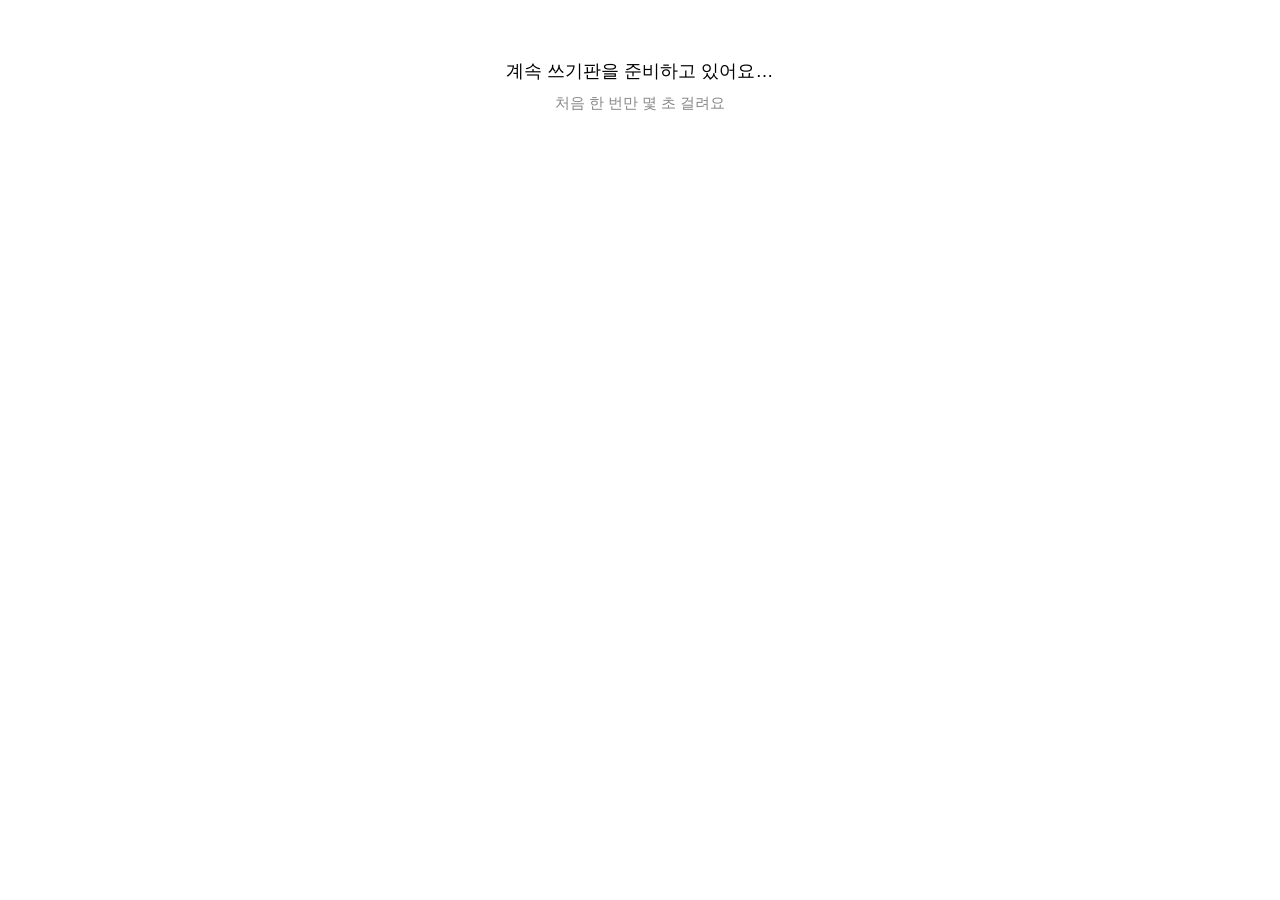
<file: index.html>
<!doctype html>
<html lang="ko" data-theme="lime">
<head>
<script>/* 계속 쓰기판 : 서버 대신 서비스워커가 장부를 돌린다. 처음 한 번은 서비스워커가 붙을 때까지 기다렸다 다시 연다 */
(function(){
  if (!('serviceWorker' in navigator)) { document.write('<p style="font:18px sans-serif;padding:32px;line-height:1.6">이 브라우저에서는 계속 쓰기판을 열 수 없어요.<br>크롬이나 사파리로 열어 주세요.</p><plaintext style="display:none">'); return; }
  if (navigator.serviceWorker.controller) return;
  document.write('<div style="font:18px sans-serif;padding:48px 24px;text-align:center;line-height:1.7">계속 쓰기판을 준비하고 있어요…<br><small style="color:#888">처음 한 번만 몇 초 걸려요</small></div><plaintext style="display:none">');
  var 다시 = function(){ location.reload(); };
  navigator.serviceWorker.addEventListener('controllerchange', 다시);
  navigator.serviceWorker.register('/sw.js').then(function(){ return navigator.serviceWorker.ready; }).then(function(){ setTimeout(function(){ if (navigator.serviceWorker.controller) 다시(); }, 400); });
})();
</script>
<meta charset="utf-8">
<meta name="viewport" content="width=device-width,initial-scale=1,viewport-fit=cover">
<script>
/* 🔴 **아이폰에서는 어떤 입력칸을 눌러도 화면이 확대되지 않게** 한 번 더 막는다 (사장님 2026-09-15 : 「어떤 입력에서도 화면이 확대되면 안돼 전수조사해줘」).
   1차 방어는 글씨 크기다(화면에서 16px 이상 · tools/확대검사.mjs 로 전 칸을 잰다). 이건 앞으로 새 칸이 작게 들어와도 새지 않게 하는 2차 방어다.
   ⛔ **아이폰·아이패드에만** 건다. 아이폰 사파리는 iOS 10 부터 maximum-scale 이 있어도 **손가락으로 벌려 키우는 것은 막지 않는다**(손님 확대는 그대로) —
      막히는 것은 입력칸에 손이 닿을 때 저절로 되는 확대뿐이다. 안드로이드 크롬은 이 값으로 손 확대까지 막히므로 **안 건다**(원래 입력칸 확대도 없다). */
(function () {
  var ua = navigator.userAgent || "";
  var 애플 = /iPhone|iPad|iPod/.test(ua) || (navigator.platform === "MacIntel" && navigator.maxTouchPoints > 1);
  if (!애플) return;
  var m = document.querySelector("meta[name=viewport]");
  if (m) m.setAttribute("content", "width=device-width,initial-scale=1,maximum-scale=1,viewport-fit=cover");
})();
</script>
<title>아엠어굿펄슨 · 계속 쓰기판</title>
<meta name="description" content="폰에서 쓰는 수입·지출 장부. 카드값·고정지출까지 빼고 며칠 버티는지 세어 줍니다.">
<!-- 링크카드 — **이 주소를 그대로 붙이는 분이 있다.** 소개 페이지(index.html)와 같은 그림·같은 말로
     맞춰 둔다 (2026-08-19 에 소개 페이지에 넣은 것과 같은 까닭 · 홍보 앞 점검 2026-09-10 에
     여기만 비어 있는 것을 잡았다 — 카톡에 붙이면 그림도 설명도 없는 맨 링크로 떴다).
     ⛔ 그림을 바꾸면 og:image 의 ?v= 를 올리고 카카오 디버거에서 캐시를 지워야 한다.
     ⛔ og:url 은 **이 화면 주소**다. 소개 페이지 주소로 두면 카톡이 딴 장을 긁어 간다. -->
<meta property="og:type" content="website">
<meta property="og:title" content="며칠까지 버티는지 세어주는 가계부">
<meta property="og:description" content="카드값·고정지출까지 빼고 남는 진짜 돈">
<meta property="og:url" content="https://iamagoodperson.vercel.app/ui2">
<meta property="og:image" content="https://iamagoodperson.vercel.app/assets/og-card.png?v=20260826">
<meta property="og:image:width" content="1200">
<meta property="og:image:height" content="630">
<meta property="og:site_name" content="아엠어굿펄슨">
<meta property="og:locale" content="ko_KR">
<meta name="twitter:card" content="summary_large_image">

<!-- 새 한 벌(B) — 버티기 모드 화면. ⛔ 지금 앱(index.html·app.js)은 한 줄도 안 건드린다.
     숫자는 진짜 장부에서 온다 — 지금 앱이 쓰는 /api/ledger 를 그대로 부른다.
     ⛔ 셈을 여기서 새로 만들지 않는다. 두 곳이 따로 세면 같은 달이 서로 다른 수를 말한다.
     ⛔ 클래스 이름은 u2- 로 시작한다. app.css 에 .row .day .in .sw .v .m .t .b .a 같은
        짧은 이름이 이미 있어서, 안 붙이면 그 규칙이 새어 들어온다.
        (예외 : .chip/.chips/.datebtn/.cal 과 릴스 꾸미개 .ticket/.prodbox/.reelrule/
         .vowbox/.mynum/.insreels/.reelrow 는 **일부러** 앱 것을 그대로 쓴다 —
         전부 테마 변수로만 그려서 여기서도 그대로 산다. 같은 그림을 두 벌 두지 않는다) -->
<!-- ⛔ 홈 화면에 설치하는 데 필요한 것들 — 지금 앱(index.html)과 **같은 값**이라야 한다.
     (사장님 2026-09-08 검증에서 잡음) 버티기 모드 손님은 지금 앱 화면을 한 번도 안 지날 수
     있다. 여기에 없으면 그분들은 **설치를 못 하고**, 아이폰에서는 시계 줄이 흰 띠로 남는다.
     🔁 A 접기 (2026-09-14) — manifest 의 start_url 은 이제 '/ui2' 다. 옛 아이콘('/?app=1')과 로그인 표식 있는 '/'
        도 서버(vercel.json)가 곧장 이리로 보낸다. 옛 화면은 ?a=1 을 붙였을 때만 열린다. -->
<meta name="theme-color" content="#E0FD7B">
<link rel="manifest" href="/manifest.webmanifest">
<link rel="icon" href="/assets/icon.svg" type="image/svg+xml">
<link rel="apple-touch-icon" href="/assets/icon-180.png">
<meta name="apple-mobile-web-app-capable" content="yes">
<meta name="apple-mobile-web-app-status-bar-style" content="black-translucent">
<meta name="apple-mobile-web-app-title" content="아엠어굿펄슨">
<link rel="preload" href="/assets/fonts/free-700.woff2" as="font" type="font/woff2" crossorigin>
<link rel="preload" href="/assets/fonts/wonju-b.woff2?v=167" as="font" type="font/woff2" crossorigin>
<link rel="stylesheet" href="/app.css">
<script src="/palettes.js"></script>
<script src="/patterns.js"></script>
<!-- ⛔ defer 를 붙이지 말 것 — 아래 본문 script 가 첫 줄부터 calc 를 쓴다 -->
<script src="/calc.js"></script>
<script src="/bgm.js" defer></script>

<style>
/* ⛔ 아래 막대가 **덮지 않게** 그만큼 비워 둔다. 없으면 마지막 줄이 막대 뒤로 들어간다. */
/* 아래 막대 높이 — ⛔ 이 값 하나가 막대·본문 여백·계산기·알림창 넷을 같이 움직인다 */
/* --navgap  : 떠 있는 막대와 화면 바닥 사이
   --navbase : 막대가 바닥에서 **차지하는 높이**. 계산기·알림창이 이 값을 보고 올라앉는다.
   ⛔ 계산기·알림창이 --tabh 를 직접 보면 안 된다. 막대가 숨었을 때 같이 못 내려온다.
      2026-09-11 에 이 둘을 갈랐다 (사장님 : 「하단 공간을 살리자 · 플로팅 된 모양으로」). */
:root{ --tabh:66px; --navgap:10px;
  --navbase:calc(var(--tabh) + var(--navgap) + env(safe-area-inset-bottom)); }
/* 막대가 비켜 있을 때 — 계산기·알림창도 같이 내려온다 */
body.u2navoff{ --navbase:calc(8px + env(safe-area-inset-bottom)); }
.u2wrap{max-width:460px;margin:0 auto;
  padding:0 16px calc(var(--tabh) + 30px + env(safe-area-inset-bottom));}
.u2big{font-family:var(--ff),var(--ffui);font-weight:800;letter-spacing:-.5px;}
.u2sub{color:var(--sub);font-size:15px;}
.u2neg{color:var(--out);} .u2pos{color:var(--in);}
.u2card{background:var(--paper);border-radius:var(--r-card);box-shadow:var(--sh);padding:18px;margin-bottom:14px;}
.u2title{font-family:var(--ff),var(--ffui);font-weight:800;font-size:21px;margin:22px 2px 10px;}
.u2emo{font-family:'Apple Color Emoji','Segoe UI Emoji','Noto Color Emoji',sans-serif;font-weight:400;}
.u2hand{font-family:'lb-ahyoung',var(--ff);letter-spacing:.5px;}
.u2head{display:flex;justify-content:space-between;align-items:baseline;gap:8px;margin-bottom:4px;}
.u2empty{text-align:center;color:var(--faint);padding:22px 6px;font-size:16px;}

/* 눌러서 여는 칸 — ⛔ 오른쪽 위 꺾쇠를 붙이지 않는다 (사장님 2026-09-08).
   숫자·딱지와 부딪힌다. 「눌러 보세요」는 말끝 화살표가 맡는다. */
.u2tap{cursor:pointer;}
.u2arrow{display:inline-block;width:19px;height:19px;margin-left:8px;vertical-align:-4px;}
.u2arrow svg{width:100%;height:100%;}
.u2seemore{display:flex;align-items:center;gap:10px;margin-top:12px;color:var(--sub);font-size:15px;font-weight:600;}
.u2seemore svg{width:19px;height:19px;margin-left:auto;flex:0 0 19px;}

/* ── 머리띠 ─────────────────────────────────────────────
   ⛔ 여기서 모드를 켜고 끄지 않는다 (사장님 2026-09-08 : 「메인에 OFF 이런거 띄우지마」).
      바꾸는 곳은 설정 한 군데다. 알약을 되살리지 말 것. */
.u2band{display:flex;align-items:center;gap:9px;padding:16px 2px 10px;}
.u2band-logo{background:var(--ink);color:var(--bg);border-radius:99px;padding:7px 15px;
  font-family:'lb-logo';font-size:16px;letter-spacing:.5px;}
.u2band-t{font-family:var(--ff),var(--ffui);font-weight:800;font-size:19px;letter-spacing:-.2px;}

/* 달 넘기기 — 면을 채워 크게 (사장님 2026-09-08 : 「너무 작고 안 보여」) */
.u2mon{display:flex;align-items:center;gap:10px;padding:0 2px 12px;}
.u2mon b{font-family:var(--ff),var(--ffui);font-weight:800;font-size:22px;}
.u2mon small{color:var(--sub);font-size:16px;font-weight:600;}
.u2mon .nav{margin-left:auto;display:flex;align-items:center;gap:10px;}
/* 달 넘기기 — 한 알약 안에 둘 */
/* ⛔ overflow:hidden 을 뺐다. 그것 때문에 손가락 닿는 자리(::after)가 알약 밖으로 못 나가
   **넓힌 것이 통째로 잘렸다** (폰 점검 2026-09-09).
   모서리는 첫 단추와 끝 단추를 둥글려서 지킨다 — 보이는 모양은 그대로다. */
.u2navpill{display:flex;background:var(--paper);border-radius:99px;box-shadow:var(--sh);}
.u2navpill button:first-child{border-radius:99px 0 0 99px;}
.u2navpill button:last-child{border-radius:0 99px 99px 0;}
.u2navpill button{width:46px;height:42px;display:grid;place-items:center;color:var(--ink);}
.u2navpill button + button{box-shadow:inset 1px 0 0 var(--line);}
.u2navpill svg{width:17px;height:17px;fill:none;stroke:currentColor;
  stroke-width:3;stroke-linecap:round;stroke-linejoin:round;}
.u2navpill button:disabled{color:var(--line2);}
/* 설정 — 달 넘기기와 헷갈리지 않게 모양을 달리한다 (둥근 네모) */
.u2gear{width:42px;height:42px;border-radius:14px;background:var(--paper);box-shadow:var(--sh);
  display:grid;place-items:center;}
.u2gear svg{width:21px;height:21px;fill:var(--ink);}

/* ── 잔액 ─────────────────────────────────────────────── */
.u2bal{background:var(--paper);border-radius:20px;box-shadow:var(--sh);padding:20px 18px 18px;margin-bottom:12px;}
/* 금액 자체가 단추다 — 글자는 그대로 두고 **닿는 자리만** 살짝 넓힌다 (2026-09-12)
   ⛔ display 를 건드리지 말 것. inline-block 으로 바꿨더니 이름표(잔액)와 금액이
      **한 줄로 붙어** 버렸다. 이 줄은 원래 제 줄을 차지하는 칸이다. */
.u2bal-v[data-bal]{position:relative;}
.u2bal-v[data-bal]::after{content:'';position:absolute;inset:-6px -8px;}
.u2bal-k{display:inline-block;background:var(--ink);color:var(--bg);border-radius:8px;
  padding:4px 12px;font-weight:800;font-size:15px;margin-bottom:8px;}
.u2bal-v{font-family:var(--ff),var(--ffui);font-weight:800;font-size:42px;line-height:1.1;
  margin-top:2px;letter-spacing:-1px;}
.u2bal-a{margin-top:14px;display:flex;align-items:center;gap:8px;background:var(--ink);color:var(--bg);
  border-radius:18px;padding:10px 15px;font-size:15px;font-weight:600;}
.u2bal-a{width:100%;text-align:left;}
.u2bal-a em{margin-left:auto;text-align:right;font-style:normal;color:var(--acc2);font-weight:800;}
/* 그러고 나면 남는 돈 — 이 앱이 알려주려는 바로 그 수 */
.u2bal-left{display:flex;align-items:flex-end;gap:10px;margin-top:12px;padding:0 3px;}
.u2bal-left span{color:var(--sub);font-size:15px;line-height:1.35;flex:0 1 auto;}
/* ⛔ 숫자는 **한 줄로 못 박는다.** 접히면 「빵꾸」만 아래로 떨어져 글자가 미아가 된다. */
.u2bal-left b{margin-left:auto;font-family:var(--ff),var(--ffui);font-weight:800;font-size:23px;
  white-space:nowrap;flex:0 0 auto;}
.u2bal-ar{width:18px;height:18px;flex:0 0 18px;fill:none;stroke:currentColor;opacity:.7;}

.u2breathe{background:var(--paper);border-radius:20px;padding:16px 18px;margin-bottom:22px;
  box-shadow:var(--sh);}
.u2breathe-a{font-family:'lb-ahyoung',var(--ff);font-size:19px;color:var(--sub);letter-spacing:.5px;}
.u2breathe-b{display:flex;align-items:center;gap:10px;
  font-family:'lb-ahyoung',var(--ff);font-size:33px;line-height:1.15;margin-top:2px;letter-spacing:.5px;}
.u2breathe-s{color:var(--sub);font-size:16px;margin-top:6px;}
.u2breathe-ar{width:22px;height:22px;flex:0 0 22px;margin-left:auto;
  fill:none;stroke:currentColor;stroke-width:2.8;opacity:.55;}

/* ── 하루 밥값 ────────────────────────────────────────── */
.u2meal{display:flex;align-items:center;gap:11px;background:var(--ink);color:var(--bg);
  border-radius:18px;padding:14px 16px;box-shadow:var(--sh);
  margin-bottom:14px;}   /* ⛔ 밑 칸(메모할 것)과 붙어 있었다 (사장님 2026-09-15) · .u2card 와 같은 틈 */
.u2meal-ic{width:34px;height:34px;flex:0 0 34px;border-radius:99px;background:var(--acc);
  display:grid;place-items:center;font-size:18px;}
.u2meal-mid{flex:1;min-width:0;}
.u2meal-tx{display:block;font-family:var(--ff),var(--ffui);font-weight:800;font-size:18px;letter-spacing:-.2px;}
/* 라임 칸의 「카드 ＋ 고정지출」 줄과 같은 결 */
.u2meal-sub{display:block;font-family:var(--ffui),var(--sys);font-weight:500;
  font-size:16px;margin-top:5px;opacity:.62;}
.u2meal-tx b{color:var(--acc);font-size:22px;}
.u2meal-rt{flex:0 0 auto;font-size:15px;opacity:.55;text-align:right;line-height:1.3;}
.u2meal-ar{width:20px;height:20px;flex:0 0 20px;fill:none;stroke:currentColor;
  stroke-width:2.8;opacity:.5;margin-left:2px;}
/* 몇 달을 버틸지 — 이 값이 하루 몫을 정한다 (지금 앱의 goal 과 같은 것) */
.u2goal{display:flex;align-items:center;gap:7px;flex-wrap:wrap;margin:10px 2px 0;}
.u2goal > span{color:var(--sub);font-size:15px;margin-right:2px;}
.u2meal-say{margin:8px 2px 0;font-family:'lb-ahyoung',var(--ff);font-size:19px;letter-spacing:.5px;color:var(--sub);}

.u2fold-box{display:none;margin-top:8px;background:var(--ink);color:var(--bg);
  border-radius:var(--r-box);padding:16px;font-size:15px;line-height:1.7;}
.u2fold-box.on{display:block;}
.u2fold-r{display:flex;justify-content:space-between;gap:10px;padding:5px 0;border-bottom:1px solid rgba(255,255,255,.14);}
.u2fold-r:last-of-type{border-bottom:0;}
.u2fold-box b{color:var(--acc);}
.u2fold-box small{display:block;margin-top:10px;opacity:.6;font-size:16px;line-height:1.6;}
/* 오늘 조심할 것 한 마디 — 강조색으로 (사장님 2026-09-08) */
.u2fold-box small.u2warn{display:block;margin-top:12px;opacity:1;
  background:var(--pop);color:var(--paper);border-radius:99px;
  padding:7px 14px;font-weight:800;font-size:16px;line-height:1.4;text-align:center;}

/* ── 일단 이것만 막자 ───────────────────────────────────
   ⛔ 왼쪽 세로 막대로 강조하지 않는다 (사장님 2026-09-08 : 「디자인 안 좋아해」). */
.u2block{background:var(--paper);border-radius:var(--r-card);box-shadow:var(--sh);padding:18px;margin-bottom:14px;}
.u2line{display:flex;align-items:center;gap:8px;flex-wrap:wrap;}
.u2chip{display:inline-block;font-size:15px;font-weight:800;border-radius:99px;padding:4px 11px;
  background:var(--acc);color:var(--ink);white-space:nowrap;}   /* ⛔ 「26일 남음」이 「26일 / 남음」 두 줄로 안 쪼개지게 (교차검증 2026-09-14) */
.u2chip-hot{background:var(--pop);color:var(--paper);}
.u2amt{font-size:32px;margin-top:8px;}
.u2note{color:var(--sub);font-size:15px;margin-top:4px;}

/* ── 카드 폭탄 ────────────────────────────────────────── */
.u2bomb{background:color-mix(in srgb,var(--acc2) 30%,var(--paper));border-radius:var(--r-card);
  box-shadow:var(--sh);padding:18px;margin-bottom:10px;}
.u2bomb-when{color:var(--pop);font-weight:800;font-size:15px;}
.u2bomb-short{display:inline-block;margin-top:10px;background:var(--paper);color:var(--pop);
  border-radius:99px;padding:6px 13px;font-weight:800;font-size:15px;}
.u2split{display:inline-block;font-size:14px;color:var(--faint);margin:1px 0 3px;}
.u2split > span{white-space:nowrap;}
.u2span{font-style:normal;font-weight:600;font-size:15px;color:var(--faint);margin-left:6px;}
/* 카드 줄에서는 기간을 **제 줄로** 뗀다 (사장님 2026-09-13 : 「개행해줘」). 이름 옆에 붙여 두면
   폭이 모자라 「21 / 건」으로 쪼개졌다. ⛔ 기간·건수는 한 덩어리라 안 쪼갠다. */
.u2cardrow-l .u2span{display:block;margin:2px 0 0;white-space:nowrap;}

/* ── 다음 달에 나갈 것 ─────────────────────────────────── */
.u2lock{display:flex;align-items:center;justify-content:space-between;gap:10px;
  border:2px dashed color-mix(in srgb,var(--ink) 26%,var(--paper));border-radius:var(--r-box);
  padding:14px 16px;margin-bottom:14px;background:var(--paper);}
/* ⛔ **비치지 않게** 칠한다 (사장님 2026-09-23 : 「투명효과 넣지말기 배경에 묻혀」). 바탕 무늬가 비쳐 글이 묻혔다. */
.u2lock-t{font-weight:700;font-size:16px;min-width:0;}
.u2lock-t small{display:block;color:var(--sub);font-weight:400;font-size:16px;margin-top:2px;}
.u2lock-v{font-size:21px;flex:0 0 auto;}
/* 다음 달에 준비해 둬야 하는 돈 — **다른 칸과 같은 크기로** 세운다 (2026-09-12).
   ⛔ 점선은 남긴다. 「아직 안 나간, 임자 있는 돈」이라는 뜻이 그 선에 있다. */
.u2lock-big{display:block;padding:18px;margin-bottom:14px;}
.u2lock-h{display:flex;align-items:center;gap:9px;margin-bottom:7px;}
.u2lock-s{display:block;color:var(--sub);font-size:16px;font-weight:600;line-height:1.4;}
/* ⛔ 금액은 **한 줄로 못 박는다.** 접히면 숫자가 아니게 된다. */
.u2lock-big .u2lock-v{font-size:34px;line-height:1.15;margin:4px 0 7px;white-space:nowrap;}
.u2lock-m{color:var(--sub);font-size:16px;line-height:1.5;}
.u2lock-m b{color:var(--ink);font-weight:800;}
.u2lock-in{margin-top:8px;color:var(--ink);font-size:15px;font-weight:600;line-height:1.45;}
/* 언제 뭐가 빠지는지 — 점과 선 (사장님 2026-10-04 : 복권지갑 그림 보고 「ㄱ」).
   ⛔ 칸은 **세 개까지**다. 넷 이상이면 앞 둘 + 「○개 더」 — 폰 폭에 이름이 안 들어간다.
   ⛔ 선은 첫 점 가운데 ~ 끝 점 가운데만 긋는다(--tl-e = 한 칸 반쪽). */
.u2tl{position:relative;display:flex;margin-top:12px;padding:16px 4px 12px;border-radius:14px;
  background:color-mix(in srgb,var(--out) 7%,var(--paper));}
.u2tl::before{content:'';position:absolute;top:24px;left:var(--tl-e);right:var(--tl-e);height:5px;
  border-radius:3px;background:var(--out);}
.u2tl-i{flex:1 1 0;min-width:0;text-align:center;position:relative;}
.u2tl-d{display:block;margin:0 auto 8px;width:19px;height:19px;border-radius:50%;box-sizing:border-box;
  background:var(--paper);border:3px solid var(--out);}
.u2tl-n{display:block;width:max-content;font-style:normal;margin:0 auto 6px;padding:0 8px;border-radius:99px;background:var(--ink);
  color:var(--paper);font-size:12.5px;font-weight:800;line-height:21px;}
.u2tl-a{display:block;color:var(--ink);font-size:14.5px;font-weight:800;white-space:nowrap;}
.u2tl-b{display:block;color:var(--sub);font-size:14px;line-height:1.35;padding:0 4px;
  white-space:nowrap;overflow:hidden;text-overflow:ellipsis;}
.u2fill-r{display:flex;gap:12px;align-items:flex-start;padding:11px 0;border-bottom:1px solid var(--line);}
.u2fill-r > .u2emo{font-size:22px;line-height:1.2;flex:0 0 auto;}
.u2fill-r b{font-size:17px;font-weight:800;}
.u2fill-r small{display:block;color:var(--sub);font-size:15px;line-height:1.45;margin-top:2px;}

/* 갚고 있는 것 — 대출·할부 (2026-09-12) */
.u2debt{padding:16px 18px 8px;}
.u2debt-top{display:flex;align-items:center;gap:10px;padding-bottom:12px;
  border-bottom:1px solid var(--line);margin-bottom:4px;}
.u2debt-top b{font-size:17px;font-weight:800;}
.u2debt-top small{display:block;color:var(--sub);font-size:16px;margin-top:3px;}
.u2debt-top .u2big{margin-left:auto;font-size:26px;color:var(--out);white-space:nowrap;}
.u2debt-r{padding:13px 0;border-bottom:1px solid var(--line);-webkit-touch-callout:none;
  -webkit-user-select:none;user-select:none;}
.u2debt-r.u2hold{transform:scale(.975);opacity:.72;transition:transform .16s ease,opacity .16s ease;}
.u2debt-r:last-of-type{border-bottom:0;}
.u2debt-h{display:flex;align-items:baseline;gap:10px;}
.u2debt-h b{font-size:17px;font-weight:700;min-width:0;}
.u2debt-h span{margin-left:auto;font-family:var(--ff),var(--ffui);font-weight:800;font-size:19px;
  white-space:nowrap;}
.u2debt-m{color:var(--faint);font-size:15px;margin-top:3px;line-height:1.45;}
/* ⛔ 막대는 **지나온 만큼**을 채운다. 남은 것을 채우면 갚을수록 막대가 자라 거꾸로 읽힌다. */
.u2debt-wrap{display:flex;align-items:center;gap:7px;margin-top:10px;}
.u2debt-bar{flex:1;min-width:0;height:9px;border-radius:99px;overflow:hidden;
  background:color-mix(in srgb,var(--ink) 10%,transparent);}
.u2debt-bar i{display:block;height:100%;border-radius:99px;background:var(--ink);}
.u2debt-s{color:var(--sub);font-size:15px;margin-top:6px;}
.u2debt-s b{color:var(--ink);font-weight:800;}
/* 갚고 있는 것 고도화 (2026-09-14) — 한눈에 · 숨통 · 대출 줄 */
.u2dx-sum{display:flex;align-items:flex-end;justify-content:space-between;gap:10px;}
.u2dx-sum .u2big{font-size:30px;color:var(--out);white-space:nowrap;line-height:1;}
.u2dx-k{display:block;color:var(--faint);font-size:13.5px;line-height:1.45;}
.u2dx-stack{display:flex;height:12px;border-radius:99px;overflow:hidden;margin:14px 0 8px;
  background:color-mix(in srgb,var(--ink) 7%,transparent);}
.u2dx-stack i{display:block;height:100%;}
.u2dx-leg{display:flex;gap:6px 14px;flex-wrap:wrap;font-size:13.5px;color:var(--sub);font-weight:700;}
.u2dx-leg i{display:inline-block;width:9px;height:9px;border-radius:3px;margin-right:5px;}
.u2dx-three{display:grid;grid-template-columns:repeat(3,minmax(0,1fr));gap:8px;margin-top:14px;}
.u2dx-three > div{background:color-mix(in srgb,var(--ink) 5%,transparent);border-radius:14px;padding:10px 10px 9px;min-width:0;}
.u2dx-three s{display:block;text-decoration:none;font-size:12.5px;color:var(--sub);font-weight:700;}
.u2dx-three b{display:block;font-family:var(--ff),var(--ffui);font-size:17px;margin-top:3px;white-space:nowrap;
  overflow:hidden;text-overflow:ellipsis;}
.u2dx-warn{margin-top:12px;background:color-mix(in srgb,var(--pop) 12%,var(--paper));color:var(--ink);
  border-radius:14px;padding:11px 12px;font-size:14.5px;line-height:1.5;font-weight:700;}
.u2dx-steps{height:118px;justify-content:flex-start;}
/* ⛔ 끝나는 달이 한둘뿐이면 막대가 칸을 통째로 먹어 뭉툭한 벽이 된다 — 폭을 묶는다 */
.u2dx-steps .u2bar{flex:0 1 48px;}
.u2dx-steps .u2bar-now .u2bar-c{background:var(--ink);}
.u2dx-steps .u2bar-now .u2bar-v,.u2dx-steps .u2bar-now .u2bar-m{color:var(--ink);}
.u2dx-tl{display:flex;gap:10px;padding:10px 0;border-top:1px solid var(--line);align-items:flex-start;}
.u2dx-tld{flex:0 0 52px;font-weight:800;font-size:15px;}
.u2dx-tlt{flex:1;min-width:0;font-size:15px;line-height:1.45;}
.u2dx-tlt small{display:block;color:var(--sub);font-size:13.5px;}
.u2dx-tla{flex:0 0 auto;font-family:var(--ff),var(--ffui);font-weight:800;font-size:16px;white-space:nowrap;color:var(--in,#2f7a5a);}
.u2dx-hot .u2dx-tla,.u2dx-hot .u2dx-tlt small{color:var(--pop);}
.u2dx-dd{font-style:normal;font-size:12px;font-weight:800;padding:3px 8px;border-radius:99px;white-space:nowrap;
  background:color-mix(in srgb,var(--ink) 7%,transparent);color:var(--sub);}
.u2dx-ddhot{background:var(--pop);color:var(--paper);}
/* 빌린 돈 · 연 이율 · 만기 세 칸 — 갚는 방식을 빼서 한 줄 셋, 이름 위 값 아래 (2026-09-15) */
.u2dx-grid{display:grid;grid-template-columns:repeat(3,minmax(0,1fr));gap:6px 12px;margin-top:10px;font-size:14.5px;}
.u2dx-grid > div{display:flex;flex-direction:column;align-items:flex-start;gap:2px;min-width:0;}
.u2dx-grid s{text-decoration:none;color:var(--sub);white-space:nowrap;}
.u2dx-grid b{font-weight:800;overflow-wrap:anywhere;}   /* ⛔ 세 칸이라 좁다 — 「100,000,000」이 옆 칸으로 안 넘치게 (교차검증 v166) */
.u2dx-grid em{font-style:normal;color:var(--pop);font-weight:700;white-space:nowrap;}

/* ── 십일조 ───────────────────────────────────────────── */
.u2tithe-v{font-family:var(--ff),var(--ffui);font-weight:800;font-size:30px;margin:6px 0 2px;}
.u2tithe-btns{display:flex;gap:9px;margin-top:12px;}
.u2tithe-btns button{flex:1;border-radius:var(--r-box);padding:13px;font-weight:800;font-size:16px;}
.u2tithe-btns .ghost{border:2px solid var(--line2);background:var(--paper);color:var(--sub);flex:0 0 92px;}
.u2tithe-btns .go{background:var(--ink);color:var(--bg);}
.u2tithe-btns .go:disabled{opacity:.4;}

/* ── 카드 / 은행 두 칸 ────────────────────────────────── */
.u2two{display:grid;grid-template-columns:1fr 1fr;gap:12px;margin-bottom:14px;}
.u2two > div{border-radius:var(--r-card);box-shadow:var(--sh);padding:16px;min-width:0;}
.u2side-card{background:var(--paper);}
.u2side-bank{background:var(--ink);color:var(--bg);}
.u2two-k{font-size:15px;opacity:.62;line-height:1.35;}
.u2two-v{font-size:25px;margin-top:4px;}
.u2two-m{font-size:15px;margin-top:8px;display:inline-block;border-radius:99px;padding:3px 10px;}
.u2side-card .u2two-m{background:color-mix(in srgb,var(--acc2) 40%,var(--paper));color:var(--pop);}
.u2side-bank .u2two-m{background:var(--acc);color:var(--ink);font-weight:800;}

.u2cardrow{display:grid;grid-template-columns:1fr auto;gap:6px 10px;align-items:center;
  padding:13px 2px;border-bottom:1px solid var(--line);}
.u2cardrow:last-of-type{border-bottom:0;}
.u2cardrow-l b{display:block;font-size:17px;font-weight:700;}
.u2cardrow-l small{display:block;color:var(--faint);font-size:16px;margin-top:2px;}
.u2cardrow-r{display:flex;align-items:center;gap:9px;justify-self:end;}
.u2cardrow-r b{font-family:var(--ff),var(--ffui);font-weight:800;font-size:19px;}
.u2open{grid-column:1/-1;}
.u2cd2{display:flex;gap:8px;}
.u2cd2 .u2more{margin-top:6px;}
.u2mini{border:2px solid var(--line2);border-radius:99px;padding:6px 12px;
  font-size:16px;font-weight:800;color:var(--sub);background:var(--paper);}
/* 며칠에 — 칩 옆 직접 넣는 칸 (칩과 같은 높이라야 줄이 안 어긋난다) */
.u2dayin{width:58px;border:2px solid var(--line2);border-radius:99px;padding:7px 10px;
  font-size:16px;font-weight:700;text-align:center;outline:none;}
.u2dayin:focus{border-color:var(--ink);}
/* 카드 한 줄 */
.u2cd{border-bottom:1px solid var(--line);padding:12px 0;}
.u2cd:last-of-type{border-bottom:0;}
.u2cd-n{width:100%;border:2px solid var(--line2);border-radius:var(--r-box);padding:11px 13px;
  font-size:17px;font-weight:700;outline:none;}
.u2cd-n:focus{border-color:var(--ink);}
.u2cd-r{display:flex;align-items:center;gap:7px;margin-top:8px;color:var(--sub);font-size:16px;}
.u2cd-r input{width:54px;border:2px solid var(--line2);border-radius:99px;padding:6px 8px;
  font-size:15px;font-weight:700;text-align:center;outline:none;}
.u2cd-x{margin-left:auto;width:30px;height:30px;border-radius:99px;color:var(--faint);}
.u2cd-kind{margin:0 0 8px;}
.u2cd-note{color:var(--sub);font-size:15px;line-height:1.4;}
/* ⛔ 처음 설정의 **금액 칸은 남는 폭을 다 쓴다** (사장님 2026-09-15 : 「좁아 금액적기에 우측으로 길이 늘려」).
   54px 알약에 588 만 쳐도 꽉 찼다. 날짜 칸(두 자리)은 그대로 둔다. */
.u2cd-r input[data-ff="amt"]{flex:1 1 auto;width:auto;min-width:0;}
/* 카드마다 「이 카드로 낸 것」 — 결제수단 이름이 안 맞으면 카드값이 조용히 0원이 된다 */
.u2cd-p{margin-top:10px;}
.u2cd-p > label{display:block;color:var(--sub);font-size:16px;margin-bottom:6px;}
.u2cd-p .chips{margin:0;}
.u2cd-p .chip.u2taken{opacity:.42;}
.u2joinrow{display:flex;gap:8px;flex-wrap:wrap;margin-top:12px;}
.u2join{flex:1 1 auto;min-height:46px;border-radius:var(--r-box);background:var(--ink);color:var(--bg);
  font-weight:800;font-size:17px;padding:12px 16px;}
.u2join:disabled{opacity:.5;}
.u2cd-r input.u2bad{border-color:var(--pop);background:color-mix(in srgb,var(--pop) 12%,var(--paper));}
.u2cd-err{background:color-mix(in srgb,var(--pop) 14%,var(--paper));border:2px solid var(--pop);
  border-radius:var(--r-box);padding:12px 14px;margin:12px 0 4px;font-size:16px;line-height:1.5;
  font-weight:700;color:var(--ink);}
.u2cd-warn{background:color-mix(in srgb,var(--acc2) 26%,var(--paper));border-radius:var(--r-box);
  padding:13px 15px;font-size:16px;line-height:1.55;margin-bottom:12px;}
.u2fld input:disabled{background:color-mix(in srgb,var(--ink) 4%,transparent);color:var(--sub);}

/* ── 목록 ─────────────────────────────────────────────── */
.u2r{display:flex;align-items:center;gap:10px;padding:13px 2px;border-bottom:1px solid var(--line);
  -webkit-touch-callout:none;}
/* 꾹 누르는 동안 — **누르고 있다는 것이 손에 보여야** 500ms 를 기다릴 수 있다.
   ⛔ 색을 바꾸지 않고 살짝 눌러만 준다. 목록에서 빨갛게 물들면 지운 줄로 보인다. */
.u2r.u2hold{transform:scale(.975);opacity:.72;transition:transform .16s ease,opacity .16s ease;}
/* 옆으로 밀어 지우기 — 줄 뒤에 빨간 「지우기」가 숨어 있다
   ⛔ .u2sw 라 부르지 말 것 — 켜고 끄는 스위치가 이미 그 이름이다(동그란 알약으로 찌그러졌다). */
.u2swipe{position:relative;overflow:hidden;}
.u2swipe-del{position:absolute;top:0;right:0;bottom:1px;width:88px;border:0;background:var(--out);
  color:#fff;font-weight:800;font-size:16px;}
.u2swipe > .u2r{position:relative;background:var(--paper);transition:transform .18s ease;touch-action:pan-y;
  -webkit-user-select:none;user-select:none;}
/* ⛔ 감싼 칸 안에서는 줄이 늘 「마지막 div」라 .u2r:last-of-type 이 **모든 줄의 밑줄**을 지웠다(교차검증 2026-09-14).
   ⛔ .u2r 을 두 번 적어 무게를 올린다 — 같은 무게면 아래쪽 .u2r:last-of-type 이 이긴다(실제로 졌다). */
.u2swipe > .u2r.u2r{border-bottom:1px solid var(--line);}
.u2swipe:last-of-type > .u2r.u2r{border-bottom:0;}
.u2r:last-of-type{border-bottom:0;}
.u2r.tap{cursor:pointer;}
.u2r-day{flex:0 0 46px;color:var(--faint);font-size:16px;}
.u2r-nm{flex:1;min-width:0;font-weight:600;font-size:17px;overflow:hidden;text-overflow:ellipsis;white-space:nowrap;}
.u2r-am{flex:0 0 auto;font-family:var(--ff),var(--ffui);font-weight:800;font-size:18px;}
.u2more{display:block;width:100%;text-align:center;padding:13px;margin-top:6px;border-radius:var(--r-box);
  background:color-mix(in srgb,var(--ink) 5%,transparent);color:var(--sub);font-size:16px;}

/* 체크할 것 */
.u2chk-r{display:flex;align-items:center;gap:11px;padding:11px 2px;border-bottom:1px solid var(--line);}
.u2chk-r:last-of-type{border-bottom:0;}
.u2chk-b{width:26px;height:26px;flex:0 0 26px;border-radius:9px;border:2px solid var(--line2);
  display:grid;place-items:center;color:transparent;}
.u2chk-b svg{width:16px;height:16px;}
.u2chk-r.done .u2chk-b{background:var(--in);border-color:var(--in);color:var(--paper);}
.u2chk-t{flex:1;min-width:0;font-size:16px;font-weight:600;}
.u2chk-r.done .u2chk-t{color:var(--faint);text-decoration:line-through;}
.u2chk-x{flex:0 0 auto;width:28px;height:28px;border-radius:99px;color:var(--faint);font-size:15px;}
.u2chk-add{display:flex;gap:8px;margin-top:10px;}
/* 🔴 **폰이 화면을 통째로 확대하는 것을 막는다** (사장님 2026-09-11 :
   「텍스트를 쓰면 창이 확대되어서 오른쪽이 잘려보임」).
   아이폰 사파리는 글씨가 16px 보다 **작은** 칸에 손이 닿으면 화면을 확대해 버린다.
   ⛔ 우리는 문서 뿌리에 zoom:0.9 를 걸어 두었다(크기입히기). 그래서 16px 이라고 적어도
      화면에서는 14.4px 이라 확대가 걸렸다. **0.9 로 나눈 18px** 을 적어야 진짜 16px 이 된다.
   ⛔ 글씨를 키우는 쪽이 1차 방어다. maximum-scale=1 은 **아이폰에만** 2차 방어로 건다(문서 머리 참고) —
      아이폰은 그래도 손 확대가 되고, 안드로이드는 손 확대까지 막히므로 거기엔 안 건다. */
.u2chk-add input{flex:1;min-width:0;background:var(--paper);border:2px solid var(--line2);
  border-radius:var(--r-box);padding:12px 14px;font-size:18px;outline:none;}
.u2chk-add input:focus{border-color:var(--ink);}
.u2chk-add button{flex:0 0 52px;border-radius:var(--r-box);background:var(--ink);color:var(--bg);
  font-size:22px;font-weight:800;}
/* 휴지통 — 지운 메모가 스무 개까지 남는다 */
.u2trash{position:relative;width:32px;height:32px;border-radius:99px;display:grid;place-items:center;
  color:var(--faint);background:color-mix(in srgb,var(--ink) 5%,transparent);flex:0 0 32px;}
.u2trash svg{width:17px;height:17px;}
.u2trash i{position:absolute;top:-4px;right:-4px;min-width:17px;height:17px;border-radius:99px;
  background:var(--pop);color:var(--paper);font-size:12px;font-weight:800;font-style:normal;
  display:grid;place-items:center;padding:0 4px;}
.u2tr-r{display:flex;align-items:center;gap:10px;padding:12px 2px;border-bottom:1px solid var(--line);}
.u2tr-r:last-of-type{border-bottom:0;}
.u2tr-r span{flex:1;min-width:0;font-size:16px;}
.u2tr-r button{flex:0 0 auto;border:2px solid var(--line2);border-radius:99px;padding:7px 13px;
  font-size:16px;font-weight:800;color:var(--sub);background:var(--paper);}
.u2praise{text-align:center;padding:24px 10px 8px;}
.u2praise-a{font-family:'lb-ahyoung',var(--ff);font-size:23px;letter-spacing:.5px;}
.u2praise-b{color:var(--sub);font-size:15px;margin-top:6px;}

/* ── 도장판 ─────────────────────────────────────────────
   ⛔ 도장은 **크게 박힌다** (사장님 2026-09-08 : 「화면에서 크게 박히는 느낌 · 파티클도 터지고」).
      달력 칸 안에서 조그맣게 찍으면 「참은 하루」의 값어치가 안 산다. */
.u2stamp-top{text-align:center;padding:4px 0 18px;}
.u2stamp-top h2{font-family:'lb-ahyoung',var(--ff);font-size:29px;line-height:1.25;letter-spacing:.5px;}
.u2stamp-cnt{display:inline-block;margin-top:10px;background:var(--acc);color:var(--ink);
  border-radius:99px;padding:8px 18px;font-weight:800;font-size:17px;}
.u2cal2{background:var(--paper);border-radius:var(--r-card);box-shadow:var(--sh);padding:14px;}
.u2cal-wk{display:grid;grid-template-columns:repeat(7,1fr);gap:6px;margin-bottom:6px;}
.u2cal-wk span{text-align:center;color:var(--faint);font-size:15px;}
.u2cal-days{display:grid;grid-template-columns:repeat(7,1fr);gap:6px;}
.u2day{position:relative;aspect-ratio:1;border-radius:13px;background:color-mix(in srgb,var(--ink) 4%,transparent);
  display:grid;place-items:center;font-size:15px;color:var(--sub);}
.u2day-today{outline:2px solid var(--pop);outline-offset:-2px;color:var(--ink);font-weight:800;}
.u2day-blank{background:transparent;}
.u2day-on{color:transparent;background:color-mix(in srgb,var(--acc) 35%,transparent);}
.u2seal{position:absolute;inset:5%;display:grid;place-items:center;color:var(--pop);
  pointer-events:none;transform:rotate(-8deg);}
.u2seal svg{width:100%;height:100%;overflow:visible;}
.u2hint{margin-top:12px;background:color-mix(in srgb,var(--acc) 45%,var(--paper));
  border-radius:var(--r-box);padding:12px 14px;font-size:15px;text-align:center;}
.u2animwrap{background:var(--paper);border-radius:var(--r-card);box-shadow:var(--sh);padding:14px;margin-bottom:14px;}
.u2animwrap h3{font-size:17px;margin-bottom:4px;}
.u2animwrap p{color:var(--sub);font-size:16px;margin:0 0 10px;}
.u2animpick{display:flex;gap:7px;flex-wrap:wrap;}
.u2animb{border:2px solid var(--line2);border-radius:99px;padding:9px 14px;font-size:15px;font-weight:700;
  background:var(--paper);color:var(--sub);}
.u2animb-on{border-color:var(--ink);background:var(--acc);color:var(--ink);}

/* 크게 박히는 도장 — 화면 한가운데 */
.u2bang{position:fixed;inset:0;z-index:80;pointer-events:none;display:grid;place-items:center;overflow:hidden;}
.u2bang-seal{width:min(58vw,260px);aspect-ratio:1;color:var(--pop);filter:drop-shadow(0 10px 24px rgba(0,0,0,.28));}
.u2bang-seal svg{width:100%;height:100%;}
.u2bang-w{position:absolute;top:calc(50% + min(30vw,140px));font-family:'lb-ahyoung',var(--ff);
  font-size:40px;color:var(--pop);white-space:nowrap;}
.u2bang-flash{position:absolute;inset:0;background:var(--acc);opacity:0;}
.u2p{position:absolute;left:50%;top:50%;width:12px;height:12px;border-radius:3px;}
.u2shake{animation:u2shake .42s cubic-bezier(.36,.07,.19,.97);}
@keyframes u2shake{0%,100%{transform:translate(0,0)}12%{transform:translate(-7px,4px)}
  26%{transform:translate(7px,-5px)}42%{transform:translate(-5px,-3px)}
  60%{transform:translate(5px,3px)}80%{transform:translate(-2px,1px)}}
@keyframes u2flash{0%{opacity:.55}100%{opacity:0}}
@keyframes u2pgo{0%{transform:translate(-50%,-50%) scale(.4) rotate(0);opacity:0}
  15%{opacity:1}
  100%{transform:translate(calc(-50% + var(--dx)),calc(-50% + var(--dy))) scale(.5) rotate(var(--rot));opacity:0}}
@keyframes u2wgo{0%{opacity:0;transform:translateY(14px) scale(.7)}
  30%{opacity:1;transform:translateY(0) scale(1.1)}
  100%{opacity:0;transform:translateY(-22px) scale(1)}}
/* 찍히는 맛 다섯 */
.u2a-kung{animation:u2kung .46s cubic-bezier(.16,1.5,.3,1) both;}
@keyframes u2kung{0%{transform:rotate(-28deg) scale(3.4);opacity:0}30%{opacity:.6}
  56%{transform:rotate(-3deg) scale(.82);opacity:1}76%{transform:rotate(-12deg) scale(1.12)}
  100%{transform:rotate(-8deg) scale(1)}}
.u2a-jelly{animation:u2jelly .68s cubic-bezier(.2,.9,.3,1.2) both;}
@keyframes u2jelly{0%{transform:rotate(-8deg) scale(0);opacity:0}
  28%{transform:rotate(-8deg) scale(1.4,.68);opacity:1}48%{transform:rotate(-8deg) scale(.76,1.28)}
  66%{transform:rotate(-8deg) scale(1.16,.9)}82%{transform:rotate(-8deg) scale(.96,1.05)}
  100%{transform:rotate(-8deg) scale(1)}}
.u2a-ppong{animation:u2ppong .52s ease-out both;}
@keyframes u2ppong{0%{transform:rotate(-8deg) scale(.12);opacity:0}
  45%{transform:rotate(-8deg) scale(1.38);opacity:1}72%{transform:rotate(-8deg) scale(.92)}
  100%{transform:rotate(-8deg) scale(1)}}
.u2a-spin{animation:u2spin .76s cubic-bezier(.2,.8,.3,1) both;}
@keyframes u2spin{0%{transform:rotate(-395deg) translateY(-60px) scale(2.4);opacity:0}
  40%{opacity:1}100%{transform:rotate(-8deg) translateY(0) scale(1);opacity:1}}
.u2a-bloom{animation:u2bloom .95s ease-out both;}
@keyframes u2bloom{0%{transform:rotate(-8deg) scale(1.34);opacity:0;filter:blur(9px)}
  45%{opacity:.7;filter:blur(2px)}100%{transform:rotate(-8deg) scale(1);opacity:1;filter:blur(0)}}

/* 한 줄을 이름과 금액으로 가른다 — 마지막 숫자가 금액이다.
   ⛔ 역슬래시를 안 쓴다. 숫자는 [0-9] 로 적는다(이 자리에서 두 번 새어 파서가 죽었다). */
function 읽기(raw) {
  const t = String(raw || '').trim();
  const ms = [...t.matchAll(/[0-9][0-9,]*/g)];
  if (!ms.length) return null;
  const last = ms[ms.length - 1];
  const amt = Number(last[0].replace(/,/g, '')) || 0;
  if (!amt) return null;
  const name = (t.slice(0, last.index) + t.slice(last.index + last[0].length))
    .replace(/원[ ]*$/, '').replace(/[ ]+/g, ' ').trim();
  return { name, amt };
}

/* ── 적기 ─────────────────────────────────────────────
   ⛔ 드롭다운을 안 쓴다 (사장님 2026-09-08 : 「어떻게 냈나 이런거 무조건 버튼화」).
   ⛔ 달력도 브라우저 것을 안 쓴다 — 지금 앱과 같은 .datebtn/.cal 을 그린다. */
.u2add h2{font-family:'lb-ahyoung',var(--ff);font-size:29px;text-align:center;line-height:1.25;letter-spacing:.5px;}
.u2add-ex{text-align:center;color:var(--faint);font-size:15px;margin:8px 0 16px;}
/* 옮기는 것 알약 — 점선으로 갈라 보인다. ⛔ 색을 새로 만들지 않는다(테마 열한 벌에서 다 산다).
   ⛔ 고르면 여느 알약과 똑같이 먹색으로 채워진다 — 고른 뒤에까지 다르게 두면 「덜 고른 것」처럼 보인다. */
.chips .chip.u2mv{border-style:dashed;border-width:1.5px;}
.chips .chip.u2mv.on{border-style:solid;}
/* ⛔ 단추가 셋에서 **둘**로 줄었다 (사장님 지시 2026-09-09 : 「옮김이라는 말 자체를 몰라도 됩니다」).
   이름은 그대로 u2kind3 를 쓴다 — 칸 수만 바뀌었지 하는 일은 같다. */
.u2kind3{display:grid;grid-template-columns:repeat(2,1fr);gap:8px;margin-bottom:12px;}
.u2kind3 button{border:2px solid var(--line2);background:var(--paper);border-radius:var(--r-box);
  padding:14px 6px;font-size:17px;font-weight:800;color:var(--sub);}
.u2kind3 button.on{border-color:var(--ink);color:var(--ink);}
.u2kind3 button.on[data-k="out"]{background:color-mix(in srgb,var(--acc2) 35%,var(--paper));}
.u2kind3 button.on[data-k="in"]{background:var(--acc);}
.u2field{width:100%;background:var(--paper);border:2px solid var(--line2);border-radius:var(--r-box);
  padding:16px;font-size:20px;margin-bottom:14px;outline:none;font-family:var(--ff),var(--ffui);font-weight:700;}
.u2field:focus{border-color:var(--ink);}
/* 치는 대로 보여주는 줄 */
.u2peek{margin:-6px 2px 14px;color:var(--faint);font-size:15px;}
.u2peek.on{color:var(--sub);}
.u2peek b{color:var(--ink);font-weight:800;}
.u2go{display:block;width:100%;background:var(--ink);color:var(--bg);border-radius:var(--r-box);
  padding:17px;font-family:var(--ff),var(--ffui);font-weight:800;font-size:20px;text-align:center;margin-top:4px;}
.u2go:disabled{opacity:.45;}
/* 곁들이 단추 — 크기는 같고 무게만 낮춘다. 나란히 둘 때 어느 쪽이 본 길인지 보인다. */
.u2go.ghost{background:var(--paper);color:var(--ink);box-shadow:inset 0 0 0 2px var(--line2);}
/* 릴스 칸 — 꾸미개는 app.css 것을 그대로 쓰고 여기서는 이름표와 사이 간격만 맞춘다 */
.u2reelfld{margin:14px 0 16px;}
.u2reelfld > label{display:block;font-size:15px;font-weight:700;color:var(--sub);margin-bottom:8px;}
.u2reelfld > label span{font-weight:400;color:var(--faint);margin-left:6px;}
/* 🎁 꾸러미 창 옷 (2026-09-16 · 사장님 「너무 딱딱한 느낌 · 아엠어굿펄슨 디자인 적용」)
   ⛔ 표(칸막이 줄)를 걷고 이용권 표(.u2tk)와 같은 말씨로 : 둥근 알약 줄 · 값은 손글씨 ·
      합계는 점선 표. app.css 의 .prodbox 는 옛 화면(?a=1)도 쓰니 **여기 안에서만** 덮는다. */
.u2reellead{background:color-mix(in srgb,var(--acc) 30%,var(--paper));border-radius:18px;
  padding:14px 16px;line-height:1.7;color:var(--sub);font-size:16px;}
.u2reellead b{color:var(--ink);}
.u2reelfld > label.u2hand{font-size:19px;color:var(--ink);}
.u2reelfld > label.u2hand span{font-family:var(--ffui);font-size:15px;}
.u2reelfld .prodbox{border:0;border-radius:0;overflow:visible;display:grid;gap:8px;}
.u2reelfld .prodrow{border:0;border-radius:16px;align-items:center;gap:10px;padding:12px 14px;
  background:var(--bg);}
.u2reelfld .prodrow i{font-style:normal;font-size:22px;line-height:1;flex:0 0 auto;}
.u2reelfld .prodrow span{font-size:14px;font-weight:700;background:var(--paper);border-radius:99px;
  padding:2px 9px;white-space:nowrap;}
.u2reelfld .prodrow em{font-family:'lb-ahyoung',var(--ff),var(--ffui);letter-spacing:.5px;
  font-size:21px;font-weight:800;color:var(--ink);}
.u2reelfld .prodrow.sum{position:relative;margin-top:4px;padding:15px 18px;background:var(--paper);
  border:2px dashed var(--line2);border-radius:20px;}
.u2reelfld .prodrow.sum b{font-family:'lb-ahyoung',var(--ff),var(--ffui);font-size:19px;}
.u2reelfld .prodrow.sum em{font-size:27px;}
.u2reelfld .prodrow.sum em small{font-size:16px;margin-left:2px;}
.u2reelfld .reelrule li{margin:0 0 8px;padding:11px 14px 11px 46px;border-radius:16px;
  background:color-mix(in srgb,var(--bg) 35%,var(--paper));font-size:16px;}
.u2reelfld .reelrule li::before{left:13px;top:12px;
  font-family:'lb-ahyoung',var(--ff),var(--ffui);font-size:14px;}
/* 설치창 띠 속칸 — app.css 의 .insreels .tx 와 같은 모양이되 이름만 안 겹치게 */
.insreels .u2instx{flex:1;min-width:0;line-height:1.35;}
.insreels .u2instx b{display:block;font-size:16.5px;font-weight:800;}
.insreels .u2instx span{display:block;font-size:16px;color:var(--sub);margin-top:2px;word-break:keep-all;}
.u2fld{margin-bottom:16px;}
.u2fld label{display:block;font-size:15px;font-weight:700;color:var(--sub);margin-bottom:8px;}
.u2fld input{width:100%;background:var(--paper);border:2px solid var(--line2);border-radius:var(--r-box);
  padding:14px 16px;font-size:18px;outline:none;font-family:var(--ff),var(--ffui);font-weight:700;}
.u2fld input:focus{border-color:var(--ink);}
/* ⛔ 날짜 칸(input[type=date] · [type=month])은 폰이 **제 나름의 너비**를 갖고 있어서
   width:100% 로도 상자를 삐져나간다 (사장님 지적 2026-09-09 : 「입력폼카드 넘친다」).
   그 삐져나간 만큼 창이 옆으로 스크롤되면서, 알약을 누를 때 **화면이 좌우로 흔들렸다**
   (같은 날 : 「구분 알약을 선택할때 화면이 좌우로 움직여버려」). 둘은 같은 사고다.
   🔴 앞서 date 만 막았다가 **month 를 빠뜨려** 고정지출 창이 123px 삐져나갔다
      (전수조사 2026-09-09 에 잡음). 종류를 하나씩 세지 말고 **모든 칸**에 못 박는다.
   ⛔ 나란히 놓인 칸(언제부터~언제까지)은 min-width:0 이 없으면 flex 가 안 줄여 준다. */
.u2fld input{min-width:0;max-width:100%;}
/* ⛔ **칸 높이를 하나로** (사장님 2026-09-15 : 「입력폼 높이가 다른것보다 좁아서 통일시켜」).
   달 칸(type=month)은 appearance:none 을 걸고 나면 비어 있을 때 글줄 높이를 잃어 이름·비고 칸보다 낮게 섰다. */
.u2fld input{box-sizing:border-box;height:56px;line-height:1.2;}
/* ⛔ 폰의 날짜 칸은 값을 **오른쪽에 붙여** 그린다. 상자 오른쪽 안쪽 여백(16px)과 겹쳐서
   「2026. 9. 7.」의 끝점이 잘려 보였다 (사장님 지적 2026-09-10 : 「언제 칸이 오른쪽이 잘렸어」).
   ⛔ 폰이 제 나름대로 그리는 것을 끄고(appearance:none) 값을 **왼쪽에 붙인다.**
      다른 칸(이름·금액)도 다 왼쪽이라 줄도 맞는다. */
.u2fld input[type=date],.u2fld input[type=month]{-webkit-appearance:none;appearance:none;
  text-align:left;}
.u2fld input[type=date]::-webkit-date-and-time-value,
.u2fld input[type=month]::-webkit-date-and-time-value{text-align:left;margin:0;}
/* ⛔ 창 속은 **위아래로만** 움직인다. 무엇이 조금 삐져나가도 옆으로 흔들리지 않게 못 박는다. */
.u2pop-b{overflow-x:hidden;}
/* 앱의 달력을 그대로 쓰되 모서리만 이 화면에 맞춘다 */
.u2fld .datebtn{border-radius:var(--r-box);border-width:2px;}
.u2fld .datebtn.open{border-radius:var(--r-box) var(--r-box) 0 0;}
.u2fld .cal{border-width:2px;border-top:none;border-radius:0 0 var(--r-box) var(--r-box);}
.u2fld .cal .d{border-radius:9px;}
.u2fld .cal .foot button,.u2fld .cal .chead button{border-radius:99px;}

/* ── 아래 다섯 칸 · 면으로 된 픽토그램 ─────────────────────
   ⛔ 이모지를 안 쓴다 — 폰마다 그림이 달라진다. 여기 것은 우리가 그린 것이라 어디서나 같다. */
/* ⛔ **키를 최소로** (사장님 2026-09-09 : 「네비게이션바의 영역이 너무 많아」).
      8+6+24+4+12+6 → 4+2+22+2+11+2. 폰 아래쪽 안전칸(safe-area)은 그대로 둔다 — 그건 기기 몫이다.
   ⛔ 바탕을 흰색(--paper)이 아니라 **배경과 같은 톤(--bg)**으로 하고 경계선을 뺐다.
      가르는 일은 **그림자**가 한다 (사장님 2026-09-09 : 「색상 하얗게 가져가지말고
      배경과 같은톤으로 하돼 영역구분을 그림자로 할것」). */
/* ⛔ **떠 있는 막대**다 (사장님 2026-09-11 : 「네비게이션이 숨었다가 액션하면 등장하고
      해서 하단 공간을 살리자 · 플로팅 된 모양으로」).
   · 바닥에 붙지 않는다 — 좌우 12px · 아래 --navgap 만큼 띄우고 둥글린다.
   · 폭은 본문(460px)에 맞춘다. 안 맞추면 PC 에서 막대만 화면 끝까지 늘어난다.
   ⛔ left:0;right:0 을 남겨 둔 채 margin:auto 로 가운데 놓는다. transform 으로 가운데를
      잡으면 **숨기는 움직임(translateY)과 부딪친다.** */
.u2tabs{position:fixed;left:0;right:0;bottom:calc(var(--navgap) + env(safe-area-inset-bottom));
  margin:0 auto;width:min(436px, calc(100% - 24px));
  z-index:40;background:var(--bg);height:var(--tabh);padding:0;border-radius:24px;
  display:grid;grid-template-columns:repeat(5,1fr);align-items:center;box-shadow:0 10px 30px rgba(20,24,10,.18);
  transition:transform .26s cubic-bezier(.4,0,.2,1), opacity .18s linear;}
/* 비킬 때 — 아래로 내려보낸다. ⛔ display:none 이 아니다. 그러면 돌아올 때 뚝 나타난다. */
body.u2navoff .u2tabs{transform:translateY(calc(100% + var(--navgap) + env(safe-area-inset-bottom) + 14px));
  opacity:0;pointer-events:none;}
/* 막대가 비켜 있을 때만 살아나는 **되부르는 자리** — 화면 맨 아래를 톡 건드리면 돌아온다.
   ⛔ 평소에는 pointer-events:none 이다. 안 그러면 화면 맨 아랫줄이 안 눌린다. */
.u2navpeek{position:fixed;left:0;right:0;bottom:0;height:calc(22px + env(safe-area-inset-bottom));
  z-index:39;pointer-events:none;}
body.u2navoff .u2navpeek{pointer-events:auto;}
.u2tab{display:flex;flex-direction:column;align-items:center;justify-content:center;gap:4px;
  height:100%;color:var(--faint);font-size:13px;font-weight:600;}
.u2tab svg{width:25px;height:25px;fill:currentColor;display:block;}
.u2tab-on{color:var(--ink);}
/* 🔴 **＋ 는 막대 안에 온전히 앉는다** (사장님 2026-09-12 : 「네비게이션에 동그라미를
   아예 플로팅 바 중앙에 배치하자 지금처럼 튀어나오니까 불안정해」).
   막대가 바닥에 붙어 있던 때는 위로 올라타는 것이 맞았다(2026-09-10). 그런데 막대를
   **떠 있게** 바꾸고 나니, 떠 있는 것 위에 또 하나가 얹혀 **어디에도 안 붙어 보인다.**
   ⛔ 튀어나오는 몫(margin-top:-30px)을 없앤다. 66px 막대 안에 50px 동그라미가 앉는다.
   ⛔ 그림자(sh2)는 남긴다 — 막대와 같은 먹색이라 그림자가 없으면 경계가 사라진다.
   ⚑ 이 값을 다시 튀어나오게 고치면 **알림창 높이(--navbase + 10px)도 같이 올려야** 한다.
      앞서 34px 이던 것이 그 몫이었다. */
.u2tab-plus .u2tab-ic{width:50px;height:50px;border-radius:99px;background:var(--ink);color:var(--bg);
  display:grid;place-items:center;margin-top:0;box-shadow:var(--sh2);}
.u2tab-plus svg{width:24px;height:24px;}
.u2tab-plus .u2tab-lb{display:none;}
/* ⛔ 자판이 올라오면 아래 것들을 **통째로 감춘다** (사장님 2026-09-09 : 「키보드가 올라오면서
   네비게이션바가 올라오는데 이때 네비게이션 안보이게 할것」).
   폰 자판은 position:fixed 를 밀어 올려서, 그대로 두면 고르던 칩을 덮는다. */
body.u2typing .u2tabs, body.u2typing .u2calc{display:none;}
.u2calc{position:fixed;right:14px;bottom:calc(var(--navbase) + 12px);z-index:45;
  transition:bottom .26s cubic-bezier(.4,0,.2,1),opacity .18s ease,transform .18s ease;
  width:58px;height:58px;border-radius:99px;background:var(--acc);color:var(--ink);
  display:grid;place-items:center;box-shadow:0 0 0 3px var(--ink),var(--sh2);}
/* ⛔ **강조색 + 검은 테두리** (사장님 2026-09-28 : 검은 단추가 옆의 검은 「하루 밥값」 칸과 겹쳐 보인다 → C 연두).
   색을 못박지 않고 테마 강조색(--acc)을 따른다 — 체리는 핑크, 블루체크는 노랑. 11개 테마 전부 확인함.
   ⛔ var(--ink) 배경으로 되돌리지 말 것. */
.u2calc svg{width:26px;height:26px;fill:currentColor;}
/* 🔴 **내리는 동안엔 숨는다** (사장님 2026-09-28 : 계산기 단추가 「3개월 버틸 때」·「다 냈어」·「찾기」를 가린다 → A).
   화면을 굴리는 동안 글자를 가리지 않게 살짝 내려가며 사라지고, 멈추면 0.6초 뒤 다시 선다.
   ⛔ display:none 으로 하지 말 것 — 자리가 흔들린다. 누름만 막는다. */
body.u2scrolling .u2calc{opacity:0;transform:translateY(14px);pointer-events:none;}
/* bgm.js 가 이 단추를 눌러 소리를 켠다. 화면엔 안 보인다(설정에서 켠다). */
/* 소리 켜고 끄기 — 톱니 바로 위. 그림은 bgm.js 가 넣어 준다 */
.u2snd{margin-left:auto;width:44px;height:44px;border-radius:99px;background:var(--paper);
  color:var(--sub);display:grid;place-items:center;box-shadow:var(--sh);flex:0 0 44px;}
.u2snd svg{width:21px;height:21px;stroke:currentColor;}
.u2snd.on{background:var(--acc);color:var(--ink);}

/* ── 올라오는 창 ────────────────────────────────────────
   ⛔ 머리(✕)와 속을 두 층으로 못 박는다 (사장님 2026-09-08 : 「✕ 가 안 보여」). */
.u2pop{position:fixed;inset:0;z-index:65;background:rgba(0,0,0,.42);display:none;}
.u2pop-on{display:block;}
/* 🔴 **창이 떠 있는 동안 뒤 화면은 안 움직인다** (사장님 2026-09-21 : 「계산기 켜두고 뒤에
   화면을 드래그해서 화면을 보려고 하면 따라 올라가버려」). 창은 fixed 로 화면을 다 덮지만,
   그 위에서 민 손가락이 **뒤 본문으로 흘러들어가**(스크롤 체이닝) 본문이 같이 올라갔다.
   ⛔ overflow:hidden 하나로는 아이폰에서 안 막힌다 — 보던 자리를 기억했다가 position:fixed 로 세우고,
      창을 닫을 때 그 자리로 돌려놓는다(창잠금()).
   ⛔ 창 **안쪽**(.u2pop-b)은 그대로 굴러간다. 막는 것은 뒤 화면뿐이다. */
body.u2popping{position:fixed;left:0;right:0;width:100%;overflow:hidden;}
/* ⛔ 74vh 로는 **마지막 단추가 화면 밑에 걸린다** (사장님 2026-09-11 : 「잘려보이지 않게」 —
   「고정지출 새로」의 「넣기」가 바닥에 붙어 있었다). 계산기에 해 둔 것과 같이 위로 더 올리고
   아래에 손가락 하나 몫을 둔다. */
.u2pop-in{position:absolute;left:0;right:0;bottom:0;background:var(--paper);
  border-radius:22px 22px 0 0;padding:0 16px calc(22px + env(safe-area-inset-bottom));
  max-height:86vh;max-width:460px;margin:0 auto;display:flex;flex-direction:column;overflow:hidden;}
/* 🔴 **알약이 두 줄로 접히면 줄 사이가 붙는다** (사장님 2026-09-11 :
   「고정지출 새로에서 알약간에 행간이나 알약사이의 여백이 없음」).
   app.css 의 .chips 는 가로 사이만 벌려 두어서, 줄이 바뀌는 자리는 위아래가 딱 붙는다.
   ⛔ app.css 를 고치지 않는다 — 옛 화면(A)이 같이 읽는다. 여기서만 덮는다.
   ⛔ 반 이름 앞에 body 를 붙여 이긴다. app.css 가 더 뒤에 오는 자리가 있다. */
body .chips{row-gap:9px;}
/* 지나간 달 결산 — 들어온 돈과 나간 돈을 **같은 크기로** 나란히 (2026-09-11) */
.u2sum2{margin:8px 0 2px;}
.u2sum2-r{display:flex;align-items:baseline;gap:10px;padding:8px 3px;}
.u2sum2-r + .u2sum2-r{border-top:1px solid var(--line);}
.u2sum2-r span{color:var(--sub);font-size:15px;}
.u2sum2-r b{margin-left:auto;font-family:var(--ff),var(--ffui);font-weight:800;font-size:26px;
  white-space:nowrap;}

/* 처음 설정 (2026-09-11 · 2026-09-12 토스처럼 줄임) */
/* ── 아래로 당겨서 새로 받기 (2026-09-12) ──────────────
   ⛔ 브라우저가 저 혼자 하는 당겨서 새로고침을 **끈다**(overscroll-behavior).
      안 끄면 우리 것과 둘이 같이 돌아 화면이 통째로 다시 뜬다.
      홈 화면에 놓은 앱에는 브라우저 것이 아예 없어서, 우리 것이 없으면 새로 받을 길이 없다. */
html, body{overscroll-behavior-y:contain;}
.u2pull{position:fixed;top:10px;left:50%;z-index:55;transform:translate(-50%,0);
  width:38px;height:38px;border-radius:99px;background:var(--paper);box-shadow:var(--sh2);
  display:grid;place-items:center;opacity:0;pointer-events:none;}
.u2pull i{width:17px;height:17px;border-radius:99px;display:block;
  border:2.5px solid color-mix(in srgb,var(--ink) 18%,transparent);border-top-color:var(--ink);}
/* 충분히 당겼다 — 놓으면 간다는 표시 */
.u2pull-go i{border-color:color-mix(in srgb,var(--ink) 30%,transparent);border-top-color:var(--ink);}
/* ⛔ 이름을 u2spin 으로 두면 도장 「팔랑」(491 의 u2spin)을 덮어써서 팔랑이 빙글 돌기만 했다 (2026-09-28 고침) */
.u2pull.on i{animation:u2pullspin .7s linear infinite;}
@keyframes u2pullspin{to{transform:rotate(360deg)}}

/* 이전으로 — 제목 위 왼쪽. ⛔ 작게 두되 **글자로** 적는다. 화살표만 있으면 못 찾는 분이 있다. */
.u2sp-back{display:inline-block;margin:-2px 0 8px -4px;padding:4px;color:var(--sub);
  font-size:15px;font-weight:700;position:relative;}
.u2sp-back::after{content:'';position:absolute;inset:-10px -8px;}

/* 인사 화면 — 위로는 **세 줄 안에.** 길면 그것도 짐이 된다 */
.u2sp-hi{color:var(--sub);font-size:16px;line-height:1.7;margin:2px 0 4px;}
.u2sp-hi b{color:var(--ink);font-weight:800;}

/* 🔴 **묻는 값은 크게.** 토스가 그렇듯 화면에서 제일 큰 것이 손님이 채울 칸이라야 한다.
   ⛔ 「원」을 칸 안 오른쪽에 붙인다 — 따로 두면 무엇을 넣는 칸인지 한 박자 늦게 안다. */
.u2sp-big{display:flex;align-items:baseline;gap:6px;background:var(--paper);
  border:2px solid var(--line2);border-radius:var(--r-box);padding:14px 16px;margin-bottom:2px;}
.u2sp-big input{flex:1;min-width:0;border:0;background:none;outline:none;padding:0;
  font-family:var(--ff),var(--ffui);font-weight:800;font-size:30px;color:var(--ink);}
.u2sp-big span{flex:0 0 auto;font-family:var(--ff),var(--ffui);font-weight:800;font-size:22px;color:var(--sub);}
.u2sp-big:focus-within{border-color:var(--ink);}
.u2sp-h{margin-bottom:16px;}
.u2sp-h span{display:inline-block;background:var(--acc);color:var(--ink);border-radius:99px;
  padding:3px 10px;font-size:13px;font-weight:800;margin-bottom:8px;}
.u2sp-h b{display:block;font-family:var(--ff),var(--ffui);font-size:24px;font-weight:800;line-height:1.3;}
.u2sp-h small{display:block;color:var(--sub);font-size:16px;margin-top:5px;line-height:1.5;}
/* 🔴 **곁말 속 굵은 글씨까지 제목이 되면 안 된다** (2026-09-12 화면 확인).
   위 `.u2sp-h b` 가 display:block · 24px 이라, 곁말(small) 안의 <b> 까지 그 규칙을 받아
   「월세·보험·구독처럼 / **매달 같은 날** / 빠지는 것」 처럼 세 동강이 났다.
   ⛔ 안쪽 것을 따로 되돌려 놓는다. */
.u2sp-h small b{display:inline;font-family:inherit;font-size:inherit;font-weight:800;color:var(--ink);}
/* ⛔ 「건너뛰기」를 **작게 숨기지 않는다.** 못 찾으면 그냥 창을 닫아 버리고,
   그러면 다시 안 돌아온다. 나란히 둔다 — 대신 「다음」이 눈에 먼저 든다.
   🔴 **단추 줄은 바닥에 붙어 있는다**(sticky). 셋째 걸음은 줄이 늘어나면 길어지는데,
      그냥 두면 「다 됐어」가 창 밖으로 반쯤 걸려 안 보인다 (2026-09-12 화면 확인).
      계산기에 해 둔 「하단이 잘리지 않고 고정」과 같은 규칙이다. */
.u2sp-btm{display:flex;align-items:center;gap:10px;margin-top:20px;
  position:sticky;bottom:0;background:var(--paper);padding:8px 0 2px;}
.u2sp-skip{flex:0 0 auto;padding:14px 6px;color:var(--sub);font-size:15px;font-weight:700;}
.u2sp-btm .go{flex:1 1 auto;border-radius:var(--r-box);padding:15px;font-weight:800;font-size:17px;
  background:var(--ink);color:var(--bg);}

/* 달마다 모은 것 — 막대 열둘 (2026-09-11) */
/* 번개장터식 (2026-09-14) — 막대 위 짧은 금액 · 보는 달만 테마색 */
.u2bars{display:flex;align-items:flex-end;gap:7px;margin:18px 0 4px;height:122px;}
.u2bar{flex:1 1 0;min-width:0;height:100%;display:flex;flex-direction:column;align-items:center;justify-content:flex-end;}
.u2bar-v{font-size:11.5px;color:var(--faint);font-weight:700;margin-bottom:6px;white-space:nowrap;letter-spacing:-.3px;}
/* ⛔ 저축·투자를 **색으로 나누지 않는다** (사장님 2026-09-14 : 분홍 두 톤 · 검정/분홍 · 회색 없는 두 색까지 보시고
   「색을 2개로 나누지말자 맨처음했던 막대바에 금액써진걸로하자」). 한 막대 한 색 — 그 달 나눔은 위 한 줄이 적는다. */
.u2bar-c{width:100%;border-radius:7px;background:color-mix(in srgb,var(--ink) 9%,transparent);}
.u2bar-m{font-size:12px;color:var(--faint);font-weight:700;line-height:1;margin-top:8px;white-space:nowrap;letter-spacing:-.3px;}
.u2bar-now .u2bar-c{background:var(--pop);}
.u2bar-now .u2bar-v,.u2bar-now .u2bar-m{color:var(--pop);}
/* 고정지출 창 대출 칸 */
.u2fx-2{display:flex;gap:8px;}
.u2fx-2 > div{flex:1 1 0;min-width:0;}
.u2fx-2 input{width:100%;}
.u2fx-s{display:block;font-size:13px;color:var(--faint);font-weight:700;margin:8px 0 4px;}
.u2barleg{display:flex;align-items:center;gap:6px;font-size:13px;color:var(--faint);font-weight:700;margin-top:10px;}
.u2barleg i{width:9px;height:9px;border-radius:3px;display:inline-block;}
.u2barleg .u2leg-a{background:var(--ink);}
.u2barleg .u2leg-b{background:var(--acc);margin-left:8px;}
/* ＋ 더하기 알약 — 점선이라 **고르는 것이 아니라 만드는 것**임이 한눈에 보인다 */
.chips .chip.u2addchip{border-style:dashed;border-width:1.5px;color:var(--sub);font-weight:700;}
.u2pop-h{flex:0 0 auto;display:flex;align-items:center;gap:10px;padding:18px 0 12px;
  border-bottom:1px solid var(--line);margin-bottom:10px;}
.u2pop-h b{font-family:var(--ff),var(--ffui);font-size:21px;font-weight:800;}
.u2pop-h .x{margin-left:auto;width:34px;height:34px;border-radius:99px;
  background:color-mix(in srgb,var(--ink) 6%,transparent);font-size:18px;}
.u2pop-b{flex:1 1 auto;min-height:0;overflow-y:auto;overscroll-behavior:contain;
  -webkit-overflow-scrolling:touch;padding:0 12px 6px 0;scrollbar-gutter:stable;}
.u2pop-b::-webkit-scrollbar{width:6px;}
.u2pop-b::-webkit-scrollbar-thumb{background:var(--line2);border-radius:99px;}
@media (min-width:700px) and (pointer:fine){
  .u2pop{display:none;place-items:center;padding:24px;}
  .u2pop-on{display:grid;}
  .u2pop-in{position:relative;left:auto;right:auto;bottom:auto;margin:0;
    width:min(440px,100%);border-radius:22px;max-height:62vh;padding:0 18px 18px;}
  .u2pop-b{max-height:46vh;}
  .u2pop.u2pop-calc{display:none;background:rgba(0,0,0,.14);padding:24px;}
  .u2pop.u2pop-calc.u2pop-on{display:grid;align-items:center;justify-items:end;}
  .u2pop-calc .u2pop-in{width:244px;max-width:244px;height:auto;max-height:calc(100vh - 48px);
    border-radius:20px;padding:0 12px 12px;}
  .u2pop-calc .u2pop-b{max-height:none;}
  .u2pop-calc .u2pop-h{padding:14px 0 8px;}
  .u2pop-calc .u2pop-h b{font-size:17px;}
  .u2pop-calc .u2disp{font-size:24px;min-height:46px;padding:10px 12px;}
  .u2pop-calc .u2keys{gap:6px;margin-top:8px;}
  .u2pop-calc .u2keys button{padding:10px 0;font-size:18px;border-radius:13px;}
}
.u2list-row{display:flex;gap:10px;align-items:center;padding:12px 2px;border-bottom:1px solid var(--line);}
.u2list-row:last-of-type{border-bottom:0;}
.u2list-row .d{flex:0 0 46px;color:var(--faint);font-size:16px;}
/* 낸 십일조 밑에 붙는 「이 돈에서 냈어」 (2026-09-15) */
/* ⛔ **날짜 칸 밑으로 들여 쓰지 않는다** (사장님 2026-09-15 : 「너무 좁아 날짜앞에 여백이 많으니까 수정하자 ·
   이돈에서 냈어 위에 선이 있으니까 둘중에 하나만 표현해」). 상자를 폭 전부로 펴고, 상자가 붙은 줄은 밑줄을 안 긋는다. */
.u2tb{margin:0 0 12px;padding:10px 14px;border-radius:12px;background:var(--line);font-size:14.5px;line-height:1.5;}
.u2list-row:has(+ .u2tb){border-bottom:0;padding-bottom:8px;}
.u2tb-h{color:var(--sub);display:flex;justify-content:space-between;gap:8px;}
.u2tb-h b{color:var(--ink);font-family:var(--ff),var(--ffui);}
.u2tb-r{display:flex;gap:8px;padding-top:4px;}
.u2tb-r span:first-child{flex:0 0 38px;color:var(--faint);}
.u2tb-r span:nth-child(2){flex:1;min-width:0;overflow:hidden;text-overflow:ellipsis;white-space:nowrap;}
.u2tb-r b{color:var(--in,#2f7a5a);font-family:var(--ff),var(--ffui);white-space:nowrap;}
.u2list-row .n{flex:1;min-width:0;font-weight:600;font-size:16px;overflow:hidden;text-overflow:ellipsis;white-space:nowrap;}
/* 곁말이 붙은 줄은 두 줄로 흐른다 (한 줄에 이으면 이름까지 잘린다) */
.u2list-row .n.u2r-two{white-space:normal;text-overflow:clip;}
.u2list-row{align-items:flex-start;}
.u2list-row .d,.u2list-row .a{padding-top:1px;}
.u2list-row .a{flex:0 0 auto;font-family:var(--ff),var(--ffui);font-weight:800;font-size:17px;}
/* 십일조 바탕에서 빼기 ✕ · 되살리기 (2026-09-16) — 보이는 동그라미는 26px, 닿는 자리는 44px */
.u2ntx{flex:0 0 26px;width:26px;height:26px;margin-top:-1px;border-radius:99px;position:relative;
  background:var(--line);color:var(--sub);font-size:13px;font-weight:800;display:grid;place-items:center;}
.u2ntx::after{content:'';position:absolute;inset:-9px;}
.u2ntback{flex:0 0 auto;border-radius:99px;padding:4px 11px;background:var(--line);color:var(--ink);
  font-size:14px;font-weight:700;position:relative;}
.u2ntback::after{content:'';position:absolute;inset:-9px -4px;}
.u2list-row.u2off .n,.u2list-row.u2off .a{color:var(--faint);text-decoration:line-through;}
/* 🔴 **금액은 절대 두 줄이 되면 안 된다** (사장님 2026-09-12 : 「회색박스에 설명글은
   개행해주고 금액은 절대 2줄로 적히면 안돼」 — 「643,649」/「원」으로 끊겨 있었다).
   앞서는 설명과 금액이 같은 칸을 두고 다퉜다. 설명이 길면 금액을 밀어붙여 숫자가 접힌다.
   ⛔ 금액에 **flex:0 0 auto + nowrap** 을 준다 — 금액이 먼저 자리를 잡고, 남는 자리를
      설명이 쓴다. 설명은 두 줄이 되어도 읽히지만 숫자는 접히면 숫자가 아니다.
   ⛔ 설명은 **낱말 안에서 안 끊는다**(keep-all) — 「고정지/출」처럼 끊기던 것이 그것이다. */
.u2list-sum{display:flex;justify-content:space-between;align-items:center;gap:12px;
  background:color-mix(in srgb,var(--ink) 5%,transparent);border-radius:var(--r-box);
  padding:13px 15px;margin-bottom:12px;font-size:16px;}
.u2list-sum > span{flex:1 1 auto;min-width:0;line-height:1.45;word-break:keep-all;}
.u2list-sum b{flex:0 0 auto;font-family:var(--ff),var(--ffui);font-size:21px;white-space:nowrap;}
.u2grp{margin-bottom:16px;}
.u2grp:last-of-type{margin-bottom:0;}
.u2grp-h{display:flex;justify-content:space-between;align-items:baseline;gap:10px;
  padding-bottom:6px;border-bottom:2px solid var(--ink);}
.u2grp-h b,.u2grp-h span{font-family:var(--ff),var(--ffui);font-size:20px;font-weight:800;}
.u2grp-s{color:var(--faint);font-size:17px;padding:7px 0 2px;}

/* 설정 줄 */
.u2set{display:flex;align-items:center;gap:12px;width:100%;text-align:left;
  padding:12px 4px;border-bottom:1px solid var(--line);}
.u2set:last-of-type{border-bottom:0;}
/* ⛔ 설정창은 **나이 드신 분이 제일 오래 들여다보는 화면**이다
   (사장님 2026-09-12 : 「설정창도 너무 글씨가 작아」). 본문보다 한 치수 크게 둔다. */
/* ⛔ 2026-09-15 하루에 세 번 맞췄다 (사장님) : 40% 키움(19→27 · 17→24) → 「10% 줄이자」(24 · 22) → **「설정크기 칸 20%더 줄여주고」(19 · 18 · 칸 위아래 15→12)**.
   ⛔ 여기는 입력칸이 아니라 확대(16px) 걱정은 없다. 다시 바꾸실 땐 이 셋과 위 .u2set 의 padding 을 같이 본다. */
.u2set b{font-size:19px;font-weight:700;}
.u2set small{display:block;color:var(--faint);font-size:18px;margin-top:3px;line-height:1.45;}
.u2set .rt{margin-left:auto;color:var(--sub);font-size:18px;flex:0 0 auto;}
.u2vol input[type=range]{display:block;width:100%;margin-top:12px;accent-color:var(--ink);}
.u2set.hot b{color:var(--pop);}
.u2sw{margin-left:auto;width:52px;height:30px;border-radius:99px;flex:0 0 52px;
  background:color-mix(in srgb,var(--ink) 14%,transparent);position:relative;transition:background .15s;}
.u2sw:after{content:'';position:absolute;top:3px;left:3px;width:24px;height:24px;border-radius:99px;
  background:var(--paper);box-shadow:var(--sh);transition:transform .15s;}
.u2sw.on{background:var(--in);}
.u2sw.on:after{transform:translateX(22px);}
/* ── 이용권 · 결제 ─────────────────────────────────────
   ⛔ 새 색을 만들지 않는다. 배경마다 색이 갈리는 앱이라, 여기서 색을 박으면
      배경 열한 벌 가운데 어딘가에서 반드시 안 보이는 자리가 생긴다.
      (카카오페이 노랑 하나만 예외다 — 그건 카카오가 정한 색이다) */
/* 결제 자국 한 줄 — 「받음」이 아닌 것은 테두리로 눈에 걸리게 한다 */
.u2try{border:1px solid var(--line2);border-radius:var(--r-box);padding:13px 14px;margin-bottom:10px;}
.u2try.hot{border-color:var(--pop);border-width:2px;}
.u2try b{font-size:16px;font-weight:800;}
.u2trypid{font-size:13px;color:var(--faint);margin-top:5px;word-break:break-all;line-height:1.45;}
.u2try .u2more{margin-top:9px;}
/* 예시 표 — 눈에 걸리되 화면을 안 잡아먹게 한 줄로 */
.u2demo{background:var(--ink);color:var(--bg);border-radius:99px;padding:9px 15px;
  font-size:16px;font-weight:600;text-align:center;margin-bottom:12px;line-height:1.5;}
.u2demo b{font-weight:800;}
/* 누르면 결제로 (사장님 2026-09-24 「데모 보다가 결제하고 싶어지면 어디 눌러야 돼?」 → 이 띠를 누르게) */
.u2demo{cursor:pointer;-webkit-tap-highlight-color:transparent;}
.u2demo:active{transform:scale(.98);}
.u2demo .u2demo-go{display:inline-block;margin-left:6px;font-weight:800;}
.u2paybar{display:flex;align-items:center;gap:12px;background:var(--paper);
  border-radius:var(--r-card);box-shadow:var(--sh);padding:15px 16px;margin-bottom:14px;
  border:2px solid var(--pop);}
.u2paybar > div{min-width:0;flex:1;}
.u2paybar b{display:block;font-size:17px;font-weight:800;}
.u2paybar small{display:block;color:var(--sub);font-size:16px;margin-top:3px;line-height:1.5;}
.u2paybar button{flex:0 0 auto;background:var(--ink);color:var(--bg);border-radius:99px;
  padding:11px 16px;font-weight:800;font-size:15px;}
/* 🎟️ 이용권 표 (2026-09-15 · B안 아기자기) — 점선 테두리 · 양옆 반달 홈 · 값은 손글씨 */
.u2tk{position:relative;margin:6px 2px 16px;padding:18px 16px 16px;text-align:center;
  background:color-mix(in srgb,var(--acc) 38%,var(--paper));border:2px dashed var(--line2);border-radius:22px;}
.u2tk::before,.u2tk::after{content:"";position:absolute;top:50%;width:22px;height:22px;margin-top:-11px;
  border-radius:50%;background:var(--paper);border:2px dashed var(--line2);}
.u2tk::before{left:-13px;clip-path:inset(0 0 0 50%);}
.u2tk::after{right:-13px;clip-path:inset(0 50% 0 0);}
.u2tk-early{display:inline-block;margin-bottom:6px;padding:3px 11px;border-radius:99px;
  background:var(--pop);color:var(--paper);font-size:14px;font-weight:800;}
.u2tk-e{font-size:30px;line-height:1;}
.u2tk-v{font-family:'lb-ahyoung',var(--ff),var(--ffui);letter-spacing:.5px;font-weight:800;font-size:44px;line-height:1.15;margin-top:4px;color:var(--ink);}
.u2tk-v small{font-size:20px;margin-left:2px;}
.u2tk-v s{display:block;font-size:17px;color:var(--faint);font-weight:600;}
.u2tk-s{font-family:'lb-ahyoung',var(--ff),var(--ffui);letter-spacing:.5px;font-size:18px;color:var(--sub);margin-top:4px;}
.u2tk-keep{display:flex;gap:8px;align-items:flex-start;margin:0 2px 14px;padding:11px 13px;border-radius:16px;
  background:var(--bg);font-size:16px;line-height:1.5;color:var(--sub);}
.u2tk-keep b{color:var(--ink);}
.u2tk-foot{margin:12px 2px 0;text-align:center;font-size:14px;color:var(--faint);line-height:1.6;}
.u2tk-foot a{color:var(--sub);text-decoration:underline;}
.u2pay-split{display:grid;grid-template-columns:1fr 1fr;gap:9px;margin:14px 0;}
.u2pay-split > div{border-radius:var(--r-box);padding:13px 12px;background:var(--bg);}
.u2pay-split b{display:block;font-size:16px;font-weight:800;margin-bottom:7px;}
.u2pay-split em{display:block;font-style:normal;font-size:16px;line-height:1.55;color:var(--sub);}
.u2pay-split .no{background:var(--paper);box-shadow:inset 0 0 0 2px var(--line2);}
.u2pay-split .no b{color:var(--out);}
.u2pay-v{font-family:var(--ff),var(--ffui);font-weight:800;font-size:38px;
  text-align:center;margin:16px 0 6px;letter-spacing:-1px;}
.u2pay-v small{font-size:19px;margin-left:2px;}
.u2pay-v s{color:var(--faint);font-size:23px;font-weight:700;margin-right:9px;}
.u2kakao{display:block;width:100%;background:#FEE500;color:#191600;border-radius:var(--r-box);
  padding:16px;font-weight:800;font-size:17px;margin-bottom:9px;}
.u2paynote{color:var(--sub);font-size:16px;line-height:1.6;margin:2px 2px 14px;text-align:center;}
/* ── 찾기 · 분류 고치기 · 폰에 놓아두기 · 잘 쓰고 계세요 ────────
   ⛔ 옛 화면을 숨긴 뒤, 손님이 못 쓰게 된 것들을 이리로 옮겨 왔다 (2026-09-08 밤).
      「손님이 지금 못 하는 것 있어선 안 돼」 — 사장님 지시. */

/* 찾기 */
/* 「이 달에 적은 것」 머리 — 양옆은 안 접히게 못 박고, 가운데만 두 줄로 흐르게 둔다 */
.u2listhead{display:flex;align-items:center;gap:10px;margin-bottom:4px;}
.u2listhead > b{flex:0 0 auto;white-space:nowrap;font-family:var(--ff),var(--ffui);font-size:20px;}
.u2listhead .u2sub{flex:1;min-width:0;line-height:1.5;}
/* 합계 두 줄을 누를 수 있게 — 보이기는 그대로 글자다. 단추처럼 안 보이게 둔다.
   ⛔ 닿는 자리는 ::after 로만 넓힌다(위 「손가락이 닿는 자리」와 같은 규칙). */
.u2sumtap{color:inherit;font:inherit;text-align:left;position:relative;}
/* ⛔ **보이는 크기는 안 키운다.** 글줄이라 키우면 칸이 뚱뚱해진다 —
   ::after 로 **닿는 자리만** 44px 까지 넓힌다 (폰점검 규칙, 글자 높이 20 + 12×2 = 44). */
.u2sumtap::after{content:'';position:absolute;inset:-12px -6px;}
/* 내역을 갈라 보는 알약 (2026-09-11) */
.u2txf{display:flex;flex-wrap:wrap;gap:7px;margin:2px 0 12px;}
.u2txf-b{border:1.5px solid var(--line2);border-radius:99px;padding:7px 13px;
  font-size:16px;font-weight:700;color:var(--sub);background:var(--paper);white-space:nowrap;
  position:relative;}
/* 알약 높이는 30px 이다. 보이는 크기는 그대로 두고 닿는 자리만 44px 로 (30 + 7×2). */
.u2txf-b::after{content:'';position:absolute;inset:-7px 0;}
.u2txf-on{background:var(--ink);color:var(--bg);border-color:var(--ink);}
/* 고정지출 비고 — 이름 밑에 한 줄 */
.u2r-two{white-space:normal;}
.u2memo{display:block;font-style:normal;font-size:15px;font-weight:400;color:var(--faint);
  margin-top:2px;overflow:hidden;text-overflow:ellipsis;}
.u2findbtn{flex:0 0 auto;white-space:nowrap;margin-left:auto;background:var(--bg);
  border-radius:99px;padding:7px 13px;
  font-size:16px;font-weight:800;color:var(--sub);display:flex;align-items:center;gap:5px;}
.u2findbtn svg{width:15px;height:15px;fill:none;stroke:currentColor;stroke-width:2.4;
  stroke-linecap:round;}
.u2findbar{display:flex;align-items:center;gap:9px;background:var(--bg);
  border-radius:var(--r-box);padding:13px 15px;margin-bottom:14px;}
.u2findbar input{flex:1;min-width:0;background:none;border:0;font-size:18px;color:var(--ink);}
.u2findsum{display:flex;justify-content:space-between;align-items:baseline;
  margin:2px 2px 12px;font-size:15px;color:var(--sub);}
.u2findsum b{color:var(--ink);font-size:16px;}

/* 분류 고치기 */
.u2cat-h{font-size:15px;font-weight:800;margin:16px 2px 7px;}
.u2cat-h:first-child{margin-top:0;}
.u2cat-h small{display:block;color:var(--sub);font-weight:400;font-size:16px;margin-top:2px;}
/* 분류 ✕ 알약 (2026-09-15) */
.u2cxs{display:flex;flex-wrap:wrap;gap:6px;margin:8px 0 2px;}
.u2cx{display:inline-flex;align-items:center;gap:2px;border:1.5px solid var(--line2);border-radius:99px;
  padding:3px 12px;font-size:15px;font-weight:700;background:var(--paper);max-width:100%;}
.u2cx:has(button){padding-right:3px;}
.u2cx button{width:30px;height:30px;border-radius:99px;color:var(--faint);font-size:14px;flex:0 0 auto;}

/* 결제수단마다 언제 빠지나 (2026-09-15) */
.u2pls{margin:4px 0 6px;}
.u2pl{border-bottom:1px solid var(--line);display:flex;flex-wrap:wrap;align-items:center;}
.u2pl > .u2pl-row{flex:1 1 0;min-width:0;}
.u2pl > .u2pl-pick,.u2pl > .u2pl-warn{flex:0 0 100%;}
.u2pl-x{flex:0 0 auto;width:36px;height:36px;margin-left:4px;border-radius:99px;color:var(--faint);font-size:16px;}
.u2pl:last-child{border-bottom:0;}
.u2pl-row{display:flex;align-items:center;gap:10px;width:100%;text-align:left;padding:13px 2px;}
.u2pl-row b{font-size:18px;font-weight:700;min-width:0;overflow:hidden;text-overflow:ellipsis;white-space:nowrap;}
.u2pl-tag{margin-left:auto;flex:0 1 auto;text-align:right;font-size:15px;font-weight:700;border-radius:99px;
  padding:4px 11px;background:var(--line);color:var(--sub);}
.u2pl-tag.card{background:var(--ink);color:var(--bg);}
.u2pl-pick{margin:0 0 12px;}
.u2pl-warn{color:var(--pop);font-size:15px;margin:-4px 2px 10px;line-height:1.45;}
/* ⛔ **18px 아래로 내리지 말 것** (사장님 2026-09-15 : 「분류를 쓰려고 하면 화면이 확대되어버려」).
   문서에 zoom 0.9(작게)가 걸려 16px 는 화면에서 14.4px 가 되고, 아이폰은 16px 보다 작은 칸에 손이 닿으면 화면을 확대한다.
   18 × 0.9 = 16.2 · 아래 바닥값 규칙과 같은 까닭이다. */
.u2catin{width:100%;background:var(--bg);border:0;border-radius:var(--r-box);
  padding:14px 15px;font-size:18px;line-height:1.6;color:var(--ink);resize:vertical;}

/* 폰에 놓아두기 */
/* 홈에 놓는 걸음 — 한 걸음이 한 줄이다. ⛔ 한 덩어리 글로 적지 않는다
   (사장님 2026-09-09 : 「홈에 설치하는 가이드를 더 자세히 쉽게」).
   손이 따라가야 하는 글은 번호가 붙어 있어야 어디까지 했는지 안 잃는다. */
.u2step{display:flex;gap:10px;align-items:flex-start;padding:9px 0;line-height:1.6;font-size:15.5px;}
.u2step + .u2step{border-top:1px solid var(--line);}
.u2step > i{flex:0 0 22px;height:22px;border-radius:99px;background:var(--ink);color:var(--bg);
  font-style:normal;font-size:15px;font-weight:800;display:grid;place-items:center;margin-top:1px;}
.u2steps{background:var(--bg);border-radius:var(--r-box);padding:6px 15px;margin-bottom:14px;}
.u2steps .u2note{display:block;color:var(--sub);font-size:16px;line-height:1.6;
  padding:10px 0 12px;border-top:1px solid var(--line);}
.u2qr{display:flex;gap:16px;align-items:center;background:var(--bg);
  border-radius:var(--r-box);padding:15px;margin:14px 0;}
.u2qr img{width:132px;height:132px;flex:0 0 auto;background:#fff;border-radius:10px;padding:6px;}
.u2qr-s{min-width:0;font-size:15px;line-height:1.65;color:var(--sub);}
.u2qr-s b{color:var(--ink);}
.u2link{display:flex;align-items:center;gap:9px;background:var(--bg);
  border-radius:var(--r-box);padding:12px 14px;margin-bottom:14px;}
.u2link span{flex:1;min-width:0;overflow:hidden;text-overflow:ellipsis;white-space:nowrap;
  font-size:15px;color:var(--sub);}
.u2link button{flex:0 0 auto;background:var(--ink);color:var(--bg);border-radius:99px;
  padding:8px 14px;font-size:16px;font-weight:800;}

/* 잘 쓰고 계세요 */
.u2use-i{background:var(--bg);border-radius:var(--r-box);padding:14px 15px;margin:12px 0;}
.u2use-i .n{font-size:18px;font-weight:800;}
.u2use-i .d{color:var(--sub);font-size:15px;margin-top:3px;}
.u2use-b{display:flex;gap:8px;}
.u2use-b button{flex:1;border-radius:var(--r-box);padding:13px 6px;font-size:15px;
  font-weight:800;background:var(--bg);color:var(--sub);
  display:flex;flex-direction:column;align-items:center;gap:5px;}
.u2use-b button em{font-style:normal;font-size:20px;line-height:1;}
.u2use-b .no{background:var(--paper);box-shadow:inset 0 0 0 2px var(--line2);}
.u2sell{display:flex;align-items:center;gap:10px;padding:11px 2px;
  border-bottom:1px solid var(--line);}
.u2sell:last-child{border-bottom:0;}
.u2sell .n{flex:1;min-width:0;font-size:16px;font-weight:700;overflow:hidden;
  text-overflow:ellipsis;white-space:nowrap;}
.u2sell .v{color:var(--sub);font-size:15px;flex:0 0 auto;}
.u2sell button{flex:0 0 auto;background:var(--bg);border-radius:99px;padding:8px 13px;
  font-size:16px;font-weight:800;color:var(--sub);}
.u2ansrow{display:flex;align-items:center;gap:9px;padding:11px 2px;
  border-bottom:1px solid var(--line);}
.u2ansrow:last-child{border-bottom:0;}
.u2ansv{font-style:normal;flex:0 0 74px;font-size:15px;font-weight:800;text-align:center;
  border-radius:99px;padding:5px 0;background:var(--bg);color:var(--sub);}
.u2ansv.no{background:var(--pop);color:var(--paper);}
.u2ansrow .n{flex:1;min-width:0;font-size:16px;overflow:hidden;text-overflow:ellipsis;
  white-space:nowrap;}
.u2ansrow .n s{display:block;text-decoration:none;color:var(--faint);font-size:15px;}
.u2ansrow button{flex:0 0 auto;background:var(--bg);border-radius:99px;padding:8px 12px;
  font-size:16px;font-weight:800;color:var(--sub);}
.u2quick{display:flex;gap:8px;margin-top:9px;}
.u2quick button{flex:1;background:var(--bg);border-radius:var(--r-box);padding:11px 0;
  font-size:15px;font-weight:800;color:var(--sub);}
.u2btns{display:flex;gap:9px;margin-top:6px;}
.u2btns button{flex:1;border-radius:var(--r-box);padding:15px;font-weight:800;font-size:17px;}
.u2btns .ghost{border:2px solid var(--line2);background:var(--paper);color:var(--sub);}
.u2btns .go{background:var(--ink);color:var(--bg);}
.u2btns .hot{background:var(--pop);color:var(--paper);flex:0 0 92px;}

/* 계산기 */
.u2keys{display:grid;grid-template-columns:repeat(4,1fr);gap:7px;margin-top:10px;}
.u2keys button{border-radius:var(--r-box);padding:12px 0;font-size:20px;font-weight:800;
  background:color-mix(in srgb,var(--ink) 6%,transparent);}
.u2keys button.op{background:var(--acc);}
.u2keys button.eq{background:var(--ink);color:var(--bg);}
/* 이전 셈 — 시계 그림 하나로 여닫는다. 글자는 안 쓴다 */
.u2histbar{display:flex;justify-content:flex-end;padding:0 0 6px;}
.u2histbar button{width:34px;height:34px;border-radius:99px;display:grid;place-items:center;
  color:var(--sub);background:color-mix(in srgb,var(--ink) 5%,transparent);}
.u2histbar button svg{width:19px;height:19px;}
.u2histbar button.on{background:var(--acc);color:var(--ink);}
.u2histbar button.dim{opacity:.3;}
/* ⛔ 104px 은 **두 줄**이다. 열 번까지 쌓아 두면서 두 줄만 보여 주면 쌓아 둔 뜻이 없다
   (사장님 지적 2026-09-10 : 「계산기에서 누적 누르면 누적된게 다 안보여」).
   창 높이의 3분의 1까지 내주고, 그보다 길면 그 안에서 구른다. */
/* ⛔ **다섯 줄까지** 보이고 그 안에서 구른다 (사장님 2026-09-11 : 「최대 5개씩 보이고 스크롤」).
   한 줄이 대략 32px 이다. 34vh 로 두면 작은 폰에서 두 줄, 큰 폰에서 여덟 줄이 되어
   화면마다 다르게 보였다. */
.u2hist{max-height:164px;overflow-y:auto;overscroll-behavior:contain;margin-bottom:8px;
  -webkit-overflow-scrolling:touch;}
/* 왼쪽으로 밀면 지워진다 — 미는 동안 손가락을 따라간다 */
.u2hist-r{transition:transform .18s ease, opacity .18s ease;touch-action:pan-y;}
/* 단추를 빨리 두 번 누르면 **화면이 확대된다** (사장님 2026-09-13 : 계산기 「0을 2번 클릭하면 화면확대됨」).
   아이폰은 두 번 톡이 확대라서, 계산기처럼 같은 단추를 잇달아 누르는 자리에서 꼭 걸린다.
   ⛔ 확대 자체(user-scalable=no)는 막지 않는다 — 글씨를 키워 보시는 분이 있다. 단추 위에서만 끈다. */
button,.chip,.u2tap,[data-k]{touch-action:manipulation;}
.u2hist-r{display:flex;align-items:baseline;gap:8px;width:100%;text-align:left;
  padding:6px 2px;border-bottom:1px solid var(--line);font-size:15px;color:var(--sub);}
.u2hist-r:last-of-type{border-bottom:0;}
.u2hist-r b{margin-left:auto;font-family:var(--ff),var(--ffui);font-size:15px;color:var(--ink);}
.u2disp{background:var(--ink);color:var(--bg);border-radius:var(--r-box);padding:13px 15px;text-align:right;
  font-family:var(--ff),var(--ffui);font-weight:800;font-size:28px;word-break:break-all;min-height:54px;}
/* 계산기는 구르지 않는다 — 한 화면에 다 들어와야 손이 안 헛나간다 */
/* 🔴 **자판과 셈판은 자리를 지키고, 누적만 그 안에서 구른다** (사장님 2026-09-11 :
   「계산기가 아래로 밀려나고 있음 · 팝업창의 세로를 더 늘리고 최대 5개씩 보이고 스크롤이
   되게 하면서 하단이 잘리지 않고 고정되어야함」).
   앞서는 누적을 펼치면 그 높이만큼 자판이 통째로 아래로 밀려 마지막 줄이 화면 밖으로 나갔다.
   ⛔ 누적에 **flex:0 1 auto + min-height:0** 을 준다. 이 둘이 있어야 자리가 모자랄 때
      누적이 먼저 줄어든다 — 없으면 flex 는 글 상자를 안 줄이고 자판을 밀어낸다. */
.u2pop-b.u2calcbody{overflow:hidden;padding-right:0;scrollbar-gutter:auto;
  display:flex;flex-direction:column;}
.u2calcbody .u2histbar, .u2calcbody .u2disp, .u2calcbody .u2keys{flex:0 0 auto;}
.u2calcbody .u2hist{flex:0 1 auto;min-height:0;}
/* ⛔ 74vh 로는 **아래 자판 줄이 화면 밑에 걸린다** (사장님 지적 2026-09-10 :
   「하단이 잘려보여 위로 좀더 늘려」). 위로 더 올리고, 아래에도 손가락 하나 몫을 둔다.
   ⛔ 이전 셈을 펼치면 그만큼 더 길어지므로 높이를 넉넉히 잡아 둔다. */
@media (max-width:699px),(pointer:coarse){
  .u2pop.u2pop-calc .u2pop-in{max-height:92vh;
    padding-bottom:calc(24px + env(safe-area-inset-bottom));}
}
.u2pop-b.u2calcbody::-webkit-scrollbar{display:none;}
/* 자판 네 줄은 모두 같은 모서리로 — 「지우기」 줄만 달라 보이지 않게 */
.u2pop-calc .u2keys button{border-radius:16px;}
.u2pop-calc .u2pop-h{border-bottom:0;margin-bottom:2px;}
.u2pop-meal .u2pop-h{border-bottom:0;margin-bottom:4px;}
.u2pop-calc .u2keys button{border:none;outline:none;box-shadow:none;}
.u2pop-calc .u2disp{border:none;box-shadow:none;}

/* 꾸미기(배경·글씨) */
.u2sheet{position:fixed;inset:0;z-index:60;background:rgba(0,0,0,.28);display:none;}
.u2sheet-on{display:block;}
@media (min-width:700px) and (pointer:fine){
  .u2sheet{display:none;place-items:center;padding:24px;}
  .u2sheet-on{display:grid;}
  .u2sheet-in{position:relative;right:auto;bottom:auto;width:min(420px,100%);height:min(560px,80vh);}
}
.u2sheet-in{position:absolute;right:12px;bottom:calc(96px + env(safe-area-inset-bottom));
  width:min(340px,calc(100vw - 24px));height:min(440px,calc(100vh - 210px));
  background:var(--paper);border-radius:20px;box-shadow:var(--sh2);padding:16px 14px;overflow:auto;}
.u2sheet-in p{color:var(--sub);font-size:16px;margin:0 0 12px;}
/* ⛔ [hidden] 만으로는 안 숨는다 — display:grid 가 이긴다 */
.u2seg[hidden]{display:none;}
.u2seg{display:grid;grid-template-columns:1fr 1fr;gap:6px;background:color-mix(in srgb,var(--ink) 6%,transparent);
  border-radius:99px;padding:5px;margin-bottom:14px;}
.u2seg-b{border-radius:99px;padding:8px;font-size:16px;font-weight:700;color:var(--sub);}
.u2seg-on{background:var(--paper);color:var(--ink);box-shadow:var(--sh);}
.u2pane{display:none;} .u2pane-on{display:block;}
.u2bglist{display:grid;grid-template-columns:repeat(3,1fr);gap:9px;}
.u2bgitem{border:1px solid var(--line2);border-radius:13px;padding:9px 7px 8px;background:var(--paper);
  text-align:center;display:block;}
.u2bgitem-on{border-color:var(--ink);box-shadow:inset 0 0 0 1px var(--ink);}
.u2bgitem-sw{display:block;position:relative;height:52px;margin-bottom:7px;overflow:hidden;
  background-color:var(--bg);border:1px solid rgba(0,0,0,.10);}
.u2bgitem-sw::after{content:'';position:absolute;inset:0;background-image:var(--pat);
  background-size:var(--pat-size);background-position:var(--pat-pos);opacity:var(--pat-a);}
.u2bgitem-sw::before{content:'';position:absolute;inset:0;z-index:1;background-image:var(--pat2);
  background-size:var(--pat2-size);background-position:var(--pat2-pos);opacity:var(--pat2-a);}
.u2bgitem-sw i{position:absolute;z-index:2;bottom:5px;right:6px;width:12px;height:12px;border-radius:50%;
  background:var(--acc);border:1px solid rgba(0,0,0,.15);}
.u2bgitem-sw i.b{right:21px;background:var(--acc2);}
.u2bgitem-nm{display:block;font-size:16px;font-weight:700;color:var(--sub);}
.u2bgitem-on .u2bgitem-nm{color:var(--ink);}
.u2fontlist{display:grid;gap:8px;}
.u2fontitem{display:flex;align-items:baseline;gap:10px;text-align:left;width:100%;
  border:2px solid var(--line2);border-radius:var(--r-box);padding:11px 13px;background:var(--paper);}
.u2fontitem-on{border-color:var(--ink);background:color-mix(in srgb,var(--acc) 30%,var(--paper));}
.u2fontitem-nm{font-size:19px;font-weight:800;}
.u2fontitem-hint{color:var(--faint);font-size:15px;margin-left:auto;flex:0 0 auto;}

/* 설정·창 안에도 고른 글씨를 이어 쓴다 (설명 줄만 프리텐다드) */
.u2set b,.u2set .rt,.u2btns button,.u2seg-b,.u2keys button,.u2pop-h b,.u2more,.u2animb{
  font-family:var(--ff),var(--ffui),var(--sys);}
.u2set small,.u2fld label,.u2sheet-in p{font-family:var(--ffui),var(--sys);}

.u2view{display:none;} .u2view-on{display:block;}
/* ⛔ 따로 정하지 않은 칸들의 **바닥값**. 위 .u2chk-add 주석과 같은 까닭이다(zoom 0.9 × 18 = 16). */
input:not([type=checkbox]):not([type=radio]), textarea, select{font-size:18px;}

/* ── 손가락이 닿는 자리 ─────────────────────────────────
   폰 점검(2026-09-09)에서 44px 이 안 되는 단추가 여럿 나왔다. 제일 작은 것이
   휴지통 29×29 · 「답한 것」 38×16 이었다.
   ⛔ **보이는 크기는 안 키운다.** 오늘 아래 막대를 최소로 해 두었고, 화면이 뚱뚱해지면
      그 손질이 도로 헛것이 된다. 대신 ::after 로 **닿는 자리만** 넓힌다.
   ⛔ 알약(.chip)은 뺐다 — 7px 사이로 촘촘히 붙어 있어서 넓히면 옆 알약을 가로챈다. */
#ckTrash, .u2tap, .u2findbtn, .u2mini, .u2gear, #monPrev, #monNext, .u2snd,
.u2animb, .u2tab{position:relative;}
#ckTrash::after, .u2findbtn::after, .u2mini::after, .u2gear::after,
#monPrev::after, #monNext::after, .u2snd::after,
.u2animb::after{content:'';position:absolute;inset:-8px -4px;}
/* ⛔ 아래 막대는 **막대 안에서만** 넓힌다. 위로 삐져나가면 그 자리에 있는 본문 줄을
   눈에 안 보이는 판이 덮어 **안 눌리게** 된다.
   ⚑ 막대를 66px 로 키운 뒤로는 단추가 이미 막대를 꽉 채워서(height:100%) 더 넓힐 것이 없다. */
.u2tab::after{content:'';position:absolute;inset:0;}
/* 「답한 것」처럼 글자만 있는 것은 위아래로 더 넓게 */
.u2head .u2tap::after{content:'';position:absolute;inset:-14px -10px;}
/* ⛔ 아래 막대 바로 위에 뜬다. 앞서 120px 은 막대가 68px 이던 때의 값이라,
   오늘 막대를 42px 로 줄이고 나니 **혼자 너무 높이** 떠 있었다
   (사장님 지적 2026-09-09 : 「입력했을떄 토스트창 너무 위에있기때문에 좀 내려야해」). */
.u2toast{position:fixed;left:50%;bottom:calc(var(--navbase) + 10px);transform:translateX(-50%);
  background:var(--ink);color:var(--bg);border-radius:99px;padding:11px 20px;font-size:16px;font-weight:700;
  z-index:70;box-shadow:var(--sh2);opacity:0;pointer-events:none;transition:opacity .2s;max-width:88vw;text-align:center;}
.u2toast.on{opacity:1;pointer-events:auto;}
/* ⛔ **창이 열려 있으면 「예시로 채워 둔 화면이야 · 시작해볼까?」 띠를 감춘다** (사장님 2026-09-15 실결제 시험).
   띠(70)가 창(65) 위에 떠서 이용권 창의 「카드로 내기」를 덮었다. 다른 알림(지웠어 등)은 그대로 창 위에 뜬다. */
body:has(.u2pop-on) .u2toast:has(#goStart){opacity:0;pointer-events:none;}
/* 🔴 **app.css 의 #toast 가 이 규칙을 이기고 있었다** (사장님 2026-09-10 : 「시작해볼까 눌러도
   작동을 안해」 · 「하루 두 끼 상자하고 겹쳐보여」). 둘 다 **한 가지 원인**이다.
   app.css 1460줄의 #toast 는 **아이디**라서 .u2toast.on(반 두 개)로는 못 이긴다. 그래서
     · pointer-events:none  → 보이는데 손가락이 통과한다 (눌러도 아무 일이 없었다)
     · bottom:104px         → 우리가 잡은 66px 이 무시되고 그만큼 높이 떠서 밥값 상자를 덮었다
   ⛔ ui2 머리말의 「짧은 이름은 u2 를 붙인다」는 **아이디에는 안 통한다.** 아이디가 같으면
      반 이름을 아무리 달리 지어도 진다. 이길 수 있게 아이디를 같이 적는다.
   ⛔ 이 앱은 app.css 를 같이 읽는다 — 지우면 옛 화면이 깨진다. 여기서 덮어쓰는 것이 맞다. */
#toast.u2toast{position:fixed;left:50%;
  bottom:calc(var(--navbase) + 10px);
  transform:translateX(-50%);border-radius:99px;padding:11px 20px;font-size:16px;
  /* 🔴 **긴 글은 줄을 바꾼다** (사장님 2026-09-21 : 「내용이 길어질때 글씨가 잘려보이고있어」).
     앞서는 한 줄로 못 박아 두었다 — 접히면 계산기·＋ 단추와 겹친다는 까닭이었다. 그런데 이 상자는
     flex 라 글이 **이름 없는 칸**이 되어 ellipsis 가 안 먹고, 가운데 맞춤이라 **양쪽이 다 잘렸다** :
     「…마 대출이자 · 멈춰 뒀어 · 고정 탭 맨 아래에서 다시 켤 수 있…」 — 앞뒤가 통째로 없어진다.
     ⛔ 단추와 겹칠 걱정은 이미 없다 — 알림이 떠 있는 동안 계산기는 비킨다(body.u2toasting, 아래).
     ⛔ 낱말 가운데서 끊지 않는다(keep-all). 둥글기도 99px → 22px — 한 줄일 땐 그대로 알약이고,
        두 줄이 되면 알약 꼴이 우스워진다. */
  white-space:normal;word-break:keep-all;line-height:1.4;border-radius:22px;
  pointer-events:none;}
#toast.u2toast>span{min-width:0;}
#toast.u2toast.on{opacity:1;pointer-events:auto;transform:translateX(-50%);}
/* 「시작해볼까?」 는 깜빡인다 — 둘러보는 내내 여기가 갈 길이라고 말해 준다 (사장님 2026-09-10).
   ⛔ 움직임을 꺼 둔 분에게는 안 깜빡인다. 그분들껜 어지럼증이 된다. */
@keyframes u2blink{0%,100%{opacity:1}50%{opacity:.3}}
#toast.u2toast .u2toast-b{animation:u2blink 1.1s ease-in-out infinite;}
/* ⛔ 「시작해볼까?」 가 떠 있는 동안은 **계산기 동그라미를 치운다.** 둘이 화면 아래 같은 자리를
   놓고 다퉈서, 알림창이 두 줄로 접히고 단추가 동그라미 밑으로 들어갔다 (2026-09-10 화면 확인).
   ⛔ 예시를 둘러보는 중에는 계산기를 쓸 일이 없다. 시작하시면 곧바로 돌아온다.
   ⛔ 알림창을 좁히는 쪽으로는 안 푼다 — 좁히면 글이 접혀서 읽기가 더 나빠진다. */
body.u2guide .u2calc{display:none;}
/* ⛔ **알림창이 떠 있는 동안은 계산기 동그라미를 치운다** (사장님 2026-09-11 :
   「토스트 팝업이랑 계산기랑 겹쳐보임」). 둘 다 화면 아래 오른쪽을 쓰는데, 알림이 길면
   오른쪽 끝까지 온다. 알림은 2.4초면 사라지고 그 사이 계산기를 쓸 일은 없다.
   ⛔ display:none 이 아니라 **opacity** 로 치운다 — 뚝 사라졌다 뚝 나타나면 눈에 거슬린다. */
body.u2toasting .u2calc{opacity:0;pointer-events:none;}
/* 서버가 숫자를 다시 세는 동안(카드 고치기 등) 돈 글자만 흐리게 — 옛 숫자라는 표시 (2026-09-17) */
.u2view b,.u2big,.u2r-am,.u2bal-v,.u2two-v{transition:opacity .2s;}
body.u2syncing .u2view b,body.u2syncing .u2big,body.u2syncing .u2r-am,
body.u2syncing .u2bal-v,body.u2syncing .u2two-v{opacity:.35;}
/* 🔴 **글이 한두 낱말씩 세로로 쌓였다** (사장님 2026-10-04 : 십일조·주정헌금 저장 알림 「줄이 이상하게」).
   left:50% 로 띄운 상자는 **남은 오른쪽 반(50vw)** 만 제 폭으로 안다 — 줄을 바꾸게 하자(09-21)
   그 반쪽 안에서 접혀 「십일조 / 5,800원 · / 주정헌금 / …」 다섯 줄이 됐다.
   ⛔ 폭을 글 길이(max-content)로 먼저 잡고, 화면을 넘을 때만 아래 max-width 에서 접는다. */
#toast.u2toast{width:max-content;max-width:calc(100vw - 24px);box-sizing:border-box;}
@media (prefers-reduced-motion:reduce){#toast.u2toast .u2toast-b{animation:none;}}
.u2toast{display:flex;align-items:center;gap:12px;justify-content:center;}
.u2toast-b{color:var(--acc);font-weight:800;font-size:16px;text-decoration:underline;
  text-underline-offset:3px;flex:0 0 auto;}
.u2loading{text-align:center;padding:60px 20px;color:var(--sub);font-size:17px;}
</style>
</head>
<body>

<svg style="display:none" aria-hidden="true">
  <symbol id="p-home" viewBox="0 0 24 24" fill-rule="evenodd"><path d="M12 3.4c.4 0 .8.1 1.1.4l7.1 6c.5.4.8 1 .8 1.7v7.1c0 1.3-1 2.3-2.3 2.3h-3.9v-4.6c0-1.5-1.2-2.7-2.7-2.7s-2.7 1.2-2.7 2.7v4.6H5.5c-1.3 0-2.3-1-2.3-2.3v-7.1c0-.7.3-1.3.8-1.7l7.1-6c.3-.3.6-.4 1.1-.4z"/></symbol>
  <symbol id="p-shield" viewBox="0 0 24 24" fill-rule="evenodd"><path d="M12 2.4c.3 0 .5 0 .8.1l5.6 2.1c1 .4 1.6 1.3 1.6 2.3v4.4c0 4.6-3 8.4-7.2 10.1-.5.2-1.1.2-1.6 0C7 19.7 4 15.9 4 11.3V6.9c0-1 .6-1.9 1.6-2.3l5.6-2.1c.3-.1.5-.1.8-.1z"/></symbol>
  <symbol id="p-plus" viewBox="0 0 24 24" fill-rule="evenodd"><path d="M12 3.2c1.1 0 2 .9 2 2v4.8h4.8c1.1 0 2 .9 2 2s-.9 2-2 2H14v4.8c0 1.1-.9 2-2 2s-2-.9-2-2V14H5.2c-1.1 0-2-.9-2-2s.9-2 2-2H10V5.2c0-1.1.9-2 2-2z"/></symbol>
  <!-- 내역 — 고정수입 모드에서 둘째 칸이 쓴다(버티기 모드는 방패). 적은 줄이 쌓인 모양. -->
  <symbol id="p-list" viewBox="0 0 24 24" fill-rule="evenodd"><path d="M4.4 5.4a1.8 1.8 0 1 1 3.6 0 1.8 1.8 0 0 1-3.6 0zM10.2 4.2h9.4v2.4h-9.4zM4.4 12a1.8 1.8 0 1 1 3.6 0 1.8 1.8 0 0 1-3.6 0zM10.2 10.8h9.4v2.4h-9.4zM4.4 18.6a1.8 1.8 0 1 1 3.6 0 1.8 1.8 0 0 1-3.6 0zM10.2 17.4h6.6v2.4h-6.6z"/></symbol>
  <symbol id="p-card" viewBox="0 0 24 24" fill-rule="evenodd"><path d="M6.2 4.2h11.6c2.4 0 4.2 1.8 4.2 4.2v7.2c0 2.4-1.8 4.2-4.2 4.2H6.2c-2.4 0-4.2-1.8-4.2-4.2V8.4c0-2.4 1.8-4.2 4.2-4.2m-4 5v2.2h19.6V9.2z"/></symbol>
  <!-- 도장 = 찍힌 자국(별). ⛔ 도장 「도구」로 되돌리지 말 것 — 자국이라야 「모으는 것」으로 읽힌다. -->
  <symbol id="p-stamp" viewBox="0 0 24 24" fill-rule="evenodd"><path d="M12 2.6a9.4 9.4 0 1 0 0 18.8 9.4 9.4 0 0 0 0-18.8m0 3.2a6.2 6.2 0 1 1 0 12.4 6.2 6.2 0 0 1 0-12.4zM12 7.6l1.4 2.9 3.2.5-2.3 2.2.6 3.2L12 14.9l-2.9 1.5.6-3.2-2.3-2.2 3.2-.5z"/></symbol>
  <symbol id="p-gear" viewBox="0 0 24 24"><g fill="currentColor"><path d="M2.6 6.4h18.8v2.6H2.6z"/><rect x="13" y="4" width="5.4" height="7.4" rx="2.1"/><path d="M2.6 15h18.8v2.6H2.6z"/><rect x="5.6" y="12.6" width="5.4" height="7.4" rx="2.1"/></g></symbol>
  <symbol id="p-calc" viewBox="0 0 24 24" fill-rule="evenodd"><path d="M6.4 2.4h11.2a3.4 3.4 0 0 1 3.4 3.4v12.4a3.4 3.4 0 0 1-3.4 3.4H6.4A3.4 3.4 0 0 1 3 18.2V5.8a3.4 3.4 0 0 1 3.4-3.4m.6 3.4v3.4h10V5.8zm0 6.6v2.4h2.6v-2.4zm4.7 0v2.4h2.6v-2.4zm4.7 0v2.4h2.6v-2.4zm-9.4 4.8v2.4h2.6v-2.4zm4.7 0v2.4h2.6v-2.4zm4.7 0v2.4h2.6v-2.4z"/></symbol>
  <symbol id="p-trash" viewBox="0 0 24 24" fill="currentColor"><path d="M9.4 2.6h5.2a1.6 1.6 0 0 1 1.6 1.6v1.2h4a1.2 1.2 0 0 1 0 2.4h-.5l-.9 12.1a2.4 2.4 0 0 1-2.4 2.2H7.6a2.4 2.4 0 0 1-2.4-2.2L4.3 7.8h-.5a1.2 1.2 0 0 1 0-2.4h4V4.2a1.6 1.6 0 0 1 1.6-1.6m.8 2.8h3.6V4.6h-3.6zM9.6 9.6v9h2V9.6zm2.8 0v9h2v-9z"/></symbol>
  <symbol id="p-hist" viewBox="0 0 24 24" fill="none" stroke="currentColor" stroke-width="2.3" stroke-linecap="round" stroke-linejoin="round"><path d="M3.6 12a8.4 8.4 0 1 0 2.6-6.1"/><path d="M3.3 3.6v4.6h4.6"/><path d="M12 7.8v4.5l3.3 1.9"/></symbol>
  <symbol id="p-right" viewBox="0 0 24 24"><path d="M4.6 12h13.4M12.6 6.4 18.6 12l-6 5.6" fill="none" stroke="currentColor" stroke-width="2.8" stroke-linecap="round" stroke-linejoin="round"/></symbol>
</svg>

<div class="u2wrap">
  <div class="u2band">
    <span class="u2band-logo">아엠어굿펄슨</span>
    <span class="u2band-t" id="bandT">버티기 모드</span>
    <button class="u2snd" id="btnBgm" aria-label="배경음악"></button>
  </div>
  <div class="u2mon">
    <b id="monLabel">…</b><small id="monSub"></small>
    <span class="nav"><span class="u2navpill"><button id="monPrev" aria-label="지난 달"><svg viewBox="0 0 24 24"><path d="M15 5.5 8.5 12l6.5 6.5"/></svg></button><button id="monNext" aria-label="다음 달"><svg viewBox="0 0 24 24"><path d="M9 5.5 15.5 12 9 18.5"/></svg></button></span>
      <button class="u2gear" id="setBtn" aria-label="설정"><svg><use href="#p-gear"/></svg></button></span>
  </div>

  <section class="u2view u2view-on" id="v-home"><div class="u2loading">장부를 펼치는 중…</div></section>
  <section class="u2view" id="v-surv"></section>
  <section class="u2view u2add" id="v-add"></section>
  <section class="u2view" id="v-fix"></section>
  <section class="u2view" id="v-stamp"></section>
</div>

<button class="u2calc" id="calcBtn" aria-label="계산기"><svg><use href="#p-calc"/></svg></button>

<nav class="u2tabs" id="tabs">
  <button class="u2tab u2tab-on" data-v="home"><span class="u2tab-ic"><svg><use href="#p-home"/></svg></span><span class="u2tab-lb">홈</span></button>
  <button class="u2tab" data-v="surv"><span class="u2tab-ic"><svg><use href="#p-shield"/></svg></span><span class="u2tab-lb">버티기</span></button>
  <button class="u2tab u2tab-plus" data-v="add"><span class="u2tab-ic"><svg><use href="#p-plus"/></svg></span><span class="u2tab-lb">적기</span></button>
  <button class="u2tab" data-v="fix"><span class="u2tab-ic"><svg><use href="#p-card"/></svg></span><span class="u2tab-lb">고정</span></button>
  <button class="u2tab" data-v="stamp"><span class="u2tab-ic"><svg><use href="#p-stamp"/></svg></span><span class="u2tab-lb">도장</span></button>
</nav>
<!-- 막대가 비켜 있을 때 화면 맨 아래를 톡 건드리면 돌아온다. 평소엔 손가락이 그냥 통과한다. -->
<div class="u2navpeek" id="navpeek" aria-hidden="true"></div>

<div class="u2sheet" id="bgsheet"><div class="u2sheet-in">
  <div class="u2pop-h" style="padding-top:0"><b id="decoT">배경</b><button class="x" id="decoX">✕</button></div>
  <div class="u2seg" id="seg">
    <button class="u2seg-b u2seg-on" data-s="bg">배경</button>
    <button class="u2seg-b" data-s="font">글씨</button>
  </div>
  <div class="u2pane u2pane-on" id="pane-bg">
    <p>지금 앱에 들어 있는 배경을 그대로 씁니다.</p>
    <div class="u2bglist" id="bglist"></div>
  </div>
  <div class="u2pane" id="pane-font">
    <p>지금 앱이 들고 있는 글씨입니다.</p>
    <div class="u2fontlist" id="fontlist">불러오는 중…</div>
  </div>
</div></div>

<div class="u2toast" id="toast"></div>

<script>
'use strict';
const $ = (s, r) => (r || document).querySelector(s);
const won = (n) => (Number(n) || 0).toLocaleString('ko-KR');
const root = document.documentElement;
const esc = (s) => String(s == null ? '' : s)
  .replace(/&/g, '&amp;').replace(/</g, '&lt;').replace(/>/g, '&gt;').replace(/"/g, '&quot;');
const ARROW = '<span class="u2arrow"><svg><use href="#p-right"/></svg></span>';

let toastT;
function toast(t) {
  const el = $('#toast');
  /* 🔴 **「시작해볼까?」 단추를 덮어쓰지 않는다** (홍보 앞 점검 2026-09-10).
     예시를 보는 중에 적기를 누르면 두 가지가 잇달아 일어난다 :
       ㄱ. 시작권하기() 가 알림창에 「시작해볼까?」 **단추**를 세운다 (갈 길)
       ㄴ. 곧이어 그 오류가 여기로 와서 textContent 로 **그 단추를 지운다**
     그래서 눌러 보신 손님은 「내 걸로 시작해 보자」라는 문장만 보고, 어디로 가야
     시작하는지는 화면에서 사라진다 — **사려는 마음이 가장 큰 그 순간에** 길이 없어진다.
     ⛔ 다른 알림은 예전 그대로 덮어쓴다. 막는 것은 이 한 문장뿐이다. */
  if (el.dataset.stick === '1' && String(t).indexOf('예시로 채워 둔 화면') === 0) return;
  delete el.dataset.stick;
  document.body.classList.remove('u2guide');
  el.textContent = t; el.classList.add('on');
  document.body.classList.add('u2toasting');
  clearTimeout(toastT); toastT = setTimeout(() => {
    el.classList.remove('on'); document.body.classList.remove('u2toasting');
  }, 2400);
  /* 무언가 저장됐다는 뜻이다 — 비켜 있던 막대를 도로 부른다 (사장님 2026-09-11 「액션하면 등장」) */
  try { 막대깨우기(); } catch (e) {}
}
/* 고정지출 임시 번호 → 진짜 번호 (2026-09-18 · 「test 121원 안지워져」)
   넣고 답이 오기 전에 멈추거나 지우면 임시 번호(tmp…)로 보내게 되어 서버가 못 찾았다. 넣는 답을 기다렸다 진짜 번호로 보낸다. */
const 넣는고정 = {}, 풀린번호 = {};
async function 진짜고정번호(it) {
  if (!/^tmp/.test(String(it.id || ''))) return it.id;
  const p = 넣는고정[it.id];
  return p ? await p : null;
}
/* 이 달(또는 앞으로)부터 시작한 고정지출인가 — 그렇다면 지울 때 저절로 적힌 줄까지 지운다.
   ⛔ 서버(api/ledger.js fixed del)와 **같은 자**. 한쪽만 고치면 먼저 그린 것과 서버 답이 어긋난다. */
function 새로넣은고정인가(it, d) {
  const 이달 = String((d && d.today) || '').slice(0, 7) || nowMonth();
  /* ⛔ 주마다(every:'w') 것은 늘 남긴다 — 주정헌금처럼 십일조 적을 때 같이 적은 줄은 「냈다」는 기록이다 (교차검증 2026-09-18) */
  return !!it.from && it.every !== 'w' && String(it.from) >= 이달;
}
/* 되돌릴 수 있는 알림 — 글 옆에 단추 하나 */
function toastDo(t, label, fn, ms) {
  const el = $('#toast');
  el.innerHTML = '<span>' + esc(t) + '</span><button class="u2toast-b">' + esc(label) + '</button>';
  el.classList.add('on');
  document.body.classList.add('u2toasting');
  el.querySelector('button').onclick = () => {
    el.classList.remove('on'); document.body.classList.remove('u2toasting'); fn();
  };
  clearTimeout(toastT);
  toastT = setTimeout(() => {
    el.classList.remove('on'); el.textContent = ''; document.body.classList.remove('u2toasting');
  }, ms || 6000);
}

/* ⚡ 먼저 그리기 (2026-09-16 · 「반영속도가 너무 느려」) — 서버 답을 기다리지 않고 **보이는 줄만** 먼저 바꾼다.
   합계·빵꾸·카드값은 서버가 세므로 답이 오면 D 를 통째로 갈아 끼운다(부르는 쪽이 한다).
   ⛔ D 를 **복사해서** 바꾼다 — 서버가 거절하면 돌려준 함수로 옛 D 를 그대로 되살린다.
   ⛔ 예시 화면에서는 안 바꾼다(api 가 곧 막는다). */
/* 🔁 2026-09-16 (2) 「실시간으로 반영이 딱 되는 모습이어야돼」 — 줄만이 아니라 **잔액·카드값·빵꾸까지** 먼저 움직인다.
   ⛔ 깊은 복사를 한다. 잔액(hold)·청구서(cards) 속을 고치므로 겉만 복사하면 되돌릴 옛 D 까지 같이 바뀐다.
   ⛔ 여기서 세는 것은 **어림**이다. 서버 답이 오면 그 값으로 통째로 갈아 끼운다(서버가 진실). */
/* 🔁 2026-09-17 · 겹친 쓰기 — 앞 쓰기의 답(서버 그림)이 먼저 오면 **아직 답이 안 온 뒤 쓰기의 먼저 그린 것**이 지워져
   숫자가 한 번 튀었다(빠르게 두 줄 지우기 · 체크 두 번). 그래서 먼저 그린 것을 「대기효과」에 적어 두고,
   render 가 새 서버 그림을 받으면 **그 답보다 뒤에 보낸 쓰기의 효과**만 다시 얹는다.
   ⛔ 번호(판)는 api 가 쓰기를 보낼 때 매긴다. 먼저그리기 바로 뒤에 보내는 쓰기가 그 효과의 짝이다. */
const 대기효과 = [];
const 다시한것 = new WeakSet();
let 받은판 = 0, 그린판 = 0, 그린D = null;
function 효과다시() {
  if (!D || 다시한것.has(D)) return;
  const n = D.__판 || 0;                      // 쓰기 답이면 그 쓰기 번호 · 읽기 답이면 0
  /* 늦게 온 옛 답 — 뒤에 보낸 쓰기의 답을 이미 그렸으면 옛 그림으로 되돌아가지 않는다 */
  if (n && n < 그린판 && 그린D) { D = 그린D; return; }
  if (n) { 받은판 = Math.max(받은판, n); 그린판 = n; }
  for (let i = 대기효과.length - 1; i >= 0; i--) if (대기효과[i].판 + 1 <= 받은판) 대기효과.splice(i, 1);
  const 남은 = 대기효과.filter((e) => !n || e.판 + 1 > n);
  if (!남은.length) { 다시한것.add(D); return; }
  try {
    const d = structuredClone(D);
    남은.forEach((e) => e.fn(d));
    다시한것.add(d); D = d;
  } catch (e) { 다시한것.add(D); }
}
function 먼저그리기(바꾸기) {
  const 옛 = D;
  if (예시중 || !D) return () => {};
  const 효과 = { fn: 바꾸기, 판: 쓰기판 };
  try {
    D = structuredClone(D); 바꾸기(D); 다시한것.add(D);
    대기효과.push(효과);
    render();
  }
  catch (e) { D = 옛; render(); }
  return () => {
    const i = 대기효과.indexOf(효과); if (i >= 0) 대기효과.splice(i, 1);
    D = 옛; render();
  };
}

/* 줄 하나가 잔액·청구서에 주는 몫 — 서버(api/ledger.js 잔액 · rowsBetween)와 **같은 자**로 어림한다.
   부호 +1 = 넣기 · −1 = 빼기. 고치기는 옛 줄 −1 · 새 줄 +1. */
const 나간옮김 = ['저축', '투자', '대출 갚기'];
const 카드이름인가 = (d, p) => (d.cards || []).some((c) => (c.pays || [c.pay]).indexOf(p || '') >= 0);
function 줄효과(d, t, 부호) {
  if (!t) return;
  const n = (Number(String(t.amt).replace(/[^\d]/g, '')) || 0);
  const v = n * 부호;
  const 카드로 = 카드이름인가(d, t.pay) && !/체크|직불|선불|debit/i.test(t.pay || '');
  const h = d.hold || {};
  if (Number(h.haveAt) > 0) {
    if (!t.ts || t.ts > Number(h.haveAt)) {
      if (t.k === 'in') h.have = Number(h.have) + v;
      else if (t.k === 'mv') { if (나간옮김.indexOf(t.cat || '') >= 0) h.have = Number(h.have) - v; }
      else if ((t.cat || '') !== '카드대금' && !카드로) h.have = Number(h.have) - v;
    }
  } else if (d.sum && String(t.d).slice(0, 7) === d.m) {
    if (t.k === 'in') d.sum.in = Number(d.sum.in) + v;
    else if (t.k === 'out') d.sum.out = Number(d.sum.out) + v;
  }
  if (t.k !== 'out' || !카드이름인가(d, t.pay)) return;
  (d.cards || []).forEach((c) => {
    if ((c.pays || [c.pay]).indexOf(t.pay || '') < 0) return;
    ['next', 'after', 'due'].forEach((k) => {
      const b = c[k];
      if (!b || !b.from || t.d < b.from || t.d > b.to) return;
      const it = { d: t.d, name: t.memo || t.cat || '지출', amt: n, fx: !!t.fx, plan: false, fxid: t.fx || '' };
      b.items = (b.items || []).slice();
      if (부호 > 0) b.items.push(it);
      else {
        const i = b.items.findIndex((x) => !x.plan && x.d === it.d && Number(x.amt) === n);
        if (i >= 0) b.items.splice(i, 1);
      }
      b.items.sort((x, y) => (x.d < y.d ? -1 : x.d > y.d ? 1 : 0));
      b.amt = b.items.filter((x) => !x.plan).reduce((a, x) => a + (Number(x.amt) || 0), 0);
    });
  });
}
/* 고정지출 한 달 치가 바뀌었을 때 — 적힌 줄 · 청구서 예정 · 이 달 예정 · 다음 달 고정을 같이 옮긴다 */
function 고정효과(d, id, 새금액, 새이름) {
  const 이달 = String(d.today || '').slice(0, 7);
  d.tx = (d.tx || []).map((t) => {
    if (t.fx !== id || String(t.d).slice(0, 7) < 이달 || Number(t.amt) === 새금액) return t;
    줄효과(d, t, -1);
    const y = Object.assign({}, t, { amt: 새금액 });
    줄효과(d, y, +1);
    return y;
  });
  (d.cards || []).forEach((c) => ['next', 'after', 'due'].forEach((k) => {
    const b = c[k];
    if (!b || !b.items) return;
    b.items = b.items.map((x) => (x.plan && x.fxid === id ? Object.assign({}, x, { amt: 새금액 }) : x));
    b.plan = b.items.filter((x) => x.plan).reduce((a, x) => a + (Number(x.amt) || 0), 0);
  }));
  const fs = d.fixedStat || {};
  (fs.upcoming || []).forEach((u) => { if (u.id === id) u.amt = 새금액; });
  const h = d.hold || {};
  if (h.next && h.next.rows && 새이름) {
    h.next.rows.forEach((r) => { if (r.name === 새이름.옛) { r.amt = 새금액; r.name = 새이름.새; } });
    h.next.bank = h.next.rows.reduce((a, r) => a + (Number(r.amt) || 0), 0);
  }
}

/* ⏸ 고정지출을 멈추거나 지울 때 (2026-09-17 · 「잠시멈춘것에서 제거할때 반응속도가 너무느려」)
   예정·청구서 예정·다음 달 고정에서 **먼저** 뺀다 → 빵꾸·밥값·카드값이 그 자리에서 움직인다.
   ⛔ 이미 적힌 장부 줄은 안 건드린다(서버도 안 지운다).
   켤 때는 매달 도는 것만 어림으로 다시 넣는다 — 매주·할부 회차는 서버 답이 1초 안에 맞춘다. */
function 고정끄기효과(d, f, 끌까) {
  const id = f.id;
  const fs = d.fixedStat || {};
  const h = d.hold || {};
  if (끌까) {
    const 뺄 = (fs.upcoming || []).filter((u) => u.id === id);
    if (fs.upcoming) fs.upcoming = fs.upcoming.filter((u) => u.id !== id);
    if (fs.left != null) fs.left = Number(fs.left) - 뺄.reduce((a, u) => a + (u.kind === 'out' ? Number(u.amt) || 0 : 0), 0);
    (d.cards || []).forEach((c) => ['next', 'after', 'due'].forEach((k) => {
      const b = c[k];
      if (!b || !b.items) return;
      b.items = b.items.filter((x) => !(x.plan && x.fxid === id));
      b.plan = b.items.filter((x) => x.plan).reduce((a, x) => a + (Number(x.amt) || 0), 0);
    }));
    if (h.next && h.next.rows) {
      h.next.rows = h.next.rows.filter((r) => r.name !== f.name);
      h.next.bank = h.next.rows.reduce((a, r) => a + (Number(r.amt) || 0), 0);
    }
    return;
  }
  if (f.kind === 'in' || (f.every && f.every !== 'm') || !(Number(f.day) > 0)) return;
  const 카드로 = f.type === 'card' || 카드이름인가(d, f.pay);
  const 오늘 = String(d.today || '');
  const 날 = (m) => m + '-' + String(Math.min(Number(f.day), new Date(+m.slice(0, 4), +m.slice(5, 7), 0).getDate())).padStart(2, '0');
  const amt = Number(f.cur != null ? f.cur : f.amt) || 0;
  if (!카드로 && fs.upcoming && d.m === 오늘.slice(0, 7) && 날(d.m) >= 오늘 && !fs.upcoming.some((u) => u.id === id)) {
    fs.upcoming.push({ id, name: f.name, amt, memo: f.memo || '', kind: 'out', d: 날(d.m),
      cat: f.cat || '', pay: f.pay || '', type: f.type || 'etc' });
    fs.upcoming.sort((a, b) => (a.d < b.d ? -1 : 1));
    if (fs.left != null) fs.left = Number(fs.left) + amt;
  }
  if (!카드로 && h.next && h.next.rows && h.next.m && !h.next.rows.some((r) => r.name === f.name)) {
    h.next.rows.push({ d: 날(h.next.m), name: f.name, amt, memo: f.memo || '' });
    h.next.rows.sort((a, b) => (a.d < b.d ? -1 : 1));
    h.next.bank = h.next.rows.reduce((a, r) => a + (Number(r.amt) || 0), 0);
  }
}

/* 💳 카드를 고치거나 붙일 때 (2026-09-17 · 「카드 고치기도 화면 먼저 · 어느곳도 느리면안돼」)
   카드 이름·결제수단·붕 뜬 칸은 **바로** 바꾼다. 카드값·잔액·빵꾸는 **흐리게 두고** 서버 답(1초 안)으로 맞춘다.
   ⛔ 카드 숫자를 여기서 어림하지 않는다. 청구서 창이 두 달에 걸치고(이 화면엔 이 달 줄뿐)
      카드로 빠지는 고정지출까지 옮겨 가서, 어림하면 **틀린 숫자가 한 번 번쩍했다가** 바뀐다
      (검사 2026-09-17 : 결제일을 바꾸자 카드값 0원 → 722,241원). 틀린 숫자보다 흐린 옛 숫자가 낫다.
   ⛔ 지운 카드는 서버 답이 올 때까지 그대로 둔다 — 빼면 카드값이 0원으로 번쩍한다. */
function 카드바꾸기효과(d, 새카드) {
  const 새것 = (새카드 || []).filter((k) => k && k.name);
  const 옛cfg = ((d.cfg || {}).cards || []).filter((k) => k && k.name);
  d.cards = (d.cards || []).map((c) => {
    const i = 옛cfg.findIndex((k) => k.name === c.name);
    const 같은이름 = 새것.find((k) => k.name === c.name);
    const 바꾼이름 = (i >= 0 && 새것[i] && !옛cfg.some((o) => o.name === 새것[i].name)) ? 새것[i] : null;
    const k = 같은이름 || 바꾼이름;
    /* ⛔ 이름만 바꾼다. 결제수단(pays)을 바꾸면 고정지출이 은행↔카드로 먼저 옮겨 가 은행 숫자가 번쩍한다(검사에서 잡음) */
    return k ? Object.assign({}, c, { name: k.name }) : c;
  });
  const 새이름 = new Set(새것.flatMap(카드가진이름));
  d.cfg = Object.assign({}, d.cfg, { cards: 새카드 });
  d.cardOrphan = (d.cardOrphan || []).filter((o) => !새이름.has(o.pay));
}
/* 숫자 맞추는 중 — 서버가 다시 셀 때까지 돈 글자만 흐리게 (겹쳐 불려도 마지막이 끝나야 걷힌다) */
let 맞추는수 = 0;
function 맞추는중(켬) {
  맞추는수 = Math.max(0, 맞추는수 + (켬 ? 1 : -1));
  document.body.classList.toggle('u2syncing', 맞추는수 > 0);
}

/* ⛔ 지금 앱이 쓰는 그 길을 그대로 쓴다 (/api/ledger). 새 API 를 만들지 않는다. */
async function api(r, opt) {
  const o = opt || {};
  /* ⛔ 예시를 보는 중에는 **한 줄도 안 적는다.** 예시 장부는 모두가 같이 보는 한 벌이라
     여기에 남의 지출이 섞이면 그 다음 손님이 남의 기록을 보게 된다.
     ⛔ 조용히 막지 않는다 — 눌렀는데 아무 일도 없으면 고장으로 보인다. 갈 길을 알려준다. */
  if (예시중 && o.body) {
    시작권하기();
    처음설정권하기();
    const e = new Error('예시로 채워 둔 화면이야 · 내 걸로 시작해 보자');
    e.예시 = true;
    throw e;
  }
  /* ⚡ 설정 저장은 **보는 달을 같이 받아 온다** — 뒤따르는 load(M) 가 서버를 또 안 두드린다(아래 방금달) */
  if (r === 'cfg' && o.body && o.body.viewM === undefined && typeof M === 'string') o.body.viewM = M;
  /* 쓰기가 나가면 미리 받아 둔 달은 옛것이다 (달꺼내기) */
  if (o.body) { 쓰기판++; 달보관 = {}; 쓰는중++; }
  const 이번판 = 쓰기판;
  let res, j;
  try {
    res = await fetch('/api/ledger?r=' + r + (o.q ? '&' + o.q : ''), {
      method: o.body ? 'POST' : 'GET',
      headers: o.body ? { 'Content-Type': 'application/json' } : undefined,
      body: o.body ? JSON.stringify(o.body) : undefined,
      credentials: 'same-origin',
    });
    j = await res.json().catch(() => ({}));
  } finally { if (o.body) 쓰는중--; }
  /* 못 적는 것 — **오류로 흘려보내지 않고 결제 창으로 이어 준다.**
     ⛔ 「문제가 생겼어」로 끝내면 손님은 앱이 고장 난 줄 안다.
     ⛔ 여기 적어 둔 말은 서버가 말을 못 보냈을 때만 쓰는 대비용이다. 체험이 없을 수도
        있으니(TRIAL_DAYS=0) 「체험이 끝났어」로 두지 않는다. */
  if (res.status === 402 || (j && j.needPay)) {
    const e = new Error(j.err || '새로 적으려면 이용권이 있어야 해.');
    e.needPay = true;
    throw e;
  }
  if (!res.ok || j.ok === false) throw new Error(j.err || ('못 불러왔어요 (' + res.status + ')'));
  if (o.body && j && typeof j === 'object') Object.defineProperty(j, '__판', { value: 이번판 });
  if (o.body) 받은판 = Math.max(받은판, 이번판);
  if (o.body && j && j.tx && j.m && j.cfg) 방금달 = { j, at: Date.now() };
  return j;
}
/* 연달아 지울 때 저장이 **누른 차례대로** 가게 한다 — 앞 것이 늦게 닿으면 지운 이름이 되살아난다 */
let 저장줄 = Promise.resolve();
function 차례로(fn) { const r = 저장줄.then(fn, fn); 저장줄 = r.catch(() => {}); return r; }
/* 방금 쓰기 답으로 받은 달 — 3초 안에 같은 달을 load 하면 이것을 쓴다(왕복 하나 줄이기) */
let 방금달 = null;

/* 「시작해볼까?」 — **아래 알림창**으로 권한다 (사장님이 자리를 고르심 2026-09-09 :
   「시작해볼까? 이렇게 아래 토스트창에」).
   ⛔ 저절로 안 사라진다. 둘러보는 내내 갈 길이 보여야 한다.
   ⛔ 파는 페이지의 폰 속(?demo=1)에서는 안 띄운다 — 거긴 살 단추가 페이지에 따로 있고,
      작은 폰 그림 안에 알림창까지 얹으면 화면만 어지럽다. */
function 시작권하기() {
  if (!예시중 || DEMO) return;
  const el = $('#toast');
  el.innerHTML = '<span>예시로 채워 둔 화면이야</span>'
    + '<button class="u2toast-b" id="goStart">시작해볼까?</button>';
  el.classList.add('on');
  /* ⛔ 이 표가 있어야 뒤따라오는 오류 알림이 이 단추를 안 지운다 (toast 의 ⛔ 참조) */
  el.dataset.stick = '1';
  document.body.classList.add('u2guide');       // 계산기 동그라미를 잠깐 치운다
  clearTimeout(toastT);
  const b = $('#goStart', el);
  if (b) b.onclick = () => {
    delete el.dataset.stick;
    document.body.classList.remove('u2guide');
    el.classList.remove('on');
    sheetPay();
  };
}

/* 처음 오신 분께 **한 번만** 처음 설정을 띄운다 (2026-09-11).
   ⛔ 예시를 보는 중에는 안 띄운다 — 아직 자기 장부가 아니다. 남의 집에 들어와 짐 정리를
      시키는 꼴이 된다.
   ⛔ 아직 못 적는 분께도 안 띄운다. 그분께는 결제가 먼저다 — 다 채워 두고 「못 적어요」는 잔인하다.
   ⛔ 이미 손수 채워 두신 분께도 안 띄운다(통장·고정지출·카드 중 하나라도 있으면).
      다 해 놓았는데 처음부터 물으면 앱이 내 것을 못 알아본 것처럼 느껴진다.
   ⛔ 한 번 뜬 뒤로는 localStorage 에 표를 남겨 다시 안 뜬다. 다시 하시려면 설정 → 「처음 설정」. */
function 처음설정권하기() {
  if (예시중 || DEMO) return;
  if (설정했나()) return;
  if (((D || {}).lic || {}).canWrite === false) return;
  const 카드 = ((D.cfg || {}).cards || []).filter((c) => c && c.name);
  const 통장 = Number(((D.cfg || {}).hold || {}).have) || 0;
  if (통장 > 0 || (D.fixed || []).length > 0 || 카드.length > 1) { 설정했다(); return; }
  setTimeout(sheetSetup, 700);
}

const nowMonth = () => new Date().toISOString().slice(0, 7);
const shiftMonth = (m, k) => {
  const d = new Date(+m.slice(0, 4), +m.slice(5, 7) - 1 + k, 1);
  return d.getFullYear() + '-' + String(d.getMonth() + 1).padStart(2, '0');
};
const dayOf = (iso) => Number(String(iso).slice(8, 10));
const md = (iso) => Number(String(iso).slice(5, 7)) + '/' + Number(String(iso).slice(8, 10));
const 요일 = ['일', '월', '화', '수', '목', '금', '토'];
const dateText = (iso) => (+iso.slice(5, 7)) + '월 ' + (+iso.slice(8, 10)) + '일 ('
  + 요일[new Date(iso + 'T00:00:00').getDay()] + ')';

const COMMON = {
  out: ['식비', '점심', '카페·간식', '마트·생필품', '교통비', '생활용품', '통신비',
    '병원·약', '구독', '옷', '미용', '공과금', '경조사', '취미·오락'],
  in: ['매출', '용돈', '환급', '중고판매', '지원금', '이자'],
  pay: ['카드', '체크카드', '현금', '계좌이체', '자동이체', '카카오페이', '네이버페이'],
};
/* ⛔ 겹치는 이름은 **그릴 때도** 걸러낸다 (사장님 지적 2026-09-09 : 「입력할 때 카드가 2개가 떠」).
   저장하는 자리에서만 거르면 **이미 겹쳐 들어가 있는 장부**는 안 고쳐진다. 화면이 늘 거른다. */
const 겹침빼기 = (list) => (list || []).filter((x, i, a) => x && a.indexOf(x) === i);
const 없으면기본 = (k, list) => (list && list.length
  ? 겹침빼기(list) : (COMMON[k] || []).slice());

/* ?demo=1 — 파는 페이지가 폰 테두리 안에 **진짜 이 화면**을 띄울 때 쓰는 길.
   ⛔ 로그인 없이 열린다. 받는 것은 예시 장부(?r=demo)뿐 — 남의 장부가 아니다. */
const DEMO = new URLSearchParams(location.search).get('demo') === '1';
/* 예시로 채워 보여주는 중인가 — ?demo=1 이거나, **로그인은 했는데 아직 한 줄도 안 적고
   이용권도 없는 분**이다 (사장님 지시 2026-09-09 : 「구글로 로그인 해봤는데 예시 값들을
   둘러볼 수 있도록 해두고 결제하기로 유도하자」).
   ⛔ 빈 화면으로는 **살 까닭이 안 보인다.** 0원짜리 잔액과 빈 목록뿐이다. */
let 예시중 = DEMO;
const 빈장부 = (d) => !((d.tx || []).length) && !((d.fixed || []).length)
  && !((d.checks || []).length) && !((d.lic || {}).paid);

let D = null, M = nowMonth(), fixOpen = false, cardOpen = -1;
let addKind = 'out', addDate = null, addCat = null, addPay = null, calOpen = false, calM = null;
/* 🔴 적기 칸에 **친 글**을 여기 담아 둔다. 알약을 누르면 칸을 다시 그리는데, 담아 두지 않으면
   그때 친 글이 통째로 지워진다 (사장님 2026-09-09 : 「다 적고 저장 버튼 누르면 아무 반응없고」). */
let addText = '';
/* 적기 칸에서 친 **할부 개월수**. ⛔ addText 와 같은 이유로 밖에 담아 둔다. */
let addInstM = '';

/* ── 셈 ─────────────────────────────────────────────────
   🔴 셈은 calc.js **한 곳에만** 산다 (2026-09-12). 파는 화면(landing)도 같은 것을 부른다 —
   ⛔ 위 줄에 `**` 와 `/` 를 붙여 쓰지 말 것 — `**` + `/` 가 주석을 그 자리에서 끝내 버려
      아래 코드가 통째로 글이 된다. 화면이 하얗게 뜬다(2026-09-12 실제로 겪음).
      그래야 폰 속 앱이 「카드 180,200」이라 말하는데 그 위 파는 화면은 「450,000」이라
      말하는 일이 안 생긴다. 떼어 내기 전까지 그랬다.
   ⛔ 여기서 다시 세지 말 것. 고칠 것이 있으면 calc.js 를 고친다(그러면 두 화면이 같이 고쳐진다).
   ⛔ 셈은 전부 app.js 와 같은 값이라야 한다. 새로 만들지 않는다. */
const calc = (d) => LBcalc(d, M);

const 말 = (버티기) => 버티기 ? {
  나갈돈: '이번 달 숨만 쉬어도',
  한끼: (v) => '한 끼 ' + v,          // ⛔ 「…으로 잡자」는 뺐다 (사장님 2026-09-21) — 숫자가 이미 권하는 말이다
  막자: '일단 이것만 막자',
  막자끝: '여기서 터지면 끝이야 방법을 찾아야돼',
  폭탄: (n) => '카드 폭탄 ' + n + '장',
  폭탄끝: '미리 셌어, 놀라지마',
  칭찬: (m) => m + '월만 버티면 돼. 잘하고 있어',
  칭찬밑: (n) => n ? '연속 ' + n + '일 아끼는 중 · 대단해'
    : '오늘도 숨쉰 것만으로 1일 버팀 · 대단해',
  버티기칭찬: '여기까지 왔잖아. 잘하고 있어',
  도장머리: '오늘도 안 쓰고<br>아꼈네? 도장 쿵!',
  도장수: (n) => '이번 달 ' + n + '일 세이브',
  도장최고: (n) => '가장 길게 아낀 건 ' + n + '일 · 너 진짜 굿펄슨이다',
  조심: '지금은 식비만 쓸 수 있어. 다른 지출은 조심해야 돼',
  오늘한도: (v) => '오늘 ' + v + ' 안에서만 쓰면 돼',
} : {
  나갈돈: '이번 달 나갈 돈은',
  한끼: (v) => '한 끼 ' + v,
  막자: '이번 달 낼 것',
  막자끝: '날짜만 놓치지 말자',
  폭탄: (n) => '카드대금 ' + n + '장',
  폭탄끝: '미리 세어 뒀어',
  칭찬: (m) => m + '월도 잘 운영되고 있구나',
  칭찬밑: (n) => n ? '연속 ' + n + '일 아꼈어 · 잘하고 있어'
    : '오늘도 잘 지나갔어',
  버티기칭찬: '이 달도 잘 하고 있어',
  도장머리: '오늘도 아꼈네?<br>도장 쿵!',
  도장수: (n) => '이번 달 ' + n + '일 세이브',
  도장최고: (n) => '가장 길게 아낀 건 ' + n + '일 · 잘하고 있어',
  조심: '이 안에서 쓰면 안전해',
  오늘한도: (v) => '오늘은 ' + v + '까지',
};

/* ⛔ **하이픈을 안 쓴다** (사장님 2026-09-14 : 「전부 하이픈은 쓰지마」) — 「D-26」 대신 「26일 남음」.
   ⛔ 랜딩(landing.html 예시숫자의 dday)도 같은 말을 쓴다. 한쪽만 고치면 파는 화면과 폰 속 앱이 다르게 적는다. */
const dday = (iso, today) => {
  if (!iso) return '';
  const n = Math.round((new Date(String(iso).slice(0, 10)) - new Date(String(today).slice(0, 10))) / 86400000);
  return n === 0 ? '오늘' : (n > 0 ? n + '일 남음' : (-n) + '일 지남');
};
const row = (k, v) => '<div class="u2fold-r"><span>' + k + '</span><b>' + v + '</b></div>';

/* ══ 꾹 누르기 ═══════════════════════════════════════════
   사장님 2026-09-12 : 「내역을 꾹 누르면 삭제가능하게하자」
   ⛔ **한 곳에서만 듣는다.** 줄마다 달면 목록이 길어질수록 무거워지고, 다시 그릴 때마다
      또 달아야 한다.
   ⛔ 500ms. 더 짧으면 그냥 누른 것과 헷갈리고, 더 길면 「반응이 없다」가 된다.
   ⛔ 손가락이 10px 넘게 움직이면 **넘기려는 손짓**이다 — 놓아 준다. 안 놓으면 목록을
      내리다가 줄이 잡힌다.
   ⛔ 꾹 누른 **뒤에 따라오는 click 은 버린다**(꾹때). 안 버리면 지울까 창 뒤에서
      고치기 창이 또 열린다. */
let 꾹때 = 0;
const 꾹한직후 = () => Date.now() - 꾹때 < 700;
/* 🔴 손가락을 떼면 **click 이 한 번 따라온다**(꾹 누르는 사이에 창이 이미 떠 있다).
   그 click 은 방금 띄운 창의 **덮개 위에 떨어져 창을 그 자리에서 닫는다** —
   화면에서는 「꾹 눌러도 아무 일이 없다」로 보인다(2026-09-12 검사에서 잡음).
   ⛔ 그래서 뒤따라오는 click 한 번을 **문 앞(capture)에서 삼킨다.** 안 오면 스스로 물러난다. */
function 다음click삼키기() {
  let 끄기 = null;
  const f = (e) => { e.stopPropagation(); e.preventDefault(); 끄기(); };
  const t2 = setTimeout(() => 끄기(), 900);
  끄기 = () => { clearTimeout(t2); document.removeEventListener('click', f, true); };
  document.addEventListener('click', f, true);
}
function 꾹(box, sel, fn) {
  let T = null, x0 = 0, y0 = 0, 줄 = null;
  const 놓기 = () => { clearTimeout(T); T = null; if (줄) 줄.classList.remove('u2hold'); 줄 = null; };
  box.addEventListener('pointerdown', (e) => {
    if (e.button) return;                       // 오른쪽 단추 · 가운데 단추는 아니다
    const r = e.target.closest(sel); if (!r) return;
    놓기(); 줄 = r; x0 = e.clientX; y0 = e.clientY;
    r.classList.add('u2hold');
    T = setTimeout(() => {
      const it = 줄; 놓기(); 꾹때 = Date.now(); 다음click삼키기(); fn(it);
    }, 500);
  }, { passive: true });
  box.addEventListener('pointermove', (e) => {
    if (T && (Math.abs(e.clientX - x0) > 10 || Math.abs(e.clientY - y0) > 10)) 놓기();
  }, { passive: true });
  ['pointerup', 'pointercancel', 'pointerleave', 'scroll'].forEach((k) =>
    box.addEventListener(k, 놓기, { passive: true }));
}

/* ── 홈 ─────────────────────────────────────────────────── */
function viewHome(d, c) {
  const V = 말(c.버티기);
  return ''
       /* ⛔ **예시라고 먼저 말한다.** 안 적으면 남의 숫자를 제 것으로 읽는다 —
          가계부에서 그것보다 나쁜 오해가 없다. */
    + (예시중 ? '<div class="u2demo" data-demogo role="button" tabindex="0">먼저 쭉 둘러봐봐 <b>마음에 들어?</b><span class="u2demo-go">→</span></div>' : '')
    + payBar()
       /* 맨 위 상자는 **보는 달마다 하는 말이 다르다** (사장님 지시 2026-09-09 :
          「10월을 눌렀을때 지금하고 같은 돈이 나오면 안되잖아」).
          · 이번 달 — 잔액과 「다 내면 얼마 남나」
          · 앞으로 올 달 — 「지금 가진 돈」과 **그 달 것 다 내면 되나** (이게 대비다)
          · 지나간 달 — 잔액은 뜻이 없다. **그 달 결산**(들어온 돈 · 나간 돈)을 적는다.
          ⛔ 지나간 달에 「잔액 990,075원」이라 적으면 거짓말이다 — 그건 오늘 통장이다. */
    + (c.지난달
      ? '<div class="u2bal">'
        /* 🔴 **결산은 「수입 얼마 · 지출 얼마」다** (사장님 2026-09-11 : 「결산 같은 경우
           수입은 얼마였고 지출이 얼마라는걸 알려주는거야」).
           앞서는 나간 돈만 크게 적고 들어온 돈은 곁말로 붙여 두어서, 그 큰 숫자가 곧 「결산」인
           줄로 읽혔다 — 8월 화면의 1,460,774원이 그것이다.
           ⛔ 둘을 **같은 크기로** 적는다. 한쪽만 크면 그쪽이 답인 줄 안다.
           ⛔ 맨 아래 한 줄은 **그 달의 남고 모자람**이다. 통장 잔액이 아니다 —
              지나간 달에 「잔액」을 적으면 그건 오늘 통장이라 거짓말이 된다. */
        + '<div class="u2bal-k">' + (+M.slice(5, 7)) + '월 결산</div>'
        + '<div class="u2sum2">'
        +   '<div class="u2sum2-r"><span>들어온 돈</span>'
        +     '<b class="u2pos">＋' + won(d.sum.in) + '원</b></div>'
        +   '<div class="u2sum2-r"><span>나간 돈</span>'
        +     '<b class="u2neg">－' + won(d.sum.out) + '원</b></div>'
        + '</div>'
        + '<div class="u2bal-left"><span>' + (d.sum.in >= d.sum.out ? '그 달에 남은 것' : '그 달에 모자랐던 것') + '</span>'
        +   '<b class="' + (d.sum.in >= d.sum.out ? '' : 'u2neg') + '">'
        +   (d.sum.in >= d.sum.out ? '' : '-') + won(Math.abs(d.sum.in - d.sum.out)) + '원</b></div>'
        + '</div>'
      /* 🔴 **잔액은 눌러서 바로 고친다** (사장님 2026-09-12 : 「메인홈에서 잔액을 누르면
         바꾸게해줘」). 잔액이 틀렸을 때 손님이 제일 먼저 하는 일은 **그 숫자를 누르는 것**이다.
         설정까지 찾아 들어가라고 하면 대부분 거기서 그만둔다 — 그리고 앱이 틀린 채로 남는다.
         ⛔ 설정 → 「가지고 있는 돈」과 **같은 값·같은 길**이다. 새로 만들지 않는다. */
      /* ⛔ **금액 자체가 단추다** (사장님 2026-09-12 : 「눌러서 고치기 따로 써놓지 말고
         잔액 금액쪽을 누르면 바꿔지게 해줘」).
         곁에 「눌러서 고치기」라고 적어 두면 그 글자가 화면에서 제일 쓸데없는 자리를 차지한다.
         숫자가 틀렸을 때 손은 이미 **그 숫자**로 간다. */
      : '<div class="u2bal">'
        + '<div class="u2bal-k">' + (c.이번달 ? '잔액' : '지금 가진 돈') + '</div>'
        + '<div class="u2bal-v u2tap" data-bal>' + won(c.잔액) + '원</div>'
        /* ⛔ **줄을 우리가 끊는다** (사장님 2026-09-11 : 「카드비랑 에서 개행하고 두줄로 쓰고
           빵꾸는 한줄로 노출」). 폰에 맡기면 「카드비랑 고정지출 다 내」/「면」 처럼
           엉뚱한 자리에서 끊기고, 숫자 쪽까지 밀려서 「빵꾸」가 혼자 다음 줄로 떨어진다. */
        + '<div class="u2bal-left"><span>' + (c.이번달 ? '카드비랑<br>고정지출 다 내면'
            : (+M.slice(5, 7)) + '월 것 다 내면') + '</span>'
        + '<b class="' + (c.빵꾸 < 0 ? 'u2neg' : '') + '">'
        + (c.빵꾸 < 0 ? '-' + won(-c.빵꾸) + '원 빵꾸' : won(c.빵꾸) + '원 남아')
        + '</b></div>'
        + '</div>')

    /* ⛔ **이름과 숫자를 맞춘다** (2026-09-08 검증에서 잡음).
       결제일이 지나면 코앞 카드값이 저절로 다음 달 청구서로 넘어간다
       (사장님 : 「9/11부터는 10/10 나갈 것만 생각하면 돼」). 그런데 이름은 여전히
       「이번 달」이라, 10월 청구서를 이번 달 것이라 부르게 된다. */
       /* ⛔ **지나간 달에는 안 그린다.** 그 달 고정지출은 이미 내역으로 들어가 있어서
          여기 「예정」은 0 이 된다 — 카드값만 남아 「8월에 70만원만 나갔다」로 읽힌다. */
    + (c.지난달 ? '' : ''
    + '<div class="u2breathe u2tap" data-open="all">'
    +   '<div class="u2breathe-a">'
       /* ⛔ 다음 달 고정지출까지 뗐으면 이름도 **「10월 말까지」**다. 「10/10 카드값까지」로 두면 10/31 월세가 든 수를 10/10 까지로 읽는다. */
    +     (c.이번달
        ? c.다음달고정 ? (+c.다음달.m.slice(5, 7)) + '월 말까지 ' + (c.버티기 ? '숨만 쉬어도' : '나갈 돈은')
        : ((c.코앞 && c.코앞.d && c.코앞.d.slice(0, 7) !== M)
          ? md(c.코앞.d) + ' 카드값까지 ' + (c.버티기 ? '숨만 쉬어도' : '나갈 돈은')
          : V.나갈돈)
        : (+M.slice(5, 7)) + '월에 나갈 돈은') + '</div>'
    +   '<div class="u2breathe-b"><span><b>' + won(c.숨) + '원</b> 나가 <span class="u2emo">💸</span></span>'
    +     '<svg class="u2breathe-ar"><use href="#p-right"/></svg></div>'
       /* ⛔ **이번 달에는 고정지출 앞에 그 달을 적는다** (사장님 2026-09-15 : 「9월일때는 어떻게 보여주는게 맞지? 9월 고정지출 이렇게?」).
          이름이 「10/10 카드값까지」라 고정지출도 10/10 까지로 읽혔는데, 이 수는 **9월 말까지 남은 것**(아래 「일단 이것만 막자」와 같은 값)이다.
          다른 달을 넘겨 보면 이름이 이미 「10월에 나갈 돈은」이라 그대로 둔다. */
    +   '<div class="u2breathe-s">카드 ' + won(c.카드합) + ' ＋ ' + (c.이번달 ? (+M.slice(5, 7)) + '월 ' : '') + '고정지출 ' + won(c.은행)
       /* 🔴 **왜 늘었는지 그 자리에서 말한다** (사장님 : 「고객이 당황할 부분을 커버하면서」). 줄을 따로 내려 「미리 떼어 둠」을 붙인다. */
    +     (c.다음달고정 ? '<br>＋ ' + (+c.다음달.m.slice(5, 7)) + '월 고정지출 ' + won(c.다음달고정) + ' · 미리 떼어 둠' : '')
    +   '</div>'
    + '</div>')

       /* ⛔ 하루 밥값·도장·십일조·칭찬은 **이번 달에만** 뜻이 있다.
          10월 15일의 한 끼 값은 지금 알 수도 없고 알 필요도 없다. */
    + (c.이번달 ? ''
    + '<div class="u2meal u2tap" data-open="meal">'
    +   '<span class="u2meal-ic u2emo">🍚</span>'
    +   '<span class="u2meal-mid">'
       /* 🔴 **손님이 궁금한 건 하나다** (사장님 2026-09-21 : 「고객이 얼마를 가지고있을때
          고정지출 나갈것들 제외하고 하루에 쓸 수 있는 밥값이 궁금한거잖아」).
          그래서 이 상자는 **밥값만** 말한다 — 하루치와 한 끼, 두 줄로 끝이다.
          ⛔ 하루 몫 전부(차비·생필품까지 든 87,277원 같은 수)는 여기 안 적는다.
             그건 버티기 탭에 있다. 두 수를 한 상자에 놓으면 어느 게 밥값인지 흐려진다. */
    +     '<span class="u2meal-tx">하루 밥값 <b>' + won(c.하루밥값) + '원</b></span>'
       /* 🔴 「오늘 ○원 썼어 · ○원 남았어」 줄은 **뺐다** (사장님 2026-09-23 : 「이거 문구 제거」).
          하루 밥값(최대 2만원)과 하루 몫 전부(c.하루)를 견준 줄이라 한 상자에서 두 말을 했다.
          ⛔ 되살리지 말 것. 이 상자는 하루 밥값과 한 끼만 말한다. */
    +     (c.모자라 ? ''
          : '<span class="u2meal-sub">' + V.한끼(won(c.한끼) + '원') + '</span>')
    +   '</span>'
    +   '<span class="u2meal-rt">' + (c.버티기 ? c.goal + '개월<br>버틸 때'
          : (+M.slice(5, 7)) + '/' + c.말일 + '까지<br>' + c.남은날 + '일') + '</span>'
    +   '<svg class="u2meal-ar"><use href="#p-right"/></svg>'
    + '</div>' : '')


    + (c.은행 ? ''
      + '<div class="u2title">' + V.막자 + ' <span class="u2emo">🔥</span></div>'
      + '<div class="u2block u2tap" data-open="bank">'
      +   '<div class="u2line"><span class="u2chip">미루면 안됨</span>'
      +     '<span class="u2sub">' + (+M.slice(5, 7)) + '월 말까지 · 고정지출 ' + c.은행줄.length + '건</span></div>'
      +   '<div class="u2amt u2big">' + won(c.은행) + '원</div>'
      +   (() => {
            const 큰것 = c.은행줄.slice().sort((x, y) => y.amt - x.amt);
            const 앞 = 큰것.slice(0, 3).map((u) => esc(u.name)).join(' ＋ ');
            return '<div class="u2note">' + 앞
              + (큰것.length > 3 ? ' · 그리고 또 있어' : '') + '</div>';
          })()
      +   '<div class="u2hand" style="font-size:19px;color:var(--sub);margin-top:10px">' + V.막자끝
      +     ARROW + '</div>'
      + '</div>' : '')

    + (c.카드.length ? ''
      + '<div class="u2title">' + V.폭탄(c.카드.length) + ' <span class="u2emo">💣</span></div>'
      + (c.카드.length > 1 ? '<div class="u2sub" style="margin:-6px 2px 10px">다 합치면 ' + won(c.카드합) + '원</div>' : '')
      + c.카드.map((k, i) => {
          const 모자 = i === 0 ? Math.max(0, k.amt - (c.잔액 - c.은행)) : 0;
          return '<div class="u2bomb u2tap" data-open="card:' + i + '">'
            + '<div class="u2line" style="justify-content:space-between">'
            +   '<span class="u2bomb-when">' + md(k.d) + ' ' + esc(k.name)
            +     (k.기간 ? '<em class="u2span">' + k.기간 + ' · ' + k.items + '건</em>' : '') + '</span>'
            +   '<span class="u2chip' + (i === 0 ? ' u2chip-hot' : '') + '">' + dday(k.d, c.오늘) + '</span></div>'
            + '<div class="u2amt u2big" style="font-size:28px">' + won(k.amt) + '원</div>'
            + (모자 ? '<div class="u2bomb-short">가진 돈에서 ' + won(모자) + '원 모자라</div>' : '')
            + '<div class="u2seemore"><span>눌러서 뭘 샀는지 보기</span><svg><use href="#p-right"/></svg></div>'
            + '</div>';
        }).join('')
      + '<div class="u2hand" style="font-size:19px;color:var(--sub);margin:2px 2px 14px">' + V.폭탄끝 + '</div>'
      : '')

       /* 🔴 **이 칸이 제일 위험한 돈이다** (사장님 2026-09-12 : 「다음달에 나갈것 비중이
          좀 적은거같아 왜냐하면 위험한거잖아 · 준비를 해둬야하는거니까」).
          통장에 **있는데 쓰면 안 되는 돈**이다. 이번 달 것은 이미 다 세어 보여 주면서
          이건 점선 한 줄로 흘려 두면, 손님은 그걸 「남은 돈」으로 세고 다음 달에 터진다.
          ⛔ 그래서 다른 칸과 **같은 크기**로 세운다 — 제목 · 알약 · 큰 숫자 · 눌러서 보기.
          ⛔ 그래도 **점선은 남긴다.** 「아직 안 나간, 임자 있는 돈」이라는 뜻이 그 선에 있다.
          ⛔ 겁주지 않는다. 이 앱은 이미 무서운 사람에게 말을 건다 —
             「준비해 두자」지 「큰일 났다」가 아니다. */
    + ((c.이번달 && c.다음달 && c.다음달.bank) ? ''
       /* ⛔ **말이 약하면 안 보는 것과 같다** (사장님 2026-09-12 : 「은행에서 바로빠지는~
          이 문구 너무 약해 · 빵꾸 이런거처럼 자극되는 문구로」).
          「은행에서 바로 빠지는 고정지출이야」는 **설명**이지 경고가 아니다.
          이 앱은 이미 「빵꾸」·「카드 폭탄」으로 말한다. 여기만 점잖으면 여기만 안 읽힌다.
          ⛔ 그래도 거짓말은 안 한다 — 진짜로 통장에 있고, 진짜로 다음 달에 빠진다. */
       /* ⛔ 「임자 있는 돈」은 **젊은 손님이 안 쓰는 말**이다 (사장님 2026-09-12 :
          「젠지가 알아먹을 문구로 고쳐」). 뜻이 한 박자 늦게 오면 그 칸은 안 읽힌다.
          「통장 스쳐 지나갈 돈」은 다들 쓰는 말이고 — 통장에 **있는데 곧 나간다**는
          이 칸의 뜻이 그 말 안에 그대로 들어 있다. */
      + '<div class="u2title" style="margin-top:6px">통장 스쳐 지나갈 돈 <span class="u2emo">🔒</span></div>'
      + '<div class="u2lock u2lock-big u2tap" data-open="next">'
       /* ⛔ **줄을 우리가 끊는다** (사장님 2026-09-12 : 「회색 박스안에 2줄로 개행해서 써주고
          금액은 무조건 한줄로만 써야돼」). 알약과 곁말을 한 줄에 늘어놓으면 폰에서 곁말이
          알약에 눌려 「10월에 통장에서 알아서 빠져」/「나가」처럼 엉뚱한 자리에서 끊긴다.
          알약 한 줄 · 곁말 한 줄로 **못 박는다.**
          ⛔ 금액은 절대 안 접힌다(nowrap). 접히면 「-216,」/「149원」이 되어 숫자가 아니게 된다. */
      +   '<div class="u2lock-h"><span class="u2chip">손대면 안 됨</span></div>'
      +   '<div class="u2lock-s">' + (+c.다음달.m.slice(5, 7)) + '월에 통장에서 알아서 빠져나가</div>'
      +   '<div class="u2lock-v u2big u2neg">-' + won(c.다음달.bank) + '원</div>'
       /* ⛔ 「이 돈을 또 빼나?」로 당황하지 않게 — 위 빵꾸·밥값에 **이미 넣어 셌다**고 적는다 (2026-09-15 A안) */
    +   (c.다음달고정 ? '<div class="u2lock-in">위 빵꾸랑 밥값에 <b>벌써 넣어서</b> 셌어 · 한 달 먼저 준비해 두자</div>' : '')
       /* 🔁 2026-10-04 · 「지금 통장에 있어도 절대로 쓰면 안 되는 돈이야」 줄을 **그림이 대신한다**
          (사장님이 예시 셋을 보고 ㄱ안을 고르심). 날짜가 없는 옛 답이면 그 줄을 그대로 둔다. */
      +   (빠질그림(c.다음달.rows) || '<div class="u2lock-m">지금 통장에 있어도 <b>절대로 쓰면 안 되는 돈</b>이야</div>')
       /* 사장님이 직접 고르신 말이다 (2026-09-12) — 손대지 말 것. */
      +   '<div class="u2lock-m" style="margin-top:8px">여기 손대면 다음 달에 <b>빵꾸</b> 나</div>'
      +   '<div class="u2seemore"><span>눌러서 뭐가 빠지는지 보기</span>'
      +     '<svg><use href="#p-right"/></svg></div>'
      + '</div>' : '')

       /* 🩹 빵꾸면 **메우는 길**을 바로 밑에 둔다 (사장님 2026-09-15 : 「대비할수있는 방법도 같이 알려줘 · 당근·번개 팔기, 알바, 용돈 이런거」) */
    + ((c.이번달 && c.빵꾸 < 0) ? 메우는법(d, c) : '')
       /* 🔴 **「지금까지 모은 것」은 고정 탭으로 옮겼다** (사장님 2026-09-21 :
          「모으고 있는것 만 고정으로 이동하고 아무것도 옮기지마」).
          ⛔ 옮긴 것은 이 하나뿐이다. 나머지 상자는 있던 자리 그대로 둔다. */
       /* ⛔ 십일조·체크할 것·잘 쓰고 있어·칭찬은 **오늘 기준**으로 서버가 세어 준다.
          지나간 달·앞으로 올 달에 그대로 얹으면 그 달 것인 양 읽힌다. */
    + (c.이번달 ? tithe(d) + checkCard(d) + useCard(d)
      + '<div class="u2praise">'
      +   '<div class="u2praise-a">' + V.칭찬(+M.slice(5, 7)) + ' <span class="u2emo">💛</span></div>'
      +   '<div class="u2praise-b">' + V.칭찬밑((d.noSpend || {}).run) + '</div>'
      + '</div>'
      : tithePast(d)
      + '<div class="u2sub" style="text-align:center;padding:22px 6px;line-height:1.7">'
        + (c.지난달 ? '지나간 달이야. <b>적은 것</b>과 <b>그때 나간 것</b>만 보여줄게.'
          : '앞으로 올 달이야. <b>나갈 돈</b>만 미리 보여줄게.<br>'
            + '하루 밥값이랑 도장은 그 달이 와야 알 수 있어.')
        + '</div>');
}

/* ── 스쳐 지나갈 돈 · 언제 뭐가 빠지는지 (2026-10-04 ㄱ안) ──────────
   셋 이하 → 전부 점. 넷 이상 → 앞 둘 + 「○일까지 / ○개 더 나감」.
   ⛔ 「처음 빠짐 · 다 빠짐」 같은 말은 안 쓴다 (사장님 : 「이해가 안된다」). **이름**을 적는다. */
function 빠질그림(rows) {
  const 다 = (rows || []).filter((x) => x && x.d).slice().sort((a, b) => (a.d < b.d ? -1 : a.d > b.d ? 1 : 0));
  /* ⛔ **같은 이름은 한 번만** (교차검증 2026-10-04) — 주마다 나가는 주정헌금이 「11월 1일 · 11월 8일」
     두 칸을 다 먹어 보험·월세가 「○개 더」에 묻혔다. 처음 나가는 날 한 칸으로 세고, 「더」도 이름 수로 센다. */
  const 본 = new Set(), r = 다.filter((x) => !본.has(x.name) && 본.add(x.name));
  if (!r.length) return '';
  const 날 = (iso) => (+iso.slice(5, 7)) + '월 ' + (+iso.slice(8, 10)) + '일';
  const 칸 = (r.length > 3 ? r.slice(0, 2) : r).map((x) => '<div class="u2tl-i"><i class="u2tl-d"></i>'
    + '<b class="u2tl-a">' + 날(x.d) + '</b><span class="u2tl-b">' + esc(x.name) + ' 나감</span></div>');
  if (r.length > 3) {
    const 끝 = 다[다.length - 1].d;          // 마지막으로 빠지는 날(같은 이름의 둘째 날 포함)
    칸.push('<div class="u2tl-i"><i class="u2tl-n">+' + (r.length - 2) + '개</i>'
      + '<b class="u2tl-a">' + (+끝.slice(8, 10)) + '일까지</b>'
      + '<span class="u2tl-b">' + (r.length - 2) + '개 더 나감</span></div>');
  }
  /* 점 하나뿐이면 이을 선이 없다 */
  const e = 칸.length > 1 ? 'calc(4px + (100% - 8px) / ' + (칸.length * 2) + ')' : '50%';
  return '<div class="u2tl" style="--tl-e:' + e + '">' + 칸.join('') + '</div>';
}

/* ── 빵꾸 메우는 법 ──────────────────────────────────────
   ⛔ **겁주지 않는다.** 이 앱은 이미 무서운 사람에게 말을 건다 — 「큰일」이 아니라 「하나씩 해 보자」.
   ⛔ 지어내지 않는다. 팔 값은 손님이 「안 씀」에 적어 둔 값(use.sell)만 더한다. 없으면 어디서 팔지만 말한다.
   ⛔ 알바 셈은 **최저시급 × 8시간**으로만 어림한다. 해마다 바뀐다 — 새해에 이 수를 고칠 것. */
const 최저시급 = 10320;          // 2026년 최저시급
function 메우는법(d, c) {
  const 모자 = -c.빵꾸;
  const sell = ((d.use || {}).sell || []).filter((s) => s && s.name);
  const 팔값 = sell.reduce((a, s) => a + (Number(s.ask) || 0), 0);
  const 하루알바 = 최저시급 * 8;
  const 알바날 = Math.max(1, Math.ceil(모자 / 하루알바));
  return '<div class="u2title" style="margin-top:6px">빵꾸 메우는 법 <span class="u2emo">🩹</span></div>'
    + '<div class="u2card u2fill">'
    +   '<div class="u2sub" style="line-height:1.55"><b>' + won(모자) + '원</b>만 채우면 돼. 하나씩 해 보자.</div>'
    +   '<div class="u2fill-r"><span class="u2emo">🥕</span><div><b>안 쓰는 거 팔기</b><small>'
    +     (팔값 ? '안 쓴다고 한 것 ' + sell.length + '개 · 올리면 약 ' + won(팔값) + '원' : '당근 · 번개장터 · 한 달 넘게 안 쓴 것부터')
    +   '</small></div></div>'
    +   '<div class="u2fill-r"><span class="u2emo">⏱️</span><div><b>짧은 알바</b><small>하루 8시간이면 약 '
    +     won(하루알바) + '원 · ' + 알바날 + '일이면 다 메워져</small></div></div>'
    +   '<div class="u2fill-r"><span class="u2emo">💌</span><div><b>용돈 부탁</b><small>가족에게 솔직하게 말해 보기 · 부끄러운 일 아니야</small></div></div>'
    +   '<button class="u2go" data-fillin style="margin-top:12px">들어온 돈 적기</button>'
    +   '<div class="u2sub" style="margin-top:8px">들어온 돈을 적으면 빵꾸가 바로 줄어.</div>'
    + '</div>';
}

function foldBody(c) {
  const V = 말(c.버티기);
  const 목록 = [1, 2, 3, 6].concat([c.goal]).filter((g, i, a) => a.indexOf(g) === i).sort((a, b) => a - b);
  return '<div class="u2fold-box on">'
    +   row('지금 가진 돈', won(c.잔액) + '원')
       /* 🔴 **버틸 기간만큼 나갈 것을 통째로 뺀다** (사장님 2026-09-21 :
          「3달치 고정지출 나갈것을 빼고 계산해야되지않니」). 3개월을 버틸 거면 그 90일 동안
          올 카드 청구서 석 장과 고정지출을 다 빼야 남는 돈이 맞다.
          ⛔ 줄을 하나로 묶는다 — 석 달치를 낱낱이 펼치면 스무 줄이 넘는다. */
    +   (c.창셈
        ? row(c.goal + '개월(' + c.창일수 + '일) 동안 나갈 카드·고정지출', '－ ' + won(c.창나갈것) + '원')
        : row((+M.slice(5, 7)) + '월 말까지 은행 고정', '－ ' + won(c.은행) + '원')
       /* ⛔ 카드를 **한 장도 빠뜨리지 않는다.** 위 남는돈이 전부를 뺀 값이라,
          여기 한 장만 적으면 손님이 눈으로 더했을 때 답이 안 맞는다. */
        + c.카드.map((x) => row(md(x.d) + ' ' + esc(x.name) + ' 청구서',
            '－ ' + won(x.amt) + '원')).join('')
        + (c.다음달고정 ? row((+c.다음달.m.slice(5, 7)) + '월 고정지출 · 미리 떼어 둠', '－ ' + won(c.다음달고정) + '원') : ''))
    +   row('남는 돈', (c.창남는돈 < 0 ? '－' : '') + won(Math.abs(c.창남는돈)) + '원')
    +   row(c.버티기 ? c.goal + '개월(' + c.창일수 + '일)로 나누면'
          : (+M.slice(5, 7)) + '/' + c.말일 + '까지 ' + c.남은날 + '일로 나누면',
        '하루 ' + won(c.하루) + '원')
       /* 🔴 **밥값은 하루 몫 전부가 아니다** (사장님 2026-09-21). 하루 몫에는 차비·생필품·
          병원비가 다 들어 있다. 절반만 밥값으로 보고 두 끼로 나눈 것이 한 끼다.
          ⛔ 이 두 줄을 합치지 말 것 — 「왜 이 값이냐」에 답하는 자리다. */
    +   row('그중 밥값은 절반', '하루 ' + won(c.밥몫) + '원')
    +   row('두 끼니까 한 끼에', won(c.한끼셈) + '원')
       /* 🔴 한 끼 1만원 상한 (사장님 2026-09-23) — 걸렸을 때만 두 줄을 더 적는다. 셈은 calc.js */
    +   (c.한끼셈 > c.끼상한
        ? row('한 끼는 최대 ' + won(c.끼상한) + '원까지만', '하루 밥값 ' + won(c.하루밥값) + '원')
          + row('남는 밥값 몫은 비상금으로', won(c.밥여유) + '원')
        : '')
    +   '<small class="u2warn">' + V.조심 + '</small>'
    + '</div>'
    + (c.버티기
       /* 🔴 **왜 3개월이 기본인지 한 줄로 적는다** (사장님 2026-09-21 : 「고정수입이 생기려면
          취업이나 알바를 해야 돈이 들어오는데 일을 해야 한달뒤에 돈이 나오는거니까」).
          일 구하는 데 한두 달, 들어가서 첫 월급까지 또 한 달 — 돈이 들어오는 건 빨라야 3개월 뒤다.
          ⛔ 한 줄뿐이다. 이 줄을 늘리지 말 것. */
      ? '<div class="u2sub" style="margin:16px 0 8px">몇 달 버틸까 · 일 구하고 첫 월급까지 3개월은 봐야 해</div>'
        + '<div class="chips">' + 목록.map((g) =>
            '<button class="chip' + (g === c.goal ? ' on' : '') + '" data-goal="' + g + '">'
            + g + '개월</button>').join('') + '</div>'
      : '<div class="u2sub" style="margin-top:14px">다음 달엔 들어오는 돈이 있으니'
        + ' 이 달 말까지로 나눠. 버티는 중이면 설정에서 버티기 모드를 켜.</div>');
}

/* ── 십일조 ─────────────────────────────────────────────
   지금 앱과 같은 값(d.tithe). ⛔ 「낼 것」을 앞세운다. */
/* ⛔ 세는 창의 첫날은 weekFrom 이 아니라 **그 하루 앞(지난 주일)** 이다.
   서버(api/ledger.js)는 「지난 주일 06:50 ~ 이번 주일 06:50」으로 센다. weekFrom 은
   그 다음 날이라, 그대로 적으면 지난 주일에 들어온 돈이 창 밖에 있는 것처럼 보인다. */
const 전날 = (iso) => (iso
  ? new Date(Date.parse(iso + 'T00:00:00Z') - 86400e3).toISOString().slice(0, 10) : '');

/* 지나간 달에는 **「낼 것」이 아니라 「그 달에 낸 것」**을 보여준다
   (사장님 2026-09-11 : 「지난달에 십일조 내역이 안보임」).
   ⛔ 위 tithe(d) 를 지난 달에 그대로 쓰면 안 된다 — d.tithe 는 **오늘 기준**으로 서버가
      센 값이라, 8월 화면에 얹으면 「8월에 이만큼 남았다」는 거짓말이 된다.
   ⛔ 그래서 그 달 내역에서 **분류가 「십일조」인 줄만** 센다. 헌금 전부가 아니다
      (주정헌금·특별헌금은 다른 줄이다).
   ⛔ 한 줄도 없으면 칸을 아예 안 그린다. 「0원」이라고 적어 두면 안 낸 달을 나무라는 것처럼 읽힌다. */
function tithePast(d) {
  if (((d.cfg || {}).titheOn) === false) return '';
  const 줄 = (d.tx || []).filter((t) => t.cat === '십일조');
  if (!줄.length) return '';
  const 합 = 줄.reduce((a, t) => a + (Number(t.amt) || 0), 0);
  return '<div class="u2card">'
    + '<div class="u2head"><b style="font-size:18px">' + (+M.slice(5, 7)) + '월에 낸 십일조</b>'
    +   '<span class="u2big" style="font-size:20px">' + won(합) + '원</span></div>'
    + 줄.map((t) => '<div class="u2r"><span class="u2r-day">' + md(t.d) + '</span>'
        + '<span class="u2r-nm">' + esc(t.memo || '십일조') + '</span>'
        + '<span class="u2r-am">' + won(t.amt) + '</span></div>').join('')
    + '</div>';
}

function tithe(d) {
  if (((d.cfg || {}).titheOn) === false) return '';
  const t = d.tithe || {};
  if (!t.since && !t.addSum && !t.monthPaid && !t.monthIncome && !t.left && !t.nextSince && !(t.offer || []).length) return '';
  const 적어둔 = t.planned || 0;
  const 더할것 = Math.max(0, (t.left || 0) - 적어둔);
  const 헌금 = t.offer || [];
  const 헌금합 = 헌금.reduce((a, x) => a + (Number(x.amt) || 0), 0);
  const md2 = (iso) => (iso ? (+iso.slice(5, 7)) + '월 ' + (+iso.slice(8, 10)) + '일' : '');
  return '<div class="u2card">'
    + '<div class="u2head"><b style="font-size:18px">십일조</b>'
    +   ((t.left || 0) <= 0 ? '<span class="u2chip">다 냈어요</span>' : '') + '</div>'
    + '<div class="u2sub">' + (t.paidAt ? md2(t.paidAt) + '에 내셨어요.'
        : '지난 주일부터 들어온 돈이 ' + won(t.since) + '원이야. '
          + md2(t.payOn) + '에 내면 돼.') + '</div>'
    + (더할것 ? '<div class="u2tithe-v">' + won(더할것) + '원</div>' : '')
    + (적어둔 ? '<div class="u2sub">' + won(적어둔) + '원은 이미 적어 두셨어요</div>' : '')
       /* 주일 6:50 뒤에 들어온 돈이 **어디로 갔는지** 카드에서 바로 말한다 (사장님 2026-09-13 :
          「수입이 있는데 십일조 항목에 반영이 안되고있어」). 안 말하면 빠진 것으로 보인다. */
    + (t.nextSince ? '<div class="u2sub" style="margin-top:6px">주일 아침 6:50 뒤에 들어온 '
        + won(t.nextSince) + '원은 ' + md2(t.nextOn) + ' 몫이야 · 그때 '
        + won(Math.floor(t.nextSince / 10)) + '원</div>' : '')
       /* ⛔ 「주정헌금 10,000원도 같이 적어 둘게」 줄은 뺐다 (사장님 2026-09-14 : 「이글은 안써도돼」).
          같이 적히는 것은 적기 창의 알약이 이미 보여준다. */
    + '<div class="u2tithe-btns">'
    +   '<button class="ghost" data-tithe="list">내역</button>'
       /* ⛔ 낼 것이 없어도 단추는 켠다 — 지난 주일에 낸 것을 뒤늦게 적는 길 (사장님 2026-11-02 : 「11/1에 낸것이 안적혀」) */
    +   '<button class="go" data-tithe="pay">'
    +     (더할것 ? won(더할것) + '원 적기' : (헌금합 ? (헌금.length > 1 ? '헌금' : esc(헌금[0].name)) + ' ' + won(헌금합) + '원 적기' : '낸 것 적기'))
    +   '</button>'
    + '</div></div>';
}

function checkCard(d) {
  const all = Array.isArray(d.checks) ? d.checks : [];
  const 안한것 = all.filter((c) => !c.d), 한것 = all.filter((c) => c.d);
  const 줄 = 안한것.concat(한것);
  return '<div class="u2card u2chk">'
    + '<div class="u2head"><b style="font-size:18px">돈에 관련된 메모할 것</b>'
    +   '<span class="u2sub">' + (안한것.length ? 안한것.length + '개 남음'
          : (한것.length ? '다 하셨어요' : '')) + '</span>'
    +   '<button class="u2trash" id="ckTrash" aria-label="휴지통">'
    +     '<svg><use href="#p-trash"/></svg>'
    +     (trash().length ? '<i>' + trash().length + '</i>' : '') + '</button></div>'
    + (줄.length ? 줄.map((c) => '<div class="u2chk-r' + (c.d ? ' done' : '') + '">'
        + '<button class="u2chk-b" data-ckt="' + c.id + '" aria-label="체크">'
        + '<svg viewBox="0 0 24 24"><path d="M5 12.5 10 17.5 19 7.5" fill="none"'
        + ' stroke="currentColor" stroke-width="3" stroke-linecap="round" stroke-linejoin="round"/></svg></button>'
        + '<span class="u2chk-t">' + esc(c.t) + '</span>'
        + '<button class="u2chk-x" data-ckd="' + c.id + '" aria-label="지우기">✕</button>'
        + '</div>').join('')
      : '<div class="u2empty">아직 없어. 아래에 적어 둬</div>')
    + '<div class="u2chk-add"><input id="ckNew" maxlength="60" placeholder="적어 둘 것">'
    +   '<button id="ckAdd">＋</button></div>'
    + '</div>';
}

/* ── 버티기 ─────────────────────────────────────────────── */
/* 내역을 **들어온 것 / 나간 것**으로 갈라 본다 (사장님 2026-09-11 :
   「입금 출금을 나눠서 볼 수 있도록 알약탭 필요」).
   ⛔ 화면 밖에 담아 둔다. render() 가 칸을 다시 그려도 고르신 것이 살아 있어야 한다.
   ⛔ 옮김(mv)은 **나간 것에 안 넣는다.** 저축·카드값 인출은 쓴 돈이 아니라 자리만 바꾼 것이라,
      나간 것에 섞으면 「이 달에 이만큼 썼다」가 뻥튀기된다. 따로 「옮긴 것」으로 본다. */
let txFilter = 'all';
function viewSurv(d, c) {
  const V = 말(c.버티기);
  const 전부 = (d.tx || []);
  const 걸러 = txFilter === 'in' ? 전부.filter((t) => t.k === 'in')
    : txFilter === 'out' ? 전부.filter((t) => t.k === 'out')
    : txFilter === 'mv' ? 전부.filter((t) => t.k === 'mv')
    : 전부;
  const 줄 = 걸러.slice(0, 60);
  const 셈 = (k) => 전부.filter((t) => t.k === k).length;
  return ''
       /* ⛔ 하루 밥값은 **이번 달에만** 그린다. 지나간 달·앞으로 올 달에 「오늘 얼마까지」를
          띄우면 그 달 이야기인 줄 안다. 목록은 어느 달이든 그대로 보여준다. */
    + (c.이번달 ? ''
       /* 🔴 **눌러서 계산식을 펼친다** (사장님 2026-09-22 : 「여기 눌렀을때 어떤 계산식으로
          된건지 노출시켜줘」). 홈의 밥값 상자와 **같은 창**(openBox('meal') · foldBody)을 연다 —
          두 벌로 짜면 한 화면이 두 말을 하게 된다.
          ⛔ 「눌러 보세요」를 글로만 적지 않는다. 눌리는 것이 안 보이면 아무도 안 누른다. */
    + '<div class="u2card u2tap" data-open="meal" style="text-align:center;padding:26px 18px">'
    +   '<div class="u2sub">' + (c.버티기 ? c.goal + '개월(' + c.창일수 + '일) 버틸 때'
          : (+M.slice(5, 7)) + '월 말까지') + ' · 오늘 쓸 수 있는 돈</div>'
    +   '<div class="u2big" style="font-size:46px;line-height:1.1;margin:4px 0">' + won(c.하루) + '원</div>'
       /* ⛔ 한 끼 값은 이 큰 숫자를 둘로 나눈 것이 **아니다** (2026-09-21 · 셈은 calc.js).
          큰 숫자는 하루에 쓸 수 있는 돈 전부, 아래는 그중 밥값이다. */
    +   '<div class="u2big" style="font-size:20px">한 끼에 ' + won(c.한끼) + '원</div>'
    +   '<div style="margin-top:16px;height:12px;border-radius:99px;background:color-mix(in srgb,var(--ink) 8%,transparent);overflow:hidden">'
    +     '<i style="display:block;height:100%;width:' + Math.round((1 - c.남은날 / c.말일) * 100) + '%;background:var(--pop);border-radius:99px"></i></div>'
    +   '<div class="u2sub" style="display:flex;justify-content:space-between;margin-top:7px;font-size:15px">'
    +     '<span>' + md(c.오늘) + ' 오늘</span><span>' + c.남은날 + '일 남음</span><span>'
    +     (+M.slice(5, 7)) + '/' + c.말일 + '</span></div>'
    +   '<div style="margin-top:16px;background:' + (c.모자라 ? 'color-mix(in srgb,var(--acc2) 40%,var(--paper))' : 'var(--acc)')
    +     ';border-radius:var(--r-box);padding:12px;font-weight:700">'
    +     (c.모자라 ? '카드까지 막으려면 ' + won(c.모자라) + '원 모자라'
          /* 🔴 「오늘 ○원 중 ○원 썼어 · ○원 남았어」는 **뺐다** (사장님 2026-09-23 : 「거기도 빼줘」). 한도만 말한다.
             ⛔ 되살리지 말 것 — 홈 밥값 상자에서도 같은 날 뺐다. */
          : V.오늘한도(won(c.하루) + '원'))
    +   '</div>'
    +   '<div class="u2sub" style="margin-top:12px;font-size:15px">이 숫자가 어떻게 나왔는지 눌러서 보기 ▾</div>'
    + '</div>' : '')
    + '<div class="u2title">' + (c.이번달 ? '이 달에 적은 것'
        : (+M.slice(5, 7)) + '월에 적은 것') + '</div>'
    + '<div class="u2card">'
       /* ⛔ .u2head 를 안 쓴다 (사장님 2026-09-09 : 「13건이 개행되지않게 · 나간돈 다음
          들어온돈 개행 2줄로 · 찾기 검색버튼이 세로로 써지지않게 가로로」).
          셋을 한 줄에 늘어놓으니 가운데 글이 길어 양옆이 눌려 「13 / 건」·「찾 / 기」로 접혔다.
          양옆은 안 접히게 못 박고, 가운데만 두 줄로 흐르게 둔다.
          찾기는 **목록이 있는 자리**에 둔다. 설정 안에 숨기면 아무도 못 찾는다. */
    +   '<div class="u2listhead"><b>' + 줄.length + '건</b>'
       /* 합계 두 줄도 **누르면 그 쪽만 본다** (사장님 2026-09-11 : 「클릭 시 내역 볼수 있게」) */
    +     '<span class="u2sub"><button class="u2sumtap" data-txf="out">나간 돈 '
    +       won(d.sum.out) + '원</button><br>'
       /* 나간 돈을 **카드와 현금·통장으로** 가른다 (사장님 2026-09-13 : 「나간돈 카드랑 현금을 구분해서
          알고싶어」). 카드로 쓴 것은 오늘 통장이 안 줄고 결제일에 한 번에 빠진다 — 둘은 뜻이 다른 돈이다.
          ⛔ 카드인지는 카드 청구서와 **같은 자**로 가른다(d.cards 의 pays). 체크·직불은 쓰는 순간 빠지니 현금 쪽이다.
          ⛔ 둘을 더하면 위 나간 돈과 같아야 한다. 따로 세지 않고 한쪽을 빼서 남은 쪽을 만든다. */
    +     (() => {
            const 카드이름 = new Set((d.cards || []).flatMap((k) => k.pays || [k.pay]).filter(Boolean));
            const 카드로 = (d.tx || []).filter((t) => t.k === 'out' && 카드이름.has(t.pay || '')
              && !/체크|직불|선불|debit/i.test(t.pay || '')).reduce((a, t) => a + (Number(t.amt) || 0), 0);
            /* ⛔ 덩어리째 줄을 넘긴다 (사장님 2026-09-14 : 「개행해줘」) — 한 줄로 두니 「231,645 / 원」으로 잘렸다 */
            return 카드로 > 0 ? '<span class="u2split"><span>카드 ' + won(카드로) + '원 ·</span> <span>현금·통장 '
              + won(Math.max(0, d.sum.out - 카드로)) + '원</span></span><br>' : '';
          })()
    +     '<button class="u2sumtap" data-txf="in">들어온 돈 ' + won(d.sum.in) + '원</button></span>'
    +     '<button class="u2findbtn" data-find><svg viewBox="0 0 24 24">'
    +       '<circle cx="11" cy="11" r="6.6"/><path d="M16 16l4.4 4.4"/></svg>찾기</button></div>'
       /* 알약으로 갈라 보기 (사장님 2026-09-11 : 「입금 출금을 나눠서 볼 수 있도록 알약탭 필요」).
          ⛔ 0건인 갈래는 **알약을 안 붙인다.** 눌러도 빈 화면만 나오는 단추를 두지 않는다. */
    +   '<div class="u2txf">'
    +     [['all', '전체', 전부.length], ['out', '나간 것', 셈('out')],
           ['in', '들어온 것', 셈('in')], ['mv', '옮긴 것', 셈('mv')]]
          .filter((x) => x[0] === 'all' || x[2] > 0)
          .map((x) => '<button class="u2txf-b' + (txFilter === x[0] ? ' u2txf-on' : '')
            + '" data-txf="' + x[0] + '">' + x[1] + ' ' + x[2] + '</button>').join('')
    +   '</div>'
    +   (줄.length ? 줄.map((t) =>
          /* 옆으로 밀면 뒤에 숨은 「지우기」가 나온다 (사장님 2026-09-13 : 「모달 말고 옆으로 밀어지면서 삭제」) */
          '<div class="u2swipe"><button class="u2swipe-del" data-swdel="' + t.id + '">지우기</button>'
          + '<div class="u2r tap" data-tx="' + t.id + '"><span class="u2r-day">' + md(t.d) + '</span>'
          + '<span class="u2r-nm">' + esc(t.memo || t.cat || (t.k === 'in' ? '수입' : '지출')) + '</span>'
          + '<span class="u2r-am ' + (t.k === 'in' ? 'u2pos' : 'u2neg') + '">'
          + (t.k === 'in' ? '+' : '-') + won(t.amt) + '</span></div></div>').join('')
        : '<div class="u2empty">아직 적은 게 없어 · 아래 ＋ 로 한 줄 적어 봐</div>')
    + '</div>'
    + '<div class="u2praise"><div class="u2praise-a">' + V.버티기칭찬 + ' <span class="u2emo">💛</span></div></div>';
}

/* 고정지출 한 줄 곁말 — 옛 화면(app.js)이 목록에 적던 것을 그대로 옮겼다
   (사장님 지시 2026-09-09 : 「대출이나 구독이나 내가 a버전에서 고정지출에 넣어둔 정보는
   전부 가져와야돼」).
   ⛔ 서버를 더 두드리지 않는다. 달을 부를 때 이미 받아 둔 D.fixed 를 그대로 읽는다.
   ⛔ 못 찾으면 비고 한 줄이라도 적는다 — 빈 줄로 두지 않는다. */
const 달수 = (a, b) => (+b.slice(0, 4) - +a.slice(0, 4)) * 12 + (+b.slice(5, 7) - +a.slice(5, 7)) + 1;
/* 몇 개월 할부인가 — 적어 두신 값이 먼저고, 없으면 **언제부터~언제까지**에서 센다
   (사장님 지시 2026-09-10 : 「할부 몇개월했는지는 기능있어야겠네 · 없으면 쓸데가 없잖아」).
   ⛔ 지어내지 않는다. 시작달·끝달이 둘 다 있을 때만 센다 — 그건 손님이 직접 정하신 값이다.
   ⛔ 이율은 안 본다. 사장님이 「이율까진 안써도되고」라고 하셨다. */
const 달모양 = /^\d{4}-\d{2}$/;
const 할부개월 = (f) => {
  const n = Number((f.inst || {}).months) || 0;
  if (n >= 2) return Math.min(n, 60);
  /* ⛔ **언제부터~언제까지로 짐작하는 것은 「할부」로 잡아 두신 것에만 한다.**
     아무 항목에나 하면 끝날 날을 적어 둔 구독이 할부가 된다 — LG 청소기 구독(2026-07~2030-12)에
     「54개월 중 3회차」가 붙었다(2026-09-10 검증에서 잡음). 구독은 회차로 세는 것이 아니다. */
  if (f.type !== 'inst') return 0;
  if (달모양.test(f.from || '') && 달모양.test(f.to || '')) {
    const k = 달수(f.from, f.to);
    if (k >= 2 && k <= 60) return k;
  }
  return 0;
};
/* 이번 달이 몇 회차인가 — 시작달이 1회차. 아직 시작 전이거나 다 끝났으면 0. */
const 할부회차 = (f, m) => {
  const n = 할부개월(f);
  if (!n || !달모양.test(f.from || '')) return 0;
  const k = 달수(f.from, m);
  return (k >= 1 && k <= n) ? k : 0;
};
function 고정곁말(id, memo) {
  const f = ((D && D.fixed) || []).find((x) => x.id === id);
  if (!f) return memo || '';
  const bits = [];
  if (f.every === 'w') bits.push(요일[Number(f.wd) || 0] + '요일마다');
  else if (f.every === 'n') bits.push((Number(f.n) || 2) + '개월마다');
  else if (f.every === 'y') bits.push('해마다 ' + (Number(f.mon) || 1) + '월에');
  if (f.once) bits.push('한 번만');
  const inst = f.inst || {};
  /* ⛔ 「할부 12개월」만으로는 **지금 어디쯤인지**를 모른다 — 할부에서 제일 궁금한 것이
     그것이다. 옛 화면(A)이 적던 그대로 「12개월 중 3회차」로 적는다. */
  const 개월 = 할부개월(f);
  if (개월) {
    const 회차 = 할부회차(f, M);
    bits.push(회차 ? 개월 + '개월 중 ' + 회차 + '회차' : '할부 ' + 개월 + '개월');
    if (Number(String(inst.total).replace(/[^\d]/g, ''))) {
      bits.push('총 ' + won(String(inst.total).replace(/[^\d]/g, '')) + '원');
    } else if (Number(f.amt) > 0) {
      /* 총액을 안 적어 두셨으면 **매달 × 개월**로 적는다 (사장님 2026-09-14 : 쿠팡 식량 할부만 「총금액?」).
         둘 다 손님이 직접 적은 값이라 지어낸 수가 아니다. */
      bits.push('총 ' + won(Number(f.amt) * 개월) + '원');
    }
  }
  if (Number(inst.rate)) bits.push('연 ' + Number(inst.rate) + '%');
  /* 몇 번 남았나 — ⛔ **아직 시작도 안 한 것은 이번 달부터 세면 안 된다.**
     시작달과 이번 달 중 **나중 것**부터 센다 (옛 화면이 2026-08-05 에 잡은 것과 같은 셈). */
  if (f.to && !f.once) {
    const 부터 = (f.from && f.from > nowMonth()) ? f.from : nowMonth();
    const 남음 = 달수(부터, f.to);
    bits.push(남음 > 0 ? (+f.to.slice(5, 7)) + '월까지 ' + 남음 + '번 남음'
      : (+f.to.slice(5, 7)) + '월에 끝남');
  }
  if (f.memo) bits.push(f.memo);
  return bits.join(' · ');
}

/* 모으고 있는 것 — 저축·투자로 **옮긴** 돈. 서버가 이미 세고 있다(save12 · saveAll).
   옛 화면은 세로 막대 열둘로 그렸는데, 여기서는 숫자 두 줄로 짧게 적고 눌러서 펼친다.
   ⛔ 하나도 없으면 **아예 안 그린다.** 빈 상자를 띄우면 홈만 길어진다.
   ⛔ 「숨만 쉬어도 나가는 돈」에 안 넣는다. 저축은 **쓴 돈이 아니라 옮긴 돈**이다.
   ⛔ 저축과 투자를 갈라 적는다 — 합쳐 두면 「지금까지 저축 얼마」를 낼 수가 없다. */
/* 달마다 모은 것 — **막대 열둘** (사장님 2026-09-11 : 「이 영역 지금 글씨로만 노출되어있는데
   막대그래프 활용하기로 했었어」 · 「여기 그래프로 시각화」).
   옛 화면(A)에 있던 세로 막대를 이 화면에도 되살린 것이다.
   ⛔ 축 숫자를 안 적는다. 열두 달을 **한 줌에** 보는 그림이지 표가 아니다 —
      정확한 값은 눌러서 보는 목록에 있다.
   ⛔ 제일 큰 달을 키로 잡는다. 0원인 달은 **얇은 자국**을 남긴다. 아예 안 그리면
      「그 달은 자료가 없다」로 읽힌다 — 안 모은 것과 모르는 것은 다르다.
   ⛔ 저축과 투자를 **한 막대에 쌓는다.** 나란히 세우면 폰에서 막대가 머리카락처럼 가늘어진다.
   ⛔ 색을 새로 만들지 않는다 — 테마 열한 벌에서 다 살아야 한다(--ink · --acc). */
/* 🔁 **번개장터식으로 바꿨다** (사장님 2026-09-14 : 번개장터 「번 금액」 막대를 보여 주시며 「막대그래프만」 →
   후보를 보시고 「모으고 있는 것 막대를 이걸로」).
   · 열두 달 → **일곱 달**. 폰 폭에서 막대 위에 금액을 적으려면 칸이 넓어야 한다.
   · 막대 위에 **짧은 금액**(6만원 · 5천원 · 0원) — 「축 숫자를 안 적는다」던 앞 규칙을 사장님이 고르신 모양으로 갈음한다.
   · 보는 달만 테마색, 나머지는 회색. **한 막대 한 색** — 저축·투자 나눔은 바로 위 한 줄이 적는다.
     (색으로 나누는 판을 세 번 해 보고 사장님이 「맨처음했던 막대바에 금액써진걸로하자」로 되돌리심. 다시 나누지 말 것)
   ⛔ 0원인 달은 여전히 얇은 자국을 남긴다(안 모은 것과 모르는 것은 다르다). */
/* ⛔ 반올림한 **뒤에** 단위를 고른다 (교차검증) — 9,500~9,999 가 「10천원」이 되던 자리 */
const 짧은돈 = (v) => {
  const 만 = Math.round(v / 1000) / 10;
  if (만 >= 1) return 만 + '만원';
  const 천 = Math.round(v / 1000);
  return 천 >= 1 ? 천 + '천원' : won(v) + '원';
};
function saveBars(rows) {
  const 목록 = (rows || []).slice(-7);
  if (!목록.length) return '';
  const 최대 = Math.max.apply(null, 목록.map((x) => Number(x.v) || 0));
  if (!(최대 > 0)) return '';
  return '<div class="u2bars">'
    + 목록.map((x) => {
      const v = Number(x.v) || 0;
      const h = v > 0 ? Math.max(8, Math.round((v / 최대) * 72)) : 4;
      return '<div class="u2bar' + (x.m === M ? ' u2bar-now' : '') + '">'
        + '<div class="u2bar-v">' + 짧은돈(v) + '</div>'
        + '<div class="u2bar-c" style="height:' + h + 'px"></div>'
        /* ⛔ 「이번 달」은 서버의 오늘(한국 날짜)로 가른다 — nowMonth() 는 UTC 라 1일 0~9시에 한 달 어긋난다(교차검증) */
        + '<div class="u2bar-m">' + (x.m === String((D && D.today) || nowMonth()).slice(0, 7) ? '이번 달' : (+String(x.m).slice(5, 7)) + '월') + '</div></div>';
    }).join('')
    + '</div>';
}

function saveCard(d, c) {
  const 누적 = d.saveAll || {};
  const 이번달 = (d.save12 || []).slice(-1)[0] || {};
  if (!(Number(누적.합) > 0) && !(Number(이번달.v) > 0)) return '';
  /* ⛔ 「이번 달」이라 못 박지 않는다 — 8월을 넘겨 보면 8월에 모은 것이다. */
  const 그달 = (c && c.이번달) ? '이번 달' : (+M.slice(5, 7)) + '월';
  return ''
    + '<div class="u2title">모으고 있는 것</div>'
    + '<div class="u2card u2tap" data-open="save">'
    +   '<div class="u2head"><b>' + 그달 + '</b><span class="u2big" style="font-size:23px">'
    +     won(이번달.v || 0) + '원</span></div>'
    +   '<div class="u2sub">저축 ' + won(이번달.a || 0) + '원 ＋ 투자 ' + won(이번달.b || 0) + '원</div>'
    +   saveBars(d.save12)
    +   '<div class="u2lock" style="margin-top:12px">'
    +     '<div class="u2lock-t">지금까지 모은 것<small>저축 ' + won(누적.저축 || 0)
    +       '원 · 투자 ' + won(누적.투자 || 0) + '원</small></div>'
    +     '<div class="u2lock-v u2big">' + won(누적.합 || 0) + '원</div></div>'
    +   '<div class="u2seemore"><span>달마다 얼마 모았나 보기</span>'
    +     '<svg><use href="#p-right"/></svg></div>'
    + '</div>';
}

/* ── 고정 ───────────────────────────────────────────────
   ⛔ 카드 줄을 눌러 **그 자리에서 내역이 펴져야** 한다 (사장님 2026-09-08 : 「롯데카드 내역이 안 보이네」). */
/* ══ 갚고 있는 것 — 대출·할부 ═══════════════════════════
   사장님 2026-09-12 : 「고정쪽에 대출같은거 시각화 해주자 · 돈 갚아야하는거.
   이자나가는거 중요하잖아」

   🔴 **빚은 목록에 섞여 있으면 안 보인다.** 「삼성 모바일론 이자 11,021」은 그 자리에서는
      작은 돈으로 보인다. 그런데 **1년이면 132,252원**이고, 그게 셋이면 40만원이다.
      그 수를 손님이 스스로 곱해 보기를 기대하면 안 된다.
   ⛔ **지어내지 않는다.** 끝날 날(언제까지)을 안 적어 두셨으면 막대를 안 그리고
      「안 적어 뒀어」라고 말한다. 이율·원금도 손님이 적어 두신 비고를 그대로 보여줄 뿐,
      우리가 글에서 캐내어 셈하지 않는다.
   ⛔ 꺼 둔 것(off)은 안 센다. 끝난 빚을 계속 세면 갚은 보람이 없다. */
const 달차 = (a, b) => (+b.slice(0, 4) - +a.slice(0, 4)) * 12 + (+b.slice(5, 7) - +a.slice(5, 7));
function debtCard(d) {
  /* ══ 고도화 (사장님 2026-09-14 : 「버티기모드일때 중요한게 나에게 대출이 얼마나 있고 … 고정탭안에
     대출에 관한 기능을 고도화해서 노출하자」 → 후보 네 칸을 다 고르심) ═════════════
     ① 내 빚 한눈에 ② 숨통 트이는 달 ③ 대출 줄 따로 (④ 고정지출 창 대출 칸은 sheetFixed)
     🔴 **셈은 calc.js 의 LBdebt 한 곳에 산다** — 파는 화면(랜딩 「매달 갚고 있는 것」)도 같은 것을 부른다.
        여기서 다시 세면 폰 속 앱과 파는 화면이 같은 것을 두 값으로 말한다. 셈의 까닭(보는 달에 살아 있는 것만 ·
        지어내지 않음 · 할부 남은 돈 = 한 달 치 × 뒤로 남은 달)은 calc.js 에 적어 두었다. */
  /* ⛔ 배포 직후 첫 방문에 서비스워커가 **옛 calc.js**(LBdebt 없음)를 줄 수 있다 — 그러면 여기서 터져
     고정 탭이 안 그려지고 단추가 전부 먹통이 된다(교차검증 2차). 없으면 이 칸만 조용히 건너뛴다. */
  if (typeof LBdebt !== 'function') return '';
  const 빚 = LBdebt(d, M);
  const { 목록, 매달, 대출, 할부, 원금합, 원금모름, 할부남은, 끝모름, 이자, 마지막, 앞으로, 남은원금, 날수, 날모양 } = 빚;
  if (!목록.length || !(매달 > 0)) return '';
  const 오늘 = d.today || '';
  /* ⛔ **하이픈·줄표를 안 쓴다** (사장님 2026-09-14 : 「전부 하이픈은 쓰지마」) — D-217 · 「만기 — 원금」 · −49,243 을 다 말로 푼다 */
  const 만기경고 = 빚.경고.map((w) => '<div class="u2dx-warn">⚠ '
    + (+w.end.slice(0, 4)) + '년 ' + (+w.end.slice(5, 7)) + '월 ' + (+w.end.slice(8, 10)) + '일 '
    + esc(w.name) + ' 만기<br><span style="white-space:nowrap">' + w.남날 + '일 남았어</span> · 원금 '
    + won(w.principal) + '원을 갚거나 연장해야 해</div>').join('');

  const 한눈 = '<div class="u2card">'
    + '<div class="u2dx-sum"><div><div class="u2sub">앞으로 갚을 돈</div>'
    +   '<small class="u2dx-k">대출 원금 ＋ 할부 남은 것</small></div>'
    +   '<span class="u2big">' + won(앞으로) + '원</span></div>'
    + (앞으로 > 0 ? '<div class="u2dx-stack">'
        + (원금합 ? '<i style="width:' + Math.round(원금합 / 앞으로 * 100) + '%;background:var(--ink)"></i>' : '')
        + (할부남은 ? '<i style="width:' + (100 - Math.round(원금합 / 앞으로 * 100)) + '%;background:var(--acc)"></i>' : '')
        + '</div>'
        + '<div class="u2dx-leg">'
        + (원금합 ? '<span><i style="background:var(--ink)"></i>대출 원금 ' + won(원금합) + '</span>' : '')
        + (할부남은 ? '<span><i style="background:var(--acc)"></i>할부 남은 것 ' + won(할부남은) + '</span>' : '')
        + '</div>' : '')
    + ((원금모름 || 끝모름) ? '<div class="u2dx-k" style="margin-top:6px">'
        + [원금모름 ? '빌린 돈 안 적은 대출 ' + 원금모름 + '건' : '', 끝모름 ? '끝날 날 안 적은 할부 ' + 끝모름 + '건' : '']
          .filter(Boolean).join(' · ') + '은 안 셌어 · 꾹 눌러서 적어 줘</div>' : '')
    + '<div class="u2dx-three">'
    +   '<div><s>매달</s><b>' + won(매달) + '</b></div>'
    +   '<div><s>그중 이자</s><b>' + won(이자) + '</b></div>'
    +   '<div><s>다 갚는 달</s><b>' + (마지막 ? 마지막.slice(0, 4) + '.' + 마지막.slice(5, 7) : '안 적음') + '</b></div>'
    + '</div>'
    + 만기경고
    + '</div>';

  /* ② 숨통 트이는 달 — 끝나는 달마다 **그 다음 달부터** 매달 나가는 돈이 줄어든다 */
  const 점 = 빚.점;
  const 줄들 = 빚.줄.map((z) => '<div class="u2dx-tl' + (z.원금 ? ' u2dx-hot' : '') + '">'
    /* ⛔ **줄의 날짜 = 위 막대의 이름** (사장님 2026-09-15 : 「그래프와 그아래 써진 항목들의 관계?」).
       막대는 「줄어든 뒤의 달」(11월 30만)인데 줄은 「끝나는 달」(10월)을 적어서, 막대와 줄이 한 칸씩 어긋나 보였다.
       → 줄도 줄어드는 달로 적고, 끝나는 달은 작은 글씨로 내린다. 막대 둘째부터 줄 하나씩 짝이 맞는다. */
    + '<span class="u2dx-tld">' + z.다음 + '</span>'
    + '<span class="u2dx-tlt">' + z.names.map((n) => esc(n)).join(' · ') + ' 끝'
    +   '<small>' + (z.원금 ? z.이름 + '에 원금 ' + won(z.원금) + '원 갚아' : z.이름 + '까지 내고 이만큼 줄어') + '</small></span>'
    + '<span class="u2dx-tla">' + won(z.줄어) + '원</span></div>');
  const 숨통 = 빚.줄.length ? '<div class="u2card">'
    + '<b style="font-size:17px">매달 갚는 돈이 이렇게 줄어</b>'
    + '<div class="u2bars u2dx-steps">' + 점.slice(0, 7).map((p) => '<div class="u2bar' + (p.now ? ' u2bar-now' : '') + '">'
        + '<div class="u2bar-v">' + (p.v >= 10000 ? Math.round(p.v / 10000) + '만' : won(p.v)) + '</div>'
        + '<div class="u2bar-c" style="height:' + (p.v > 0 ? Math.max(6, Math.round(p.v / 매달 * 80)) : 4) + 'px"></div>'
        + '<div class="u2bar-m">' + p.이름 + '</div></div>').join('') + '</div>'
    + 줄들.join('')
    + '</div>' : '';

  /* ③ 대출은 할부와 따로 — 빌린 돈·이율·방식·만기 */
  const 칸 = (k, v) => '<div><s>' + k + '</s>' + (v ? '<b>' + v + '</b>' : '<em>안 적음</em>') + '</div>';
  const 대출칸 = 대출.length ? '<div class="u2card u2debt">'
    + '<b style="font-size:17px">대출 ' + 대출.length + '건</b>'
    + 대출.slice().sort((a, b) => (Number(b.amt) || 0) - (Number(a.amt) || 0)).map((f) => {
      const L = f.loan || {};
      const 남날 = (오늘 && 날모양.test(L.end || '')) ? 날수(오늘, L.end) : null;
      const 적은것 = Number(L.principal) > 0 || Number(L.rate) > 0 || 날모양.test(L.end || '');
      let 막대 = '';
      if (날모양.test(L.start || '') && 날모양.test(L.end || '') && 오늘 && 날수(L.start, L.end) > 0) {
        const 지난 = Math.min(100, Math.max(0, Math.round(날수(L.start, 오늘) / 날수(L.start, L.end) * 100)));
        막대 = '<div class="u2debt-wrap"><div class="u2debt-bar"><i style="width:' + 지난 + '%"></i></div></div>'
          + '<div class="u2debt-s">빌린 날부터 만기까지 <b>' + 지난 + '%</b> 지났어'
          + (L.way === 'amort' && Number(L.principal) > 0 ? ' · 남은 원금 약 <b>' + won(남은원금(f)) + '원</b>' : '') + '</div>';
      }
      return '<div class="u2debt-r" data-debt="' + esc(f.id || '') + '">'
        + '<div class="u2debt-h"><b>' + esc(f.name) + '</b>'
        +   (남날 != null && 남날 >= 0 ? '<i class="u2dx-dd' + (남날 <= 180 ? ' u2dx-ddhot' : '') + '">만기까지 ' + 남날 + '일</i>' : '')
        +   '<span>' + won(f.amt) + '원</span></div>'
        + '<div class="u2dx-grid">'
        +   칸('빌린 돈', Number(L.principal) > 0 ? won(L.principal) : '')
        +   칸('연 이율', Number(L.rate) > 0 ? L.rate + '%' : '')
        /* ⛔ 「갚는 방식」 칸은 뺐다 (사장님 2026-09-15 : 「갚는방식은 제거해줘」). 셈은 적어 둔 값이 없으면 이자만으로 친다 */
        /* 만기가 없으면 「안 적음」(빨강) 대신 **「없음」**(흐린 글씨) — 만기 없는 대출도 있다 (사장님 2026-09-15 : 「삼성생명은 만기가 없어」) */
        +   '<div><s>만기</s>' + (날모양.test(L.end || '') ? '<b>' + L.end.replace(/-/g, '.') + '</b>'
              : '<b style="color:var(--faint);font-weight:700">없음</b>') + '</div>'
        + '</div>'
        /* ⛔ 비고에서 읽어 칸을 채웠으면 **비고를 또 적지 않는다** (사장님 2026-09-15 : 「비고에서 읽은 값을 중복으로 쓸 이유는 없을듯」) */
        + ((f.memo && !(f.비고에서 || []).length) ? '<div class="u2debt-m">' + esc(f.memo) + '</div>' : '')
        + 막대
        + (적은것 ? '' : '<div class="u2debt-s"><b>꾹 눌러서</b> 빌린 돈·만기를 넣으면 남은 돈을 세 줄게</div>')
        /* 비고에서 읽어 채운 칸이 있으면 **그렇다고 말한다** — 틀렸으면 고칠 수 있게 (사장님 2026-09-15) */
        /* ⛔ 「비고에서 읽은 값이야 · 틀렸으면 꾹 눌러서 고쳐 줘」 한 줄도 뺐다 (사장님 2026-09-15 : 「문구 제거」) */
        + '</div>';
    }).join('')
    + '</div>' : '';

  const 줄 = 할부.slice().sort((a, b) => (Number(b.amt) || 0) - (Number(a.amt) || 0)).map((f) => {
    const 끝 = 달모양.test(f.to || '') ? f.to : '';
    const 시작 = 달모양.test(f.from || '') ? f.from : '';
    let 막대 = '';
    if (끝 && 시작 && 달차(시작, 끝) >= 1) {
      const 전체 = 달차(시작, 끝) + 1;
      const 지난 = Math.min(전체, Math.max(0, 달차(시작, M) + 1));
      const 남은 = Math.max(0, 전체 - 지난);
      /* ⛔ 깃발(🏁)은 뺐다 (사장님 2026-09-12 : 「고정에서 골인 깃발 별로야」).
         한 번 넣어 봤다가 무른 것이다 — 줄마다 그림이 붙으니 목록이 시끄러웠다.
         끝이 있다는 소식은 **아래 「N달 남았어 / 다 갚았어」**가 이미 하고 있다. */
      막대 = '<div class="u2debt-wrap">'
        + '<div class="u2debt-bar"><i style="width:'
        + Math.min(100, Math.round((지난 / 전체) * 100)) + '%"></i></div></div>'
        + '<div class="u2debt-s">' + (+끝.slice(0, 4)) + '.' + 끝.slice(5, 7) + '까지 · '
        + (남은 > 0 ? '<b>' + 남은 + '달</b> 남았어 · 남은 돈 <b>'
          + won(f.rest != null ? Number(f.rest) || 0 : (Number(f.amt) || 0) * 남은) + '원</b>'
          : '<b>다 갚았어</b>') + '</div>';
    } else {
      막대 = '<div class="u2debt-s">끝날 날을 안 적어 뒀어 · '
        + '<b>꾹 눌러서 언제까지</b>를 넣으면 남은 달을 세 줄게</div>';
    }
    return '<div class="u2debt-r" data-debt="' + esc(f.id || '') + '">'
      + '<div class="u2debt-h"><b>' + esc(f.name) + '</b>'
      +   '<span>' + won(f.amt) + '원</span></div>'
      + (f.memo ? '<div class="u2debt-m">' + esc(f.memo) + '</div>' : '')
      + 막대 + '</div>';
  }).join('');
  return ''
    + '<div class="u2title" style="margin-top:6px">매달 갚고 있는 것 <span class="u2emo">💸</span></div>'
    + 한눈 + 숨통 + 대출칸
       /* ⛔ **「이자로만」이라고 적으면 안 된다** — 할부는 이자가 아니라 **원금을 갚는 것**이다(2026-09-12).
          ⛔ 「이대로 1년이면 N원」은 뺐다 (사장님 2026-09-14 : 「이대로 1년이면을 빼줘」) */
    + (할부.length ? '<div class="u2card u2debt">'
      +   '<div class="u2debt-top"><div><b>할부 ' + 할부.length + '건</b></div>'
      +     '<span class="u2big">' + won(할부.reduce((a, f) => a + (Number(f.amt) || 0), 0)) + '원</span></div>'
      +   줄
      + '</div>' : '');
}

/* 고정 탭의 카드 펼침은 **고정만** 보여준다 (사장님 2026-09-13 : 「고정 탭안에서 카드에서도 고정인것
   은행에서도 고정인것도 보이게 해줘」 · 펼친 목록에 「고정만」).
   그때그때 긁은 것(촬영용품·베개)은 고정이 아니다 — 그건 내역에서 본다.
   ⛔ 빼기만 하면 펼친 줄의 합이 위 카드값과 안 맞아 「숫자가 틀렸다」로 읽힌다.
      그래서 나머지는 **한 줄로 합쳐** 적는다. 줄을 다 더하면 카드값과 같다.
   ⛔ 홈의 카드 폭탄(뭘 샀는지 보기)은 그대로 다 보여준다. 거기는 청구서를 보는 자리다. */
/* ⛔ 누르면 **그 자리에서 펼친다** (사장님 2026-09-14 : 「그 밖에 카드로 쓴 것 8건 ··· 이건 뭐야」).
   「내역에서 볼 수 있어」라고만 적어 두니 무엇이 그 8건인지 알 길이 없었다. */
let cardEtcOpen = -1;
function 카드그밖(k, i) {
  const 밖 = (k.rows || []).filter((r) => !r.fx);
  if (!밖.length) return '';
  const 펼침 = cardEtcOpen === i;
  return '<button class="u2r u2open tap" data-cardetc="' + i + '" style="width:100%;text-align:left">'
    + '<span class="u2r-day"></span>'
    + '<span class="u2r-nm u2r-two">그 밖에 카드로 쓴 것 ' + 밖.length + '건'
    + '<em class="u2memo">그때그때 긁은 것 · ' + (펼침 ? '접기' : '눌러서 보기') + '</em></span>'
    + '<span class="u2r-am">' + won(밖.reduce((a, r) => a + r.amt, 0)) + '</span></button>'
    + (펼침 ? 밖.map((r) => '<div class="u2r u2open"><span class="u2r-day">' + md(r.d) + '</span>'
        + '<span class="u2r-nm">' + esc(r.name) + '</span>'
        + '<span class="u2r-am">' + won(r.amt) + '</span></div>').join('') : '');
}
/* ⏸ 잠시 멈춘 고정지출 — 셈에서 빠진 것들이 **어디에도 안 보이면 다시 켤 길이 없다.** 고정 탭 맨 아래에 모아 둔다 */
function 멈춘것칸(d) {
  /* ⛔ 완납한 것은 여기 안 넣는다 — 「잠시 멈춘 것」이 아니라 **끝난 것**이다 (아래 완납칸) */
  const 멈춘 = (d.fixed || []).filter((f) => f && f.off && !f.done);
  if (!멈춘.length) return '';
  return '<div class="u2card">'
    + '<div class="u2head"><b>잠시 멈춘 것 ' + 멈춘.length + '건</b><span class="u2sub">셈에서 빠져 있어</span></div>'
    + 멈춘.map((f) => '<div class="u2r tap" data-fix="' + esc(f.id) + '">'
      + '<span class="u2r-day u2emo">⏸</span>'
      + '<span class="u2r-nm u2r-two">' + esc(f.name)
      +   '<em class="u2memo">' + (f.offAt ? md(f.offAt) + '부터 멈춤 · ' : '') + '눌러서 다시 쓰기</em></span>'
      + '<span class="u2r-am">' + won(Number(f.amt) || 0) + '</span></div>').join('')
    + '</div>';
}

/* 🔴 **다 갚은 것** — 미리 다 낸 할부·대출은 지우지 않고 여기 남는다
   (사장님 2026-09-22 : 「할부를 미리 다 냈을 때 지우기 말고 완납같은걸로해서 내역에 남게해」).
   지우면 무엇을 얼마에 몇 달 걸쳐 갚았는지가 통째로 없어진다. 셈에서만 빠지고 기록은 남긴다.
   ⛔ 적힌 줄(장부)은 그대로다 — 지우기와 다른 점이 이것이다.
   ⛔ 눌러서 다시 열 수 있다. 잘못 눌렀으면 그 창에서 「아직 남았어」로 되돌린다. */
function 완납칸(d) {
  const 다낸 = (d.fixed || []).filter((f) => f && f.done);
  if (!다낸.length) return '';
  /* ⛔ 오른쪽 큰 수는 **총액**이다. 적어 두신 총액이 없으면 **다달이 × 개월**로 짓는다 (교차검증 2026-09-22).
     앞서는 총액이 비면 다달이 금액을 그 자리에 적었다 — 12개월 100,000원짜리가 「100,000원」으로 보여,
     다 갚은 것이 얼마짜리였는지가 열두 배 작게 읽혔다. 개월수도 모르면 그때만 다달이 금액을 적는다. */
  const 총액 = (f) => {
    const t = f.inst && Number(String(f.inst.total).replace(/[^\d]/g, ''));
    if (t > 0) return t;
    const n = 할부개월(f);
    return n ? (Number(f.amt) || 0) * n : (Number(f.amt) || 0);
  };
  return '<div class="u2card">'
    + '<div class="u2head"><b>다 갚은 것 ' + 다낸.length + '건</b><span class="u2sub">셈에서 빠졌어 · 기록은 남아</span></div>'
    + 다낸.map((f) => '<div class="u2r tap" data-fix="' + esc(f.id) + '">'
      + '<span class="u2r-day u2emo">✅</span>'
      + '<span class="u2r-nm u2r-two">' + esc(f.name)
      +   '<em class="u2memo">' + (f.doneAt ? md(f.doneAt) + ' 완납' : '완납')
      +     ' · 다달이 ' + won(Number(f.amt) || 0) + '원'
      +     (할부개월(f) ? ' × ' + 할부개월(f) + '개월' : '') + '</em></span>'
      + '<span class="u2r-am">' + won(총액(f)) + '</span></div>').join('')
    + '</div>';
}

function viewFix(d, c) {
  const 줄 = fixOpen ? c.은행줄 : c.은행줄.slice(0, 3);
  const 남은 = c.은행줄.length - 줄.length;
  return ''
    + '<div class="u2title" style="margin-top:6px">카드 / 은행이 가져갈 거예요</div>'
    + '<div class="u2two">'
    +   '<div class="u2side-card"><div class="u2two-k">'
    +     (c.카드.length > 1 ? '카드 ' + c.카드.length + '장 · 빠른 건 ' + (c.코앞 ? md(c.코앞.d) : '')
                            : esc(c.카드[0] ? c.카드[0].name : '카드')) + '</div>'
    +     '<div class="u2two-v u2big">' + won(c.카드합) + '</div>'
    +     '<div class="u2two-m">' + (c.코앞 ? md(c.코앞.d) + ' 나감' : '없음') + '</div></div>'
    +   '<div class="u2side-bank"><div class="u2two-k">은행 · ' + c.은행줄.length + '건</div>'
    +     '<div class="u2two-v u2big">' + won(c.은행) + '</div>'
    +     '<div class="u2two-m">꼭 막아야함</div></div>'
    + '</div>'
    + '<div class="u2card" style="padding:14px 18px">'
    +   '<div class="u2head"><b>모두 나갈 돈</b><span class="u2big" style="font-size:23px">'
       /* ⛔ **홈 숨 칸과 같은 수** (교차검증 2026-09-15 · 한 이름에 한 숫자). A안부터 다음 달 고정지출도 든다 */
    +     won(c.숨) + '원</span></div>'
    +   '<div class="u2sub">카드 ' + won(c.카드합) + '원 ＋ 고정지출 ' + won(c.은행)
    +     '원' + (c.다음달고정 ? ' ＋ 다음 달 고정 ' + won(c.다음달고정) + '원' : '') + ' · 미리 셌어.</div>'
       /* 「＋ 고정지출 넣기」는 **카드·은행을 다 아우르는 이 칸**에 둔다 (사장님 2026-09-14 :
          「고정지출이 카드도 있고 은행도 있는데 위치가 거기가 맞는지」). 은행 몫 칸 안에 있으면
          카드로 나가는 고정지출은 거기 넣는 게 아닌 것처럼 읽혔다. */
    +   '<button class="u2go" id="fxAdd" style="margin-top:12px">＋ 고정지출 넣기</button></div>'
       /* 🔴 **붕 뜬 카드 지출을 여기서 말한다** (사장님 2026-09-12 : 「8/27일부터 쓴
          카드내역이 안뜨고있어」). 서버는 이미 세어 두었는데(cardOrphan) 화면이 아무 말도
          안 해서, 카드값이 그냥 0원으로 보였다 — 손님은 그걸 **고장으로 겪는다.**
          ⛔ 「카드 고치기」를 바로 옆에 둔다. 어디를 눌러야 고치는지까지가 한 벌이다. */
    + ((D.cardOrphan || []).length ? (() => {
        const o = D.cardOrphan[0];
        const 내카드 = ((D.cfg || {}).cards || []).filter((c) => c && c.name);
        /* 🔴 **여기서 한 번 눌러 붙인다** (사장님 2026-09-12 : 「저장했는데도 아직도 떠있고」).
           카드 고치기 창으로 보냈더니, 시험용으로 넣어 두신 다른 카드 한 장 때문에
           저장이 통째로 막혀 그 자리에서 못 고치셨다. 이 길은 **그 카드를 안 건드린다** —
           고른 카드의 결제수단 하나만 바꿔 바로 저장한다.
           ⛔ 카드가 여러 장이면 어느 카드인지 우리가 고르지 않는다. 단추를 나란히 둔다. */
        return '<div class="u2card">'
          + '<div class="u2head"><b>카드로 쓴 것이 붕 떠 있어</b>'
          +   '<button class="u2mini" id="cdFix">카드 고치기</button></div>'
          + '<div class="u2sub" style="line-height:1.55">「' + esc(o.pay) + '」' + 로으로(o.pay)
          +   ' 적어 둔 <b>' + won(o.amt) + '원</b>이 어느 카드에도 안 붙어 있어서 '
          +   '<b>청구서에 안 들어갔어.</b></div>'
          + (내카드.length
            ? '<div class="u2joinrow">' + 내카드.map((c, i) =>
                '<button class="u2join" data-join="' + i + '" data-joinpay="' + esc(o.pay) + '">'
                + esc(c.name) + '에 붙이기</button>').join('') + '</div>'
              + '<div class="u2sub" style="margin-top:8px">눌러서 붙이면 그 자리에서 청구서에 들어와.</div>'
            : '<div class="u2sub" style="margin-top:8px">먼저 <b>카드 고치기</b>에서 카드를 한 장 넣어 줘.</div>')
          + '</div>';
      })() : '')

    + (c.카드.length ? '<div class="u2card">'
      + '<div class="u2head"><b>카드마다 언제 얼마 빠지나</b>'
      +   '<button class="u2mini" id="cdEdit">카드 고치기</button></div>'
      + c.카드.map((k, i) => '<div class="u2cardrow">'
          + '<div class="u2cardrow-l"><b>' + esc(k.name)
          +   (k.기간 ? '<em class="u2span">' + k.기간 + ' · ' + k.items + '건</em>' : '') + '</b>'
          +   '<small>결제 ' + md(k.d) + '</small></div>'
          + '<div class="u2cardrow-r"><span class="u2chip' + (i === 0 ? ' u2chip-hot' : '') + '">'
          +   dday(k.d, c.오늘) + '</span><b>' + won(k.amt) + '원</b></div>'
       /* ⛔ 여기 있던 「청구서 적기 / 카드사 값 282,333」 단추는 **걷어냈다**
          (사장님 지시 2026-09-09 : 「청구서 없애」).
          까닭 : 그 값은 **셈에 안 쓰인다**. 카드값 700,154원은 장부 22건 합계이고,
          손으로 적어 두신 카드사 값은 대조용으로만 남아 있었다 — 화면에 나란히 떠 있으니
          「어느 게 진짜 나갈 돈이냐」만 생겼다. 옛 화면도 2026-08-26 에 같은 까닭으로 뺐다.
          ⛔ 저장소(lb:*:bills)와 서버 길(/api/ledger?r=bill)은 **안 지웠다.** 장부가 텅 빈
             옛 청구서에서 서버가 아직 뒤로 받쳐 쓴다(api/ledger.js 의 passed 주석).
             되살릴 거면 git 에 lb-v126 으로 남아 있다 — sheetBill() 과 이 단추 한 벌이다. */
          + '<div class="u2open u2cd2">'
          +   '<button class="u2more" data-card="' + i + '">'
          +     (cardOpen === i ? '접어두기' : '고정 ' + k.rows.filter((r) => r.fx).length + '건 보기') + '</button></div>'
          /* ⛔ **할부는 이 안에 산다.** 카드로 긁은 것이라 「버텨야 하는 고정비」(은행 몫)에는
             안 뜬다. 그래서 여기 곁말을 안 적으면 「12개월 중 3회차」를 볼 곳이 아예 없고,
             눌러서 고칠 길도 없었다 (사장님 2026-09-10 : 「할부 몇개월했는지는 기능있어야겠네 ·
             없으면 쓸데가 없잖아」).
             ⛔ 고정지출에서 나온 줄(fxid)만 누를 수 있다. 손으로 적은 줄은 여기서 고치는 자리가
                아니다 — 그건 「이번 달 쓴 것」 목록에서 고친다. */
          + (cardOpen === i ? k.rows.filter((r) => r.fx).map((r) => {
              const 곁 = r.fxid ? 고정곁말(r.fxid, '') : '';
              return '<div class="u2r u2open' + (r.fxid ? ' tap' : '') + '"'
              + (r.fxid ? ' data-fix="' + esc(r.fxid) + '" data-d="' + esc(r.d) + '"' : '')
              + '><span class="u2r-day">' + md(r.d) + '</span>'
              + '<span class="u2r-nm' + (곁 ? ' u2r-two' : '') + '">' + esc(r.name)
              + (곁 ? '<em class="u2memo">' + esc(곁) + '</em>' : '') + '</span>'
              + '<span class="u2r-am">' + won(r.amt) + '</span></div>';
            }).join('') + 카드그밖(k, i) : '')
          + '</div>').join('')
      + '</div>' : '')
    + '<div class="u2card">'
    +   '<div class="u2head"><b>버텨야 하는 고정비 ' + c.은행줄.length + '건</b>'
    +     '<span class="u2sub">합계 ' + won(c.은행) + '원</span></div>'
       /* 비고 — 「2028-07까지」처럼 적어 두신 한 줄을 이름 밑에 같이 적는다
          (사장님 2026-09-09 : 옛 화면에 있던 것이니 여기서도 보여야 한다). */
    +   (c.은행줄.length ? 줄.map((u) => {
          const 곁 = 고정곁말(u.id, u.memo);
          return '<div class="u2r tap" data-fix="' + esc(u.id || u.key || '') + '" data-d="' + esc(u.d) + '"><span class="u2r-day">' + md(u.d) + '</span>'
          + '<span class="u2r-nm' + (곁 ? ' u2r-two' : '') + '">' + esc(u.name)
          + (곁 ? '<em class="u2memo">' + esc(곁) + '</em>' : '') + '</span>'
          + '<span class="u2r-am">' + won(u.amt) + '</span></div>';
        }).join('')
        : '<div class="u2empty">이 달에 남은 고정지출이 없어</div>')
    +   (남은 > 0 ? '<button class="u2more" id="fixMore">＋' + 남은 + '건 더 있어 · 안 보면 마음 편함 <span class="u2emo">🙈</span></button>'
        : (fixOpen && c.은행줄.length > 3 ? '<button class="u2more" id="fixMore">접어두기 <span class="u2emo">🙈</span></button>' : ''))
    + '</div>'
       /* ⛔ **맨 아래에 둔다** (사장님 2026-09-12 : 「갚고있는것을 제일 마지막에 배치하자」).
          이 달에 막아야 할 것이 먼저다. 빚은 **오늘 당장 할 수 있는 일이 없는 것**이라,
          맨 위에 두면 화면을 열자마자 무력해진다. 다 보고 나서 마지막에 본다. */
       /* 🔴 홈에서 옮겨 온 「지금까지 모은 것」 (사장님 2026-09-21).
          ⛔ 빚(debtCard)보다 **앞**에 둔다 — 「갚고 있는 것을 제일 마지막에」가 먼저 받은 지시다. */
    + saveCard(d, c)
    + debtCard(d)
    + 완납칸(d)
    + 멈춘것칸(d)
    + '<div class="u2praise"><div class="u2praise-a">' + 말(c.버티기).칭찬(+M.slice(5, 7))
    +   ' <span class="u2emo">💛</span></div></div>';
}

/* 한 줄을 이름과 금액으로 가른다 — 마지막 숫자가 금액이다.
   ⛔ 역슬래시를 안 쓴다. 숫자는 [0-9] 로 적는다(이 자리에서 두 번 새어 파서가 죽었다). */
function 읽기(raw) {
  const t = String(raw || '').trim();
  const ms = [...t.matchAll(/[0-9][0-9,]*/g)];
  if (!ms.length) return null;
  const last = ms[ms.length - 1];
  const amt = Number(last[0].replace(/,/g, '')) || 0;
  if (!amt) return null;
  const name = (t.slice(0, last.index) + t.slice(last.index + last[0].length))
    .replace(/원[ ]*$/, '').replace(/[ ]+/g, ' ').trim();
  return { name, amt };
}

/* ── 적기 ─────────────────────────────────────────────── */
/* ⛔ 보여주는 이름과 **적히는 값**이 다를 수 있다(넷째 인자). 카드가 그렇다.
   ⛔ 다섯째는 알약마다 덧붙일 표다. 옮기는 것에 점선을 둘러 **한눈에 갈라 보이게** 한다 —
      말로 「옮김」이라 하지 않고 **보여서** 알게 한다. */
/* 알약 줄. 마지막에 **＋ 더하기**를 붙일 수 있다 (사장님 2026-09-11 : 「여기에 항목을
   추가할 수 있게해줘」). 여태는 설정 → 「분류와 결제수단」까지 가서 쉼표로 고쳐야 했다 —
   적는 중에 없는 분류를 만나면 손님은 그냥 「기타」로 적고 만다.
   ⛔ 더하기는 **적기 화면에서만** 붙인다. 고치기 화면에서까지 붙이면 지난 줄을 손보다가
      분류가 늘어난다. */
function chips(kind, list, cur, 이름, 꾸밈, 더하기) {
  return '<div class="chips">' + list.map((x) =>
    '<button type="button" class="chip' + (x === cur ? ' on' : '')
    + (꾸밈 ? 꾸밈(x) : '') + '" data-' + kind + '="'
    + esc(x) + '">' + esc(이름 ? 이름(x) : x) + '</button>').join('')
    + (더하기 ? '<button type="button" class="chip u2addchip" data-addchip="' + kind + '">＋ 더하기</button>' : '')
    + '</div>';
}
/* 옮기는 것 알약에 붙일 표 */
const 옮김표 = (x) => (옮김인가(x) ? ' u2mv' : '');

/* 결제수단 알약 이름 — 카드로 잡아 둔 것은 **그 카드사 이름**으로 보여준다
   (사장님 지시 2026-09-09 : 「카드 라고 알약에 쓰지말고 본인의 롯데카드 이런식으로 노출되게
   두개면 신한카드 뭐 이런식으로 자기 카드사 이름이 노출되게」).
   ⛔ **보여주는 이름만** 바꾼다. 장부에 적히는 값은 그대로다 — 값을 바꾸면 이미 적어 둔 줄들의
      결제수단이 어느 카드인지 못 찾아 **카드값 셈이 통째로 틀어진다.**
   ⛔ 카드를 둘 넣으셨는데 둘 다 같은 결제수단 이름을 쓰고 있으면 갈 곳이 하나뿐이라
      둘 다 앞 카드 이름으로 뜬다. 그때는 「카드 고치기」에서 카드마다 결제수단을 따로 잡아야 한다. */
/* 「카드로」인가 「현금으로」인가 — 받침을 보고 고른다.
   ⛔ 손님이 지은 이름이 들어오는 자리라 하나로 못 박을 수 없다. 「카드으로」는 남의 글처럼 읽힌다. */
const 받침있나 = (w) => {
  const t = String(w || ''); const c = t.charCodeAt(t.length - 1);
  return (c >= 0xAC00 && c <= 0xD7A3) ? ((c - 0xAC00) % 28) : 0;
};
const 로으로 = (w) => { const j = 받침있나(w); return (!j || j === 8) ? '로' : '으로'; };  // ㄹ 받침도 「로」
const 을를 = (w) => (받침있나(w) ? '을' : '를');
const 결제이름 = (p) => {
  const c = ((D && D.cards) || []).find((x) => (x.pays || [x.pay || x.name]).indexOf(p) >= 0);
  return (c && c.name) ? c.name : p;
};
/* 카드 한 장이 가진 이름들 — 서버 api/ledger.js 의 카드이름들 과 **같은 규칙**이다(한 쌍). */
const 카드가진이름 = (c) => [...new Set([c.pay || c.name, c.name].concat(c.also || [])
  .map((x) => String(x || '').trim()).filter(Boolean))];
/* 🔴 같은 카드를 가리키는 결제수단이 둘이면 알약도 둘 다 「롯데카드」로 똑같이 뜬다 (2026-09-13).
   손님은 아무거나 누르고, 그 가운데 하나는 청구서에 안 들어갔다(번개 택배비 3,900).
   **보이는 이름이 같으면 하나만** 보여준다. ⛔ 장부에 적힌 값은 안 바꾼다 — 둘 다 그 카드 것으로 센다. */
const 보이는결제 = (list) => {
  const 본 = new Set();
  return list.filter((p) => { const n = 결제이름(p); if (본.has(n)) return false; 본.add(n); return true; });
};
const 대표결제 = (list, p) => list.find((x) => 결제이름(x) === 결제이름(p)) || p;
function datefield(iso) {
  let html = '<button type="button" class="datebtn' + (calOpen ? ' open' : '') + '" id="dBtn">'
    + '<span>' + dateText(iso) + '</span><small>달력</small></button>';
  if (!calOpen) return html;
  const m = calM || iso.slice(0, 7);
  const 말일 = new Date(+m.slice(0, 4), +m.slice(5, 7), 0).getDate();
  const 첫날 = new Date(+m.slice(0, 4), +m.slice(5, 7) - 1, 1).getDay();
  const 오늘 = (D && D.today) || new Date().toISOString().slice(0, 10);
  let cells = '';
  for (let i = 0; i < 첫날; i++) cells += '<div class="d pad"></div>';
  for (let dd = 1; dd <= 말일; dd++) {
    const v = m + '-' + String(dd).padStart(2, '0');
    cells += '<button type="button" class="d' + ((첫날 + dd - 1) % 7 === 0 ? ' sun' : '')
      + (v === 오늘 ? ' today' : '') + (v === iso ? ' on' : '') + '" data-day="' + v + '">' + dd + '</button>';
  }
  return html + '<div class="cal">'
    + '<div class="chead"><b>' + m.slice(0, 4) + '년 ' + (+m.slice(5, 7)) + '월</b>'
    +   '<div class="cnav"><button type="button" data-cal="-1">‹</button>'
    +   '<button type="button" data-cal="1">›</button></div></div>'
    + '<div class="wk">' + 요일.map((w) => '<span>' + w + '</span>').join('') + '</div>'
    + '<div class="grid">' + cells + '</div>'
    + '<div class="foot"><button type="button" data-cal="today">오늘</button>'
    +   '<button type="button" data-cal="close">닫기</button></div></div>';
}
/* 옮기는 것 — 「내 돈이 자리만 바꾼 것」이다. 쓴 돈이 아니다.
   ⛔ **손님은 「옮김」이라는 말을 몰라도 된다** (사장님 지시 2026-09-09 :
      「옮김이라는 말 자체를 몰라도 됩니다 · 대신 꼭 의도를 반영시킬것」).
      단추를 없앴을 뿐 **저장되는 것은 그대로 k:'mv'** 다. 그래야 :
        ① 카드값을 두 번 안 센다 (카드로 산 것은 이미 한 줄씩 적혀 있다)
        ② 안 쓴 날 **도장이 그대로 찍힌다** (적금 넣은 날은 쓴 날이 아니다)
        ③ 저축·투자가 「모으고 있는 것」에 쌓인다
        ④ 「이번 달 쓴 돈」이 부풀지 않는다 → 하루 밥값이 안 틀어진다
   ⛔ 이름을 바꾸지 말 것. 서버가 「저축」·「투자」라는 **글자 그대로** 모은 돈을 센다
      (api/ledger.js 의 모으는분류). 한 글자만 달라도 안 세어진다.
   ⛔ 「기타」는 뺐다 — 지출 분류에도 「기타」가 있어서, 그걸 고른 손님이 자기도 모르게
      옮김으로 적히면 이번 달 쓴 돈에서 통째로 빠진다. 이름이 겹치면 안 된다. */
const MV_CATS = ['저축', '투자', '카드값', '현금 인출', '통장 사이', '대출 갚기'];
const 옮김인가 = (cat) => MV_CATS.indexOf(cat) >= 0;
/* 나가는 쪽 분류 뒤에 **옮기는 것**을 붙인다. 겹치면 앞엣것(내 분류)이 이긴다. */
const 나가는분류 = () => {
  const cats = (D && D.cfg && D.cfg.cats) || {};
  return 겹침빼기(없으면기본('out', cats.out || []).concat(MV_CATS));
};
function catList() {
  const cats = (D && D.cfg && D.cfg.cats) || {};
  return addKind === 'in' ? 없으면기본('in', cats.in || []) : 나가는분류();
}
/* 지금 고른 분류가 할부인가.
   ⛔ 이름이 정확히 '할부'가 아닐 수 있다 — 손님이 분류 이름을 고쳐 쓴다(「카드할부」 등).
      그래서 **들어 있는지**로 본다. ⛔ 들어온 돈·옮기는 것에는 할부가 없다. */
function 할부분류(cat) { return !!cat && /할부/.test(String(cat)); }
function 할부칸인가() {
  if (addKind !== 'out') return false;
  const list = catList();
  return 할부분류(addCat || list[0]);
}
/* 적어 둔 개월수 (2~60만 뜻이 있다. 1개월은 할부가 아니다) */
function 적은개월() {
  const n = Number(String(addInstM || '').replace(/[^\d]/g, '')) || 0;
  return (n >= 2 && n <= 60) ? n : 0;
}

function viewAdd() {
  const pays = 없으면기본('pay', (D && D.cfg && D.cfg.pays) || []);
  const list = catList();
  const iso = addDate || (D && D.today) || new Date().toISOString().slice(0, 10);
  const 옮김 = addKind === 'out' && 옮김인가(addCat);
  const 말머리 = { out: '뭐 샀어?', in: '뭐 들어왔어?' }[addKind];
  const 보기 = { out: 'ex) 편의점 4500 · 지하철 1450',
                in: 'ex) 용돈 50000 · 중고판매 12000' }[addKind];
  const 자리 = { out: '편의점 4500', in: '용돈 50000' }[addKind];
  return ''
    + '<h2>' + 말머리 + '<br>한 줄이면 돼</h2>'
    + '<div class="u2add-ex">' + 보기 + '</div>'
    + '<div class="u2kind3">'
    +   '<button data-k="out"' + (addKind === 'out' ? ' class="on"' : '') + '>나갔어</button>'
    +   '<button data-k="in"' + (addKind === 'in' ? ' class="on"' : '') + '>들어왔어</button>'
    + '</div>'
       /* ⛔ value 를 반드시 다시 적어 넣는다. 이게 없으면 알약 한 번에 친 글이 날아간다. */
    + '<input class="u2field" id="addIn" placeholder="' + 자리 + '" autocomplete="off"'
    +   ' value="' + esc(addText) + '">'
    + '<div class="u2peek" id="addPeek">이름이랑 금액을 같이 적어 줘</div>'
    + '<div class="u2fld"><label>언제</label>' + datefield(iso) + '</div>'
    + '<div class="u2fld"><label>어디에</label>'
    +   chips('cat', list, addCat || list[0], null, 옮김표, true) + '</div>'
       /* ── 할부 ────────────────────────────────────────────────
          사장님 2026-09-10 : 「할부는 고정지출에서만 기재가 가능해? 일반 사용내역에도
          쓸수있어야하지않니」. 맞는 말이다 — 12개월 할부로 산 것은 **한 번 사고 열두 번
          나가는 일**인데, 여태 손님이 고정지출을 따로 만들어야만 그렇게 잡혔다.
          ⛔ 「할부」로 골랐을 때만 보인다. 다른 분류에 빈 칸을 늘어놓지 않는다.
          ⛔ 개월수를 **안 적으면 예전 그대로** 한 줄로 적힌다. 이 칸 하나가 생겼다고
             지금까지 적어 오던 방식이 바뀌면 안 된다. */
    + (할부칸인가() ? '<div class="u2fld"><label>몇 개월 할부 '
        + '<span style="font-weight:400;color:var(--faint)">비워 두면 그냥 한 번 나간 걸로 적어</span>'
        + '</label><input class="u2field" id="addInstM" inputmode="numeric" maxlength="2"'
        + ' placeholder="12" value="' + esc(addInstM) + '"></div>' : '')
       /* ⛔ 옮기는 것에는 「어떻게 냈나」를 안 묻는다. 카드로 적금을 넣지는 않는다 —
          물어 두면 그 값이 카드 청구서에 섞여 들어갈 길이 생긴다.
          칸이 사라지는 것 자체가 **「이건 쓴 돈이 아니다」는 신호**이기도 하다. */
    + ((addKind === 'out' && !옮김) ? '<div class="u2fld"><label>어떻게 냈나</label>'
        + chips('pay', 보이는결제(pays), 대표결제(pays, addPay || pays[0]), 결제이름, null, true) + '</div>' : '')
    + '<button class="u2go" id="addGo">적기 · 잘하고 있어</button>';
}

/* ── 도장 ───────────────────────────────────────────────── */
function viewStamp(d, c) {
  const V = 말(c.버티기);
  const ns = d.noSpend || { days: [], count: 0, run: 0 };
  const 첫날 = new Date(+M.slice(0, 4), +M.slice(5, 7) - 1, 1).getDay();
  const on = new Set(ns.days || []);
  let cells = '';
  for (let i = 0; i < 첫날; i++) cells += '<div class="u2day u2day-blank"></div>';
  for (let dd = 1; dd <= c.말일; dd++) {
    cells += '<button class="u2day' + (on.has(dd) ? ' u2day-on' : '')
      + (c.이번달 && dd === dayOf(c.오늘) ? ' u2day-today' : '') + '" data-d="' + dd + '">' + dd
      + (on.has(dd) ? '<span class="u2seal">' + SEAL + '</span>' : '') + '</button>';
  }
  return ''
    + '<div class="u2stamp-top">'
    +   '<h2>' + V.도장머리 + ' <span class="u2emo">👊</span></h2>'
    +   '<div class="u2stamp-cnt">' + V.도장수(ns.count || 0) + ' <span class="u2emo">👏</span></div>'
    + '</div>'
    + '<div class="u2animwrap"><h3>도장 찍히는 맛</h3>'
    +   '<p>골라 두시면 도장이 그 맛으로 찍혀요 · 눌러서 미리 보기</p>'
    +   '<div class="u2animpick" id="animPick"></div></div>'
    + '<div class="u2cal2">'
    +   '<div class="u2cal-wk">' + 요일.map((w) => '<span>' + w + '</span>').join('') + '</div>'
    +   '<div class="u2cal-days" id="days">' + cells + '</div>'
    +   '<div class="u2hint">돈을 안 쓴 날에 저절로 찍혀 · 연속 ' + (ns.run || 0) + '일째</div>'
    + '</div>'
    + '<div class="u2praise">'
    +   '<div class="u2praise-a">도장 하나가 아낀 하루야</div>'
    +   '<div class="u2praise-b">' + V.도장최고(((ns.best || {}).days || 0)) + '</div>'
    + '</div>';
}

/* ── 그리기 ─────────────────────────────────────────────── */
/* 운영자와 연락이 닿지 않을 때 손님에게 뜨는 띠 (이용약관 제7조 5항 · 2026-09-28 옛 앱 app.js ownerBar 를 옮김).
   서버가 60일 넘게 운영자가 안 들어왔으면 D.운영자 = { 지난날, 급함(90일) } 을 준다.
   ⛔ 광고가 아니다. **손님이 자기 기록을 잃지 않게 하는 마지막 장치**다. 사람이 안 눌러도 뜬다.
   ⛔ 겁주지 않는다. 자료를 챙기시라고만 말한다. 60일은 그날 하루 접을 수 있고, 90일은 못 접는다. */
function 운영자띠() {
  const o = D && D.운영자;
  const old = document.getElementById('u2owner');
  if (!o || DEMO || 예시중) { if (old) old.remove(); return; }
  if (old && old.dataset.d === String(o.지난날)) return;
  if (old) old.remove();
  const 오늘 = new Date().toISOString().slice(0, 10);
  /* 9/29 사장님이 직접 누른 마무리 : 석 달 내내 못 닫으면 거슬린다 — 하루씩 접게 하고, 마지막 2주와 마친 뒤에는 못 접는다 */
  const 접기 = o.직접 ? (!o.종료됨 && !!o.종료일 && (Date.parse(o.종료일) - Date.parse(오늘)) > 14 * 864e5) : !o.급함;
  try { if (접기 && localStorage.getItem('u2ownerHide') === 오늘) return; } catch (e) {}
  const el = document.createElement('div');
  el.id = 'u2owner';
  el.dataset.d = String(o.지난날);
  el.style.cssText = 'position:fixed;left:10px;right:10px;top:calc(env(safe-area-inset-top,0px) + 10px);z-index:60;'
    + 'background:' + (o.급함 ? 'var(--pop)' : 'var(--ink)') + ';color:var(--paper);padding:14px 16px;border-radius:14px;'
    + 'display:flex;gap:10px;align-items:center;box-shadow:0 8px 24px rgba(0,0,0,.25);font-size:14px;line-height:1.5';
  /* 2026-09-28 자동 마무리 : 90일이면 종료일을 박아 알린다(약관 7조 3개월 전) · 종료 뒤에는 마쳤다고 말한다 */
  const 날말 = (d) => d ? (+d.slice(5, 7)) + '월 ' + (+d.slice(8)) + '일' : '';
  el.innerHTML = '<div style="flex:1"><b>' + (o.종료됨 ? '서비스를 마쳤어요' : o.직접 ? 날말(o.종료일) + '에 서비스를 마쳐요' : o.급함 ? '자료를 지금 챙겨 두세요' : '자료를 한 번 챙겨 두시겠어요?') + '</b><br>'
    + (o.직접
      ? (o.종료됨
        ? '약속드린 날이 되어 서비스를 마쳤어요. <b>이 폰 안의 기록으로 계속</b> 쓰실 수 있어요. 다른 폰으로 옮기실 땐 <b>파일로 받아서 계속 쓰기판(eelishalee.github.io)</b>에 불러오세요.'
        : '그때까지는 지금처럼 쓰시면 돼요. 마친 뒤에도 <b>이 폰 안의 기록으로 계속</b> 쓰실 수 있어요. 폰을 바꾸실 수도 있으니 <b>파일로 한 번 받아 두시면</b> 더 안전해요.')
      : o.종료됨
      ? '운영자가 오래 돌아오지 못해 약관대로 서비스를 마쳤어요. <b>파일로 받아서 계속 쓰기판(eelishalee.github.io)에 불러오면</b> 전처럼 계속 적으실 수 있어요.'
      : '운영자가 <b>' + o.지난날 + '일째</b> 들어오지 않고 있어요. '
        + (o.급함 ? '이대로면 <b>' + 날말(o.종료일) + '</b>에 서비스를 마쳐요. 지금 <b>파일로 받아 두시고</b>, 그 파일을 <b>계속 쓰기판(eelishalee.github.io)</b>에 불러오면 그대로 계속 쓰실 수 있어요.'
          : '별일 아닐 수 있지만, 받아 두시면 마음이 놓여요.'))
    + '</div><button type="button" data-owner-get style="flex:none;background:var(--paper);color:var(--ink);border:0;border-radius:10px;padding:10px 12px;font:inherit;font-weight:700">파일로 받기</button>'
    + (!접기 ? '' : '<button type="button" data-owner-x aria-label="닫기" style="flex:none;background:none;border:0;color:var(--paper);font-size:18px">✕</button>');
  document.body.appendChild(el);
  el.querySelector('[data-owner-get]').onclick = () => sheetKeep();
  const x = el.querySelector('[data-owner-x]');
  if (x) x.onclick = () => { try { localStorage.setItem('u2ownerHide', 오늘); } catch (e) {} el.remove(); };
}

/* 약관·개인정보처리방침 개정 알림 (약관 제3조 · 방침 제12조 「시행 7일 전 앱 안에 알림」 · 2026-09-28)
   공고 9/28 → 시행 10/5. 시행 뒤 한 주(10/12)까지 띄우고, 손님이 닫으면 그 기기에서는 다시 안 띄운다.
   ⛔ 예시(데모) 화면과 로그인 안 한 화면에는 안 띄운다. */
/* ⛔ 9/28 : 서비스 종료 시 환불 기준을 6개월 전액 · 1년 절반 한 가지로 (아직 산 분이 없어 모두 같은 기준) */
const 약관개정 = { id: 'terms-20261005c', 시행: '2026-10-05', 끝: '2026-10-12' };   // c : 종료 시 환불 → 계속 쓰기판
function 약관알림() {
  const old = document.getElementById('u2terms');
  const 오늘 = new Date().toISOString().slice(0, 10);
  let 닫음 = false; try { 닫음 = localStorage.getItem('u2notice') === 약관개정.id; } catch (e) {}
  if (!D || DEMO || 예시중 || 닫음 || 오늘 > 약관개정.끝 || document.getElementById('u2owner')) { if (old) old.remove(); return; }
  if (old) return;
  const el = document.createElement('div');
  el.id = 'u2terms';
  el.style.cssText = 'position:fixed;left:10px;right:10px;top:calc(env(safe-area-inset-top,0px) + 10px);z-index:59;'
    + 'background:var(--paper);color:var(--ink);border:2px solid var(--ink);padding:14px 16px;border-radius:14px;'
    + 'box-shadow:0 8px 24px rgba(0,0,0,.18);font-size:14px;line-height:1.55';
  el.innerHTML = '<b>이용약관 · 개인정보처리방침이 바뀌어요</b> <span style="color:var(--sub)">(' + (+약관개정.시행.slice(5, 7)) + '월 ' + (+약관개정.시행.slice(8)) + '일부터)</span><br>'
    + '앱에 없는 기능은 빼고, 메뉴 이름을 앱과 똑같이 맞췄어요. 결제를 맡기는 곳(결제대행사)도 적었어요. 값이나 쓰는 법은 그대로예요.'
    + '<br>혹시 서비스를 접게 되면 <b>서버 없이 폰에서 도는 「계속 쓰기판」</b>을 드려요. 보관본만 불러오면 그대로 계속 써요.'
    + '<div style="display:flex;gap:8px;margin-top:10px">'
    + '<a href="/terms" target="_blank" rel="noopener" style="flex:1;text-align:center;background:var(--ink);color:var(--paper);border-radius:10px;padding:9px 0;font-weight:700;text-decoration:none">약관 보기</a>'
    + '<a href="/privacy" target="_blank" rel="noopener" style="flex:1;text-align:center;background:var(--ink);color:var(--paper);border-radius:10px;padding:9px 0;font-weight:700;text-decoration:none">방침 보기</a>'
    + '<button type="button" data-terms-x style="flex:none;background:none;border:2px solid var(--ink);color:var(--ink);border-radius:10px;padding:8px 12px;font:inherit;font-weight:700">알겠어</button></div>';
  document.body.appendChild(el);
  el.querySelector('[data-terms-x]').onclick = () => { try { localStorage.setItem('u2notice', 약관개정.id); } catch (e) {} el.remove(); };
}

/* 기기 안 사본으로 도는 중 (sw.js 「기기 안 사본」 · 2026-09-28 사장님 결정 B) — 서버 대신 이 폰의 사본을 보여 줄 때만 뜬다.
   '잠깐'   : 인터넷(또는 서버)이 잠깐 안 돼서 마지막 사본을 **보여만** 준다. 연결되면 저절로 사라진다.
   '서버없음'·'종료' : 서버가 멈춰서 이 폰 안의 사본으로 **계속 쓰는** 중이다. */
function 로컬띠() {
  const 뜻 = D && D.로컬;
  const old = document.getElementById('u2local');
  if (!뜻 || DEMO) { if (old) old.remove(); return; }
  const 글 = 뜻 === '잠깐'
    ? '인터넷이 끊겼어요. <b>적어도 돼요</b> — 폰에 모아 뒀다가 연결되면 저절로 보낼게요.'
    : 뜻 === '대기'
      ? '인터넷이 끊겼어요. 적은 건 <b>폰에 모아 뒀다가</b> 연결되면 저절로 보낼게요.'
      : '서버가 멈춰서 <b>이 폰 안의 기록</b>으로 계속 쓰고 있어요. 적은 건 이 폰에 저장돼요.';
  if (old && old.dataset.k === 뜻) return;
  if (old) old.remove();
  const el = document.createElement('div');
  el.id = 'u2local'; el.dataset.k = 뜻;
  el.style.cssText = 'margin:0 0 10px;padding:10px 14px;border-radius:12px;background:var(--ink);color:var(--paper);font-size:13px;line-height:1.5';
  el.innerHTML = 글;
  const 자리 = document.querySelector('.u2view.u2view-on') || document.body;
  자리.insertBefore(el, 자리.firstChild);
}

function render() {
  if (!D) return;
  효과다시();
  그린D = D;
  try { 운영자띠(); } catch (e) {}
  setTimeout(() => { try { 로컬띠(); } catch (e) {} }, 0);
  /* 계속 쓰기판 : 약관 알림 없음 */
  const c = calc(D);
  $('#monLabel').textContent = M.slice(0, 4) + '년 ' + (+M.slice(5, 7)) + '월';
  $('#monSub').textContent = c.이번달 ? '이번 달' : '';
  $('#monNext').disabled = M >= shiftMonth(nowMonth(), 12);
  $('#bandT').textContent = c.버티기 ? '버티기 모드' : '고정수입 모드';
  /* 아래 막대 둘째 칸 — 모드마다 이름이 다르다 (사장님이 고르심 2026-09-09).
     버티기 모드면 「버티기」, 고정수입 모드면 **「내역」** — 그 화면 아래가 이 달에 적은
     목록이고, 적고 나면 여기로 넘어와 방금 적은 줄을 보게 된다(saveOne 의 goTab('surv')).
     ⛔ 「하루치」로 뒀다가 사장님이 「별로야」 하셔서 다섯을 뽑아 여쭈었고, 이걸 고르셨다.
     ⛔ 그림(방패)은 그대로 둔다 — 자리를 기억하는 건 이름이 아니라 그림이다. */
  const 둘째칸 = document.querySelector('.u2tab[data-v="surv"] .u2tab-lb');
  if (둘째칸) 둘째칸.textContent = c.버티기 ? '버티기' : '내역';
  /* ⛔ 그림도 같이 간다 (사장님 지시 2026-09-09 : 「아이콘도 바꾸자」).
     이름만 「내역」으로 바꾸고 방패를 두면 이름과 그림이 서로 딴말을 한다.
     ⛔ xlink:href 가 아니라 href 다 — 이 파일의 다른 <use> 도 다 그렇게 쓴다. */
  const 둘째그림 = document.querySelector('.u2tab[data-v="surv"] .u2tab-ic use');
  if (둘째그림) 둘째그림.setAttribute('href', c.버티기 ? '#p-shield' : '#p-list');
  /* ⚡ **보이는 칸만 먼저 그린다** (사장님 2026-09-18 : 「아직도 좀 굼떠 · 고정지출 지울때」).
     한 번 누를 때마다 다섯 칸을 통째로 새로 지었다 — 손가락이 기다린 몫의 대부분이
     **안 보이는 네 칸**이었다(느린 폰 흉내 6배 : 245ms → 보이는 칸 하나).
     나머지는 화면이 한 번 칠해진 뒤에 채운다.
     ⛔ 칸을 옮길 때(goTab)는 밀린 것을 **먼저** 채운다 — 옛 숫자를 한 순간도 안 보인다.
     ⛔ 새로 그리면 밀린 것은 버린다 — 늘 마지막 D 로만 그린다. */
  const 보이는 = document.querySelector('.u2view.u2view-on');
  const 남은 = [];
  칸그리기목록.forEach(([id, fn]) => {
    const el = $('#' + id);
    if (!보이는 || el === 보이는) el.innerHTML = fn(D, c);
    else 남은.push([el, fn]);
  });
  wire(c);
  clearTimeout(미룬때);
  미룬칸 = 남은.length ? { d: D, c, 남은 } : null;
  if (미룬칸) requestAnimationFrame(() => { clearTimeout(미룬때); 미룬때 = setTimeout(밀린칸채우기, 0); });
}
const 칸그리기목록 = [
  ['v-home', (d, c) => viewHome(d, c)],
  ['v-surv', (d, c) => viewSurv(d, c)],
  ['v-add', () => viewAdd()],
  ['v-fix', (d, c) => viewFix(d, c)],
  ['v-stamp', (d, c) => viewStamp(d, c)],
];
var 미룬칸 = null, 미룬때 = 0;
function 밀린칸채우기() {
  clearTimeout(미룬때);
  const x = 미룬칸; 미룬칸 = null;
  if (!x) return;
  x.남은.forEach(([el, fn]) => { el.innerHTML = fn(x.d, x.c); });
  wire(x.c);
}

function wire(c) {
  document.querySelectorAll('[data-paygo]').forEach((b) => b.onclick = () => sheetPay());
  /* 예시 띠 : 로그인한 분은 바로 결제 창 · ?demo=1(파는 페이지 폰 테두리 안 · 로그인 없음)은 시작하기(/ui2)로 — 틀 밖 창을 옮긴다 */
  document.querySelectorAll('[data-demogo]').forEach((b) => {
    b.onclick = () => {
      if (!DEMO) return sheetPay();
      try { (window.top || window).location.href = '/ui2'; } catch (e) { location.href = '/ui2'; }
    };
    b.onkeydown = (e) => { if (e.key === 'Enter' || e.key === ' ') { e.preventDefault(); b.onclick(); } };
  });
  document.querySelectorAll('[data-find]').forEach((b) => b.onclick = () => sheetFind());
  document.querySelectorAll('[data-bal]').forEach((b) => b.onclick = () => 잔액고치기(c));
  /* 내역 갈라 보기 — 알약과 합계 두 줄이 **같은 자리**를 쓴다 (2026-09-11).
     ⛔ 같은 것을 또 누르면 전체로 돌아간다. 고른 것을 끄는 길이 없으면 갇힌 기분이 된다. */
  document.querySelectorAll('[data-txf]').forEach((b) => b.onclick = () => {
    const v = b.dataset.txf;
    txFilter = (txFilter === v && v !== 'all') ? 'all' : v;
    render();
  });
  wireUse();
  document.querySelectorAll('[data-fillin]').forEach((b) => b.onclick = () => {
    if (못적나()) { sheetPay(); return; }
    addKind = 'in'; addCat = null; render(); goTab('add');
    setTimeout(() => { const i = $('#addIn'); if (i) i.focus(); }, 200);
  });
  document.querySelectorAll('[data-open]').forEach((el) => { el.onclick = () => openBox(el.dataset.open, c); });

  const fa = $('#fxAdd');
  /* 적기 칸과 같은 규칙 — 다 적고 나서 거절당하지 않게 **열기 전에** 막는다 */
  if (fa) fa.onclick = () => (못적나() ? sheetPay() : sheetFixed(null));
  const cf = $('#cdFix');
  if (cf) cf.onclick = () => sheetCards();
  /* 붕 뜬 돈을 **한 번 눌러** 그 카드에 붙인다. ⛔ 다른 카드 줄은 손대지 않는다 —
     마감일이 비어 있는 시험용 카드 한 장 때문에 저장이 막히던 자리가 바로 여기다. */
  document.querySelectorAll('[data-join]').forEach((b) => b.onclick = async () => {
    const i = +b.dataset.join, 낸것 = b.dataset.joinpay;
    const cards = ((D.cfg || {}).cards || []).map((c) => Object.assign({}, c));
    if (!cards[i]) return;
    if (cards.some((c, k) => k !== i && 카드가진이름(c).indexOf(낸것) >= 0)) {
      toast('「' + 낸것 + '」는 다른 카드가 쓰고 있어'); return;
    }
    /* 🔴 **갈아 끼우지 않고 더한다** (사장님 2026-09-13 : 「롯데카드에 붙이기 해도 이 박스가 왜 계속떠있어」).
       앞서는 결제수단을 바꿔 끼웠다. 「롯데카드」로 적은 22,820원을 붙이면 「카드」로 적은
       1,201,749원이 떨어져 나가고, 그걸 붙이면 다시 22,820원이 떨어졌다 — 누를 때마다 이름만 바뀌었다. */
    cards[i].also = [...new Set((cards[i].also || []).concat(낸것))];
    /* ⚡ 화면 먼저 (2026-09-17) — 붕 뜬 칸을 걷고 이 달 줄을 청구서에 바로 얹는다 */
    const 되돌림 = 먼저그리기((d) => 카드바꾸기효과(d, cards));
    맞추는중(true);
    toast(cards[i].name + '에 붙였어 · 카드값 맞추는 중…');
    try {
      await 차례로(() => api('cfg', { body: { cfg: { cards } } }));
      await load(M);
      const c2 = calc(D);
      toast(c2.카드합 ? cards[i].name + '에 붙였어 · 카드값 ' + won(c2.카드합) + '원이 들어왔어' : '붙였어');
    } catch (e) { 되돌림(); toast(e.message); }
    finally { 맞추는중(false); }
  });
  const ce = $('#cdEdit');
  if (ce) ce.onclick = () => sheetCards();
  document.querySelectorAll('[data-fix]').forEach((r) => r.onclick = () => 고정줄열기(r.dataset.fix, r.dataset.d));

  const fm = $('#fixMore');
  if (fm) fm.onclick = () => 제자리에서('#fixMore', () => { fixOpen = !fixOpen; });
  document.querySelectorAll('[data-card]').forEach((b) => b.onclick = () => {
    제자리에서('#v-fix [data-card="' + b.dataset.card + '"]', () => {
      cardOpen = (cardOpen === +b.dataset.card) ? -1 : +b.dataset.card; }); });
  document.querySelectorAll('[data-cardetc]').forEach((b) => b.onclick = () => {
    제자리에서('#v-fix [data-cardetc="' + b.dataset.cardetc + '"]', () => {
      cardEtcOpen = (cardEtcOpen === +b.dataset.cardetc) ? -1 : +b.dataset.cardetc; }); });

  const sv = $('#v-surv');
  if (sv) sv.onclick = (e) => {
    if (Date.now() - 밀고뗀때 < 300) return;   // 방금 민 손가락이 남긴 click
    if (Date.now() - 닫은때 < 600) return;     // 열린 줄을 닫으려고 누른 것
    const sd = e.target.closest('[data-swdel]');
    if (sd) { const t = (D.tx || []).find((x) => x.id === sd.dataset.swdel); if (t) 밀어지우기(t); return; }
    /* 밀려 열린 줄이 있으면 **누른 것은 닫기**다. 고치기 창을 열지 않는다. */
    if (밀림닫기()) return;
    const r = e.target.closest('[data-tx]'); if (!r) return;
    const t = (D.tx || []).find((x) => x.id === r.dataset.tx);
    if (t) sheetTx(t);
  };
  /* ⛔ **한 번만 단다.** wire() 는 다시 그릴 때마다 도는데, 그때마다 달면 꾹 한 번에
     창이 여러 장 뜬다. */
  /* ⛔ 꾹 눌러 창 띄우기는 **걷어냈다** (사장님 2026-09-13 : 「꾹 누르면 모달이 떠버리는데 모달 말고
     옆으로 밀어지면서 삭제 가능하도록」). 꾹 누르면 아이폰이 글자 고르기(복사하기·번역)까지 띄웠다.
     ⛔ 한 번만 단다 — wire() 는 다시 그릴 때마다 돈다. */
  열린줄 = null;                          // 다시 그렸으면 옛 줄은 이미 없다
  if (sv && !sv.dataset.밀기) {
    sv.dataset.밀기 = '1';
    밀어서지우기(sv);
  }
  /* 매달 갚고 있는 것 — **꾹 누르면 그 자리에서 고친다** (사장님 2026-09-13 : 「고정에서 작성하지 않아도
     이 항목들을 꾹 누르면 설정가능하게」). 「언제까지」를 넣으라고 말만 하고 고칠 곳은 딴 데 있었다.
     ⛔ 고치는 창은 고정지출 그 창 하나다(sheetFixed). 새로 만들지 않는다.
     ⛔ 한 번만 단다 — 위 내역 목록과 같은 까닭. */
  const fv = $('#v-fix');
  if (fv && !fv.dataset.꾹) {
    fv.dataset.꾹 = '1';
    꾹(fv, '[data-debt]', (r) => {
      const f = (D.fixed || []).find((x) => x.id === r.dataset.debt);
      if (f) sheetFixed(f); else toast('이 줄은 고칠 수 없어');
    });
  }

  const av = $('#v-add');
  const 다시 = (focus) => { av.innerHTML = viewAdd(); wire(calc(D)); if (focus && $('#addIn')) $('#addIn').focus(); };
  if (av) av.onclick = (e) => {
    const k = e.target.closest('[data-k]');
    if (k) { addKind = k.dataset.k; addCat = null; 다시(true); return; }
    const ac = e.target.closest('[data-addchip]');
    if (ac) { 알약더하기(ac.dataset.addchip); return; }
    const ct = e.target.closest('[data-cat]');
    if (ct) { addCat = ct.dataset.cat; 다시(); return; }
    const p = e.target.closest('[data-pay]');
    if (p) { addPay = p.dataset.pay; 다시(); return; }
    if (e.target.closest('#dBtn')) { calOpen = !calOpen; calM = null; 다시(); return; }
    const dd = e.target.closest('[data-day]');
    if (dd) { addDate = dd.dataset.day; calOpen = false; 다시(); return; }
    const n = e.target.closest('[data-cal]');
    if (n) {
      const v = n.dataset.cal;
      if (v === 'close') calOpen = false;
      else if (v === 'today') { addDate = D.today; calOpen = false; }
      else calM = shiftMonth(calM || (addDate || D.today).slice(0, 7), +v);
      다시(); return;
    }
    if (e.target.closest('#addGo')) saveOne();
  };
  const inp = $('#addIn');
  if (inp) {
    inp.onkeydown = (e) => { if (e.key === 'Enter') saveOne(); };
    /* 치는 대로 「이름 · 얼마」를 보여준다 — 순서를 외울 필요가 없게 */
    const peek = $('#addPeek');
    const 보여주기 = () => {
      const r = 읽기(inp.value);
      if (!r) { peek.className = 'u2peek'; peek.textContent = '이름이랑 금액을 같이 적어 줘'; return; }
      peek.className = 'u2peek on';
      /* ⛔ **말로 설명하지 않고 보여준다.** 「옮김」이라는 낱말을 안 쓰고,
         무엇으로 적히는지를 그 자리에서 그대로 적어 준다 (사장님 : 「꼭 의도를 반영시킬것」). */
      const 옮김2 = addKind === 'out' && 옮김인가(addCat);
      /* 할부면 **무엇이 벌어지는지 그 자리에서 보여준다.** 「고정지출로 간다」는 말만
         해 두면 손님은 적고 나서 내역에서 못 찾고 헤맨다. */
      const 개월 = 할부칸인가() ? 적은개월() : 0;
      peek.innerHTML = '<b>' + esc(r.name || (addKind === 'in' ? '수입' : '지출')) + '</b>'
        + ' · ' + won(r.amt) + '원' + (addKind === 'in' ? ' 들어옴' : ' 나감')
        + (옮김2 ? '<br><span style="color:var(--sub)">쓴 돈이 아니라 <b>' + esc(addCat)
            + '으로 옮긴 것</b>으로 적을게 · 이번 달 쓴 돈에는 안 들어가</span>' : '')
        + (개월 ? '<br><span style="color:var(--sub)"><b>' + 개월 + '개월 할부</b>로 넣을게 · '
            + '매달 <b>' + won(Math.round(r.amt / 개월)) + '원</b>씩 ' + 개월 + '번 · '
            + '고정지출에 들어가서 다음 달치가 저절로 잡혀</span>' : '');
    };
    inp.oninput = () => { addText = inp.value; 보여주기(); };
    /* 개월 칸도 같은 자리에서 붙인다 — 알약을 누르면 칸이 다시 그려지기 때문이다. */
    const im = $('#addInstM');
    if (im) {
      im.oninput = () => { addInstM = im.value; 보여주기(); };
      im.onkeydown = (e) => { if (e.key === 'Enter') saveOne(); };
    }
    보여주기();
  }

  document.querySelectorAll('[data-tithe]').forEach((b) => b.onclick = () => {
    if (b.dataset.tithe === 'pay') 십일조적기(); else 십일조내역();
  });

  if ($('#animPick')) bindStamp();

  /* 체크할 것 — 눌러서 지우고, 적고 */
  /* ⚡ 체크할 것도 **화면 먼저** (2026-09-17) — 누르는 즉시 줄이 바뀌고, 서버가 거절하면 되돌린다 */
  const 체크먼저 = async (바꾸기, body) => {
    const 되돌림 = 먼저그리기((d) => { d.checks = (d.checks || []).slice(); 바꾸기(d); });
    try {
      D = await api('checks', { body: Object.assign({ viewM: M }, body) });
      /* 답을 기다리는 사이 다음 줄을 적고 계셨으면 그 글자를 살린다 */
      const 칸 = $('#ckNew'), 적던 = 칸 ? 칸.value : '', 눌림 = document.activeElement === 칸;
      render(); 밀린칸채우기();   // ⛔ 체크 칸은 홈에 산다 — 딴 탭에 계셔도 새 칸에 글자를 옮겨야 한다(교차검증 2026-09-18)
      const 새칸 = $('#ckNew');
      if (새칸 && 적던) { 새칸.value = 적던; if (눌림) 새칸.focus(); }
      return true;
    }
    catch (e) { 되돌림(); toast(e.message); return false; }
  };
  const 임시줄 = (t) => ({ id: 'tmp' + Date.now(), t, d: false, at: String(D.today || '') });
  /* 방금 적어 아직 번호(id)를 못 받은 줄을 누르면 — 서버 답을 기다렸다가 진짜 번호로 부른다 */
  const 진짜번호 = async (id) => {
    if (!/^tmp/.test(id)) return id;
    const 글 = ((D.checks || []).find((x) => x.id === id) || {}).t;
    await 체크적는중;
    const 줄 = (D.checks || []).find((x) => x.t === 글 && !/^tmp/.test(x.id));
    return 줄 ? 줄.id : null;
  };
  document.querySelectorAll('[data-ckt]').forEach((b) => b.onclick = async () => {
    const id = /^tmp/.test(b.dataset.ckt) ? await 진짜번호(b.dataset.ckt) : b.dataset.ckt;
    if (!id) return;
    체크먼저((d) => { d.checks = d.checks.map((x) => (x && x.id === id ? Object.assign({}, x, { d: !x.d }) : x)); },
      { op: 'toggle', id });
  });
  document.querySelectorAll('[data-ckd]').forEach((b) => b.onclick = async () => {
    const 줄 = (D.checks || []).find((x) => x.id === b.dataset.ckd);
    const id = /^tmp/.test(b.dataset.ckd) ? await 진짜번호(b.dataset.ckd) : b.dataset.ckd;
    if (!id) return;
    const 글 = 줄 ? 줄.t : '';
    trashPut(글);
    toastDo('휴지통으로 보냈어', '되돌리기', async () => {
      const a = trash(); if (a.length && a[0].t === 글) trashCut(0);
      체크먼저((d) => { d.checks.unshift(임시줄(글)); }, { op: 'add', text: 글 });
    });
    const 됐나 = await 체크먼저((d) => { d.checks = d.checks.filter((x) => x && x.id !== id); }, { op: 'del', id });
    if (!됐나) { const a = trash(); if (a.length && a[0].t === 글) trashCut(0); }
  });
  const tb = $('#ckTrash');
  if (tb) tb.onclick = () => sheetTrash();

  const ckNew = $('#ckNew'), ckAdd = $('#ckAdd');
  const 적기 = async () => {
    const t = (ckNew.value || '').trim(); if (!t) { ckNew.focus(); return; }
    ckAdd.disabled = true;
    const 됐나 = 체크먼저((d) => { d.checks.unshift(임시줄(t)); }, { op: 'add', text: t });
    체크적는중 = 됐나;
    const n = $('#ckNew'); if (n) n.focus();
    if (!(await 됐나)) { 밀린칸채우기(); const n2 = $('#ckNew'); if (n2 && !n2.value) n2.value = t; }
  };
  if (ckAdd) ckAdd.onclick = 적기;
  if (ckNew) ckNew.onkeydown = (e) => { if (e.key === 'Enter') 적기(); };
}

var 체크적는중 = Promise.resolve();

/* 🔴 **한 번 누르면 한 줄만 적힌다** (사장님 2026-09-11 : 「중복으로 적힐때가 있어」 —
   9/11 에 같은 「ㅇㅊㅊ −3,559」가 나란히 두 줄).
   왜 두 번 적혔나 : 단추를 누른 뒤 서버가 답할 때까지 아무 표시가 없어서 **한 번 더 누르게** 된다.
   폰이 느리거나 신호가 약하면 그 사이가 길다.
   ⛔ 화면 단추를 disabled 로만 막으면 안 된다 — render() 가 칸을 다시 그리면서 그 표시가 날아간다.
      그래서 **화면 밖에 빗장**을 둔다.
   ⛔ 서버에도 같은 빗장이 있다(줄 번호를 앞에서 만들어 보낸다 · api/ledger.js). 둘 다 있어야 한다 —
      여기 것은 손가락을, 저기 것은 **다시 보내기(재시도)** 를 막는다. */
let 적는중 = false;
/* 이 한 번의 적기에 붙일 줄 번호. 같은 번호가 두 번 오면 서버가 두 번째를 버린다. */
const 새줄번호 = () => 'c' + Date.now().toString(36) + Math.random().toString(36).slice(2, 8);

/* 한 줄 적기 — 「편의점 4500」에서 이름과 금액을 가른다. ⛔ 진짜 장부에 적힌다. */
async function saveOne() {
  if (적는중) return;
  const inp = $('#addIn'), btn = $('#addGo');
  const raw = (inp.value || '').trim();
  /* ⛔ **말없이 되돌아가지 않는다.** 여기서 조용히 return 하는 바람에 손님은
     「눌러도 아무 반응이 없다」로 겪었다 (사장님 2026-09-09). */
  if (!raw) { toast('뭘 샀는지 한 줄 적어 줘 · 예) 편의점 4500'); inp.focus(); return; }
  const r = 읽기(raw);
  if (!r) { toast('금액을 같이 적어 줘 · 예) 편의점 4500'); return; }
  const amt = r.amt;
  const memo = r.name || (addKind === 'in' ? '수입' : '지출');
  적는중 = true;
  if (btn) { btn.disabled = true; btn.textContent = '적는 중…'; }
  try {
    const list = catList(), pays = 없으면기본('pay', (D.cfg || {}).pays || []);
    const cat = addCat || list[0] || '기타';
    /* 🔴 **여기가 뜻을 지키는 자리다.** 단추는 「나갔어」 하나지만, 분류가 옮기는 것이면
       장부에는 **k:'mv'** 로 적힌다 — 그래야 두 번 안 세고, 도장이 찍히고, 모은 돈에 쌓인다. */
    /* 🔴 **할부는 한 줄이 아니라 열두 줄짜리 약속이다.**
       개월수를 적어 두셨으면 내역 한 줄이 아니라 **고정지출**로 넣는다 — 그래야 다음 달치가
       저절로 잡히고, 목록에 「12개월 중 1회차」가 붙는다.
       ⛔ 내역에도 같이 적지 않는다. 적으면 산 값 전체가 이번 달에 한 번, 회차가 또 한 번
          — **두 번 세어진다.**
       ⛔ 매달 낼 값은 총액÷개월이다. 이율은 여기서 안 묻는다(사장님 : 「이율까진 안써도되고」).
          총액은 inst.total 에 남겨 둔다 — 나중에 이율을 적어 넣으면 서버가 회차별로 셈한다. */
    const 개월 = (addKind === 'out' && 할부분류(cat)) ? 적은개월() : 0;
    if (개월) { await 할부로넣기(memo, amt, 개월, cat, pays); return; }
    const k = (addKind === 'out' && 옮김인가(cat)) ? 'mv' : addKind;
    /* 줄 번호를 **여기서** 만들어 보낸다 — 같은 번호가 두 번 오면 서버가 두 번째를 버린다.
       ⛔ 다시 만들지 말 것. 번호가 매번 달라지면 서버 빗장이 아무 일도 못 한다. */
    const tx = { id: 새줄번호(), d: addDate || D.today, k, amt: String(amt), cat, memo };
    /* ⛔ 옮기는 것에는 결제수단을 안 붙인다 — 카드 청구서에 섞일 길을 아예 안 만든다. */
    if (k === 'out') tx.pay = addPay || pays[0] || '카드';
    /* ⚡ **화면부터 바꾼다** (사장님 2026-09-16 : 「입력하거나 수정하면 반영속도가 너무 느려」).
       서버는 미국 동부라 한 번 오가는 데 1초 안팎이 걸린다. 줄은 먼저 그리고, 서버 답이 오면 합계까지 다시 맞춘다.
       ⛔ 서버가 거절하면(이용권 등) 먼저 그린 줄을 걷는다(먼저그리기 되돌림). */
    const 되돌림 = 먼저그리기((d) => {
      const 새 = Object.assign({}, tx, { amt, ts: Date.now() });
      if (String(tx.d).slice(0, 7) === M) d.tx = (d.tx || []).concat([새]);
      줄효과(d, 새, +1);
    });
    addText = '';                       // 적었으니 담아 둔 글도 비운다
    goTab('surv');
    toast(memo + ' ' + won(amt) + '원 '
      + ({ in: '들어온 걸로', mv: '옮긴 걸로' }[k] || '나간 걸로') + ' 적었어');
    try { D = await api('tx', { body: { op: 'add', tx } }); }
    catch (e) { 되돌림(); addText = raw; throw e; }
    M = D.m || M;
    render();
    /* 수입을 적었으면 그 자리에서 십일조를 묻는다 — 나중에 찾아가라고 하면 안 적는다.
       ⛔ 잔돈까지 매번 물으면 성가시다. 만원부터 묻는다. */
    if (k === 'in' && amt >= TITHE_MIN && !십일조바탕아님(cat)) setTimeout(() => askTithe(amt, tx), 420);
  } catch (e) {
    toast(e.message || '못 적었어요');
    /* 다시 눌러 봐야 또 막힌다 — 알림이 지나간 뒤에 결제 창을 연다 */
    if (e.needPay) setTimeout(sheetPay, 300);
  } finally {
    /* ⛔ **빗장은 반드시 푼다.** 어디서 걸려 넘어져도 여기는 지난다 —
       안 풀면 그 뒤로 영영 못 적는다(제일 나쁜 고장이다). */
    적는중 = false;
    const b2 = $('#addGo');
    if (b2) { b2.disabled = false; b2.textContent = '적기 · 잘하고 있어'; }
  }
}

/* 산 것을 **N개월짜리 고정지출**로 넣는다.
   ⛔ 시작달은 **산 달**이다. 카드 할부는 첫 회가 다음 달 청구서에 실리는 일이 많은데,
      여기서 짐작해서 한 달 미루면 회차가 통째로 어긋난다 — 짐작하느니 그대로 두고
      알림창에 **고칠 자리를 일러 준다.** (고정지출 고치기 → 언제부터)
   ⛔ 비고에 산 날과 총액을 남긴다. 나중에 이 줄만 보고도 무엇이었는지 알 수 있어야 한다. */
async function 할부로넣기(이름, 총액, 개월, cat, pays) {
  const 산날 = addDate || D.today;
  const 월납 = Math.round(총액 / 개월);
  const 시작 = 산날.slice(0, 7);
  const dt = new Date(+시작.slice(0, 4), +시작.slice(5, 7) - 1 + (개월 - 1), 1);
  const 끝 = dt.getFullYear() + '-' + String(dt.getMonth() + 1).padStart(2, '0');
  const item = {
    name: 이름, amt: String(월납), day: Number(산날.slice(8, 10)) || 1,
    kind: 'out', cat, pay: addPay || pays[0] || '카드', type: 'inst',
    from: 시작, to: 끝,
    /* ⛔ 총액은 안 적는다 — 곁말이 inst.total 을 보고 이미 「총 1,200,000원」 을 말한다.
       여기서 또 적으면 한 줄에 같은 값이 두 번 나온다. 여기는 **산 날**만 남긴다. */
    memo: 산날.slice(5).replace('-', '/') + ' 산 것',
    inst: { total: 총액, months: 개월 },
  };
  /* ⚡ 고정 탭에 먼저 올린다 (2026-09-17) — 서버가 거절하면(이용권) 걷고 적던 글도 되살린다 */
  const 옛글 = [addText, addInstM];
  const 되돌림 = 먼저그리기((d) => { d.fixed = (d.fixed || []).concat(Object.assign({ id: 'tmp' + Date.now() }, item)); });
  addText = ''; addInstM = '';
  render(); goTab('fix');
  toast(이름 + ' ' + 개월 + '개월 할부 · 매달 ' + won(월납) + '원씩 넣었어');
  try { D = await api('fixed', { body: { op: 'add', item, viewM: M } }); }
  catch (e) { [addText, addInstM] = 옛글; 되돌림(); goTab('add'); throw e; }
  M = D.m || M;
  render();
}

/* ── 떠 있는 아래 막대 — 읽는 동안은 비키고, 손이 움직이면 돌아온다 ──────────
   사장님 2026-09-11 : 「네비게이션이 숨었다가 액션하면 등장하고 해서 하단 공간을 살리자」

   ⛔ **한 번 밀 때마다 감추면 안 된다.** 폰은 손가락을 뗀 뒤에도 관성으로 몇 픽셀씩
      위아래로 흔들려서, 임계값이 없으면 막대가 깜빡인다. 그래서 **한 방향으로 쌓인 양**을 센다.
   ⛔ 맨 위(90px 안쪽)에서는 **언제나 보인다.** 화면을 처음 여신 분이 막대를 못 찾으면 안 된다.
   ⛔ 되부른 직후 0.7초는 감추지 않는다(잠금). 안 그러면 되부른 그 손짓이 만든 흔들림에
      바로 도로 숨는다.
   ⛔ 높이 값은 CSS 의 --navbase 하나가 쥐고 있다. 여기서 계산기·알림창을 따로 움직이지 말 것. */
const 막대보이기 = (on) => document.body.classList.toggle('u2navoff', !on);
let 막대잠금 = 0;
{
  let 지난Y = 0, 쌓임 = 0, 대기 = false;
  const 재기 = () => {
    const y = Math.max(0, window.scrollY || document.documentElement.scrollTop || 0);
    const d = y - 지난Y;
    지난Y = y;
    /* ⛔ 스스로 낫는 자리 — 화면을 미신다는 건 자판이 내려갔다는 뜻이다.
       u2typing 이 남아 있으면 여기서 떼어 준다(위 막대깨우기 주석 참고). */
    if (document.body.classList.contains('u2typing')) {
      const a = document.activeElement;
      if (!a || !a.closest || !a.closest('input,textarea')) document.body.classList.remove('u2typing');
    }
    if (Date.now() < 막대잠금) return;
    if (y < 90) { 쌓임 = 0; 막대보이기(true); return; }
    // 방향이 바뀌면 처음부터 다시 센다
    쌓임 = (쌓임 * d > 0) ? 쌓임 + d : d;
    /* 🔴 **한 번 바뀌면 잠깐 쉰다** (사장님 2026-09-21 : 「화면을 위아래로 움직이면
       네비게이션바랑 계산기가 빤짝반짝여」). 임계값만 있고 쉼이 없으면, 위아래로 훑는 동안
       26px·14px 을 번갈아 넘겨 **한 번 밀 때마다 숨었다 나왔다** 한다 — 그게 반짝임이다.
       ⛔ 계산기 동그라미도 --navbase 를 따라 같이 움직여서 둘이 함께 반짝였다.
       ⛔ 임계값을 넉넉히(64·36) 올리고, 바뀐 뒤 0.35초는 다시 안 바꾼다.
       ⛔ 「올리면 돌아온다」가 「내리면 비킨다」보다 **작아야** 한다 — 돌아오는 쪽이 굼뜨면 답답하다. */
    if (쌓임 > 64) { 쌓임 = 0; 막대잠금 = Date.now() + 350; 막대보이기(false); }
    else if (쌓임 < -36) { 쌓임 = 0; 막대잠금 = Date.now() + 350; 막대보이기(true); }
  };
  addEventListener('scroll', () => {
    if (대기) return;
    대기 = true;
    requestAnimationFrame(() => { 대기 = false; 재기(); });
  }, { passive: true });
}
/* 되부르기 — 화면 맨 아래를 건드리거나, 화면을 바꾸거나, 무엇을 저장했을 때
   🔴 **자판 표시도 같이 푼다** (사장님 2026-09-11 : 「입력하고나면 네비게이션 사라짐」 ·
      「가끔 하단에 네비게이션이 안보이는 현상발생」).
      자판이 올라오면 u2typing 이 붙어 막대를 감추는데, 폰에 따라 자판을 내려도 focus 가 남아
      **표시가 안 떨어진다.** 그러면 그 뒤로 막대가 영영 안 보인다.
   ⛔ 글 칸에 손이 가 있는 동안에는 안 푼다 — 그때는 진짜로 자판이 올라와 있는 것이다. */
function 막대깨우기() {
  막대잠금 = Date.now() + 700;
  const a = document.activeElement;
  if (!a || !a.closest || !a.closest('input,textarea')) document.body.classList.remove('u2typing');
  막대보이기(true);
}
{
  const p = $('#navpeek');
  if (p) {
    p.addEventListener('touchstart', 막대깨우기, { passive: true });
    p.addEventListener('mousedown', 막대깨우기);
  }
}

/* 펼치기·접기는 **누른 자리 그대로** (사장님 2026-09-13 : 「펼치거나 접을 때 해당 위치가 떠야돼 ·
   지금 맨 위로 올라가」). 앞서는 다시 그린 뒤 goTab 을 불러서 **맨 위로** 올라갔다.
   ⛔ goTab 은 탭을 옮길 때 쓰는 것이다. 같은 탭 안에서 다시 그릴 때는 부르지 않는다.
   누른 단추가 화면에서 있던 높이를 재 두고, 다시 그린 뒤 그 단추를 같은 높이로 돌려놓는다. */
function 제자리에서(sel, fn) {
  const 전 = document.querySelector(sel);
  const 높이 = 전 ? 전.getBoundingClientRect().top : null;
  fn(); render();
  const 뒤 = document.querySelector(sel);
  if (높이 != null && 뒤) scrollBy(0, 뒤.getBoundingClientRect().top - 높이);
}
function goTab(v) {
  밀린칸채우기();                          // ⛔ 밀린 칸이 있으면 먼저 채우고 연다 (render 머리말)
  document.querySelectorAll('.u2tab').forEach((t) => t.classList.toggle('u2tab-on', t.dataset.v === v));
  document.querySelectorAll('.u2view').forEach((s) => s.classList.toggle('u2view-on', s.id === 'v-' + v));
  scrollTo(0, 0);
  막대깨우기();
}
$('#tabs').onclick = (e) => {
  const b = e.target.closest('.u2tab');
  if (!b) return;
  /* ⛔ 못 적는데 적기 칸을 열지 않는다. 열어 두고 저장할 때 막으면 손님은
     **다 적고 나서** 거절당한다 — 그게 제일 나쁜 순서다. */
  if (b.dataset.v === 'add' && 못적나()) { sheetPay(); return; }
  goTab(b.dataset.v);
};
/* ⚡ 달 넘기기 (2026-09-17 · 「어느곳도 느리면안돼」) — 옆 달을 미리 받아 두었다가 누르면 바로 그린다.
   ⛔ **쓰기가 한 번이라도 나가면 통째로 버린다**(쓰기판). 옛 숫자를 보여 주느니 한 번 더 기다린다.
   ⛔ 딴 기기에서 바뀌어도 버린다(딴기기확인). 2분 지난 것도 안 쓴다.
   ⛔ 한 번 꺼낸 것은 지운다 — 화면이 D 를 직접 고치는 자리가 있어 다시 쓰면 섞인다. */
var 달보관 = {}, 쓰기판 = 0, 쓰는중 = 0;
function 달꺼내기(m) {
  const x = 달보관[m];
  delete 달보관[m];
  return (x && x.판 === 쓰기판 && Date.now() - x.at < 120000) ? x.p : null;
}
function 옆달받기(달들) {
  if (예시중 || DEMO) return;
  달들.forEach((m) => {
    const x = 달보관[m];
    if (x && x.판 === 쓰기판 && Date.now() - x.at < 120000) return;
    const p = api('month', { q: 'm=' + m });
    p.catch(() => { if (달보관[m] && 달보관[m].p === p) delete 달보관[m]; });
    달보관[m] = { p, 판: 쓰기판, at: Date.now() };
  });
}
const 달넘기기 = async (k) => {
  /* 떠나는 달은 지금 그림 그대로 담아 둔다 — 곧장 되돌아오면 바로 그린다.
     ⛔ 보내는 중인 쓰기가 있으면 안 담는다(아직 서버 답이 아닌 그림이다). */
  if (D && !예시중 && !쓰는중 && D.m === M) {
    try { 달보관[M] = { p: Promise.resolve(structuredClone(D)), 판: 쓰기판, at: Date.now() }; } catch (e) {}
  }
  await load(shiftMonth(M, k));
  옆달받기([shiftMonth(M, -1), shiftMonth(M, 1)]);
};
$('#monPrev').onclick = () => 달넘기기(-1);
$('#monNext').onclick = () => 달넘기기(1);

/* ── 메모 휴지통 ─────────────────────────────────────────
   ⛔ 서버에는 휴지통이 없다. 지운 글은 **이 기기에만** 스무 개까지 남는다.
      되돌리면 새 줄로 다시 적힌다(체크는 풀린 채로). */
const TKEY = 'u2cktrash';
const 서른날 = 30 * 24 * 60 * 60 * 1000;
const trash = () => {
  try {
    const a = JSON.parse(localStorage.getItem(TKEY) || '[]');
    const 산것 = a.filter((x) => Date.now() - (x.at || 0) < 서른날);
    if (산것.length !== a.length) localStorage.setItem(TKEY, JSON.stringify(산것));
    return 산것;
  } catch (e) { return []; }
};
const trashPut = (t) => { const a = trash(); a.unshift({ t, at: Date.now() });
  try { localStorage.setItem(TKEY, JSON.stringify(a.slice(0, 20))); } catch (e) {} };
const trashCut = (i) => { const a = trash(); a.splice(i, 1);
  try { localStorage.setItem(TKEY, JSON.stringify(a)); } catch (e) {} };

function sheetTrash() {
  const draw = () => trash().length
    ? trash().map((x, i) => '<div class="u2tr-r"><span>' + esc(x.t) + '</span>'
        + '<button data-tr="' + i + '">되돌리기</button></div>').join('')
    : '<div class="u2empty">휴지통이 비었어</div>';
  pop('휴지통', '<div class="u2sub" style="margin-bottom:10px">'
    + '지운 지 30일이 지나면 저절로 비워져</div>' + draw(), (el) => {
    const 잇기 = () => el.querySelectorAll('[data-tr]').forEach((b) => b.onclick = async () => {
      const i = +b.dataset.tr, 글 = trash()[i].t;
      b.disabled = true;
      /* ⚡ 화면 먼저 — 휴지통에서 빼고 목록에 바로 올린다 */
      const 되돌림 = 먼저그리기((d) => { d.checks = [{ id: 'tmp' + Date.now(), t: 글, d: false, at: String(d.today || '') }].concat(d.checks || []); });
      trashCut(i);
      el.querySelector('.u2pop-b').innerHTML = '<div class="u2sub" style="margin-bottom:10px">'
        + '지운 지 30일이 지나면 저절로 비워져</div>' + draw(); 잇기();
      toast('되돌렸어');
      try {
        const 보냄 = api('checks', { body: { op: 'add', text: 글, viewM: M } });
        체크적는중 = 보냄.catch(() => {});
        D = await 보냄;
        render();
      } catch (e) {
        되돌림(); trashPut(글);
        if (el.isConnected) {
          el.querySelector('.u2pop-b').innerHTML = '<div class="u2sub" style="margin-bottom:10px">'
            + '지운 지 30일이 지나면 저절로 비워져</div>' + draw(); 잇기();
        }
        toast(e.message);
      }
    });
    잇기();
  });
}

/* ══ 올라오는 창 ═══════════════════════════════════════ */
/* 📱 **뒤로가기 = 맨 위 창 닫기** (2026-09-19 안드로이드 앱 점검 : 창을 연 채 뒤로를 누르면 앱이 통째로 꺼졌다).
   창이 하나라도 열려 있으면 history 에 한 칸(가드)을 넣어 두고, 뒤로가 오면 맨 위 창만 닫는다.
   창이 다 닫히면 그 한 칸을 걷는다 — 안 걷으면 다음 뒤로가 헛돈다.
   ⛔ 창을 닫는 길이 여럿이다(✕ · 바깥 누르기 · 코드가 el.remove()). 그래서 close 에 걸지 않고
      창이 DOM 에서 빠지는 것 자체를 지켜본다(MutationObserver). */
let 가드 = false, 되감기 = false;
function 뒤로가드() {
  if (가드) return;
  history.pushState({ u2pop: 1 }, '');
  가드 = true;
}
function 가드풀기() {
  if (!가드 || document.querySelector('.u2pop')) return;
  가드 = false; 되감기 = true;
  history.back();
}
addEventListener('popstate', () => {
  가드 = false;
  if (되감기) { 되감기 = false; if (document.querySelector('.u2pop')) 뒤로가드(); return; }
  const 창들 = document.querySelectorAll('.u2pop');
  if (!창들.length) return;
  창들[창들.length - 1].remove();
  if (창들.length > 1) 뒤로가드();
});
new MutationObserver((ms) => {
  창잠금();                                   // 창이 열리고 닫힐 때마다 뒤 화면 잠금을 맞춘다 (2026-09-21)
  /* setTimeout — 「닫고 바로 새 창」(결제 → 처음 설정 같은 길)이면 새 창이 가드를 그대로 물려받는다 */
  if (ms.some((m) => [...m.removedNodes].some((n) => n.classList && n.classList.contains('u2pop')))) setTimeout(가드풀기, 0);
}).observe(document.body, { childList: true });

/* 🔴 창이 떠 있는 동안 뒤 화면을 세워 둔다 (사장님 2026-09-21 · 위 body.u2popping 주석).
   ⛔ 창을 여닫는 길이 여럿이다 — pop()·뒤로가기(popstate)·el.remove(). 그래서 **부르는 자리마다
      켜고 끄지 않고**, 지금 창이 있나 없나를 보고 맞춘다. 아래 MutationObserver 가 같이 부른다. */
let 잠근자리 = null;
function 창잠금() {
  const 창있나 = !!document.querySelector('.u2pop');
  if (창있나 === (잠근자리 !== null)) return;          // 바뀐 게 없으면 손대지 않는다
  if (창있나) {
    잠근자리 = window.scrollY || document.documentElement.scrollTop || 0;
    document.body.style.top = (-잠근자리) + 'px';
    document.body.classList.add('u2popping');
  } else {
    const y = 잠근자리; 잠근자리 = null;
    document.body.classList.remove('u2popping');
    document.body.style.top = '';
    window.scrollTo(0, y);                            // ⛔ 보시던 자리로 돌려놓는다
  }
}

function pop(title, html, after) {
  const el = document.createElement('div');
  el.className = 'u2pop u2pop-on';
  el.innerHTML = '<div class="u2pop-in"><div class="u2pop-h"><b>' + title + '</b>'
    + '<button class="x" data-x>✕</button></div><div class="u2pop-b">' + html + '</div></div>';
  document.body.appendChild(el);
  창잠금();
  뒤로가드();
  const close = () => el.remove();
  el.onclick = (e) => { if (e.target === el || e.target.closest('[data-x]')) close(); };
  if (after) after(el, close);
  return close;
}

/* ⛔ r.sub 가 있으면 **둘째 줄**로 내린다. 이름 뒤에 「· 비고」로 이어 붙였더니
   한 줄에 안 들어가 통째로 잘렸다 (폰 점검 2026-09-09 :
   「삼성생명 통합유니버셜 종신보험 · 15년납 · 2030.01…」에서 끊김).
   한 줄에 두 가지를 이으면 긴 쪽이 짧은 쪽까지 잡아먹는다. */
function sheetList(title, sub, rows) {
  const 합 = rows.reduce((a, r) => a + (Number(r.amt) || 0), 0);
  pop(title, '<div class="u2list-sum"><span>' + sub + '</span><b>' + won(합) + '원</b></div>'
    + (rows.length ? rows.map((r) =>
        '<div class="u2list-row"><span class="d">' + (r.d ? md(r.d) : '') + '</span>'
        + '<span class="n' + (r.sub ? ' u2r-two' : '') + '">' + esc(r.name || '')
        + (r.sub ? '<em class="u2memo">' + esc(r.sub) + '</em>' : '') + '</span>'
        + '<span class="a">' + won(r.amt) + '</span></div>').join('')
      : '<div class="u2empty">여기 든 것이 없어요</div>'));
}

/* 은행 몫과 카드 몫을 갈라 세운다 (사장님 2026-09-08) */
function sheetGroups(title, sub, 총합, 묶음) {
  pop(title, '<div class="u2list-sum"><span>' + sub + '</span><b>' + won(총합) + '원</b></div>'
    + 묶음.map((g) => {
        const 합 = g.rows.reduce((a, r) => a + (Number(r.amt) || 0), 0);
        return '<div class="u2grp"><div class="u2grp-h"><b>' + esc(g.t) + '</b>'
          + '<span>' + won(합) + '원</span></div>'
          + '<div class="u2grp-s">' + esc(g.s) + '</div>'
          + (g.rows.length ? g.rows.map((r) =>
              '<div class="u2list-row"><span class="d">' + (r.d ? md(r.d) : '') + '</span>'
              + '<span class="n">' + esc(r.name || '') + '</span>'
              + '<span class="a">' + won(r.amt) + '</span></div>').join('')
            : '<div class="u2empty">없어요</div>') + '</div>';
      }).join(''));
}

function openBox(key, c) {
  if (key === 'all') {
    const 카드말 = c.카드.map((k) => esc(k.name) + ' ' + k.items + '건').join(' · ');
    const 묶음 = [{ t: '은행에서 바로', s: '통장에서 그날 빠져 · ' + c.은행줄.length + '건',
      rows: c.은행줄.map((u) => ({ d: u.d, name: u.name, amt: u.amt })) }]
      .concat(c.카드.map((k) => ({ t: k.name + ' 청구서',
        s: (k.기간 || '') + ' 쓴 것 · ' + k.items + '건 · ' + md(k.d) + ' 한 번에',
        rows: (k.rows || []).map((r) => ({ d: r.d, name: r.name, amt: r.amt })) })));
    /* ⛔ 머리 숫자(c.숨)와 목록이 **같은 것**을 말해야 한다 — 미리 떼어 둔 다음 달 고정지출도 한 묶음으로 보여 준다 */
    if (c.다음달고정) 묶음.push({ t: (+c.다음달.m.slice(5, 7)) + '월 고정지출 · 미리 떼어 둠',
      s: '다음 달 통장에서 빠질 것 · ' + (c.다음달.rows || []).length + '건',
      rows: (c.다음달.rows || []).map((r) => ({ d: r.d, name: r.name, amt: r.amt })) });
    return sheetGroups('숨만 쉬어도 나가는 돈',
      '은행 ' + c.은행줄.length + '건' + (카드말 ? ' ＋ ' + 카드말 : '') + (c.다음달고정 ? ' ＋ 다음 달 고정' : ''), c.숨, 묶음);
  }
  if (key === 'meal') {
    return pop('어떻게 계산했어?', foldBody(c), (el) => {
      el.classList.add('u2pop-meal');
      el.querySelectorAll('[data-goal]').forEach((b) => b.onclick = async () => {
        const g = +b.dataset.goal;
        const h = (D.cfg || {}).hold || {};
        el.remove();
        /* ⚡ 화면 먼저 — 밥값은 goal 로 나누니 바로 바뀐다 */
        const 되돌림 = 먼저그리기((d) => {
          d.hold = Object.assign({}, d.hold, { goal: g, on: true });
          d.cfg = Object.assign({}, d.cfg, { hold: Object.assign({}, h, { goal: g, on: true }) });
        });
        toast(g + '개월로 잡았어');
        try {
          await 차례로(() => api('cfg', { body: { cfg: { hold: { on: true, have: h.have || 0,
            note: h.note || '', goal: g } } } }));
          await load(M);
        } catch (e) { 되돌림(); toast(e.message); }
      });
    });
  }
  if (key === 'bank') {
    return sheetList('일단 이것만 막자', '미루면 안 되는 ' + c.은행줄.length + '건',
      c.은행줄.map((u) => ({ d: u.d, name: u.name, amt: u.amt })));
  }
  if (key.slice(0, 5) === 'card:') {
    const k = c.카드[+key.slice(5)]; if (!k) return;
    return sheetList(k.name + ' 청구서', (k.기간 || '') + ' · ' + k.items + '건',
      (k.rows || []).map((r) => ({ d: r.d, name: r.name, amt: r.amt,
        sub: r.fxid ? 고정곁말(r.fxid, '') : '' })));
  }
  if (key === 'save') {
    const 누적 = D.saveAll || {};
    const 줄 = (D.save12 || []).filter((x) => Number(x.v) > 0).reverse();
    /* ⛔ **카드에 이미 있는 것을 다시 말하지 않는다** (사장님 2026-09-13 : 「같은 내용이어서 중복으로
       말할필요있니」). 합계(지금까지 모은 것)와 막대 열둘은 누르기 전 카드에 그대로 떠 있다.
       이 창은 **달마다 얼마였나** 한 줄씩만 보여준다 — 그게 카드에 없는 것이다. */
    void 누적;
    return pop('달마다 모은 것',
      (줄.length ? 줄.map((x) =>
          '<div class="u2list-row"><span class="d">' + (+x.m.slice(5, 7)) + '월</span>'
          + '<span class="n">저축 ' + won(x.a) + ' · 투자 ' + won(x.b) + '</span>'
          + '<span class="a">' + won(x.v) + '</span></div>').join('')
        : '<div class="u2empty">아직 모은 게 없어</div>')
      /* ⛔ **어떻게 적는지**를 같이 적는다. 「옮겼어」로 적어야 여기 쌓이는데,
         그걸 모르면 손님은 적금을 지출로 적고 만다. */
      + '<div class="u2sub" style="margin-top:14px;line-height:1.6">'
      +   '적금이나 투자에 넣은 돈은 <b>＋ → 옮겼어 → 저축·투자</b>로 적어 줘.<br>'
      +   '쓴 돈이 아니라 <b>자리만 바꾼 돈</b>이라 「이번 달 쓴 돈」에는 안 들어가.</div>');
  }
  if (key === 'next') {
    const n = c.다음달;
    if (!n) return;
    /* ⛔ 서버가 준 그 목록을 그대로 적는다. 앞서는 upcoming(이 달 것뿐)을 다음 달로 걸러
       **늘 빈 창**이 떴다 — 머리 숫자와 그 속이 서로 다른 것을 말하고 있었다. */
    return sheetList('다음 달에 나갈 것',
      (+n.m.slice(5, 7)) + '월에 은행에서 바로 빠지는 고정지출',
      (n.rows || []).map((u) => ({ d: u.d, amt: u.amt, name: u.name, sub: u.memo || '' })));
  }
}

/* ══ 줄 지우기 ═══════════════════════════════════════════
   ⛔ 지우는 길은 **한 곳**이다. 고치기 창에서 누르든 꾹 눌러서 지우든 같은 자로 지운다 —
      한쪽만 고치면 어느 날 둘이 다르게 지운다. */
async function 줄지우기(t) {
  const 되돌림 = 먼저그리기((d) => { d.tx = (d.tx || []).filter((x) => x.id !== t.id); 줄효과(d, t, -1); });
  /* ⛔ 고정지출이 아직 살아 있으면 **다음 달에 또 온다**는 것까지 말한다 — 묻는 창을 걷으면서 이 한 줄이 사라지면 안 된다 (교차검증 2026-09-18) */
  const 살아있음 = t.fx && (D.fixed || []).some((f) => f.id === t.fx);
  toast(살아있음 ? '지웠어 · 고정지출이라 다음 달엔 또 들어와' : '지웠어');
  try {
    /* 보는 달(viewM)을 같이 보낸다 — 카드 청구서에서 지난달 줄을 지워도 화면은 이 달에 머문다 */
    D = await api('tx', { body: { op: 'del', tx: { id: t.id, m: String(t.d).slice(0, 7), viewM: M } } });
    M = D.m || M; render();
  } catch (e) { 되돌림(); toast(e.message); }
}
/* 고정 탭에서 누른 줄 열기 (2026-09-18 · 사장님 「이줄은 고정지출이 아니야 토스트창이 뜨는데?」)
   고정지출은 지웠는데 **그때 적힌 줄이 카드 청구서에 남은 것**이 있다(지난달부터 있던 것은 줄을 남긴다 ·
   v179 전에 지운 것은 이 달 것도 남았다). 앞서는 「고정지출이 아니야」만 띄워 지울 길이 없었다.
   → 그 줄을 찾아 **고치기 창**으로 연다. 거기서 바로 지울 수 있다.
   ⛔ 카드 청구서는 두 달에 걸친다 — 이 달에 없으면 그 줄의 달을 불러 찾는다. */
async function 고정줄열기(id, 날) {
  const f = (D.fixed || []).find((x) => x.id === id);
  if (f) { sheetFixed(f); return; }
  const 찾기 = (list) => (list || []).find((x) => x.fx === id && (!날 || x.d === 날))
    || (날 ? null : (list || []).find((x) => x.fx === id));
  let t = 찾기(D.tx);
  if (!t && 날 && String(날).slice(0, 7) !== M) {
    try { t = 찾기((await api('month', { q: 'm=' + String(날).slice(0, 7) })).tx); } catch (e) {}
  }
  if (t) sheetTx(t); else toast('이 줄은 고정지출이 아니야');
}

/* 꾹 누르면 뜨는 창 (사장님 2026-09-12 : 「내역을 꾹 누르면 삭제가능하게하자」)
   ⛔ 꾹 누르자마자 지우지 않는다. 스치기만 해도 지워지면 그게 더 무섭다 —
      **무엇을 지우는지 보여 주고** 한 번 더 누르게 한다. 그래도 고치기 창을 거치는
      옛 길(줄 → 고치기 창 → 지우기 → 다시 물어보기)보다 두 번 짧다.
   ⛔ 고정지출에서 저절로 들어온 줄은 **그 사실을 먼저 말한다** — 지워도 다음 달에 또 온다.
      모르고 지우면 「지워도 계속 살아나는 앱」이 된다. */
/* ══ 옆으로 밀어 지우기 ══════════════════════════════════
   · 왼쪽으로 70px 넘게 밀면 줄이 멈춰 서고 뒤의 「지우기」가 보인다 → 누르면 **바로** 지운다
   · 끝까지(화면 반 넘게) 밀어 버리면 그대로 지운다
   ⛔ 창으로 한 번 더 묻지 않는 대신 **알림에 「되돌리기」**를 단다. 잘못 밀어도 되살릴 수 있어야 한다.
   ⛔ 세로로 더 많이 움직였으면 목록을 내리려는 것이다 — 가로채지 않는다(계산기 기록과 같은 자).
   ⛔ 한 번에 한 줄만 열어 둔다. 다른 줄을 밀기 시작하면 열린 줄은 닫힌다. */
const 밀폭 = 88;
let 열린줄 = null, 밀고뗀때 = 0, 닫은때 = 0;
function 밀림닫기() {
  if (!열린줄) return false;
  열린줄.style.transform = ''; 열린줄 = null; return true;
}
function 밀어서지우기(box) {
  let 줄 = null, x0 = 0, y0 = 0, dx = 0, 가로 = null, 처음 = 0;
  box.addEventListener('touchstart', (e) => {
    const r = e.target.closest('.u2swipe > .u2r'); if (!r) return;
    /* 딴 줄을 눌렀으면 열린 줄을 닫는다. ⛔ 그 누름은 **닫기**다 — 뒤따라오는 click 으로 고치기 창을 열지 않는다
       (touchstart 가 click 보다 먼저 와서 열린줄 을 비워 버리니, 닫은 시각을 따로 남긴다) */
    if (열린줄 && 열린줄 !== r) { 밀림닫기(); 닫은때 = Date.now(); }
    줄 = r; x0 = e.touches[0].clientX; y0 = e.touches[0].clientY; dx = 0; 가로 = null;
    처음 = 열린줄 === r ? -밀폭 : 0;
    r.style.transition = 'none';
  }, { passive: true });
  box.addEventListener('touchmove', (e) => {
    if (!줄) return;
    const nx = e.touches[0].clientX - x0, ny = e.touches[0].clientY - y0;
    if (가로 === null && (Math.abs(nx) > 8 || Math.abs(ny) > 8)) 가로 = Math.abs(nx) > Math.abs(ny);
    if (가로 === false) { 줄.style.transition = ''; 줄 = null; return; }
    if (!가로) return;
    dx = Math.min(0, 처음 + nx);
    줄.style.transform = 'translateX(' + dx + 'px)';
  }, { passive: true });
  const 끝 = () => {
    if (!줄) return;
    const r = 줄; 줄 = null; r.style.transition = '';
    if (!가로) return;
    /* 가로로 민 **바로 뒤에** 따라오는 click 만 버린다 — 안 버리면 고치기 창이 뜬다.
       ⛔ 다음click삼키기(900ms)를 쓰지 않는다. 밀고 곧장 「지우기」를 누르면 그 누름까지 삼켜
          「눌러도 안 지워진다」가 된다(2026-09-13 검사에서 잡음). */
    밀고뗀때 = Date.now();
    if (dx < -r.offsetWidth * 0.5) {
      r.style.transform = 'translateX(-100%)';
      const t = (D.tx || []).find((x) => x.id === r.dataset.tx);
      열린줄 = null;
      if (t) setTimeout(() => 밀어지우기(t), 160);
      return;
    }
    if (dx < -70) { r.style.transform = 'translateX(-' + 밀폭 + 'px)'; 열린줄 = r; }
    else { r.style.transform = ''; if (열린줄 === r) 열린줄 = null; }
  };
  box.addEventListener('touchend', 끝);
  box.addEventListener('touchcancel', 끝);
}
async function 밀어지우기(t) {
  열린줄 = null;
  const 옛것 = Object.assign({}, t);
  const 되돌림 = 먼저그리기((d) => { d.tx = (d.tx || []).filter((x) => x.id !== t.id); 줄효과(d, t, -1); });
  try {
    D = await api('tx', { body: { op: 'del', tx: { id: t.id, m: String(t.d).slice(0, 7) } } });
    M = D.m || M; render();
    /* ⛔ 고정지출에서 저절로 들어온 줄은 **다음 달에 또 온다**는 것까지 말한다 */
    toastDo((t.fx ? '지웠어 · 고정지출이라 다음 달엔 또 들어와' : '지웠어'), '되돌리기', async () => {
      try {
        D = await api('tx', { body: { op: 'edit', tx: { id: 옛것.id, om: String(옛것.d).slice(0, 7),
          d: 옛것.d, k: 옛것.k, amt: String(옛것.amt), cat: 옛것.cat || '', memo: 옛것.memo || '',
          pay: 옛것.pay || '', fx: 옛것.fx, ts: 옛것.ts, st: 옛것.st || '' } } });
        M = D.m || M; render(); toast('되돌렸어');
      } catch (e) { toast(e.message); }
    });
  } catch (e) { 되돌림(); toast(e.message); }
}


/* 적은 줄 고치기·지우기 */
function sheetTx(t) {
  const cats = ((D.cfg || {}).cats || {});
  /* 들어온 돈이 아니면 **나가는 분류 ＋ 옮기는 것** 한 목록이다 — 적을 때와 똑같다.
     ⛔ 옛 줄이 「옮김」처럼 목록에 없는 이름이면 **앞에 끼워 준다.**
        안 그러면 아무 알약도 안 켜져 있어서 손님이 자기 분류를 잃은 줄 안다. */
  let list = t.k === 'in' ? 없으면기본('in', cats.in || []) : 나가는분류();
  if (t.cat && list.indexOf(t.cat) < 0) list = [t.cat].concat(list);
  const pays = 없으면기본('pay', (D.cfg || {}).pays || []);
  let cat = t.cat || list[0], pay = t.pay || pays[0], dt = t.d;
  pop('적은 것 고치기',
    '<div class="u2fld"><label>얼마</label><input id="txAmt" inputmode="numeric" value="' + won(t.amt) + '"></div>'
    + '<div class="u2fld"><label>내용</label><input id="txMemo" value="' + esc(t.memo || '') + '"></div>'
    + '<div class="u2fld"><label>언제</label><input id="txDate" type="date" value="' + esc(dt) + '"></div>'
    + '<div class="u2fld"><label>어디에</label><div id="txCat">'
    +   chips('c2', list, cat, null, 옮김표) + '</div></div>'
       /* ⛔ 칸을 아예 안 그리지 않고 **감춰 둔다.** 분류를 옮기는 것 ↔ 쓰는 것으로 바꾸면
          그 자리에서 같이 여닫혀야 한다. 안 그리면 다시 그릴 것이 없다. */
    + (t.k === 'in' ? '' : '<div class="u2fld" id="txPayWrap"' + (옮김인가(cat) ? ' hidden' : '')
        + '><label>어떻게 냈나</label><div id="txPay">'
        + chips('p2', 보이는결제(pays), 대표결제(pays, pay), 결제이름) + '</div></div>')
    + '<div class="u2btns"><button class="hot" id="txDel">지우기</button>'
    + '<button class="go" id="txSave">고치기</button></div>',
  (el, close) => {
    el.querySelectorAll('[data-c2]').forEach((b) => b.onclick = () => {
      cat = b.dataset.c2; $('#txCat', el).innerHTML = chips('c2', list, cat, null, 옮김표);
      const 낸칸 = $('#txPayWrap', el);
      if (낸칸) 낸칸.hidden = 옮김인가(cat);
      el.querySelectorAll('[data-c2]').forEach((x) => x.onclick = b.onclick); });
    el.querySelectorAll('[data-p2]').forEach((b) => b.onclick = () => {
      pay = b.dataset.p2; $('#txPay', el).innerHTML = chips('p2', 보이는결제(pays), 대표결제(pays, pay), 결제이름);
      el.querySelectorAll('[data-p2]').forEach((x) => x.onclick = b.onclick); });
    /* ⛔ 브라우저 confirm() 을 안 쓴다 — 홈에 놓은 앱에서는 낯선 창이 뜨고,
       무엇을 지우는지도 안 보인다. 꾹 눌렀을 때와 **같은 창**으로 물어본다. */
    /* ⚡ 고치기 창 안의 「지우기」는 **바로 지운다** (사장님 2026-09-18 : 「두번 묻게 하지말고」) —
       이 창은 줄을 골라 일부러 연 것이다. 옛 「지울까」 창은 걷었다(쓰는 곳이 없어졌다). */
    $('#txDel', el).onclick = () => { close(); 줄지우기(t); };
    $('#txSave', el).onclick = async () => {
      const amt = Number(String($('#txAmt', el).value).replace(/[^\d]/g, '')) || 0;
      if (!amt) { toast('금액을 적어 줘'); return; }
      /* 🔴 분류를 바꾸면 **뜻도 같이 바뀐다.** 「식비」를 「저축」으로 고치면 그 줄은
         쓴 돈에서 빠지고 모은 돈으로 간다 — 적을 때와 같은 자로 정한다. */
      /* ⛔ 옛 줄이 「옮김」처럼 **지금 목록에 없는 이름**으로 옮김이 되어 있으면, 분류를
         그대로 둔 채 고쳤을 때 지출로 뒤집히면 안 된다. 분류를 손대지 않았으면 뜻도 그대로다. */
      const k2 = t.k === 'in' ? 'in'
        : (옮김인가(cat) ? 'mv' : (t.k === 'mv' && cat === t.cat ? 'mv' : 'out'));
      const body = { op: 'edit', tx: { id: t.id, om: t.om || String(t.d).slice(0, 7),
        d: $('#txDate', el).value, k: k2, amt: String(amt), cat,
        memo: $('#txMemo', el).value, pay: k2 === 'out' ? pay : '', fx: t.fx, ts: t.ts, viewM: M } };
      close();
      /* ⚡ 고친 줄을 먼저 그린다 — 다른 달로 옮겼으면 이 달 목록에서 뺀다 */
      const 새줄 = Object.assign({}, t, body.tx, { amt });
      const 되돌림 = 먼저그리기((d) => {
        d.tx = (d.tx || []).filter((x) => x.id !== t.id)
          .concat(String(새줄.d).slice(0, 7) === M ? [새줄] : []);
        줄효과(d, t, -1); 줄효과(d, 새줄, +1);
      });
      toast('고쳤어');
      try { D = await api('tx', { body }); M = D.m || M; render(); }
      catch (e) { 되돌림(); toast(e.message); }
    };
  });
}

/* ══ 고정지출 만들고 고치기 ═══════════════════════════════
   ⛔ B 만으로 살림이 굴러가야 한다 (사장님 2026-09-08).
      여기서 못 만들면 결국 A 로 가야 하고, 그러면 A 를 못 접는다.
   ⛔ 저장은 지금 앱이 쓰는 그 길(fixed)로 보낸다. 새 API 를 만들지 않는다. */
const TYPES = [
  { id: 'etc', n: '그 밖' }, { id: 'sub', n: '구독' }, { id: 'inst', n: '할부' },
  { id: 'loan', n: '대출이자' }, { id: 'ins', n: '보험' }, { id: 'tel', n: '통신' },
  { id: 'give', n: '헌금·기부' }, { id: 'card', n: '카드값' },
];

function sheetFixed(f) {
  const 새것 = !f;
  const it = f || { name: '', amt: '', day: 10, kind: 'out', cat: '', pay: '', type: 'etc' };
  const cats = (D.cfg || {}).cats || {};
  const 갈래 = 없으면기본(it.kind === 'in' ? 'in' : 'out', cats[it.kind === 'in' ? 'in' : 'out'] || []);
  const pays = 없으면기본('pay', (D.cfg || {}).pays || []);
  let kind = it.kind === 'in' ? 'in' : 'out';
  let cat = it.cat || 갈래[0], pay = it.pay || pays[0], type = it.type || 'etc';
  let day = Number(it.day) || 10;
  /* 주마다 나가는 것은 **십일조 적을 때 같이 적기**를 고른다(사장님 2026-09-14). 기본은 서버 십일조랑같이 와 같은 자 */
  let 같이 = it.withTithe === true || (it.withTithe !== false && (it.type === 'give' || /헌금/.test(it.name || '')));
  let 같이건드림 = false;
  /* 대출 칸을 안 적었으면 **비고에서 찾은 값을 칸에 미리 넣어 둔다** (사장님 2026-09-14 : 「이거 내가 직접해야돼?」).
     옛 화면(A)에서 「대출 300만원 · 연 6.700% · 2027.04.19까지」처럼 비고로 적어 두신 분이 많다.
     🔁 2026-09-15 : 읽는 법은 calc.js 의 **LBloanFromMemo 하나**다 — 「매달 갚고 있는 것」도 같은 것으로 비고 값을 채워 센다
        (사장님 : 「이미 너는 대출이 얼마인지 연 몇%인지 만기일을 알고 있네」). 두 곳이 따로 읽으면 창과 칸이 다른 수를 말한다.
     ⛔ 여기서도 **저장은 안 한다.** 「고치기」를 눌러야 장부에 들어간다.
     ⛔ 옛 calc.js 가 담겨 있으면(배포 직후 첫 방문) 함수가 없다 — 그때는 빈칸으로 둔다. */
  const 비고값 = (typeof LBloanFromMemo === 'function') ? LBloanFromMemo(it.memo) : {};
  const 옛대출 = it.loan || {};
  const L0 = Object.assign({}, it.type === 'loan' ? 비고값 : {}, Object.fromEntries(Object.entries(옛대출).filter(([, v]) => v)));
  const 비고에서 = it.type === 'loan' && Object.keys(비고값).some((k) => !옛대출[k]);
  let lway = L0.way === 'amort' ? 'amort' : 'int';
  /* 이율로 회차마다 세는 할부면 칸에 **이 달 실제로 나가는 값(서버 cur)** 을 띄운다 — 적어 둔 amt 와 다를 수 있다 */
  const 이율셈 = !새것 && it.type === 'inst' && !!it.inst && Number(it.inst.rate) > 0;
  const 보인금액 = (이율셈 && it.cur != null) ? Number(it.cur) : (Number(it.amt) || 0);
  /* 🔴 **할부는 「얼마」에 결제 금액 전체를 받는다** (사장님 2026-10-06 : 「할부 결제금액을 넣으면 할부 개월 계산이
        안되고 그 금액에 할부를 곱해서 나오고 있음」). 이 칸이 한 달 치를 받는 칸이라, 결제 금액 500,000 · 5개월을
        넣으면 매달 500,000 · 「총 2,500,000원」이 됐다. 홈에서 할부로 적을 때(할부로넣기)도 넣은 값은 **전체**다 —
        같은 물건을 어디서 넣었느냐로 뜻이 달라지면 안 된다.
     → 종류가 할부면 칸 이름이 「결제 금액」으로 바뀌고, 한 달 치는 **전체 ÷ 개월**로 앱이 센다.
     ⛔ 이미 있는 할부는 칸에 **전체**(적어 둔 총액, 없으면 매달 × 개월)를 띄운다. 한 달 치를 띄우면 그게 전체로 읽힌다. */
  const 처음개월 = 할부개월(it);
  const 처음총액 = Number(String((it.inst || {}).total || '').replace(/[^\d]/g, ''))
    || (처음개월 ? (Number(it.amt) || 0) * 처음개월 : 0);
  let 금액전체 = type === 'inst' && 처음개월 >= 2 && 처음총액 > 0;   // 지금 「얼마」 칸이 전체를 담고 있나
  const 처음칸값 = 금액전체 ? 처음총액 : 보인금액;
  const 할부금액이름 = '결제 금액 <span style="font-weight:400;color:var(--faint)">다 합친 값 · 알아서 나눌게</span>';

  pop(새것 ? '고정지출 새로' : '고정지출 고치기',
    '<div class="u2fld"><label>이름</label><input id="fxName" maxlength="40" value="'
    +   esc(it.name) + '" placeholder="월세 · 넷플릭스 · 보험"></div>'
    + '<div class="u2fld"><label id="fxAmtLbl">' + (type === 'inst' ? 할부금액이름 : '얼마') + '</label>'
    +   '<input id="fxAmt" inputmode="numeric" value="'
    +   (처음칸값 ? won(처음칸값) : '') + '" placeholder="0">'
    +   (이율셈 ? '<div class="u2sub" style="font-size:14px;margin-top:6px">연 ' + Number(it.inst.rate)
        + '% 로 회차마다 세고 있어' + (it.cur != null ? ' · 이 달 <b>' + won(it.cur) + '원</b>' : '') + '</div>' : '')
    + '</div>'
    + '<div class="u2fld"><label>며칠에</label><div class="chips" id="fxDay">'
    +   [1, 5, 10, 15, 20, 25, 28].map((d) => '<button class="chip' + (d === day ? ' on' : '')
        + '" data-day2="' + d + '">' + d + '일</button>').join('')
    +   '<input class="u2dayin" id="fxDayIn" inputmode="numeric" maxlength="2" value="' + day + '">'
    +   '</div></div>'
    + '<div class="u2fld"><label>나가는 건가</label><div class="chips" id="fxKind">'
    +   '<button class="chip' + (kind === 'out' ? ' on' : '') + '" data-kind="out">나가는 돈</button>'
    +   '<button class="chip' + (kind === 'in' ? ' on' : '') + '" data-kind="in">들어오는 돈</button>'
    +   '</div></div>'
    + '<div class="u2fld"><label>어디에</label><div id="fxCat">' + chips('c3', 갈래, cat) + '</div></div>'
    + '<div class="u2fld"><label>어떻게 냈나</label><div id="fxPay">'
    +   chips('p3', 보이는결제(pays), 대표결제(pays, pay), 결제이름) + '</div></div>'
       /* ⛔ .chips 로 싸야 알약 사이가 벌어진다 (사장님 2026-09-14 : 「알약사이에 간격 지켜줘」 — 종류 알약이 딱 붙어 있었다) */
    + '<div class="u2fld"><label>종류</label><div class="chips" id="fxType">'
    +   TYPES.map((t) => '<button class="chip' + (t.id === type ? ' on' : '')
        + '" data-type="' + t.id + '">' + t.n + '</button>').join('')
    +   '</div></div>'
       /* ⛔ **할부는 「몇 개월짜리인가」가 없으면 아무 쓸모가 없다** (사장님 2026-09-10 :
          「할부 몇개월했는지는 기능있어야겠네 · 없으면 쓸데가 없잖아」).
          B 에는 넣는 칸이 아예 없어서, A 로 가야만 적을 수 있었다.
          ⛔ 이율 칸은 안 만든다 (「이율까진 안써도되고」). 이율은 비고에 한 줄로 적으면 된다.
          ⛔ 종류가 「할부」일 때만 보인다 — 나머지 항목에 빈 칸을 늘어놓지 않는다. */
    + (it.every === 'w' ? '<div class="u2fld"><label>언제 적을까</label><div class="chips" id="fxWT">'
        + '<button class="chip' + (같이 ? ' on' : '') + '" data-wt="1">십일조 적을 때 같이</button>'
        + '<button class="chip' + (같이 ? '' : ' on') + '" data-wt="0">그날 저절로</button></div></div>' : '')
    + '<div class="u2fld" id="fxInstWrap"' + (type === 'inst' ? '' : ' hidden') + '>'
    +   '<label>몇 개월 할부 <span style="font-weight:400;color:var(--faint)">'
    +   '12 개월이면 12 · 무이자는 이자율을 안 적어도 돼</span></label>'
    +   '<input id="fxInstM" inputmode="numeric" maxlength="2" value="'
    +   (처음개월 || '') + '" placeholder="12">'
       /* 나눈 값을 그 자리에서 보여 준다 — 「얼마」에 무엇이 들어간 것인지 손님이 바로 알아본다 */
    +   '<div class="u2sub" id="fxInstHint" style="font-size:14px;margin-top:6px"></div></div>'
       /* 대출 칸 — 종류가 「대출이자」일 때만 (사장님 2026-09-14 · 고정 탭 대출 고도화 ④).
          ⛔ 다 비워도 저장된다. 아는 칸만 적으면 그만큼만 센다 — 모르는 값을 채우라고 막지 않는다. */
    + '<div class="u2fld" id="fxLoanWrap"' + (type === 'loan' ? '' : ' hidden') + '>'
    +   '<label>대출 <span style="font-weight:400;color:var(--faint)">아는 칸만 적어 둬 · 비워도 저장돼</span></label>'
    +   (비고에서 ? '<div class="u2sub" style="font-size:14px;margin:2px 0 4px">비고에 적힌 값을 넣어 뒀어 · 맞으면 <b>고치기</b>만 눌러</div>' : '')
    +   '<div class="u2fx-2"><div><small class="u2fx-s">빌린 돈(원금)</small>'
    +     '<input id="fxLP" inputmode="numeric" value="' + (L0.principal ? won(L0.principal) : '') + '" placeholder="3,000,000"></div>'
    +   '<div><small class="u2fx-s">연 이율 %</small>'
    +     '<input id="fxLR" inputmode="decimal" maxlength="6" value="' + (L0.rate || '') + '" placeholder="4.5"></div></div>'
    +   '<div class="u2fx-2"><div><small class="u2fx-s">빌린 날</small>'
    +     '<input id="fxLS" type="date" value="' + esc(L0.start || '') + '"></div>'
    +   '<div><small class="u2fx-s">만기</small>'
    +     '<input id="fxLE" type="date" value="' + esc(L0.end || '') + '"></div></div>'
       /* 🔴 첫 이자는 **빌린 달의 한 달 뒤**다 (사장님 2026-09-22 : 「대출을 시작한 달의 한달뒤」).
          9/20 에 빌렸는데 그 자리에서 9/20 이자가 적혀 있었다. 왜 「10월부터」로 서는지 여기서 한 줄로 말해 준다.
          ⛔ 빌린 날을 적어 두셨을 때만 보인다 — 안 적으면 셈도 예전 그대로다(api/ledger.js 대출첫달). */
    +   '<div class="u2sub" style="font-size:14px;margin-top:6px">첫 이자는 <b>빌린 달의 한 달 뒤</b>부터 적혀 · 빌린 날을 적어 둬야 알 수 있어</div>'
       /* ⛔ 갚는 방식 알약은 뺐다 (사장님 2026-09-15). 적어 둔 값(way)은 저장할 때 그대로 잇는다 */
    +   '</div>'
       /* ⛔ 비고는 **대출·보험·할부에서 제일 중요한 칸**이다. 「연 6.700%」·「2027.04.19까지」·
          「15년납」처럼 다시 알아낼 수 없는 것이 여기 적혀 있다. 옛 화면에만 있어서
          새 화면에서는 보이지도 고쳐지지도 않았다. */
    + '<div class="u2fld"><label>비고 <span style="font-weight:400;color:var(--faint)">'
    +   '이율 · 만기 · 상품명처럼 한 줄로</span></label>'
    +   '<input id="fxMemo" maxlength="80" value="' + esc(it.memo || '')
    +   '" placeholder="연 6.7% · 2027.04.19 만기"></div>'
       /* ⛔ 「언제까지」가 있어야 목록에 「○월까지 ○번 남음」이 뜬다. 비워 두면 끝 없이 도는 것이다. */
    + '<div class="u2fld"><label>언제부터 ~ 언제까지 <span style="font-weight:400;color:var(--faint)">'
    +   '끝이 없으면 뒤는 비워 둬</span></label>'
    +   '<div style="display:flex;gap:8px;align-items:center">'
    +   '<input id="fxFrom" type="month" value="' + esc(it.from || '') + '" style="flex:1">'
    +   '<span style="color:var(--faint)">~</span>'
    +   '<input id="fxTo" type="month" value="' + esc(it.to || '') + '" style="flex:1"></div></div>'
       /* ⏸ **지우지 않고 멈춰 둔다** (사장님 2026-09-15 : 「써놓은 내용을 다 지우지 않고 언젠가 또 쓸일이 있는것만」).
          멈추면 셈·예정·청구서에서 빠지고, 고정 탭 맨 아래 「잠시 멈춘 것」에 남는다. 다시 켜도 **멈춰 있던 달은 안 채운다**(서버 멈춤빼기). */
       /* ⛔ **완납해 둔 것에는 멈춤 단추를 안 보인다** (교차검증 2026-09-22).
          둘 다 보이면 「▶ 다시 쓰기」와 「↩ 아직 남았어」가 나란히 서서, 같은 일을 하는 단추가 둘이 된다.
          완납은 완납 단추로만 풀린다 — 그래야 완납 표시와 셈이 늘 같은 말을 한다. */
    + ((새것 || it.done) ? '' : '<button class="u2more" id="fxPause" style="margin:4px 0 10px">'
      + (it.off ? '▶ 다시 쓰기 · 오늘부터 다시 셀게' : '⏸ 잠시 멈추기 · 적어 둔 내용은 그대로 남아') + '</button>')
       /* ✅ **미리 다 낸 할부·대출은 지우지 말고 완납으로** (사장님 2026-09-22 :
          「할부를 미리 다 냈을 때 지우기 말고 완납같은걸로해서 내역에 남게해」).
          지우면 무엇을 얼마에 몇 달 걸쳐 갚았는지가 통째로 없어진다. 셈에서만 빠지고 고정 탭 맨 아래 「다 갚은 것」에 남는다.
          ⛔ 끝이 있는 것(할부·대출)에만 단다 — 월세·구독에는 「완납」이 없다.
          ⛔ 잠시 멈추기와 다른 자리다. 멈춤은 다시 쓸 것 · 완납은 끝난 것. */
    + ((새것 || (it.type !== 'inst' && it.type !== 'loan')) ? ''
      : '<button class="u2more" id="fxDone" style="margin:0 0 10px">'
       /* ⛔ 단추 글자는 **「미리 다 냈어」 한 마디뿐이다** (사장님 2026-09-22 : 「할부에서 미리 다 냈어
          이글자만 써줘」 · 「완납으로남기기 안지워져 문구제거」). 설명을 단추에 붙이지 않는다 —
          안 지워진다는 것은 누른 뒤 토스트와 「다 갚은 것」 칸이 이미 말해 준다. */
      + (it.done ? '↩ 아직 남았어 · 오늘부터 다시 셀게' : '미리 다 냈어') + '</button>')
    + '<div class="u2btns">'
    +   (새것 ? '' : '<button class="hot" id="fxDel">지우기</button>')
    +   '<button class="go" id="fxSave">' + (새것 ? '넣기' : '고치기') + '</button></div>',
  (el, close) => {
    const 다시칩 = (box, kind2, list, cur) => {
      $(box, el).innerHTML = chips(kind2, list, cur, kind2 === 'p3' ? 결제이름 : null);
      잇기();
    };
    const 잇기 = () => {
      el.querySelectorAll('[data-c3]').forEach((b) => b.onclick = () => { cat = b.dataset.c3; 다시칩('#fxCat', 'c3', 갈래, cat); });
      el.querySelectorAll('[data-p3]').forEach((b) => b.onclick = () => { pay = b.dataset.p3; 다시칩('#fxPay', 'p3', pays, pay); });
    };
    잇기();
    el.querySelectorAll('[data-day2]').forEach((b) => b.onclick = () => {
      day = +b.dataset.day2; $('#fxDayIn', el).value = day;
      el.querySelectorAll('[data-day2]').forEach((x) => x.classList.toggle('on', +x.dataset.day2 === day));
    });
    $('#fxDayIn', el).oninput = () => {
      day = Math.min(31, Math.max(1, Number($('#fxDayIn', el).value.replace(/[^\d]/g, '')) || 1));
      el.querySelectorAll('[data-day2]').forEach((x) => x.classList.toggle('on', +x.dataset.day2 === day));
    };
    el.querySelectorAll('[data-kind]').forEach((b) => b.onclick = () => {
      kind = b.dataset.kind;
      el.querySelectorAll('[data-kind]').forEach((x) => x.classList.toggle('on', x.dataset.kind === kind));
    });
    el.querySelectorAll('[data-type]').forEach((b) => b.onclick = () => {
      type = b.dataset.type;
      el.querySelectorAll('[data-type]').forEach((x) => x.classList.toggle('on', x.dataset.type === type));
      $('#fxInstWrap', el).hidden = type !== 'inst';
      $('#fxLoanWrap', el).hidden = type !== 'loan';
      /* 할부로 들어가고 나올 때 칸의 뜻(전체 ↔ 한 달 치)이 바뀐다 — 개월수를 알면 값도 같이 옮겨 적는다 */
      const 전체로 = type === 'inst';
      const n = 칸개월(), v = 칸금액();
      if (전체로 !== 금액전체 && n >= 2 && v > 0) amtIn.value = won(전체로 ? v * n : Math.round(v / n));
      금액전체 = 전체로;
      $('#fxAmtLbl', el).innerHTML = 전체로 ? 할부금액이름 : '얼마';
      할부풀이();
    });
    const lpIn = $('#fxLP', el);
    lpIn.oninput = () => { const n = lpIn.value.replace(/[^\d]/g, ''); lpIn.value = n ? won(n) : ''; };
    el.querySelectorAll('[data-wt]').forEach((b) => b.onclick = () => {
      같이 = b.dataset.wt === '1'; 같이건드림 = true;
      el.querySelectorAll('[data-wt]').forEach((x) => x.classList.toggle('on', (x.dataset.wt === '1') === 같이));
    });
    const amtIn = $('#fxAmt', el);
    const 칸금액 = () => Number(String(amtIn.value).replace(/[^\d]/g, '')) || 0;
    const 칸개월 = () => {
      const n = Number(String(($('#fxInstM', el) || {}).value || '').replace(/[^\d]/g, '')) || 0;
      return (n >= 2 && n <= 60) ? n : 0;
    };
    /* 「매달 100,000원씩 5번 · 2027년 2월에 끝나」 — 할부일 때 개월수 칸 밑에 */
    const 할부풀이 = () => {
      const 칸 = $('#fxInstHint', el);
      if (!칸) return;
      const n = 칸개월(), v = 칸금액();
      if (type !== 'inst' || !n || !v) { 칸.innerHTML = ''; return; }
      const 부터 = ($('#fxFrom', el).value || it.from || String(D.today || '').slice(0, 7) || nowMonth());
      let 끝말 = '';
      if (/^\d{4}-\d{2}$/.test(부터)) {
        const dt = new Date(+부터.slice(0, 4), +부터.slice(5, 7) - 1 + (n - 1), 1);
        끝말 = ' · ' + dt.getFullYear() + '년 ' + (dt.getMonth() + 1) + '월에 끝나';
      }
      /* 이율로 세는 할부는 회차마다 수수료가 더 붙는다 — 나눈 값만 적으면 실제보다 적게 읽힌다 */
      const 수수료 = Number((it.inst || {}).rate) > 0 ? ' + 수수료' : '';
      칸.innerHTML = '매달 <b>' + won(Math.round(v / n)) + '원</b>씩 ' + n + '번' + 수수료 + 끝말;
    };
    amtIn.oninput = () => { const n = amtIn.value.replace(/[^\d]/g, ''); amtIn.value = n ? won(n) : ''; 할부풀이(); };
    $('#fxInstM', el).oninput = 할부풀이;
    $('#fxFrom', el).addEventListener('input', 할부풀이);
    할부풀이();

    /* ⚡ 멈추기·다시 쓰기·지우기도 **화면 먼저** (2026-09-17) — 서버가 거절하면 되돌린다 */
    if ($('#fxPause', el)) $('#fxPause', el).onclick = async () => {
      close();
      const 끌까 = !it.off;
      const 되돌림 = 먼저그리기((d) => {
        /* 막 넣은 것(임시 번호)이면 진짜 번호가 온 뒤의 그림에서도 멈춘 채로 보이게 둘 다 본다 (교차검증 2026-09-18) */
        const 번호 = [it.id, 풀린번호[it.id]].filter(Boolean);
        const 그것 = (d.fixed || []).find((x) => 번호.indexOf(x.id) >= 0);
        if (!그것 || !!그것.off === 끌까) return;
        d.fixed = (d.fixed || []).map((x) => (x === 그것
          ? Object.assign({}, x, { off: 끌까, offAt: 끌까 ? String(d.today || '') : undefined }) : x));
        고정끄기효과(d, 그것, 끌까);
      });
      toast(끌까 ? it.name + ' · 멈춰 뒀어 · 고정 탭 맨 아래에서 다시 켤 수 있어' : it.name + ' · 오늘부터 다시 셀게');
      try {
        const id = await 진짜고정번호(it);
        if (!id) { render(); return; }
        D = await api('fixed', { body: { op: 'toggle', item: { id, viewM: M, want: 끌까 }, viewM: M } });
        M = D.m || M; render();
      } catch (e) { 되돌림(); toast(e.message); }
    };
    /* ✅ 완납 — 멈추기와 같은 자다. 화면 먼저 그리고 서버가 거절하면 되돌린다 */
    if ($('#fxDone', el)) $('#fxDone', el).onclick = async () => {
      close();
      const 끝낼까 = !it.done;
      const 되돌림 = 먼저그리기((d) => {
        const 번호 = [it.id, 풀린번호[it.id]].filter(Boolean);
        const 그것 = (d.fixed || []).find((x) => 번호.indexOf(x.id) >= 0);
        if (!그것 || !!그것.done === 끝낼까) return;
        const 오늘 = String(d.today || '');
        d.fixed = (d.fixed || []).map((x) => (x === 그것 ? Object.assign({}, x, {
          off: 끝낼까, offAt: 끝낼까 ? 오늘 : undefined,
          done: 끝낼까 ? true : undefined, doneAt: 끝낼까 ? 오늘 : undefined }) : x));
        /* 멈춤과 같은 자 — 예정·청구서 예정·다음 달 고정에서 먼저 뺀다(풀 때는 도로 넣는다) */
        고정끄기효과(d, 그것, 끝낼까);
        /* 완납은 **이미 적힌 이번 회차 줄**도 아직 안 나간 청구서에서 뺀다 (서버 rowsBetween 과 같은 자 · 2026-09-23).
           풀 때는 서버 답이 도로 채운다. */
        if (끝낼까) (d.cards || []).forEach((c) => ['next', 'after', 'due', 'view'].forEach((k) => {
          const b = c[k];
          if (!b || !b.items || !(String(b.d || '') > 오늘)) return;
          b.items = b.items.filter((x) => !(x.fxid && 번호.indexOf(x.fxid) >= 0));
          b.amt = b.items.filter((x) => !x.plan).reduce((a, x) => a + (Number(x.amt) || 0), 0);
          b.plan = b.items.filter((x) => x.plan).reduce((a, x) => a + (Number(x.amt) || 0), 0);
        }));
      });
      toast(끝낼까 ? it.name + ' · 다 갚았어 · 고정 탭 맨 아래 「다 갚은 것」에 남아 있어'
                  : it.name + ' · 오늘부터 다시 셀게');
      try {
        const id = await 진짜고정번호(it);
        if (!id) { render(); return; }
        D = await api('fixed', { body: { op: 'done', item: { id, viewM: M, want: 끝낼까 }, viewM: M } });
        M = D.m || M; render();
      } catch (e) { 되돌림(); toast(e.message); }
    };
    /* ⚡ **한 번 누르면 바로 지운다** (사장님 2026-09-18 : 「두번 묻게 하지말고」).
       브라우저 confirm() 도, 「한 번 더」도 걷었다. 이 창은 줄을 골라 일부러 연 것이라 스칠 일이 적다.
       🔴 「test 85원 · 121원 안지워져」 (2026-09-18) — 까닭 둘 :
          ㄱ. 이 달에 막 넣은 것은 넣는 날 이 달 줄이 저절로 적힌다. 정의만 지우면 **내역에 그 줄이 그대로** 남았다.
              → 이 달(또는 앞으로)부터 시작한 것은 **적힌 줄까지** 같이 지운다(서버도 같은 자).
                 ⛔ 지난달부터 있던 것은 적힌 줄을 남긴다 — 실제로 낸 돈의 기록이다.
          ㄴ. 넣고 서버 답이 오기 전에 지우면 번호가 없어(임시) 서버가 못 찾았다 → 진짜 번호를 기다렸다 지운다. */
    if ($('#fxDel', el)) $('#fxDel', el).onclick = async () => {
      close();
      const 줄까지 = 새로넣은고정인가(it, D);
      const 되돌림 = 먼저그리기((d) => {
        /* 임시 번호였으면 진짜 번호가 온 뒤의 그림에서도 빠지게 둘 다 본다 */
        const 번호 = [it.id, 풀린번호[it.id]].filter(Boolean);
        const 없앨 = (d.fixed || []).find((x) => 번호.indexOf(x.id) >= 0);
        if (!없앨) return;
        d.fixed = (d.fixed || []).filter((x) => x !== 없앨);
        if (!없앨.off) 고정끄기효과(d, 없앨, true);
        if (줄까지) (d.tx || []).filter((t) => t.fx === 없앨.id).forEach((t) => 줄효과(d, t, -1));
        if (줄까지) d.tx = (d.tx || []).filter((t) => t.fx !== 없앨.id);
      });
      toast('지웠어');
      try {
        const id = await 진짜고정번호(it);
        if (!id) { render(); return; }
        /* ⛔ 보는 달은 item 안에 싣는다 — 서버는 it.viewM 을 본다(멈추기와 같은 자) */
        D = await api('fixed', { body: { op: 'del', item: { id, viewM: M } } });
        M = D.m || M; render();
        /* ⛔ 묻지 않고 지우는 대신 **되돌리기**를 단다 (2026-09-18) — 잘못 눌러도 이름·금액·대출·할부 값을 다시 적지 않게.
           서버가 담아 둔 한 벌로 **지우기 전 그대로** 되살린다(op:'restore' · 10분). 새로 넣기로 되살리면
           이용권이 없는 분은 막히고, 줄이 오늘 시각으로 다시 적혀 잔액이 한 번 더 빠졌다 (교차검증 2026-09-18). */
        toastDo(it.name + ' 지웠어', '되돌리기', async () => {
          try {
            D = await api('fixed', { body: { op: 'restore', item: { id, viewM: M } } });
            M = D.m || M; render(); toast('되돌렸어');
          } catch (e) { toast(e.message); }
        });
      } catch (e) { 되돌림(); toast(e.message); }
    };
    $('#fxSave', el).onclick = async () => {
      const name = ($('#fxName', el).value || '').trim();
      const 칸값 = 칸금액();
      if (!name) { toast('이름을 적어 줘'); return; }
      if (!칸값) { toast('금액을 적어 줘'); return; }
      /* 할부면 칸값은 **전체**다 — 개월수가 있어야 한 달 치를 나눌 수 있다 */
      const 할부달 = type === 'inst' ? 칸개월() : 0;
      if (type === 'inst' && !할부달) { toast('몇 개월 할부인지 적어 줘'); return; }
      const amt = 할부달 ? Math.round(칸값 / 할부달) : 칸값;
      close();
      let 되돌림 = null;
      try {
        const 보낼것 = { id: it.id, name, amt: String(amt), day, kind, cat, pay, type,
          memo: ($('#fxMemo', el).value || '').trim(),
          /* ⛔ 「언제까지」는 **빈 값도 뜻이 있다**(끝 없음)라서 늘 보낸다.
             ⛔ 「언제부터」는 비어 있으면 **안 보낸다.** 서버가 빈 값을 이번 달로 바꿔 버려서,
                보내면 이미 있던 시작달이 오늘로 밀린다 — 할부 회차가 통째로 어긋난다. */
          to: ($('#fxTo', el).value || '') };
        if (it.every === 'w' && 같이건드림) 보낼것.withTithe = 같이;
        const 부터 = ($('#fxFrom', el).value || '');
        if (/^\d{4}-\d{2}$/.test(부터)) 보낼것.from = 부터;
        /* 몇 개월 할부인가.
           ⛔ **옛 값 위에 얹는다.** 서버는 inst 를 통째로 갈아 끼우기 때문에, 개월수만
              보내면 총액·이율·첫 회 값이 조용히 날아간다 (사장님이 A 에서 넣어 두신 값이다).
           ⛔ 종류가 할부가 아니면 손대지 않는다 — 칸이 화면에 없으니 값도 없는 것이 맞다. */
        if (type === 'inst') {
          const 개월 = 할부달;
          /* 🔴 「얼마」 칸은 **결제 금액 전체**다 (사장님 2026-10-06). 총액은 그 값 그대로, 한 달 치는 위에서 나눈 amt.
             ⛔ 예전(2026-09-16)엔 이 칸이 한 달 치라서, 이율 있는 할부에서 금액을 고치면 이율을 걷고 그 금액으로 고정했다.
                이제 이 칸이 총액이니 **이율은 그대로 두고 총액만 바꾼다** — 서버(amtFor)가 새 총액으로 회차마다 다시 센다.
                (이 창엔 이율 칸이 없다 — 걷으면 A 에서 넣어 두신 이율을 되살릴 길이 없다)
             ⛔ 옛 값 위에 얹는다. 서버는 inst 를 통째로 갈아 끼우기 때문에 첫 회(first)·이율이 조용히 날아간다. */
          보낼것.inst = Object.assign({}, it.inst || {}, { months: 개월, total: 칸값 });
          /* 「언제까지」를 비워 두셨으면 개월수로 채운다 — 그래야 목록에 「11월까지 2번 남음」이
             뜨고, 다 낸 뒤에 저절로 멈춘다.
             ⛔ 끝달이 **예전 개월수로 저절로 채워 둔 값 그대로**면 새 개월수로 옮긴다 — 안 그러면 5개월을 6개월로
                고쳐도 끝달이 그대로라 한 번이 빠진다. 손으로 다르게 적어 두신 끝달은 건드리지 않는다. */
          /* ⛔ 새로 넣을 땐 시작달 칸이 비어 있다 — 서버가 그때 이번 달로 채우니 여기서도 이번 달로 보고 끝달을 센다
             (안 그러면 끝달이 비어 다 낸 뒤에도 안 멈춘다) */
          const 시작 = 보낼것.from || it.from || String(D.today || '').slice(0, 7) || nowMonth();
          const 끝달 = (부터, k) => {
            const dt = new Date(+부터.slice(0, 4), +부터.slice(5, 7) - 1 + (k - 1), 1);
            return dt.getFullYear() + '-' + String(dt.getMonth() + 1).padStart(2, '0');
          };
          const 옛끝 = (처음개월 >= 2 && /^\d{4}-\d{2}$/.test(it.from || '')) ? 끝달(it.from, 처음개월) : '';
          if (/^\d{4}-\d{2}$/.test(시작) && (!보낼것.to || 보낼것.to === 옛끝)) 보낼것.to = 끝달(시작, 개월);
        }
        /* 대출 — ⛔ 옛 값 위에 얹는다(할부와 같은 까닭). 만기를 적고 「언제까지」가 비었으면 만기 달로 채운다 —
           만기가 지나면 이자가 저절로 멈춘다. ⛔ 적어 두신 끝달은 건드리지 않는다. */
        if (type === 'loan') {
          const 끝날 = ($('#fxLE', el).value || '');
          보낼것.loan = Object.assign({}, it.loan || {}, {
            principal: Number(($('#fxLP', el).value || '').replace(/[^\d]/g, '')) || 0,
            rate: ($('#fxLR', el).value || '').replace(/[^\d.]/g, ''),
            start: ($('#fxLS', el).value || ''), end: 끝날, way: lway });
          /* ⛔ 만기가 이미 지난 달이면 채우지 않는다 — 그러면 저장하는 순간 대출이 끝난 것으로 꺼진다(교차검증) */
          if (!보낼것.to && /^\d{4}-\d{2}-\d{2}$/.test(끝날) && 끝날.slice(0, 7) >= String(D.today || nowMonth()).slice(0, 7)) {
            보낼것.to = 끝날.slice(0, 7);
          }
        }
        /* ⚡ 고칠 때는 고정 탭 줄을 먼저 바꿔 그린다 — 장부·카드값·빵꾸는 서버 답이 오면 맞춰진다 */
        되돌림 = 새것 ? null : 먼저그리기((d) => {
          d.fixed = (d.fixed || []).map((x) => (x.id === it.id
            ? Object.assign({}, x, 보낼것, (x.cur != null && !(Number((보낼것.inst || x.inst || {}).rate) > 0))
              ? { amt, cur: amt, rest: undefined } : { amt }) : x));
          /* 이 달 한 번 치가 정해진 경우만(이율 셈이 아니면) 적힌 줄·청구서·예정까지 옮긴다 */
          if (!(Number((보낼것.inst || it.inst || {}).rate) > 0)) 고정효과(d, it.id, amt, { 옛: it.name, 새: name });
        });
        /* ⚡ 새로 넣는 것도 고정 탭에 먼저 올린다 (2026-09-17) · 이번 달 남은 날이면 은행 예정에도 */
        const 임시번호 = 'tmp' + Date.now();
        if (새것) {
          되돌림 = 먼저그리기((d) => {
            /* ⛔ 임시 번호는 **맨 뒤에** 얹는다 — 보낼것.id(새것이면 undefined)가 덮어 번호 없는 줄이 되었다 */
            const 임시 = Object.assign({ from: nowMonth() }, 보낼것, { id: 임시번호 });
            d.fixed = (d.fixed || []).concat(임시);
            if (type !== 'inst' && type !== 'loan' && !(보낼것.from > String(d.today || '').slice(0, 7))) 고정끄기효과(d, 임시, false);
          });
        }
        toast(새것 ? '넣었어' : '고쳤어');
        /* ⛔ 막 넣은 것(임시 번호)을 고치면 진짜 번호를 기다렸다 보낸다 — 임시 번호로 보내면 서버가 못 찾고 「고쳤어」만 남는다 (교차검증 2026-09-18) */
        if (!새것 && /^tmp/.test(String(it.id || ''))) {
          const 진짜 = await 진짜고정번호(it);
          if (!진짜) { if (되돌림) 되돌림(); toast('넣는 중이 끝나지 않았어 · 다시 고쳐 줘'); return; }
          보낼것.id = 진짜;
        }
        const 앞번호 = new Set((D.fixed || []).map((x) => x.id));
        const 감 = api('fixed', { body: { op: 새것 ? 'add' : 'edit', item: 보낼것, viewM: M } });
        /* 새 번호 찾기 — 이 답에서 **처음 보는 번호** 가운데 이름·금액이 같은 것.
           ⛔ 같은 이름을 잇달아 넣으면(「test」 85원 → 121원) 앞 것의 진짜 번호도 새로 보이므로,
              이미 다른 임시 번호에 짝지어진 번호는 뺀다 (교차검증 2026-09-18) */
        if (새것) 넣는고정[임시번호] = 감.then((j) => {
          const 짝지은 = new Set(Object.values(풀린번호));
          const 후보 = (j.fixed || []).filter((x) => !앞번호.has(x.id) && !짝지은.has(x.id) && x.name === name);
          const 딱 = 후보.filter((x) => Number(x.amt) === amt);
          const id = ((딱.length ? 딱 : 후보).slice(-1)[0] || {}).id || null;
          if (id) 풀린번호[임시번호] = id;
          return id;
        }, () => null);
        D = await 감;
        M = D.m || M; render();
      } catch (e) {
        if (되돌림) 되돌림();
        toast(e.message);
        /* ⛔ **새로 넣는 것만** 막힌다. 고치는 것은 이용권 없이도 된다(서버도 그렇다). */
        if (e.needPay) setTimeout(sheetPay, 300);
      }
    };
  });
}

/* ══ 카드 만들고 고치기 ═══════════════════════════════════
   ⛔ 카드는 cfg.cards 한 곳에 산다. 마감일·결제일이 있어야 청구서 창이 서로 갈린다. */
/* ══ 처음 설정 ═══════════════════════════════════════════
   사장님 2026-09-11 : 「맨처음 고객이 적을 곳이 필요 기존내용이라던지 받는 가이드가
   있어야할듯, 롯데카드 무ㅓ 이런거 사용중인 카드와 결제일, 고정지출 이런거, 교통비,
   또 받아놔야 하는정보입력폼이 맨 처음 초기에 필요」

   ⛔ **세 가지만 묻는다.** ① 통장에 얼마 ② 쓰는 카드 ③ 매달 나가는 것.
      이 셋이 없으면 첫 화면이 0원짜리 빈 껍데기라, 손님은 「이게 뭘 해 주는 건데」로 끝난다.
      더 묻고 싶은 것이 많아도 참는다 — 처음 만난 사람에게 설문지를 내밀면 그냥 나간다.
   ⛔ **한 걸음마다 그 자리에서 저장한다.** 마지막에 몰아서 저장하면 중간에 창을 닫으신 분은
      적은 것이 통째로 날아간다.
   ⛔ 언제든 건너뛴다. 나중에 설정 → 「처음 설정」에서 다시 연다.
   ⛔ **새 서버 길을 만들지 않는다** — cfg(hold·cards)와 fixed 는 이미 있는 길이다.
   ⛔ 교통비는 여기서 따로 안 묻는다. 매달 같은 값이 아니라 그때그때 쓰는 돈이라
      고정지출로 박아 두면 오히려 틀어진다. 분류에 이미 들어 있고, 적기 칸에서 고르면 된다. */
const SETUPKEY = 'u2setupdone';
const 설정했나 = () => { try { return localStorage.getItem(SETUPKEY) === '1'; } catch (e) { return false; } };
const 설정했다 = () => { try { localStorage.setItem(SETUPKEY, '1'); } catch (e) {} };

/* 「가지고 있는 돈」을 언제 넣으셨나 — 오늘이면 「오늘 넣음」, 아니면 날짜 */
function 언제넣음(t) {
  const d = new Date(Number(t) || 0);
  if (!(Number(t) > 0)) return '';
  const iso = new Date(d.getTime() - d.getTimezoneOffset() * 60000).toISOString().slice(0, 10);
  const 오늘 = (D && D.today) || new Date().toISOString().slice(0, 10);
  return iso === 오늘 ? '오늘 넣음' : md(iso) + ' 넣음';
}

function sheetSetup() {
  /* 🔴 **묻기 전에 왜 묻는지부터 말한다** (사장님 2026-09-12 : 「처음설정 더 친절하게 묻자
     힘든사람들이니까」).
     이 앱에 처음 오시는 분은 **돈이 모자란 채로** 오신다. 그런 분께 아무 말 없이
     「통장에 얼마 있어?」부터 들이밀면 그건 묻는 게 아니라 **캐묻는 것**이다.
     ⛔ 첫 화면에서 딱 두 가지만 한다 — ① 애썼다고 말해 주기 ② 얼마나 걸리는지 알려 주기.
        「얼마 버냐」·「빚이 얼마냐」 같은 건 **묻지도 않는다.**
     ⛔ 그래도 **길게 늘어놓지 않는다.** 위로가 길면 그것도 짐이 된다. 세 줄 안에 끝낸다. */
  let 걸음 = 0;
  /* 🔴 **pay·also 를 들고 다닌다** (2026-09-15 · 사장님 : 「갑자기 다음달 카드금액이 줄어들어서 식비 계산 착오됨」 705,518 → 54,022).
     이 창은 이름·마감일·결제일만 묻는데, 저장할 때 pay 를 **카드 이름으로 덮어써서**
     「카드」로 적어 온 651,496원과 「카드」로 빠지는 고정지출 20,900원이 롯데카드에서 떨어져 나갔다.
     ⛔ 묻지 않은 것은 건드리지 않는다. 옛 값을 그대로 실어 보낸다. */
  const 카드 = ((D.cfg || {}).cards || []).filter((c) => c && c.name)
    .map((c) => ({ name: c.name, close: c.close || '', payday: c.payday || '',
      pay: c.pay || '', also: Array.isArray(c.also) ? c.also.slice() : null, 종류: '신용', 옛이름: c.name }));
  /* ⛔ 마감일·결제일을 **미리 채워 두지 않는다** (사장님 2026-09-11 : 「카드 등록시 무조건
     마감일과 결제일을 받아」). 26·10 은 우리가 지어낸 날이라, 그대로 두시면 청구서가
     통째로 엉뚱한 날에 잡힌다. 빈 칸으로 두고 반드시 물어본다. */
  if (!카드.length) 카드.push({ name: '', close: '', payday: '', 종류: '신용' });
  const 고정 = [{ name: '', amt: '', day: '' }];
  /* 🔴 **지금 화면의 잔액**을 띄운다 — 넣어 둔 사진값이 아니다 (2026-09-15 · 사장님 화면 : 잔액 439,438 인데 이 칸엔 453,244).
     사진값을 띄워 두면 「다음」 한 번에 **그 뒤로 쓴 13,806원이 없던 일**이 된다(저장이 시각을 새로 찍는다).
     ⛔ 안 고치고 「다음」을 누르면 **저장하지 않는다.** 같은 수를 다시 찍어도 쓴 돈이 지워진다. */
  const 통장0 = (() => {
    const 사진값 = Number(((D.cfg || {}).hold || {}).have) || 0;
    /* ⛔ **이번 달을 보고 있을 때만** 화면 잔액을 쓴다 (교차검증 2026-09-15). 8월을 넘겨 보다가 열면 D 는 8월 장부라
       잔액이 8월 말 값이 되고, 그걸 오늘 잔액으로 찍으면 9월에 적은 것이 잔액에서 빠진다. 다른 달이면 사진값을 띄운다
       (안 고치고 넘기면 저장도 안 한다). */
    try { const c0 = calc(D); return c0.이번달 ? Math.max(0, Math.round(Number(c0.잔액) || 0)) : 사진값; }
    catch (e) { return 사진값; }
  })();
  let 통장 = 통장0;
  let 닫기 = null;

  /* ⛔ **되돌아갈 길을 둔다** (사장님 2026-09-12 : 「처음설정 이전으로 가기 되게 해주고」).
     걸음이 셋이면 손님은 반드시 한 번은 「아까 그거 잘못 적었는데」가 된다.
     그때 되돌아갈 길이 없으면 창을 닫아 버리고, 그러면 처음부터 다시다.
     ⛔ 인사 화면(걸음 0)에는 안 붙인다 — 그 앞에는 갈 곳이 없다.
     ⛔ 되돌아가도 **앞서 저장한 것은 그대로 둔다.** 걸음마다 그 자리에서 저장하는 까닭이
        「중간에 닫아도 안 날아가게」인데, 뒤로 갔다고 지우면 그 뜻이 무너진다. */
  const 머리 = (n, t, s) => ''
    + (n > 1 ? '<button class="u2sp-back" data-sp="back">‹ 이전</button>' : '')
    + '<div class="u2sp-h">'
    + (n ? '<span>' + n + ' / 3</span>' : '')
    + '<b>' + t + '</b><small>' + s + '</small></div>';
  /* ⛔ 「건너뛰기」는 차가운 말이다 — **「이건 나중에」**. 안 적으셔도 괜찮다는 뜻이
     단추 글자에 그대로 있어야 한다. 못 적는 것이 부끄러운 일이 되면 안 된다. */
  const 아래 = (go, 끝) => '<div class="u2sp-btm">'
    + '<button class="u2sp-skip" data-sp="skip">' + (끝 ? '나중에 할게' : '이건 나중에') + '</button>'
    + '<button class="go" data-sp="go">' + go + '</button></div>';

  /* 🔴 **신용카드인지 체크카드인지 처음부터 고르게 한다** (사장님 2026-09-15 : 「처음에 고객에게 받을때부터
     신용카드인지 체크카드인지 탭이 있어야겠네」). 이름으로 짐작하면 「하나카드」가 신용인지 체크인지 모른다.
     · 신용카드 → 마감일·결제일을 받고 청구서를 만든다
     · 체크카드 → 날짜 칸이 없다. 결제수단 목록에만 넣는다(쓴 날 바로 빠진다) */
  const 카드칸 = () => 카드.map((c, i) =>
    '<div class="u2cd" data-ci="' + i + '">'
    + '<div class="chips u2cd-kind">'
    +   '<button type="button" class="chip' + (c.종류 !== '체크' ? ' on' : '') + '" data-ck="' + i + '" data-ckv="신용">신용카드</button>'
    +   '<button type="button" class="chip' + (c.종류 === '체크' ? ' on' : '') + '" data-ck="' + i + '" data-ckv="체크">체크카드</button></div>'
    + '<input class="u2cd-n" data-cf="name" maxlength="20" value="' + esc(c.name) + '" placeholder="'
    +   (c.종류 === '체크' ? '토스체크카드' : '롯데카드') + '">'
    + '<div class="u2cd-r">'
    +   (c.종류 === '체크'
        ? '<span class="u2cd-note">쓴 날 통장에서 바로 빠져 · 날짜는 안 적어도 돼</span>'
        : '<label>마감</label>'
          + '<input data-cf="close" inputmode="numeric" maxlength="2" placeholder="26" value="'
          +   esc(String(c.close || '')) + '"><span>일</span>'
          + '<label>결제</label>'
          + '<input data-cf="payday" inputmode="numeric" maxlength="2" placeholder="10" value="'
          +   esc(String(c.payday || '')) + '"><span>일</span>')
    +   (카드.length > 1 ? '<button class="u2cd-x" data-cdel="' + i + '">✕</button>' : '')
    + '</div></div>').join('');

  const 고정칸 = () => 고정.map((f, i) =>
    '<div class="u2cd" data-fi="' + i + '">'
    + '<input class="u2cd-n" data-ff="name" maxlength="30" value="' + esc(f.name) + '" placeholder="월세 · 넷플릭스 · 보험">'
    + '<div class="u2cd-r"><input data-ff="amt" inputmode="numeric" value="' + esc(f.amt)
    +   '" placeholder="금액"><label>매달</label>'
    +   '<input data-ff="day" inputmode="numeric" maxlength="2" value="' + esc(f.day) + '" placeholder="10"><span>일</span>'
    +   (고정.length > 1 ? '<button class="u2cd-x" data-fdel="' + i + '">✕</button>' : '')
    + '</div></div>').join('');

  /* 🔴 **한 화면에 한 가지만** (사장님 2026-09-12 : 「너무 글이 많아 토스처럼 구조화 해줘」).
     앞서는 걸음마다 설명이 두세 줄씩 붙어 있었다. 처음 오신 분은 그걸 읽지 않는다 —
     읽지 않을 글이 길면 **묻는 것이 무엇인지**가 되레 안 보인다.
     ⛔ 물음 한 줄 · 곁말 한 줄 · 칸 · 단추. 그 넷만 둔다.
     ⛔ 빠진 설명은 **버린 것이 아니라 옮긴 것**이다 — 「카드가 없으면 건너뛰어」는
        건너뛰기 단추가 이미 하는 말이고, 「교통비는 여기 넣지 마」는 곁말 한 마디로 줄였다.
     ⛔ 말투는 그대로 **반말**이다. 짧게 만드는 것과 말을 바꾸는 것은 다른 일이다. */
  const 몸 = () => {
    if (걸음 === 0) {
      return 머리('', '혼자 세느라<br>애썼어', '이제 내가 대신 셀게')
        + '<div class="u2sp-hi">세 가지만 알려 주면 돼.<br>'
        +   '<b>1분</b>이면 끝나고, 모르는 건 넘어가도 괜찮아.</div>'
        + 아래('그래, 해볼게', true);
    }
    if (걸음 === 1) {
      return 머리(1, '지금 통장이랑 현금<br>총 얼마 가지고 있어?', '어림잡아도 괜찮아 · 언제든 고칠 수 있어')
        + '<div class="u2sp-big"><input id="spHave" inputmode="numeric" placeholder="0" value="'
        +   (통장 ? won(통장) : '') + '"><span>원</span></div>'
        + 아래('다음');
    }
    if (걸음 === 2) {
      return 머리(2, '쓰는 카드<br>있어?', '신용카드인지 체크카드인지 골라 줘 · 없으면 넘어가도 돼')
        + '<div id="spCards">' + 카드칸() + '</div>'
        + '<button class="u2more" data-sp="cadd">＋ 카드 더하기</button>'
        + 아래('다음');
    }
    return 머리(3, '매달 꼭<br>나가는 거 있어?', '월세 · 보험 · 대출이자처럼 같은 날 빠지는 것만')
      + '<div id="spFix">' + 고정칸() + '</div>'
      + '<button class="u2more" data-sp="fadd">＋ 한 줄 더</button>'
      + 아래('다 됐어', true);
  };

  const 다시 = (el) => {
    el.querySelector('.u2pop-b').innerHTML = 몸();
    잇기(el);
  };

  /* ⛔ 치는 값을 **바로바로 담아 둔다.** 칸을 다시 그릴 때 담아 두지 않으면 친 글이 날아간다
     (적기 칸에서 이미 한 번 데었다 — addText 주석 참고). */
  const 잇기 = (el) => {
    const hv = $('#spHave', el);
    if (hv) {
      hv.oninput = () => { const n = hv.value.replace(/[^\d]/g, ''); hv.value = n ? won(n) : ''; 통장 = Number(n) || 0; };
      setTimeout(() => hv.focus(), 60);
    }
    el.querySelectorAll('[data-ci]').forEach((row) => {
      const i = +row.dataset.ci;
      row.querySelectorAll('[data-cf]').forEach((inp) => inp.oninput = () => {
        const f = inp.dataset.cf;
        if (f === 'name') { 카드[i][f] = inp.value; return; }
        const n = inp.value.replace(/[^\d]/g, '');
        카드[i][f] = n ? Math.min(31, Math.max(1, Number(n))) : '';
      });
    });
    el.querySelectorAll('[data-fi]').forEach((row) => {
      const i = +row.dataset.fi;
      row.querySelectorAll('[data-ff]').forEach((inp) => inp.oninput = () => {
        const f = inp.dataset.ff;
        if (f === 'amt') { const n = inp.value.replace(/[^\d]/g, ''); inp.value = n ? won(n) : ''; 고정[i].amt = n; }
        else 고정[i][f] = inp.value;
      });
    });
    el.querySelectorAll('[data-ck]').forEach((b) => b.onclick = () => { 카드[+b.dataset.ck].종류 = b.dataset.ckv; 다시(el); });
    el.querySelectorAll('[data-cdel]').forEach((b) => b.onclick = () => { 카드.splice(+b.dataset.cdel, 1); 다시(el); });
    el.querySelectorAll('[data-fdel]').forEach((b) => b.onclick = () => { 고정.splice(+b.dataset.fdel, 1); 다시(el); });
    el.querySelectorAll('[data-sp]').forEach((b) => b.onclick = () => 눌림(el, b.dataset.sp));
  };

  const 눌림 = async (el, what) => {
    if (what === 'back') { if (걸음 > 1) { 걸음 -= 1; 다시(el); } return; }
    if (what === 'cadd') {
      if (카드.length >= 6) { toast('카드는 여섯 장까지야'); return; }
      카드.push({ name: '', close: '', payday: '', 종류: '신용' }); 다시(el); return;
    }
    if (what === 'fadd') {
      if (고정.length >= 12) { toast('여기서는 열두 줄까지만 · 나머지는 「고정」 칸에서 넣자'); return; }
      고정.push({ name: '', amt: '', day: '' }); 다시(el); return;
    }
    if (what === 'skip') {
      /* ⛔ 인사 화면에서 「나중에 할게」는 **통째로 그만두는 것**이다. 다음 걸음으로
         밀어 넣으면 그만두겠다는 뜻을 못 알아들은 것이 된다. */
      if (걸음 === 0) {
        설정했다();
        if (닫기) 닫기();
        toast('괜찮아 · 설정에서 언제든 할 수 있어');
        return;
      }
      다음걸음(el, true); return;
    }
    /* go */
    if (걸음 === 0) { 다음걸음(el, false); return; }   // 인사 화면 — 저장할 것이 없다
    /* ⚡ 걸음마다 **화면 먼저 넘긴다** (2026-09-17 · 「어느곳도 느리면안돼」).
       저장은 차례로() 줄에 세워 뒤에서 보낸다 — 누른 차례가 곧 저장 차례다.
       ⛔ 막아야 할 것(날짜 없는 카드)은 넘기기 **전에** 그 자리에서 막는다. */
    const 일들 = [];
    const 보내기 = (fn) => 일들.push(fn);
    try {
      if (걸음 === 1 && 통장 > 0 && (통장 !== 통장0 || !(Number(((D.cfg || {}).hold || {}).haveAt) > 0))) {
        const h = (D.cfg || {}).hold || {};
        먼저그리기((d) => {
          d.hold = Object.assign({}, d.hold, { on: true, have: 통장, haveSet: 통장, moved: 0, haveAt: Date.now() });
          d.cfg = Object.assign({}, d.cfg, { hold: Object.assign({}, h, { on: true, have: 통장 }) });
        });
        보내기(() => api('cfg', { body: { cfg: { hold: { on: true, have: 통장, note: h.note || '', stamp: true } } } }));
      }
      if (걸음 === 2) {
        /* ⛔ **날짜를 안 적은 카드는 못 넘어간다.** 이름만 있는 카드는 청구서를 못 만든다 —
           만들어 봐야 엉뚱한 날에 잡혀서, 있으나 없느니만 못하다.
           ⛔ 카드가 아예 없는 분은 「건너뛰기」로 지나신다. 그 길을 막지 않는다. */
        const 쓸것 = [];
        const 체크들 = [];
        for (const c of 카드) {
          const nm = (c.name || '').trim();
          if (!nm) continue;
          if (c.종류 === '체크') { 체크들.push(nm); continue; }      // 체크카드는 청구서가 없다
          if (!c.close || !c.payday) { toast(nm + ' · 마감일이랑 결제일을 같이 적어 줘'); return; }
          쓸것.push(Object.assign({ name: nm, pay: c.pay || nm, close: Number(c.close), payday: Number(c.payday) },
            c.also ? { also: c.also } : {}));
        }
        /* ⛔ 신용카드로 있던 것을 체크카드로 바꾸셨으면 카드 목록에서 **빠져야** 한다 — 그때는 쓸것이 비어도 보낸다 */
        const 옛카드이름 = ((D.cfg || {}).cards || []).map((k) => k && k.name);
        /* ⛔ 이름을 바꾸면서 체크로 돌린 카드도 잡는다(옛이름) — 새 이름으로만 찾으면 옛 신용카드가 그대로 남는다 (교차검증 2026-09-15) */
        if (쓸것.length || 체크들.some((n) => 옛카드이름.indexOf(n) >= 0)
          || 카드.some((c) => c.종류 === '체크' && c.옛이름 && 옛카드이름.indexOf(c.옛이름) >= 0)) {
          먼저그리기((d) => 카드바꾸기효과(d, 쓸것));
          맞추는중(true);
          보내기(() => api('cfg', { body: { cfg: { cards: 쓸것 } } }));
          /* 카드 이름은 **결제수단**으로도 쓴다 — 적기 칸에서 그 이름으로 골라야
             그 카드 청구서에 얹힌다(isCardPay 는 이름이 꼭 같아야 카드로 친다). */
        }
        {
          /* 신용·체크 둘 다 결제수단 목록에 넣는다 — 적기 칸에서 그 이름으로 골라야 한다 */
          const pays = 없으면기본('pay', (D.cfg || {}).pays || []);
          const 더할것 = 쓸것.map((c) => c.name).concat(체크들)
            .filter((n, i, a) => pays.indexOf(n) < 0 && a.indexOf(n) === i);
          if (더할것.length) {
            먼저그리기((d) => { d.cfg = Object.assign({}, d.cfg, { pays: pays.concat(더할것) }); });
            보내기(() => api('cfg', { body: { cfg: { pays: pays.concat(더할것) } } }));
          }
        }
      }
      if (걸음 === 3) {
        /* ⛔ 한 줄씩 보낸다. 고정지출은 한 번에 하나씩 넣는 길밖에 없다(op:'add').
           ⛔ 이름과 금액이 둘 다 있는 줄만 넣는다 — 빈 줄이 「0원짜리 고정지출」로 들어가면
              목록만 지저분해지고 셈은 그대로다. */
        for (const f of 고정) {
          const nm = String(f.name || '').trim();
          const amt = Number(String(f.amt || '').replace(/[^\d]/g, '')) || 0;
          if (!nm || amt <= 0) continue;
          const item = {
            name: nm, amt: String(amt), kind: 'out',
            day: Math.min(31, Math.max(1, Number(f.day) || 1)),
            cat: '기타', pay: '자동이체', from: M, type: 'etc',
          };
          먼저그리기((d) => {
            const 임시 = Object.assign({ id: 'tmp' + Date.now() + nm }, item);
            d.fixed = (d.fixed || []).concat(임시);
            고정끄기효과(d, 임시, false);
          });
          보내기(() => api('fixed', { body: { op: 'add', viewM: M, item } }));
        }
      }
    } catch (e) { toast(e.message || '저장이 안 됐어'); return; }
    if (일들.length) {
      const 카드걸음 = 걸음 === 2;
      차례로(async () => { for (const fn of 일들) await fn(); })
        .then(() => { if (카드걸음) return load(M).catch(() => {}); })
        .catch(async (e) => {
          toast(e.message || '저장이 안 됐어');
          if (e.needPay) setTimeout(sheetPay, 300);
          await load(M).catch(() => {});
        })
        .finally(() => { if (카드걸음) 맞추는중(false); });
    }
    다음걸음(el, false);
  };

  const 다음걸음 = async (el, 건너뜀) => {
    if (걸음 < 3) { 걸음 += 1; 다시(el); return; }
    설정했다();
    if (닫기) 닫기();
    /* ⛔ 끝말도 다그치지 않는다. 「이제 적기만 하면 돼」는 숙제를 내주는 말이다. */
    toast(건너뜀 ? '괜찮아 · 설정에서 언제든 이어 할 수 있어' : '고마워 · 이제부터 내가 세어 줄게');
    /* 뒤에서 가던 저장이 다 끝나면 서버 셈으로 한 번 맞춘다 */
    await 저장줄;
    await load(M).catch(() => {});
  };

  닫기 = pop('처음 설정', 몸(), (el, close) => { 닫기 = () => { 설정했다(); close(); }; 잇기(el); });
}

/* ══ 카드 고치기 ═══════════════════════════════════════════
   🔴 **결제수단 이름이 카드와 안 맞으면 카드값이 조용히 0원이 된다** (사장님 2026-09-12 :
      「8/27일부터 쓴 카드내역이 안뜨고있어」).
      앱은 `결제수단 === 그 카드의 pay` 일 때만 그 줄을 청구서에 담는다. 그런데 이 창은
      **결제수단을 아예 안 물어보고** 카드 이름을 그대로 썼다(pay = 이름). 그래서 「카드」로
      적어 온 분이 「롯데카드」를 등록하면, 그동안 적은 것이 통째로 붕 떠서 청구서가
      1건만 남는다. 화면은 아무 말도 안 하고 0원을 보여 준다 — 고장으로 겪는다.
   ⛔ **「비슷하면 카드로 치자」로 고치면 안 된다.** 그러면 카드가 아닌 것까지 청구서에 섞인다.
      대신 **어느 이름이 이 카드인지 손님이 고르게** 한다. 서버는 이미 붕 뜬 돈을 세어 준다
      (cardOrphan) — 그걸 그대로 보여 준다.
   ⛔ 두 카드가 같은 결제수단을 쓰면 안 된다. 그러면 한 장에 다 쏠린다. */
function sheetCards(새이름) {
  /* ⛔ **깊이 뜬다.** `.slice()` 는 껍데기만 떠서 알약을 누르는 순간 D.cfg.cards 의 그 줄을
     직접 고친다 — 저장이 막혀도 화면은 「바뀐 것처럼」 보이고, 다시 열면 되돌아가 있다
     (2026-09-12 사장님 : 「시킨대로 했는데 카드가 안 뜬다」의 절반이 이것이었다). */
  const cards = ((D.cfg || {}).cards || []).map((c) => Object.assign({}, c));
  /* 적기 칸에서 「신용카드」로 고르고 들어왔으면 그 이름으로 **새 줄을 하나 펴 둔다**. ⛔ 클릭 이벤트가 인자로 오면 무시한다 */
  if (typeof 새이름 === 'string' && 새이름 && !cards.some((k) => 카드가진이름(k).indexOf(새이름) >= 0)) {
    cards.push({ name: 새이름, pay: 새이름, close: '', payday: '' });
  }
  const pays = 없으면기본('pay', (D.cfg || {}).pays || []);
  const 고아 = (D.cardOrphan || []).filter((x) => x && x.pay && x.amt > 0);
  const 남이쓰나 = (i, v) => cards.some((c, k) => k !== i && 카드가진이름(c).indexOf(v) >= 0);
  const 결제고르기 = (c, i) => {
    const 이름 = (c.name || '').trim();
    /* ⛔ **붕 뜬 이름을 목록에 반드시 넣는다.** 장부에 실제로 쓰인 이름인데 결제수단
       목록에서 지워 두셨으면, 고를 알약이 아예 없어 손님이 고칠 길이 사라진다. */
    const 목록 = pays.slice();
    고아.forEach((g) => { if (목록.indexOf(g.pay) < 0) 목록.unshift(g.pay); });
    if (이름 && 목록.indexOf(이름) < 0) 목록.unshift(이름);
    /* ⛔ **여러 개를 고른다** (2026-09-13). 「카드」와 「롯데카드」를 둘 다 쓰셨으면 둘 다 이 카드 것이다.
       카드 이름 그 자체는 늘 들어 있다. */
    const 지금 = 카드가진이름(Object.assign({}, c, { name: 이름 }));
    return '<div class="u2cd-p"><label>이 카드로 낸 것 <b>' + esc(지금.join(' · ') || '아직 안 골랐어') + '</b>'
      + ' <span style="font-weight:400;color:var(--faint)">여러 개 골라도 돼</span></label>'
      + '<div class="chips">' + 목록.map((x) =>
        '<button type="button" class="chip' + (지금.indexOf(x) >= 0 ? ' on' : '')
        + (남이쓰나(i, x) ? ' u2taken' : '') + '" data-cp="' + i + '" data-cpv="' + esc(x) + '">'
        + esc(x) + '</button>').join('') + '</div></div>';
  };
  const 그리기 = () => cards.map((c, i) =>
    '<div class="u2cd" data-i="' + i + '">'
    + '<input class="u2cd-n" data-f="name" maxlength="20" value="' + esc(c.name) + '" placeholder="카드 이름">'
       /* ⛔ **마감일·결제일을 비워 둔 채로 넘어갈 수 없다** (사장님 2026-09-11 :
          「카드 등록시 무조건 마감일과 결제일을 받아」).
          앞서는 26·10 을 미리 넣어 두었는데, 그건 **우리가 지어낸 날**이라 손님이 그대로 두면
          청구서가 통째로 엉뚱한 날에 잡힌다. 빈 칸으로 두고 물어본다. */
    + '<div class="u2cd-r"><label>마감</label>'
    +   '<input data-f="close" inputmode="numeric" maxlength="2" placeholder="26" value="'
    +     (c.close || '') + '"><span>일</span>'
    +   '<label>결제</label>'
    +   '<input data-f="payday" inputmode="numeric" maxlength="2" placeholder="10" value="'
    +     (c.payday || '') + '"><span>일</span>'
    +   '<button class="u2cd-x" data-del="' + i + '">✕</button></div>'
    + 결제고르기(c, i) + '</div>').join('')
    + (cards.length ? '' : '<div class="u2empty">아직 카드가 없어</div>');

  pop('카드',
    '<div class="u2sub" style="margin-bottom:12px">마감일까지 쓴 것이 결제일에 한 번에 빠져요.</div>'
       /* 붕 뜬 돈이 있으면 **제일 먼저** 말한다 — 이게 「카드값이 왜 0원이지」의 답이다 */
    + (고아.length ? '<div class="u2cd-warn">「' + esc(고아[0].pay) + '」' + 로으로(고아[0].pay) + ' 적어 둔 <b>'
        + won(고아[0].amt) + '원</b>이 아직 <b>어느 카드에도 안 붙어 있어.</b><br>'
        + '아래 <b>이 카드로 낸 것</b>에서 그 이름을 골라 주면 청구서에 같이 들어가.</div>' : '')
    + '<div id="cdList">' + 그리기() + '</div>'
    + '<button class="u2more" id="cdAdd">＋ 카드 더하기</button>'
       /* 🔴 막힌 까닭을 **손님이 보고 있는 자리**에 적는다 (2026-09-12).
          앞서는 아래쪽 알림 한 줄뿐이었다. 창이 화면을 덮고 있어 그 알림을 못 보시고
          「저장했는데 안 된다」로 겪으셨다. 알림은 스쳐 지나가고 창은 남는다. */
    + '<div class="u2cd-err" id="cdErr" hidden></div>'
    + '<div class="u2btns"><button class="go" id="cdSave">저장</button></div>',
  (el, close) => {
    const 다시 = () => { $('#cdList', el).innerHTML = 그리기(); 잇기(); };
    const 잇기 = () => {
      el.querySelectorAll('.u2cd').forEach((row) => {
        const i = +row.dataset.i;
        row.querySelectorAll('[data-f]').forEach((inp) => inp.oninput = () => {
          inp.classList.remove('u2bad');
          const eb = $('#cdErr', el); if (eb) eb.hidden = true;
          const f = inp.dataset.f;
          /* ⛔ 빈 칸은 **빈 칸으로 둔다.** 0 이나 1 로 바꿔 담으면 아래 관문이 그것을
             「적으신 값」으로 알고 그냥 통과시킨다. */
          if (f === 'name') { cards[i][f] = inp.value; return; }
          const n = inp.value.replace(/[^\d]/g, '');
          cards[i][f] = n ? Math.min(31, Math.max(1, Number(n))) : '';
        });
      });
      el.querySelectorAll('[data-del]').forEach((b) => b.onclick = () => {
        cards.splice(+b.dataset.del, 1); 다시();
      });
      el.querySelectorAll('[data-cp]').forEach((b) => b.onclick = () => {
        /* 누르면 넣고, 다시 누르면 뺀다. 첫 것이 pay, 나머지가 also. */
        const c = cards[+b.dataset.cp], v = b.dataset.cpv;
        const 가진 = [...new Set([c.pay || (c.name || '').trim()].concat(c.also || []).filter(Boolean))];
        const 새것 = 가진.indexOf(v) >= 0 ? 가진.filter((x) => x !== v) : 가진.concat(v);
        c.pay = 새것[0] || ''; c.also = 새것.slice(1); 다시();
      });
    };
    잇기();
    $('#cdAdd', el).onclick = () => {
      if (cards.length >= 6) { toast('카드는 여섯 장까지야'); return; }
      cards.push({ name: '', pay: '', close: '', payday: '' }); 다시();
    };
    /* 막힌 까닭을 창 안에 적고 **그 줄로 데려간다**. 어디가 문제인지 손가락이 갈 곳을 만든다. */
    const 막힘 = (글, i) => {
      const box = $('#cdErr', el);
      if (box) { box.textContent = 글; box.hidden = false; }
      el.querySelectorAll('.u2bad').forEach((x) => x.classList.remove('u2bad'));
      const 줄 = el.querySelector('.u2cd[data-i="' + i + '"]');
      if (줄) {
        줄.querySelectorAll('[data-f="close"], [data-f="payday"]').forEach((inp) => {
          if (!inp.value) inp.classList.add('u2bad');
        });
        줄.scrollIntoView({ block: 'center', behavior: 'smooth' });
      }
      toast(글);
    };
    $('#cdSave', el).onclick = async () => {
      const 쓸것 = [];
      for (let i = 0; i < cards.length; i++) {
        const c = cards[i];
        const nm = (c.name || '').trim();
        if (!nm) continue;                       // 이름을 안 적은 줄은 없는 것으로 친다
        if (!c.close || !c.payday) {
          막힘(nm + ' 의 마감일·결제일이 비어 있어 · 안 쓰는 카드면 ✕ 로 지워도 돼', i); return;
        }
        const 낸것 = (c.pay || nm).trim();
        const 더 = [...new Set((c.also || []).map((x) => String(x).trim()).filter((x) => x && x !== 낸것))];
        /* ⛔ 두 카드가 같은 결제수단을 쓰면 **한 장에 다 쏠린다.** 여기서 막는다(더 붙인 이름까지). */
        const 겹친 = 카드가진이름({ name: nm, pay: 낸것, also: 더 })
          .find((v) => 쓸것.some((x) => 카드가진이름(x).indexOf(v) >= 0));
        if (겹친) {
          막힘('「' + 겹친 + '」는 다른 카드가 쓰고 있어 · 카드마다 다른 이름을 골라 줘', i); return;
        }
        쓸것.push({ name: nm, pay: 낸것, also: 더, close: Number(c.close), payday: Number(c.payday) });
      }
      close();
      /* ⚡ 화면 먼저 (2026-09-17) — 카드 이름·청구서·카드값을 바로 바꿔 그리고 저장은 뒤에서 */
      const 되돌림 = 먼저그리기((d) => 카드바꾸기효과(d, 쓸것));
      맞추는중(true);
      toast('저장했어 · 카드값 맞추는 중…');
      try {
        await 차례로(() => api('cfg', { body: { cfg: { cards: 쓸것 } } }));
        await load(M);
        /* ⛔ 「저장했어」로 끝내지 않는다. **무엇이 들어왔는지**까지 말해야 손님이
           고친 것이 먹혔는지 안다 — 이 창을 여는 까닭이 바로 그것이다. */
        const c2 = calc(D);
        toast(c2.카드합 ? '저장했어 · 카드값 ' + won(c2.카드합) + '원이 들어왔어' : '저장했어');
      } catch (e) { 되돌림(); toast(e.message); }
      finally { 맞추는중(false); }
    };
  });
}

/* ⛔ 여기 있던 sheetBill()(청구서 금액 적기)은 걷어냈다 (사장님 지시 2026-09-09 : 「청구서 없애」).
   위 카드 줄 주석에 까닭과 되살리는 길을 적어 두었다. */

function 십일조적기() {
  const t = D.tithe || {};
  const 더할것 = Math.max(0, (t.left || 0) - (t.planned || 0));
  /* 주정헌금처럼 **십일조 적을 때 같이 적는** 고정지출 (사장님이 고르심 2026-09-14 : 「주정헌금은 나를 선택함」).
     서버가 그 주일에 아직 안 적힌 것만 준다(tithe.offer).
     ⛔ 기본은 **같이 적기 켬**. 그 주에 안 냈으면 알약을 눌러 뺀다 — 뺀 것은 서버에 「안 냈음」으로 남겨
        다음 날 저절로 들어오지 않는다(op skip).
     ⛔ 창을 아예 안 여시면 주일이 지난 다음 날 저절로 적힌다(서버 십일조랑같이). */
  const 헌금 = (t.offer || []).map((x) => Object.assign({ on: true }, x));
  /* ⛔ 낼 것이 0 이어도 창은 연다 — 지난 주일에 낸 것을 뒤늦게 적는 길이다 (사장님 2026-11-02 : 「11/1에 낸것이 안적혀」).
     예전엔 날짜가 늘 다가오는 주일(payOn)로 박혀 있어서, 월요일에 어제 낸 것을 어제 자로 적을 수가 없었다. */
  const 다가올 = t.payOn || D.today;
  const 지난 = new Date(Date.parse(다가올 + 'T00:00:00Z') - 7 * 86400e3).toISOString().slice(0, 10);
  let 날 = 다가올;
  const 알약 = () => 헌금.map((x, i) => '<button type="button" class="chip' + (x.on ? ' on' : '')
    + '" data-offer="' + i + '">' + esc(x.name) + ' ' + won(x.amt) + '원</button>').join('');
  /* ⛔ 줄 번호를 **여기서 정해** 보낸다. 서버가 정하게 두면 되돌리기가 「같은 날·같은 헌금」으로 찾다가
     먼저 적혀 있던 줄을 지울 수 있다(교차검증 2026-09-14). */
  const 새번호 = () => 'w' + Date.now().toString(36) + Math.random().toString(36).slice(2, 7);
  pop('십일조 적기',
    '<div class="u2fld"><label>낸 주일</label><div class="chips" id="thDay">'
    +   '<button type="button" class="chip" data-thd="' + 지난 + '">' + md(지난) + ' 지난 주일</button>'
    +   '<button type="button" class="chip on" data-thd="' + 다가올 + '">' + md(다가올) + ' 이번 주일</button>'
    + '</div></div>'
    + '<div class="u2fld"><label>십일조</label>'
    +   '<input id="thAmt" inputmode="numeric" placeholder="0" value="' + (더할것 > 0 ? won(더할것) : '') + '"></div>'
    + (헌금.length ? '<div class="u2fld" id="thOfferF"><label>같이 적을 것 '
      +   '<span style="font-weight:400;color:var(--faint)">이번 주에 안 냈으면 눌러서 빼</span></label>'
      +   '<div class="chips" id="thOffer">' + 알약() + '</div></div>' : '')
    + '<div class="u2btns"><button class="ghost" data-x>그만</button>'
    +   '<button class="go" id="thGo">적기</button></div>',
  (el, close) => {
    const inp = $('#thAmt', el);
    if (inp) inp.oninput = () => { const n = inp.value.replace(/[^0-9]/g, ''); inp.value = n ? won(n) : ''; };
    /* 지난 주일을 고르면 같이 적을 헌금(이번 주일 몫)은 숨기고 건드리지 않는다 */
    $('#thDay', el).onclick = (e) => {
      const b = e.target.closest('[data-thd]'); if (!b) return;
      날 = b.dataset.thd;
      $('#thDay', el).querySelectorAll('[data-thd]').forEach((x) => x.classList.toggle('on', x === b));
      const f = $('#thOfferF', el); if (f) f.style.display = 날 === 다가올 ? '' : 'none';
    };
    const box = $('#thOffer', el);
    if (box) box.onclick = (e) => {
      const b = e.target.closest('[data-offer]'); if (!b) return;
      헌금[+b.dataset.offer].on = !헌금[+b.dataset.offer].on; box.innerHTML = 알약();
    };
    $('#thGo', el).onclick = async () => {
      const amt = inp ? (Number(inp.value.replace(/[^0-9]/g, '')) || 0) : 0;
      const 이번 = 날 === 다가올;
      const 고른것 = 이번 ? 헌금.filter((x) => x.on) : [], 뺀것 = 이번 ? 헌금.filter((x) => !x.on) : [];
      if (!amt && !고른것.length && !뺀것.length) { toast('금액을 적어 줘'); return; }
      close();
      /* ⚡ 화면 먼저 (2026-09-17 · 「어느곳도 느리면안돼」) — 적을 줄을 다 만들어 한 번에 그리고,
         서버엔 뒤에서 **차례로** 보낸다. ⛔ 한꺼번에 보내지 않는다 — 같은 달 장부를 서로 덮어쓴다. */
      const 줄들 = [];
      if (amt) 줄들.push({ tx: { id: 새번호(), d: 날, k: 'out', amt: String(amt),
        cat: '십일조', pay: '계좌이체', memo: '십일조' }, 말: '십일조 ' + won(amt) + '원' });
      /* ⛔ fx(고정지출 번호)를 달아 적는다 — 서버가 「그 주일 몫은 적혔다」로 알고
         다음 날 또 적지 않는다(materialize 는 같은 fx·같은 날이면 건너뛴다). */
      고른것.forEach((x) => 줄들.push({ tx: { id: 새번호(), d: 날, k: 'out', amt: String(x.amt),
        cat: x.cat || '고정지출', pay: x.pay || '', memo: x.name, fx: x.id }, 말: x.name + ' ' + won(x.amt) + '원' }));
      const 적은것 = 줄들.map((x) => x.tx.id), 적은말 = 줄들.map((x) => x.말), 뺀말 = 뺀것.map((x) => x.name);
      const 헌금번호 = 이번 ? 헌금.map((x) => x.id) : [];
      /* 앞날 자로 적으면 「적어 두셨어요」(약속) · 지난 날·오늘 자로 적으면 낸 것이라 낼 것에서 바로 뺀다 */
      const 약속 = 날 > D.today;
      const 옛헌금 = ((D.tithe || {}).offer || []).filter((o) => 헌금번호.indexOf(o.id) >= 0);
      let 걷은예정 = [];
      const 되돌림 = 먼저그리기((d) => {
        줄들.forEach(({ tx }) => {
          const 새 = Object.assign({}, tx, { amt: Number(tx.amt), ts: Date.now() });
          if (String(날).slice(0, 7) === d.m) d.tx = (d.tx || []).concat(새);
          줄효과(d, 새, +1);
        });
        const t = d.tithe;
        if (t) {
          t.offer = (t.offer || []).filter((o) => 헌금번호.indexOf(o.id) < 0);
          if (amt && 약속) t.planned = (Number(t.planned) || 0) + amt;
          else if (amt) t.left = Math.max(0, (Number(t.left) || 0) - amt);
        }
        const fs = d.fixedStat || {};
        const 걷을 = (u) => u.d === 날 && 헌금번호.indexOf(u.id) >= 0;
        걷은예정 = (fs.upcoming || []).filter(걷을);
        if (fs.upcoming) fs.upcoming = fs.upcoming.filter((u) => !걷을(u));
      });
      const 뺀표 = [];
      const 보냄 = (async () => {
        /* ⛔ 중간 답으로 D 를 갈지 않는다 — 반만 적힌 서버 그림이 먼저 그린 것을 덮어 숫자가 튄다. 마지막 답만 쓴다 */
        try {
          let j = null;
          for (const { tx } of 줄들) j = await api('tx', { body: { op: 'add', tx } });
          for (const x of 뺀것) {
            j = await api('tx', { body: { op: 'skip', tx: { d: 날, fx: x.id } } });
            뺀표.push(x);
          }
          if (j) { D = j; M = D.m || M; render(); }
        } catch (e) {
          /* 몇 줄은 적혔을 수 있다 — 먼저 그린 것을 걷고 서버에서 진짜를 다시 받는다 */
          되돌림(); toast(e.message);
          if (e.needPay) setTimeout(sheetPay, 300);
          await load(M).catch(() => {});
          throw e;
        }
      })();
      /* ⛔ 방금 한 것을 그 자리에서 무를 수 있어야 한다 — 같이 적은 헌금 · 뺀 표시까지 한 번에 */
      /* ⛔ 「적었어」는 뺀다 (사장님 2026-10-04 : 「적었어 지워」) — 그 한 마디만 둘째 줄로 떨어졌다. 이름·금액이면 충분하다. */
      toastDo([적은말.length ? 적은말.join(' · ') : '', 뺀말.length ? 뺀말.join(' · ') + '는 이번 주 뺐어' : ''].filter(Boolean).join(' · '), '되돌리기', async () => {
        try { await 보냄; } catch (e) { return; }
        const 무름 = 먼저그리기((d) => {
          (d.tx || []).filter((x) => 적은것.indexOf(x.id) >= 0).forEach((x) => 줄효과(d, x, -1));
          d.tx = (d.tx || []).filter((x) => 적은것.indexOf(x.id) < 0);
          const t = d.tithe;
          if (t) {
            t.offer = (t.offer || []).concat(옛헌금.filter((o) => !(t.offer || []).some((x) => x.id === o.id)));
            if (amt && 약속) t.planned = Math.max(0, (Number(t.planned) || 0) - amt);
            else if (amt) t.left = (Number(t.left) || 0) + amt;
          }
          const fs = d.fixedStat || {};
          if (fs.upcoming) fs.upcoming = fs.upcoming.concat(걷은예정).sort((a, b) => (a.d < b.d ? -1 : 1));
        });
        toast('되돌렸어');
        try {
          let j = null;
          for (const id of 적은것) j = await api('tx', { body: { op: 'del', tx: { id, m: String(날).slice(0, 7) } } });
          for (const x of 뺀표) j = await api('tx', { body: { op: 'unskip', tx: { d: 날, fx: x.id } } });
          if (j) { D = j; M = D.m || M; render(); }
        } catch (e) { 무름(); toast(e.message); await load(M).catch(() => {}); }
      });
      보냄.catch(() => {});
    };
  });
}

function 십일조내역() {
  const t = D.tithe || {};
  /* 이번 몫이 비었고 방금 내신 몫의 바탕(paidRows)이 있으면 그걸 보여준다 — 내고 나서도
     「어떤 돈으로 낸 십일조인지」가 남아야 한다 (사장님 2026-09-06). */
  const 바탕 = (t.rows || []).length ? t.rows : (t.paidRows || []);
  const 바탕합 = (t.rows || []).length ? (t.since || 0) : (t.paidSince || 0);
  /* ✕ = 십일조 바탕에서 빼기 (사장님 2026-09-16 : 「삭제가능하게」).
     ⛔ 장부 줄은 안 지운다 — 통장엔 들어온 돈이라 잔액은 그대로다. 뺀 줄은 아래 「뺀 돈」에서 되살린다.
     ⛔ 번호(id) 없는 옛 줄은 ✕ 를 안 단다 — 무엇을 뺄지 못 집는다. */
  /* 손으로 더한 돈(ta)은 ✕ 가 **지우기**다 — 장부 줄이 아니라 뺄 것이 없다 (2026-10-30) */
  const 빼기단추 = (r) => (r.id && !예시중 && r.ta)
    ? '<button class="u2ntx" data-tdel="' + esc(r.id) + '" aria-label="더한 돈 지우기">✕</button>'
    : (r.id && !예시중)
    ? '<button class="u2ntx" data-nt="' + esc(r.id) + '" data-ntd="' + esc(r.d) + '" aria-label="십일조에서 빼기">✕</button>' : '';
  const 들어온 = 바탕.map((r) =>
    '<div class="u2list-row"><span class="d">' + md(r.d) + '</span>'
    + '<span class="n">' + esc(r.memo || r.cat || '들어온 돈') + '</span>'
    + '<span class="a u2pos">+' + won(r.amt) + '</span>' + 빼기단추(r) + '</div>').join('');
  /* 이번 주에 뺀 돈 — 지금 보는 달 장부에 있는 것만 (다른 달 줄은 그 달에서) */
  const 창앞 = 전날(t.weekFrom) || D.today, 창끝 = t.nextOn || t.payOn || D.today;
  const 뺀돈 = (D.tx || []).filter((x) => x.k === 'in' && x.nt && x.d >= 창앞 && x.d <= 창끝);
  const 뺀줄 = 뺀돈.map((r) =>
    '<div class="u2list-row u2off"><span class="d">' + md(r.d) + '</span>'
    + '<span class="n">' + esc(r.memo || r.cat || '들어온 돈') + '</span>'
    + '<span class="a">+' + won(r.amt) + '</span>'
    + '<button class="u2ntback" data-ntback="' + esc(r.id) + '" data-ntd="' + esc(r.d) + '">되살리기</button></div>').join('');
  /* 🔴 「낸 것」은 **그 달에 낸 십일조 전부**다 (사장님 2026-09-14 : 「지난주에 냈는데 내역이 없어 ·
     해당 월에 낸 십일조는 전부 보여야돼」). 예전엔 이번 주 창 안의 것만 떠서 지난 주일에 낸 것이
     「아직 없어」로 보였다. ⛔ 분류가 「십일조」인 나간 돈만 센다 — 주정헌금은 다른 줄이다(tithePast 와 같은 자). */
  const 달낸 = (D.tx || []).filter((x) => x.k === 'out' && x.cat === '십일조')
    .slice().sort((a, b) => (a.d < b.d ? 1 : a.d > b.d ? -1 : 0));
  /* 🔴 **낸 줄마다 어느 돈으로 낸 것인지** (사장님 2026-09-15 : 「이 내역이 십일조에 안적혀있어」 · 9/6 헬스장 바지 · 9/11 엄마로부터 용돈).
     9/13 에 낸 13,806 이 그 둘의 십분의 일이었는데, 주가 넘어가면 그 바탕이 화면에서 사라져 빠진 것처럼 보였다.
     셈은 서버(tithe.paidBy)가 한다 — 여기서 다시 세지 않는다. */
  const 바탕들 = t.paidBy || [];
  const 낸것 = 달낸.map((r) => {
    const p = 바탕들.find((x) => (x.id && r.id) ? x.id === r.id : (x.d === r.d && Number(x.amt) === Number(r.amt)));
    return '<div class="u2list-row"><span class="d">' + md(r.d) + '</span>'
      + '<span class="n">' + esc(r.memo || '십일조') + '</span>'
      + '<span class="a">' + won(r.amt) + '</span></div>'
      + (p && (p.rows || []).length ? '<div class="u2tb"><div class="u2tb-h">이 돈에서 냈어 <b>' + won(p.since) + '원</b></div>'
        + p.rows.map((u) => '<div class="u2tb-r"><span>' + md(u.d) + '</span><span>' + esc(u.memo || u.cat || '들어온 돈') + '</span>'
          + '<b>+' + won(u.amt) + '</b></div>').join('') + '</div>' : '');
  }).join('');
  pop('십일조 내역',
    '<div class="u2grp"><div class="u2grp-h"><b>들어온 돈</b>'
    +   '<span>' + won(바탕합) + '원</span></div>'
    +   '<div class="u2grp-s">' + md(전날(t.weekFrom) || D.today) + '~' + md(t.payOn || D.today) + '</div>'
    +   (들어온 || '<div class="u2empty">없어</div>') + '</div>'
       /* 🔴 **직접 더한 십일조** (사장님 2026-10-30 : 「십일조에 직접쓸수도 있게해줘」 · 「진짜 십일조금액만 적히게」).
          적은 금액이 **그대로** 낼 십일조에 더해진다(10분의 1 아님). 잔액은 안 바뀐다. */
    + (예시중 ? '' : '<div class="u2grp"><div class="u2grp-h"><b>직접 더한 십일조</b>'
        + '<span>' + won(t.addSum || 0) + '원</span></div>'
        + (t.addRows || []).map((r) =>
          '<div class="u2list-row"><span class="d">' + md(r.d) + '</span>'
          + '<span class="n">' + esc(r.memo || '직접 더한 십일조') + '</span>'
          + '<span class="a">' + won(r.amt) + '</span>' + 빼기단추(r) + '</div>').join('')
        + '<button class="u2go ghost" data-tadd style="margin-top:12px">+ 십일조 직접 더하기</button></div>')
    + '<div class="u2grp"><div class="u2grp-h"><b>' + (+M.slice(5, 7)) + '월에 낸 것</b>'
    +   '<span>' + won(달낸.reduce((a, r) => a + (Number(r.amt) || 0), 0)) + '원</span></div>'
    +   (낸것 || '<div class="u2empty">아직 없어</div>') + '</div>'
       /* 주일 6:50 뒤에 들어온 돈 — **다음 주일로 넘어갔다고** 적는다. 안 적으면 사라진 줄 안다 */
    + ((t.nextRows || []).length
      ? '<div class="u2grp"><div class="u2grp-h"><b>' + md(t.nextOn) + ' 주일에 낼 것</b>'
        + '<span>' + won(t.nextSince || 0) + '원</span></div>'
        + '<div class="u2grp-s">주일 아침 6:50 뒤에 들어온 돈은 다음 주일 몫이야</div>'
        + t.nextRows.map((r) =>
          '<div class="u2list-row"><span class="d">' + md(r.d) + '</span>'
          + '<span class="n">' + esc(r.memo || r.cat || '들어온 돈') + '</span>'
          + '<span class="a u2pos">+' + won(r.amt) + '</span>' + 빼기단추(r) + '</div>').join('') + '</div>'
      : '')
    + (뺀줄 ? '<div class="u2grp"><div class="u2grp-h"><b>십일조에서 뺀 돈</b>'
        + '<span>' + won(뺀돈.reduce((a, r) => a + (Number(r.amt) || 0), 0)) + '원</span></div>'
        + '<div class="u2grp-s">잔액엔 그대로 들어가 있어</div>' + 뺀줄 + '</div>' : ''),
  (el, close) => {
    /* 빼고 되살리는 것은 **같은 길** — 끝나면 창을 새로 그려 합계까지 바로 맞춘다 */
    /* ⚡ 화면 먼저 (2026-09-17) — 줄과 합계를 바로 옮기고, 서버 답(바탕 다시 셈)이 오면 창을 한 번 더 그린다 */
    /* 열려 있는 십일조 창을 새 D 로 다시 그린다 · 보던 자리(스크롤)는 그대로 */
    const 다시그림 = (닫기) => {
      const 열린 = [...document.querySelectorAll('.u2pop')]
        .find((p) => (p.querySelector('.u2pop-h b') || {}).textContent === '십일조 내역');
      if (!열린 && !닫기) return;
      const 판 = 열린 && 열린.querySelector('.u2pop-b'), 위치 = 판 ? 판.scrollTop : 0;
      if (열린) 열린.remove(); else 닫기();
      십일조내역();
      const 새판 = [...document.querySelectorAll('.u2pop .u2pop-b')].pop();
      if (새판) 새판.scrollTop = 위치;
    };
    const 바꾸기 = async (id, d, 뺄까) => {
      const 되돌림 = 먼저그리기((dd) => {
        dd.tx = (dd.tx || []).map((x) => (x.id === id ? Object.assign({}, x, { nt: 뺄까 ? 1 : undefined }) : x));
        const t = dd.tithe;
        if (!t || !뺄까) return;
        [['rows', 'since'], ['paidRows', 'paidSince'], ['nextRows', 'nextSince']].forEach(([줄, 합]) => {
          const 뺄 = (t[줄] || []).filter((r) => r.id === id);
          if (!뺄.length) return;
          t[줄] = t[줄].filter((r) => r.id !== id);
          t[합] = Math.max(0, Number(t[합] || 0) - 뺄.reduce((a, r) => a + (Number(r.amt) || 0), 0));
          if (줄 === 'rows') t.left = Math.floor(t.since / 10) + (t.addSum || 0);
        });
      });
      다시그림(close);
      if (뺄까) toastDo('십일조에서 뺐어 · 잔액은 그대로야', '되돌리기', () => 바꾸기(id, d, false));
      else toast('십일조에 다시 넣었어');
      try {
        D = await api('tx', { body: { op: 'nt', tx: { id, m: String(d).slice(0, 7), nt: 뺄까, viewM: M } } });
        M = D.m || M; render(); 다시그림();
      } catch (e) { 되돌림(); 다시그림(); toast(e.message); }
    };
    /* 직접 더한 돈 — 더하기·지우기. 잔액은 안 바뀐다(장부 줄이 아니다) */
    const 더한것 = async (op, tx) => {
      try {
        D = await api('tx', { body: { op, tx: Object.assign({ viewM: M }, tx) } });
        M = D.m || M; render(); 다시그림(close);
        toast(op === 'tadd' ? '십일조에 더했어 · 잔액은 그대로야' : '더한 십일조를 지웠어');
      } catch (e) { toast(e.message); }
    };
    const 더하기창 = () => pop('십일조 직접 더하기',
      '<div class="u2sub">적은 금액이 그대로 낼 십일조에 더해져. 잔액은 안 바뀌어</div>'
      + '<div class="u2fld"><label>십일조 얼마</label><input id="taAmt" inputmode="numeric" placeholder="0"></div>'
      + '<div class="u2fld"><label>내용</label><input id="taMemo" placeholder="무슨 돈의 십일조인지"></div>'
      + '<div class="u2fld"><label>언제</label><input id="taDate" type="date" value="' + esc(D.today) + '"></div>'
      + '<div class="u2btns"><button class="go" id="taSave">더하기</button></div>',
    (el2, close2) => {
      const 금 = $('#taAmt', el2);
      금.oninput = () => { const v = Number(금.value.replace(/[^\d]/g, '')) || 0; 금.value = v ? won(v) : ''; };
      setTimeout(() => 금.focus(), 50);
      $('#taSave', el2).onclick = () => {
        const amt = Number(금.value.replace(/[^\d]/g, '')) || 0;
        if (amt <= 0) { toast('금액을 넣어 줘'); return; }
        const d = $('#taDate', el2).value || D.today;
        close2();
        더한것('tadd', { id: 새줄번호(), d, amt, memo: $('#taMemo', el2).value.trim(), ts: Date.now() });
      };
    });
    el.addEventListener('click', (e) => {
      if (e.target.closest('[data-tadd]')) { 더하기창(); return; }
      const td = e.target.closest('[data-tdel]');
      if (td) { td.disabled = true; 더한것('tdel', { id: td.dataset.tdel }); return; }
      const b = e.target.closest('[data-nt],[data-ntback]');
      if (!b) return;
      b.disabled = true;
      바꾸기(b.dataset.nt || b.dataset.ntback, b.dataset.ntd, !!b.dataset.nt);
    });
  });
}

/* ══ 계산기 ════════════════════════════════════════════ */
const HKEY = 'u2calchist';
/* 🔴 **치던 식은 창을 닫아도 살아 있어야 한다** (사장님 지적 2026-09-10 :
   「계산기에서 작성하다가 창내려서 내역보고 다시왔을떄 기록남아있게해줘 · 지금은 내역보고오면 지워져있음」).
   내역을 보고 와서 이어 셈하는 것이 이 계산기를 쓰는 **가장 흔한 길**인데, 식이 창 안쪽
   변수에만 살아서 창을 닫는 순간 통째로 사라졌다 — 그러면 숫자를 다시 외워 와야 한다.
   ⛔ 답을 낸 뒤에도 그 답을 남긴다 — 이어서 곱하거나 빼시는 일이 많다.
   ⛔ 「지우기」를 누르면 그때 비운다. 그것이 비우겠다는 뜻이다. */
/* 🔴 **그런데 한참 뒤에 열면 0 부터** (사장님 2026-09-16 : 「계산기 들어왔는데 예전 내역 적혀 있음」).
   식을 기한 없이 남겼더니 며칠 전 셈이 첫 화면에 떠 있었다. 「내역 보고 오기」는 몇 분 안의 일이라
   **마지막으로 만진 뒤 10분**까지만 살린다. 그 뒤로는 새 셈이다(지난 답은 🕘 이전 셈에 남아 있다). */
const SKEY = 'u2calcnow';
const 식살림 = 10 * 60e3;
const 식꺼내기 = () => {
  try {
    const j = JSON.parse(localStorage.getItem(SKEY) || 'null');
    return (j && typeof j === 'object' && Date.now() - Number(j.at || 0) < 식살림) ? String(j.v || '') : '';
  } catch (e) { return ''; }
};
const 식담기 = (v) => { try { localStorage.setItem(SKEY, JSON.stringify({ v: v || '', at: Date.now() })); } catch (e) {} };
const hist = () => { try { return JSON.parse(localStorage.getItem(HKEY) || '[]'); } catch (e) { return []; } };
const histAdd = (식, 답) => {
  const a = hist(); a.unshift({ 식, 답 });
  try { localStorage.setItem(HKEY, JSON.stringify(a.slice(0, 10))); } catch (e) {}
};
/* 한 줄 지우기 — **왼쪽으로 밀면** 지운다 (사장님 2026-09-11 : 「누적내용은 좌측으로
   드래그하면 삭제가능하게」).
   ⛔ 물어보지 않는다. 셈 기록은 잃어도 아까울 것이 없고, 물어보면 미는 맛이 사라진다.
      대신 지웠다고 알림을 띄운다. */
const histDel = (i) => {
  const a = hist(); a.splice(i, 1);
  try { localStorage.setItem(HKEY, JSON.stringify(a)); } catch (e) {}
};
const histHtml = () => hist().map((x, i) => '<button class="u2hist-r" data-h="' + i + '">'
  + '<span>' + esc(x.식) + '</span><b>' + esc(x.답) + '</b></button>').join('');

function sheetCalc() {
  /* ⛔ 이 창은 구르면 안 된다. 자판이 잘리면 누르다가 창이 밀린다. */
  const keys = ['7','8','9','÷','4','5','6','×','1','2','3','－','0','000','.','＋'];
  pop('계산기', '<div class="u2histbar"><button data-htog aria-label="이전 셈">'
    + '<svg><use href="#p-hist"/></svg></button></div>'
    + '<div class="u2hist" id="cHist" hidden>' + histHtml() + '</div>'
    + '<div class="u2disp" id="cDisp">0</div>'
    + '<div class="u2keys">' + keys.map((k) =>
        '<button data-c="' + k + '"' + ('÷×－＋'.includes(k) ? ' class="op"' : '') + '>' + k + '</button>').join('')
      + '<button data-c="C" class="op" style="grid-column:span 2">지우기</button>'
      + '<button data-c="←" class="op">←</button><button data-c="=" class="eq">=</button></div>',
  (el) => {
    el.classList.add('u2pop-calc');
    el.querySelector('.u2pop-b').classList.add('u2calcbody');
    const dp = $('#cDisp', el); let s = 식꺼내기();
    const show = () => { 식담기(s); dp.textContent = s ? s.replace(/(\d+)/g, (m) => Number(m).toLocaleString('ko-KR')) : '0'; };
    el.querySelector('.u2keys').onclick = (e) => {
      const b = e.target.closest('[data-c]'); if (!b) return;
      const c = b.dataset.c;
      if (c === 'C') s = '';
      else if (c === '←') s = s.slice(0, -1);
      else if (c === '=') {
        try {
          const 식 = s;
          const v = Function('return ' + s.replace(/÷/g, '/').replace(/×/g, '*')
            .replace(/－/g, '-').replace(/＋/g, '+').replace(/,/g, ''))();
          s = (Math.round(v * 100) / 100).toString();
          if (식 && 식 !== s) {
            histAdd(식.replace(/(\d+)/g, (m) => Number(m).toLocaleString('ko-KR')),
              Number(s).toLocaleString('ko-KR'));
            새로();
          }
        } catch (err) { toast('셈이 안 돼요'); }
      } else s += c;
      show();
    };
    /* 이전 셈을 누르면 그 답을 다시 쓴다. **왼쪽으로 밀면 그 줄이 지워진다.** */
    let 밀림 = false;
    const 잇기 = () => {
      el.querySelectorAll('[data-h]').forEach((b) => {
        b.onclick = () => {
          /* ⛔ 민 뒤에도 브라우저는 누른 것으로 친다. 밀었으면 한 번 걸러 낸다 —
             안 그러면 지우려다 그 답이 셈판에 들어앉는다. */
          if (밀림) { 밀림 = false; return; }
          const r = hist()[+b.dataset.h];
          if (r) { s = String(r.답).replace(/,/g, ''); show(); }
        };
        let x0 = null, y0 = 0, dx = 0, 가로 = false;
        b.addEventListener('touchstart', (e) => {
          x0 = e.touches[0].clientX; y0 = e.touches[0].clientY; dx = 0; 가로 = false;
          b.style.transition = 'none';
        }, { passive: true });
        b.addEventListener('touchmove', (e) => {
          if (x0 === null) return;
          const nx = e.touches[0].clientX - x0, ny = e.touches[0].clientY - y0;
          /* ⛔ 세로로 더 많이 움직였으면 **구르려는 것**이다. 가로로 가로채지 않는다. */
          if (!가로 && Math.abs(nx) < Math.abs(ny)) { x0 = null; b.style.transition = ''; return; }
          가로 = true;
          dx = Math.min(0, nx);
          if (Math.abs(dx) > 8) 밀림 = true;
          b.style.transform = 'translateX(' + Math.max(dx, -130) + 'px)';
          b.style.opacity = String(Math.max(0.15, 1 + dx / 170));
        }, { passive: true });
        const 끝 = () => {
          if (x0 === null) { b.style.transition = ''; return; }
          x0 = null;
          b.style.transition = '';
          if (dx < -70) { histDel(+b.dataset.h); 새로(); toast('지웠어'); }
          else { b.style.transform = ''; b.style.opacity = ''; }
        };
        b.addEventListener('touchend', 끝);
        b.addEventListener('touchcancel', 끝);
      });
    };
    잇기();
    const hb = el.querySelector('[data-htog]'), hl = $('#cHist', el);
    const 새로 = () => { hl.innerHTML = histHtml(); 잇기();
      hb.classList.toggle('dim', !hist().length); };
    hb.onclick = () => { if (!hist().length) return; hl.hidden = !hl.hidden;
      hb.classList.toggle('on', !hl.hidden); };
    새로();
    show();
  });
}

/* ══ 이용권 · 결제 ═══════════════════════════════════════
   ⛔ **셈도 잠금도 여기서 새로 만들지 않는다.** 지금 앱과 같은 서버 길(/api/pay)을 쓰고,
      값·체험 길이·얼리버드는 api/_lic.js 한 곳이 정한다. 여기에 15,000 을 적어 두면
      값을 올리는 날 두 화면이 서로 다른 값을 말한다.
   ⛔ **막는 것은 새로 적기 하나다.** 보기·고치기·지우기·엑셀 받기는 언제나 된다
      (약관 제8조가 말하는 「유료 기능」이 곧 새로 적기다). 손님 자료를 인질로 잡지 않는다.
   ⛔ 화면은 거들 뿐이다. 진짜 문은 서버(api/ledger.js 의 적을수있나)에 있다. */
async function api2(fn, r, body) {
  const res = await fetch('/api/' + fn + '?r=' + r, {
    method: body ? 'POST' : 'GET',
    headers: body ? { 'Content-Type': 'application/json' } : undefined,
    body: body ? JSON.stringify(body) : undefined,
    credentials: 'same-origin',
  });
  const j = await res.json().catch(() => ({}));
  if (!res.ok || j.ok === false) throw new Error(j.err || '문제가 생겼어');
  return j;
}

/* 결제창은 **누를 때** 받아온다. 처음부터 매달아 두면 결제 안 하는 손님까지 남의 코드를 받는다. */
const PORTONE_SDK = 'https://cdn.portone.io/v2/browser-sdk.js';
let sdkP = null;
function 결제창불러오기() {
  if (window.PortOne) return Promise.resolve(window.PortOne);
  if (sdkP) return sdkP;
  sdkP = new Promise((ok, no) => {
    const s = document.createElement('script');
    s.src = PORTONE_SDK;
    s.onload = () => (window.PortOne ? ok(window.PortOne) : no(new Error('결제창을 못 불러왔어')));
    s.onerror = () => { sdkP = null; no(new Error('결제창을 못 불러왔어')); };
    document.head.appendChild(s);
  });
  return sdkP;
}

/* 지금 새로 적을 수 있나 — 달을 부를 때 서버가 실어 보낸 값 하나만 본다.
   ⛔ 값이 아직 안 왔으면(처음 뜨는 중) **막지 않는다.** 모르는 것을 막으면
      멀쩡한 손님이 결제창을 본다. 못 적는 것은 서버가 402 로 다시 말해 준다. */
const 못적나 = () => (((D || {}).lic || {}).canWrite === false);

/* 스토어 앱(안드로이드 TWA)으로 열었나 — 앱은 /ui2?src=twa 로 연다. 처음 뜰 땐 referrer 도 android-app:// 다.
   ⛔ localStorage 에 적지 말 것. TWA 는 크롬과 저장소를 같이 써서, 적어 두면 **크롬으로 온 손님까지**
      결제 단추를 잃는다. 이 탭(sessionStorage)에만 기억한다 — 카카오 로그인 다녀와도 같은 탭이다. */
const 앱안 = (() => {
  try {
    const 처음 = new URLSearchParams(location.search).get('src') === 'twa'
      || /^android-app:\/\//.test(document.referrer || '');
    if (처음) sessionStorage.setItem('lb.twa', '1');
    return 처음 || sessionStorage.getItem('lb.twa') === '1';
  } catch (e) { return false; }
})();

/* 폰에서 결제하고 돌아왔을 때의 마무리.
   ⛔ 폰은 결제창을 띄우는 게 아니라 페이지를 통째로 결제사에 넘긴다. 그래서 결제하기()
      안쪽 코드는 **안 돌아온다.** 진짜 마무리는 여기다.
   ⛔ 포트원이 주소 뒤에 붙여 보낸 값을 안 읽는다 — 서버에 적어 둔 마지막 주문번호로
      포트원에 되묻는 쪽이 더 세다. */
/* 🔴 **폰 결제 뒤 돌아와도 이용권이 안 붙던 것** (사장님 2026-09-15 실결제 시험 : 「결제를 했는데 메인창으로 안오고
      하단에도 예시로 채워둔 화면이야 시작해볼까만 떠있어」).
   까닭 둘 :
   ① 앞서는 체험 중(canWrite)이면 되찾기를 **아예 안 했다.** 새 계정은 늘 체험 중이라, 폰에서 카드 앱을 다녀와
      이 화면으로 돌아오면 아무도 결제를 마무리하지 않았다(웹훅은 카프카로키 쪽으로 가서 ifg_ 주문을 모른다).
   ② 빈 장부라 「예시 화면」(D = 예시 자료)으로 열려, D.lic 이 없어서 첫 줄에서 되돌아갔다.
   → **돌아온 주소의 paymentId**, 없으면 **결제창 열기 직전에 적어 둔 주문번호(lb.payTry)** 로 곧장 마무리한다.
   ⛔ 결제를 안 띄운 사람에게는 서버를 안 두드린다(열 때마다 포트원에 묻고 「결제 시도」에 자국이 쌓이면 안 된다).
      표도 주소도 없으면 예전 길(체험이 끝난 사람만 recover) 그대로다.
   ⛔ 마무리되면 예시 화면에서 **내 장부로** 옮긴다. */
const 결제표 = {
  읽기: () => { try { return localStorage.getItem('lb.payTry') || ''; } catch (e) { return ''; } },
  적기: (v) => { try { localStorage.setItem('lb.payTry', v); } catch (e) {} },
  지우기: () => { try { localStorage.removeItem('lb.payTry'); } catch (e) {} },
};
/* 결제하고 돌아온 길인가 — 주소에 paymentId 가 있거나, 결제창 직전에 적어 둔 표가 남아 있으면 */
const 결제돌아옴 = () => !!(new URLSearchParams(location.search).get('paymentId') || 결제표.읽기());
/* 결제 마무리 — 이용권(lic)을 돌려주거나, 못 마쳤으면 null. 화면은 안 건드린다(부르는 쪽이 그린다). */
async function 결제확인(lic) {
  const 주소 = new URLSearchParams(location.search);
  const 돌아온번호 = (주소.get('paymentId') || '').trim();
  if (돌아온번호) history.replaceState(null, '', location.pathname);   // 새로고침해도 또 안 묻게 걷는다
  const 주문번호 = 돌아온번호 || 결제표.읽기();
  let r = null;
  if (주문번호) {
    결제표.지우기();                                                     // 한 번만 묻는다 · 못 마쳤으면 아래 recover 가 뒤를 받친다
    const out = await api2('pay', 'complete', { paymentId: 주문번호 }).catch(() => null);
    if (out && out.ok && out.lic && out.lic.paid) r = { found: true, lic: out.lic };
  }
  if (!r && (주문번호 || (lic || {}).canWrite === false)) r = await api2('pay', 'recover').catch(() => null);
  return (r && r.found && r.lic && r.lic.paid) ? r.lic : null;
}
/* 🔴 **결제 뒤에는 처음 설정부터** (사장님 2026-09-15 : 「첫설정에서 모달창이 안뜨네」).
   예시 화면에서 결제하면 「시작해볼까?」 길을 안 지나서, 처음 오신 분께 뜨던 처음 설정이 영영 안 떴다.
   ⛔ 처음 설정이 뜨면 릴스 안내는 안 띄운다(창 둘이 겹친다). 이미 설정하신 분께만 릴스 안내. */
function 결제뒤(글) {
  toast(글 || '결제가 확인됐어. 이제 적을 수 있어');
  const 이미설정 = 설정했나();
  처음설정권하기();
  if (이미설정) setTimeout(() => sheetReels(true), 1200);
}
async function 결제되찾기() {
  try {
    const lic = (D || {}).lic || {};
    if (lic.paid || lic.owner) { 결제표.지우기(); return; }
    const 새것 = await 결제확인(lic);
    if (!새것) return;
    if (예시중) { 예시중 = false; await load(M); }
    else { D.lic = 새것; render(); }
    결제뒤();
    return;
  } catch (e) { /* 조용히 넘어간다 */ }
}

async function sheetPay() {
  let st = null;
  try { st = await api2('pay', 'state'); } catch (e) { return toast(e.message); }
  const lic = st.lic, pay = st.pay;

  /* ⛔ 사장님 장부에는 **아무것도 안 띄운다** (지시 2026-09-09 :
     「운영자 장부 띄워주지마」 · 「그거 띄우지마」).
     창도 띠도 없이 그냥 되돌아간다. 설정에서 이용권 칸 자체를 안 그리니
     사장님이 일부러 여실 길이 없다 — 여기 닿는다면 그건 우리 실수다. */
  if (lic.owner) return;
  if (lic.paid) {
    /* 💸 스스로 환불 (약관 제8조 1호 · 사장님 결정 2026-09-28 「조건 맞으면 자동 환불」).
       조건 셈은 서버(_lic.js 환불볼것)가 한다 — 여기선 받은 값을 보여 주고, 누르면 서버가 한 번 더 따진다.
       ⛔ 한 번에 안 나간다. 「돌려받기」를 누르면 단추가 「정말 돌려받기」로 바뀌고, 그걸 한 번 더 눌러야 나간다. */
    const 끝날 = lic.refundUntil ? (+lic.refundUntil.slice(5, 7)) + '월 ' + (+lic.refundUntil.slice(8)) + '일' : '';
    const 환불칸 = lic.refundable
      ? '<div class="u2sub" style="line-height:1.65;margin-top:14px;padding-top:12px;border-top:1px dashed color-mix(in srgb,var(--ink) 25%,transparent)">'
        + '<b>마음이 바뀌었어?</b> ' + 끝날 + '까지는 아직 새로 적은 게 없으면 <b>바로 전액</b> 돌려줘.<br>'
        + '적어 둔 건 그대로 남고, 새로 적기만 다시 잠겨.</div>'
      : '<div class="u2sub" style="line-height:1.65;margin-top:14px;padding-top:12px;border-top:1px dashed color-mix(in srgb,var(--ink) 25%,transparent);color:var(--sub)">'
        + (lic.refundWhy === 'wrote' ? '결제한 뒤 새로 적은 게 있어서 바로 돌려받기는 안 돼.' : '결제한 지 7일이 지나서 바로 돌려받기는 안 돼.')
        + ' 앱이 고장 나 못 썼다면 카카오톡이나 메일(KafkaRoki@kafkaroki.com)로 알려 줘. 약관대로 돌려줄게.</div>';
    pop('이용권 있어',
      '<div class="u2sub" style="line-height:1.65">'
      + '이미 <b>' + won(lic.paidAmt || lic.price) + '원</b> 냈어. 더 낼 건 없어.<br>'
      + '갱신 요금도 유지 요금도 없어.' + '</div>'
      + (lic.paidAt ? '<div class="u2sub" style="margin-top:8px">' + esc(lic.paidAt) + '에 냈어.</div>' : '')
      + 환불칸
      + '<div class="u2btns" style="margin-top:18px">'
      + (lic.refundable ? '<button data-refund>돌려받기</button>' : '')
      + '<button class="go" data-x>닫기</button></div>');
    const 단추 = document.querySelector('[data-refund]');
    if (단추) 단추.onclick = async () => {
      if (!단추.dataset.sure) { 단추.dataset.sure = '1'; 단추.textContent = '정말 돌려받기 (' + won(lic.paidAmt || lic.price) + '원)'; return; }
      단추.disabled = true; 단추.textContent = '돌려받는 중…';
      try {
        const r = await api2('pay', 'refund', {});
        if (r && r.ok) {
          if (r.lic) D.lic = r.lic;
          document.querySelectorAll('[data-x]').forEach((x) => x.click());
          toast(r.already ? '이미 돌려받았어.' : won(r.amount || lic.paidAmt || lic.price) + '원 돌려줬어. 카드사에 따라 며칠 걸릴 수 있어.');
          render();
        } else { 단추.textContent = '돌려받기'; 단추.disabled = false; delete 단추.dataset.sure; toast((r && r.err) || '지금은 못 돌려줘. 잠시 뒤에 다시 해 줘.'); }
      } catch (e) { 단추.textContent = '돌려받기'; 단추.disabled = false; delete 단추.dataset.sure; toast(e.message || '지금은 못 돌려줘.'); }
    };
    return;
  }

  /* 📱 **스토어 앱 안에서는 팔지 않는다** (사장님 2026-09-19 : 결제는 웹에서만 · 「1인데 체험은 안하거든」).
     스토어는 앱 안에서 디지털 상품을 팔면 자기 결제를 쓰라 한다. 포트원 단추가 보이면 심사에서 반려된다.
     ⛔ 웹으로 사러 가라는 링크·문구도 넣지 않는다(그것도 반려 사유). 산 계정으로 들어오라는 말만. */
  if (앱안) {
    return pop('이용권이 있어야 적을 수 있어',
      '<div class="u2tk">'
      +   '<div class="u2tk-e u2emo">🎟️</div>'
      +   '<div class="u2tk-s">이용권은 앱에서 팔지 않아</div>'
      + '</div>'
      + '<div class="u2sub" style="line-height:1.65;margin-top:10px">이용권이 있는 계정(카카오·구글)으로 들어오면 바로 적을 수 있어.<br>적어 둔 건 그대로 볼 수 있어.</div>'
      + '<div class="u2btns" style="margin-top:18px"><button class="go" data-x>닫기</button></div>');
  }

  /* 체험이 있느냐로 말이 갈린다. 체험을 끈 채(TRIAL_DAYS=0) 「체험이 끝났어」라고 하면
     받은 적 없는 것이 끝났다는 말이라, 손님은 자기가 무언가를 놓친 줄 안다. */
  const 끝남 = !lic.canWrite;
  const 체험있음 = (lic.trialDays || 0) > 0;
  /* 얼리버드 — **거짓 급함을 만들지 않는다.** 남은 자리를 그대로 적고, 다 차면 조용히 정가로. */
  const 얼리 = lic.early && lic.earlyLeft > 0;

  /* 🎟️ **글을 걷어내고 표 한 장으로** (사장님 2026-09-15 : 「여기 너무많은내용이 적혀있어서 불필요한건 걷어내 ·
     그리고 아기자기한 지금 B안 스타일로 만들어」).
     ⛔ 칸을 뺐다(「복잡하다」 규칙) : 「그대로 되는 것 / 멈춰 있는 것」 두 칸 · 갱신·유지·추가 요금 줄 · 카드 저장 줄 · 결제수단 꼬리말.
        남긴 것은 넷뿐 — 값 · 「한 번이면 끝」 · 「적어 둔 건 그대로」(겁내지 않게) · 환불과 약관(돈 받는 자리에 있어야 하는 것).
     ⛔ 약관·개인정보 링크는 **빼지 않는다.** 값·환불은 약관 제6조·제8조 · 새 창으로 연다(여기서 넘어가면 결제가 날아간다). */
  pop(끝남 ? (체험있음 ? '체험이 끝났어' : '여기부터는 이용권이야') : '계속 쓸래?',
    '<div class="u2tk">'
    +   (얼리 ? '<div class="u2tk-early">먼저 온 ' + lic.max + '명 값 · ' + lic.earlyLeft + '자리 남았어</div>' : '')
    +   '<div class="u2tk-e u2emo">🎟️</div>'
    +   '<div class="u2tk-v">' + (얼리 ? '<s>' + won(lic.list) + '</s>' : '') + won(lic.price) + '<small>원</small></div>'
    +   '<div class="u2tk-s">한 번 내면 끝 · 구독 아니야</div>'
    + '</div>'
       /* ⛔ 「적어 둔 건 그대로 볼 수 있어 · 새로 적기만 멈춰 있어」 줄도 뺐다 (사장님 2026-09-15 : 「문구 제거」) */
    + (pay.on
      /* ⛔ 카카오페이를 **위**에 둔다(폰에서 카드번호 열여섯 자리보다 쉽다). 카드도 감추지 않는다. */
      /* 단추 이름은 사장님이 정하심 (2026-09-15 : 「카드로 결제하기 · 카카오페이로 결제하기 이렇게 써줘」) */
      ? (pay.kakao ? '<button class="u2kakao" id="payKakao">카카오페이로 결제하기</button>' : '')
        + '<div class="u2btns"><button class="ghost" data-x>나중에</button>'
        + '<button class="go" id="payGo">카드로 결제하기</button></div>'
      : '<div class="u2empty">' + (/^stop-(공지|종료)$/.test(pay.why || '') ? '서비스를 마칠 예정이라 새로 팔지 않아.<br>적어 둔 건 그대로 있어.'
          : pay.why === 'stop-쉼' ? '지금은 판매를 잠깐 쉬고 있어.<br>적어 둔 건 그대로 있어.'
          : '지금은 결제를 열 수 없어.<br>조금 있다 다시 와 줘 · 적어 둔 건 그대로 있어.') + '</div>'
        + '<div class="u2btns"><button class="go" data-x>닫기</button></div>')
    + '<div class="u2tk-foot">7일 안에 새로 안 적으면 전액 환불 · '
    +   '<a href="/terms" target="_blank" rel="noopener">약관</a> · '
    +   '<a href="/privacy" target="_blank" rel="noopener">개인정보</a></div>',
  (el, close) => {
    /* 카드와 카카오페이가 **같은 길**을 탄다. 다른 것은 채널키와 payMethod 둘뿐이다.
       ⛔ 길을 둘로 나누지 말 것 — 돌아오기·되찾기·금액 대조가 같은 코드라야
          한쪽만 고쳐 놓고 다른 쪽이 조용히 망가지는 일이 없다. */
    const 결제하기 = async (btn, 간편) => {
      btn.disabled = true;
      const 본디 = btn.textContent;
      btn.textContent = '결제창 여는 중…';
      try {
        const [PortOne, order] = await Promise.all([결제창불러오기(), api2('pay', 'prepare', {})]);
        btn.textContent = '결제 중…';
        const 폰 = /Android|iPhone|iPad|iPod|IEMobile|Opera Mini/i.test(navigator.userAgent || '')
          || (navigator.maxTouchPoints > 1 && /Macintosh/.test(navigator.userAgent || ''));
        /* 채널키가 비어 있으면 **말없이 카드로 되돌린다.** 빈 채널로 결제창을 열면
           손님은 까닭 모를 오류만 본다. */
        const 카카오 = !!(간편 && order.channelKeyKakao);
        const 주문 = {
          storeId: order.storeId,
          channelKey: 카카오 ? order.channelKeyKakao : order.channelKey,
          paymentId: order.paymentId,
          orderName: order.orderName,
          totalAmount: order.amount,
          currency: 'CURRENCY_KRW',
          payMethod: 카카오 ? 'EASY_PAY' : 'CARD',
        };
        /* ⛔ 돌아오는 자리는 **이 화면**이다 (/ui2). '/' 로 보내면 로그인 표식이 없을 때
           소개 페이지가 뜨고, 있어도 한 번 더 튕겨 오느라 흰 화면이 길어진다.
           여기로 돌아오면 아래 결제되찾기() 가 한 번 더 확인해 찍는다.
           ⛔ 이 줄 밑은 폰에서 **안 돌아온다.** 결제 뒤처리를 여기에만 두면 안 된다. */
        if (폰) 주문.redirectUrl = location.origin + '/ui2';
        /* 폰은 이 줄에서 카드 앱으로 떠나 **안 돌아올 수도** 있다 — 돌아와서 마무리할 주문번호를 먼저 적어 둔다 (결제되찾기) */
        결제표.적기(order.paymentId);
        const r = await PortOne.requestPayment(주문);
        /* 손님이 창을 닫으면 code 가 온다. ⛔ 그래도 서버에 한 번 물어본다 —
           닫기 직전에 승인이 났을 수 있고, 그러면 돈만 나가고 이용권이 없다. */
        const out = await api2('pay', 'complete', { paymentId: order.paymentId })
          .catch((e) => ({ ok: false, err: (r && r.message) || e.message }));
        if (out && out.ok) {
          결제표.지우기();
          close();
          /* 예시 화면에서 결제했으면 내 장부로 옮긴다 */
          예시중 = false;
          await load(M);
          /* 폰에서 돌아온 길과 **같은 뒤처리** — 처음 설정이 먼저, 이미 했으면 릴스 안내 (결제뒤) */
          결제뒤('고마워. 이제 계속 적을 수 있어');
          return;
        }
        throw new Error((out && out.err) || '결제를 못 마쳤어');
      } catch (e) {
        btn.disabled = false;
        btn.textContent = 본디;
        toast(e.message || '결제를 못 마쳤어');
      }
    };
    const go = $('#payGo', el), kko = $('#payKakao', el);
    if (go) go.onclick = () => 결제하기(go, false);
    if (kko) kko.onclick = () => 결제하기(kko, true);
  });
}

/* ══ 결제 시도 — 사장님만 ═══════════════════════════════
   🔴 **결제를 마무리하는 길이 셋인데(창이 알림 · 앱 다시 열기 · 포트원 웹훅) 셋 다 못 지나가면
   우리 어디에도 한 줄도 안 남았다.** 2026-08-20 밤에 15,000원이 두 번 나갔는데 관리자에
   0건이라 무를 자리조차 없었다. 그 30,000원이 다음 달 정산으로 그대로 들어왔다.
   → 이제 **결제창을 띄운 그 순간**에 자국을 남긴다(api/pay.js 의 TRIES_KEY).
      뒤에 무엇이 실패해도 「이 사람이 이 주문번호로 창을 띄웠다」는 남는다.
   ⛔ 여기 뜨는 것은 **돈이 아니라 자국**이다. 판 목록(매출)은 카프카로키 관리자에 있다 —
      거기에 섞으면 열기만 하고 안 낸 것까지 매출로 세어 **숫자가 부풀어 보인다.**
   ⛔ 「받음」이 아닌 줄은 **눌러서 다시 확인**할 수 있다. 새로 주는 것이 아니라 포트원에
      되물어 진짜 들어왔을 때만 찍는다(멱등). 돈이 들어왔는데 안 찍힌 것을 여기서 살린다. */
async function sheetTries() {
  let st = null;
  try { st = await api2('pay', 'tries'); } catch (e) { toast(e.message); return; }
  const 줄 = st.rows || [];
  const 언제 = (v) => {
    if (!v) return '';
    const d = new Date(v);
    if (isNaN(d)) return String(v).slice(0, 16);
    /* 한국 시각으로 적는다 — 사장님이 포트원 화면과 맞대 보실 값이다 */
    const k = new Date(d.getTime() + 9 * 3600 * 1000).toISOString();
    return (+k.slice(5, 7)) + '/' + (+k.slice(8, 10)) + ' ' + k.slice(11, 16);
  };
  const 안받은것 = 줄.filter((x) => x.st !== '받음').length;
  const 그리기 = (줄들) => (줄들.length ? 줄들.map((x) => {
    const 받음 = x.st === '받음';
    return '<div class="u2try' + (받음 ? '' : ' hot') + '">'
      + '<div class="u2line" style="justify-content:space-between;gap:8px">'
      +   '<b>' + 언제(x.at || x.when) + ' · ' + won(x.amt || 0) + '원</b>'
      +   '<span class="u2chip' + (받음 ? '' : ' u2chip-hot') + '">' + esc(x.st || '?') + '</span></div>'
      + (x.why ? '<div class="u2sub" style="margin-top:4px">' + esc(x.why) + '</div>' : '')
      + '<div class="u2trypid">' + esc(x.pid || '') + '</div>'
      + (받음 ? '' : '<button class="u2more" data-try="' + esc(x.pid || '') + '">지금 다시 확인</button>')
      + '</div>';
  }).join('') : '<div class="u2empty">아직 결제창을 띄운 사람이 없어</div>');
  pop('결제 시도',
    '<div class="u2sub" style="line-height:1.7;margin-bottom:12px">'
    + '결제창을 <b>띄운 것 전부</b>입니다. 「받음」이 아닌 줄은 <b>돈이 들어왔는데 우리가 못 받은 것</b>일 수 있어요.'
    + (안받은것 ? '<br><b>' + 안받은것 + '건</b>이 「받음」이 아닙니다. 포트원 화면과 맞대 보세요.'
        : '<br>지금은 <b>새어 나간 것이 없습니다.</b>') + '</div>'
    + '<div id="tryList">' + 그리기(줄) + '</div>'
    + '<div class="u2btns" style="margin-top:14px"><button class="go" data-x>닫기</button></div>',
  (el) => {
    const 잇기 = () => el.querySelectorAll('[data-try]').forEach((b) => b.onclick = async () => {
      const 본디 = b.textContent;
      b.disabled = true; b.textContent = '물어보는 중…';
      try {
        const r = await api2('pay', 'retry', { paymentId: b.dataset.try });
        toast(r.done ? '받았습니다' : (r.err || '아직 안 들어왔어요'));
        $('#tryList', el).innerHTML = 그리기(r.rows || []);
        잇기();
      } catch (e) { toast(e.message); b.disabled = false; b.textContent = 본디; }
    });
    잇기();
  });
}

/* 판매 멈춤 · 서비스 마무리 — **사장님 단추** (2026-09-29 · 「나는 버튼만 누르게 해」 · 「내가 해야 하는 일들은 자동화」).
   누른 뒤의 일은 다 저절로 된다 : 손님 앱 알림(약관 7조 3개월 전) · 소개 페이지 알림 · 결제 닫기 ·
   종료일에 새로 적기 닫기 · 손님 폰은 기기 안 사본으로 넘어가 계속 쓰기. 셈은 api/_shutdown.js 한 곳.
   ⛔ 마무리는 한 번에 안 눌린다(두 번 눌러야). 종료일이 지나면 되돌릴 수 없다. */
async function sheetStop() {
  let st = null;
  try { st = await api2('pay', 'owner-stop'); } catch (e) { toast(e.message); return; }
  const 날말 = (d) => d ? (+d.slice(5, 7)) + '월 ' + (+d.slice(8, 10)) + '일' : '';
  /* 눌러서 펼치는 따라 하기 — 차례 번호 · 바로 가는 단추 (새 창) */
  const 따라하기 = (제목, 언제, 차례, 주소, 단추말) => '<details class="u2set" style="display:block;margin-top:8px">'
    + '<summary style="cursor:pointer;list-style:none"><b>▸ ' + 제목 + '</b><small style="display:block">' + 언제 + '</small></summary>'
    + '<ol style="margin:10px 0 10px 18px;padding:0;line-height:1.7;font-size:14px">' + 차례.map((x) => '<li style="margin-bottom:4px">' + x + '</li>').join('') + '</ol>'
    + '<a href="' + 주소 + '" target="_blank" rel="noopener" style="display:block;text-align:center;background:var(--ink);color:var(--paper);border-radius:10px;padding:10px 0;font-weight:700;text-decoration:none">' + 단추말 + ' ↗</a>'
    + '</details>';
  const 그리기 = (st) => {
    const 지 = st.지금 || {};
    const 마침 = st.마무리 && 지.직접 ? 지.종료일 : '';
    const 끝남 = !!(지.직접 && 지.단계 === '종료');
    const 한달뒤 = 마침 ? new Date(Date.parse(마침) + 31 * 864e5).toISOString().slice(0, 10) : '';
    const 상태 = 끝남 ? '서비스를 마쳤어요 · 손님은 폰 안 기록으로 계속 쓰는 중'
      : 마침 ? '<b>' + 날말(마침) + '</b>에 서비스를 마쳐요 · 새로 팔지 않아요'
      : st.판매중 ? '지금 <b>판매 중</b>이에요' : '지금 <b>판매를 쉬는 중</b>이에요';
    return '<div class="u2sub" style="line-height:1.7;margin-bottom:14px">' + 상태 + '</div>'
      /* ① 판매만 쉬기 */
      + (마침 ? '' : '<div class="u2set" style="display:block"><b>① 판매만 쉬기</b>'
        + '<small style="display:block;margin:4px 0 10px">산 분은 그대로 써요. 새로 사려는 분께는 「지금은 판매를 쉬고 있어요」가 떠요. 언제든 다시 열 수 있어요.</small>'
        + '<button class="go" data-stop="' + (st.판매멈춤 ? 'resume' : 'pause') + '">' + (st.판매멈춤 ? '판매 다시 열기' : '판매 멈추기') + '</button></div>')
      /* ② 서비스 마무리 */
      + '<div class="u2set" style="display:block;margin-top:10px"><b>② 서비스 마무리</b>'
      + (마침
        ? '<small style="display:block;margin:4px 0 10px">아래는 <b>다 저절로</b> 돼요.<br>'
          + '✓ 손님 앱에 「' + 날말(마침) + '에 마쳐요」 알림 (약관: 3개월 전)<br>'
          + '✓ 소개 페이지에도 알림 · 결제 닫힘<br>'
          + '✓ ' + 날말(마침) + '에 새로 적기 닫힘 · 보기·내려받기는 계속<br>'
          + '✓ 손님 폰은 폰 안 기록으로 넘어가 계속 적기</small>'
          + (끝남 ? '' : '<button data-stop="cancel-close">마무리 취소 (' + 날말(마침) + ' 전까지만)</button>')
        : '<small style="display:block;margin:4px 0 10px">누른 날부터 <b>3개월 뒤</b>에 마쳐요. 손님 알림 · 판매 닫기 · 적기 닫기 · 폰으로 넘기기는 다 저절로 돼요.</small>'
          + '<button data-stop="close">서비스 마무리 시작</button>')
      + '</div>'
      /* 사장님이 따로 하실 것 — 기계가 대신 못 하는 것만. ⛔ 「하세요」로 끝내지 않는다 : **누르는 차례**까지 적는다
         (사장님 2026-09-29 : 「이럴 때 나한테도 어떤 튜토리얼로 해야 하는지 알려줘야 돼. 앱이든 PC든」).
         마무리 전에도 미리 볼 수 있게 늘 보여 준다. 화면 이름은 사이트가 바꿀 수 있어 「비슷한 이름」도 적는다. */
      + '<div class="u2sub" style="line-height:1.7;margin-top:16px"><b>사장님이 따로 하실 것</b> (기계가 대신 못 해요 · 눌러서 따라 하기)</div>'
      + 따라하기('통신판매업 폐업 신고 — 정부24', (마침 ? 날말(마침) + ' 뒤에' : '마치는 날 뒤에') + ' · 신고를 한 적 없으면 안 해도 돼요', [
        'PC는 크롬에서, 폰은 정부24 앱이나 브라우저에서 <b>gov.kr</b> 을 열어요.',
        '위쪽 검색창에 <b>통신판매업 폐업</b> 이라고 적고 찾아요.',
        '「통신판매업 폐업신고」(비슷한 이름: 통신판매업 휴업·폐업·영업재개 신고)에서 <b>신청하기</b>를 눌러요.',
        '로그인은 <b>간편인증</b>(카카오톡·네이버·PASS 중 편한 것)으로 해요.',
        '신고번호 칸에 <b>통신판매업 신고증에 적힌 번호</b>를, 폐업일에 <b>' + (마침 ? 날말(마침) : '마치는 날') + '</b>을 넣어요.',
        '<b>민원신청하기</b>를 누르면 끝이에요. 처리되면 문자·카카오톡으로 알려 줘요.',
        '⚠ 카프카로키로 다른 것도 계속 판다면 폐업하지 말고 그대로 두세요. 사업자등록(홈택스) 폐업과는 다른 거예요.',
      ], 'https://www.gov.kr', '정부24 열기')
      + 따라하기('Vercel 요금제 내리기', (한달뒤 ? 날말(한달뒤) + ' 뒤에' : '마치는 날 한 달 뒤에') + ' · 그 전엔 그대로 두세요 (손님 폰이 「마쳤다」를 받아 가야 해요)', [
        '<b>PC 크롬</b>이 편해요. <b>vercel.com</b> 을 열고 오른쪽 위 <b>Log In</b> → 평소 쓰는 계정으로 들어가요.',
        '왼쪽 위 팀 이름(<b>eelishalee-1377s-projects</b>)이 맞는지 봐요.',
        '위쪽 메뉴에서 <b>Settings</b> → 왼쪽 목록에서 <b>Billing</b> 을 눌러요.',
        '요금제(Plan) 칸에서 <b>Downgrade</b>(비슷한 이름: Change Plan · Hobby 로 바꾸기)를 눌러요.',
        '확인 창이 뜨면 이유를 아무거나 고르고 확인을 눌러요. 다음 청구부터 안 나가요.',
        '⚠ 헷갈리면 이 단계에서 멈추고 Claude 에게 화면 사진을 보여 주세요.',
      ], 'https://vercel.com/dashboard', 'Vercel 열기');
  };
  pop('판매 멈춤 · 서비스 마무리', '<div id="stopBox">' + 그리기(st) + '</div>'
    + '<div class="u2btns" style="margin-top:14px"><button class="go" data-x>닫기</button></div>',
  (el) => {
    const 잇기 = () => el.querySelectorAll('[data-stop]').forEach((b) => b.onclick = async () => {
      const 할것 = b.dataset.stop;
      if (할것 === 'close' && !b.dataset.sure) { b.dataset.sure = '1'; b.textContent = '정말 마무리 시작 (3개월 뒤 마침)'; return; }
      b.disabled = true;
      try {
        const r = await api2('pay', 'owner-stop', { do: 할것 });
        toast({ pause: '판매를 멈췄어요', resume: '판매를 다시 열었어요', close: '마무리를 시작했어요', 'cancel-close': '마무리를 취소했어요' }[할것] || '됐어요');
        $('#stopBox', el).innerHTML = 그리기(r);
        잇기();
      } catch (e) { toast(e.message); b.disabled = false; }
    });
    잇기();
  });
}

/* 홈 맨 위 띠 — **못 적을 때만** 뜬다.
   ⛔ 낼 수 있는 분께는 아무것도 안 띄운다. 가계부를 여는 사람이 제일 보기 싫은 것이
      「돈 내라」다. 막혔을 때만, 무엇이 막혔는지와 함께 말한다. */
function payBar() {
  if (!못적나()) return '';
  return '<div class="u2paybar"><div><b>산 계정의 파일을 불러오면 적을 수 있어</b><small>보기 · 고치기 · 지우기는 그대로 돼.</small></div><button data-keepload>불러오기</button></div>';   // 계속 쓰기판
  const l = (D || {}).lic || {};
  return '<div class="u2paybar"><div><b>지금은 새로 못 적어</b>'
    + '<small>보고 · 고치고 · 지우는 건 그대로 돼. '
    + won(l.price || 15000) + '원 한 번이면 계속 적을 수 있어.</small></div>'
       /* 🔴 이름을 data-paygo 로 바꿨다. 앞서는 data-pay 였는데 **적기 화면의 결제수단
          알약도 data-pay** 를 쓴다 — 그래서 「현금」·「롯데카드」를 고를 때마다
          결제 창이 같이 떴다 (사장님 지적 2026-09-09 : 「이용내역을 입력하면
          사장님 장부라 이용권필요없어 토스트창이 뜨는데」).
          ⛔ 짧은 이름을 두 뜻으로 쓰지 말 것. 이 파일 머리말에 적어 둔 그 규칙이다. */
    + '<button data-paygo>' + won(l.price || 15000) + '원</button></div>';
}

/* ══ 옛 화면에만 있던 것들 ═══════════════════════════════
   ⛔ 옛 화면(A)을 숨긴 뒤 손님이 못 쓰게 된 넷을 이리로 옮겼다
      (사장님 지시 2026-09-08 : 「손님이 지금 못 하는 것 있어선 안 돼」).
      · 분류·결제수단 고치기   · 찾기   · 폰에 놓아두기(QR)   · 잘 쓰고 계세요?
   ⛔ 서버 길은 전부 이미 있던 것을 그대로 쓴다(cfg · search · qr · use · answers).
      새 API 를 만들지 않는다. */

/* ── 분류와 결제수단 ──────────────────────────────────────
   ⛔ 차례 바꾸기(끌어 옮기기)는 안 옮겼다. 옛 화면은 적기 칸의 칩을 꾹 눌러 끌었는데,
      여기서는 **적은 차례가 곧 화면 차례**다 — 앞에 적으면 앞에 뜬다. 그게 더 쉽다.
   ⛔ 비워서 저장하면 기본 갈래로 돌아간다(빈 목록이면 COMMON 이 뜬다). */
function sheetCats() {
  const c = D.cfg || {};
  const 줄 = (list) => (list || []).join(', ');
  pop('분류와 결제수단',
    '<div class="u2sub" style="margin-bottom:14px">쉼표(,)로 나눠 적어. '
    +   '<b>앞에 적은 것이 앞에</b> 뜨고 있어.</div>'
    + '<div class="u2cat-h">나간 돈<small>식비 · 교통비 처럼</small></div>'
    + '<textarea class="u2catin" id="ctOut" rows="3">' + esc(줄(없으면기본('out', c.cats && c.cats.out))) + '</textarea>'
    + '<div class="u2cxs" id="ctOutX"></div>'
    + '<div class="u2cat-h">들어온 돈<small>월급 · 용돈 처럼</small></div>'
    + '<textarea class="u2catin" id="ctIn" rows="2">' + esc(줄(없으면기본('in', c.cats && c.cats.in))) + '</textarea>'
    + '<div class="u2cxs" id="ctInX"></div>'
    + '<div class="u2cat-h">결제수단<small>카드 · 계좌이체 처럼</small></div>'
    + '<textarea class="u2catin" id="ctPay" rows="2">' + esc(줄(없으면기본('pay', c.pays))) + '</textarea>'
       /* 🔴 **결제수단마다 언제 빠지는지를 목록으로 보여 준다** (사장님 2026-09-15 : 「결제수단같은경우 리스트를 띄워줘 ·
          그게 카드랑 연동되어있을수도있고 통장이랑 연결되는건진 잘 모르겠어 정책을」 · 「예를들어 네이버페이 이런거있잖아」).
          셈은 이미 이 규칙으로 돌고 있었다(카드에 붙은 이름만 청구서로) — 그런데 **어디에도 안 보여서** 사장님도 몰랐다.
          ⛔ 우리가 짐작해 붙이지 않는다. 네이버페이가 카드인지 통장인지는 손님만 안다 — 손님이 고른다.
          ⛔ 고르면 **그 자리에서** 저장한다(붙이기와 같은 길). 위 이름 칸의 「저장」과는 따로다. */
    + '<div class="u2cat-h" style="margin-top:20px">결제수단마다 언제 빠지나'
       /* ⛔ **「나머지 전부」로 뭉뚱그리지 않는다** (사장님 2026-09-15 : 「나머지 전부 … 쓴 날 통장에서 바로 · 이것도 명확히하고자」).
          무엇이 어느 쪽인지 **이름을 대어** 적는다. 셈은 그대로다(카드에 붙인 이름만 청구서) — 말만 풀었다. */
    +   '<small><b>신용카드</b> · 결제일에 한꺼번에 빠져<br>'
    +   '<b>계좌이체 · 자동이체 · 체크카드 · 현금</b> · 쓴 날 바로 빠져<br>'
    +   '<b>네이버페이 · 카카오페이</b> · 거기 신용카드를 연결해 뒀으면 눌러서 그 카드에 붙여 줘. 아니면 그대로 둬</small></div>'
    + '<div id="ctLink" class="u2pls"></div>'
    + '<div class="u2sub" style="margin:14px 2px 0">이미 적어 둔 것은 그대로 있어. '
    +   '여기서 이름을 지워도 지난 기록은 안 지워져.</div>'
    + '<div class="u2btns" style="margin-top:16px"><button class="ghost" data-x>그만</button>'
    +   '<button class="go" id="ctSave">저장</button></div>',
  (el, close) => {
    const 쪼개기 = (v) => String(v || '').split(',').map((x) => x.trim())
      .filter((x, i, a) => x && a.indexOf(x) === i).slice(0, 60);
    /* ── 결제수단 목록 ── 위 이름 칸에 적힌 것 ＋ 카드가 이미 가진 이름(목록에서 지웠어도 장부엔 쓰였다) */
    let 여는 = '';
    const 링크 = $('#ctLink', el);
    const 그리기링크 = () => {
      const 카드들 = ((D.cfg || {}).cards || []).filter((k) => k && k.name);
      const 이름들 = 쪼개기($('#ctPay', el).value);
      카드들.forEach((k) => 카드가진이름(k).forEach((v) => { if (이름들.indexOf(v) < 0) 이름들.push(v); }));
      링크.innerHTML = 이름들.map((v) => {
        const k = 카드들.find((x) => 카드가진이름(x).indexOf(v) >= 0);
        /* 이름에 「카드」가 있는데 어느 카드에도 안 붙었으면 한 줄 일러 준다. ⛔ 저절로 붙이지는 않는다. */
        const 카드같은데 = !k && /카드/.test(v) && !/체크|직불|선불/.test(v);
        const 열림 = 여는 === v;
        /* 붙지 않은 이름은 **무엇이라서 바로 빠지는지**를 같이 적는다. ⛔ 셈은 안 바뀐다 — 보이는 말만 가른다. */
        const 바로말 = /현금/.test(v) ? '쓴 날 바로 · 현금'
          : /체크|직불|선불/.test(v) ? '쓴 날 통장에서 바로 · 체크카드'
          : /이체|송금/.test(v) ? '쓴 날 통장에서 바로 · 이체'
          : /페이|pay/i.test(v) ? '쓴 날 통장에서 바로 · 페이'
          : 카드같은데 ? '쓴 날 바로 · 확인해 줘'
          : '쓴 날 바로';
        return '<div class="u2pl">'
          + '<button type="button" class="u2pl-row" data-pl="' + esc(v) + '"><b>' + esc(v) + '</b>'
          +   '<span class="u2pl-tag' + (k ? ' card' : '') + '">'
          +     (k ? esc(k.name) + ' 청구서 · ' + (k.payday || 10) + '일에 한꺼번에' : 바로말) + '</span></button>'
          /* ⛔ **카드에 붙은 이름은 ✕ 를 안 준다.** 여기서 지우면 그 이름으로 적은 줄이 청구서에서 통째로 떨어진다
             — 오늘(2026-09-15) 651,496원이 빠진 바로 그 꼴이다. 먼저 「통장에서 바로」로 떼어야 지울 수 있다. */
          + (k ? '' : '<button type="button" class="u2pl-x" data-pldel="' + esc(v) + '" aria-label="' + esc(v) + ' 지우기">✕</button>')
          + (카드같은데 && !열림 ? '<div class="u2pl-warn"><b>신용카드</b>면 홈 「카드 고치기」에서 등록해 줘 · <b>체크카드</b>면 그대로 둬</div>' : '')
          + (열림 ? '<div class="chips u2pl-pick">'
              + '<button type="button" class="chip' + (k ? '' : ' on') + '" data-plv="' + esc(v) + '" data-plk="-1">통장에서 바로</button>'
              + 카드들.map((x, i) => '<button type="button" class="chip' + (k === x ? ' on' : '') + '" data-plv="' + esc(v)
                + '" data-plk="' + i + '">' + esc(x.name) + ' 청구서</button>').join('')
              + '</div>'
              + (k && v === k.name ? '<div class="u2pl-warn">카드 이름 그 자체라 늘 이 카드로 셀게</div>' : '')
              + (카드들.length ? '' : '<div class="u2pl-warn">등록한 카드가 아직 없어 · 홈 「카드 고치기」에서 먼저 넣어 줘</div>')
            : '')
          + '</div>';
      }).join('');
      링크.querySelectorAll('[data-pl]').forEach((b) => b.onclick = () => {
        여는 = 여는 === b.dataset.pl ? '' : b.dataset.pl; 그리기링크();
      });
      /* ✕ — 결제수단 목록에서만 뺀다. ⛔ 이미 적어 둔 줄은 안 건드린다(이름 그대로 남는다). */
      링크.querySelectorAll('[data-pldel]').forEach((b) => b.onclick = async () => {
        const v = b.dataset.pldel;
        const 남길 = 쪼개기($('#ctPay', el).value).filter((x) => x !== v);
        if (!남길.length) { toast('결제수단은 하나는 있어야 해'); return; }
        /* ⚡ 칸에서 먼저 뺀다 (2026-09-17) — 저장은 뒤에서, 거절되면 되돌린다 */
        const 옛글 = $('#ctPay', el).value, 옛고름 = addPay;
        $('#ctPay', el).value = 남길.join(', ');
        if (addPay === v) addPay = null;
        여는 = ''; 그리기링크();
        toast(v + ' 지웠어');
        try {
          await 차례로(() => api('cfg', { body: { cfg: { pays: 남길 } } }));
          await load(M);
        } catch (e) {
          $('#ctPay', el).value = 옛글; addPay = 옛고름; 그리기링크();
          toast(e.message);
        }
      });
      링크.querySelectorAll('[data-plv]').forEach((b) => b.onclick = async () => {
        const v = b.dataset.plv, to = Number(b.dataset.plk);
        const cards = ((D.cfg || {}).cards || []).filter((k) => k && k.name)
          .map((k) => Object.assign({}, k, { also: (k.also || []).slice() }));
        const 주인 = cards.findIndex((k) => 카드가진이름(k).indexOf(v) >= 0);
        if (주인 === to) { 여는 = ''; 그리기링크(); return; }
        if (주인 >= 0 && cards[주인].name === v) { toast('카드 이름 그 자체라 떼어 낼 수 없어'); return; }
        /* ⛔ 한 이름은 **한 곳에만** 붙는다. 두 카드에 걸리면 한 장에 다 쏠린다. */
        cards.forEach((k) => { k.also = k.also.filter((x) => x !== v); if (k.pay === v) k.pay = k.name; });
        if (to >= 0) {
          if (카드가진이름(cards[to]).length >= 7) { toast('한 카드에 여섯 개까지 붙일 수 있어'); return; }
          cards[to].also.push(v);
        }
        b.disabled = true;
        try {
          await api('cfg', { body: { cfg: { cards } } });
          await load(M);
          여는 = ''; 그리기링크();
          toast(to >= 0 ? v + ' · ' + cards[to].name + ' 청구서로 셀게' : v + ' · 쓴 날 통장에서 바로 뺄게');
        } catch (e) { b.disabled = false; toast(e.message); }
      });
    };
    그리기링크();
    $('#ctPay', el).addEventListener('input', 그리기링크);

    /* ── 분류 ✕ ── (사장님 2026-09-15 : 「분류에도 결제수단처럼 ✕ 단추를 붙여」)
       ⛔ 목록에서만 뺀다. 이미 적어 둔 줄은 그 이름 그대로 남는다.
       ⛔ **「십일조」에는 ✕ 를 안 준다.** 십일조 칸·주일 셈이 이 이름 한 글자로 돈다(api/ledger.js 의 십일조줄).
          지우면 적기 칸에서 십일조를 고를 수 없어 십일조 셈이 멈춘다.
       ⛔ 글칸에 보이는 그대로 저장한다 — 화면과 저장이 다른 말을 하면 안 된다. */
    const 그리기분류 = () => ['out', 'in'].forEach((kind) => {
      const box = $(kind === 'out' ? '#ctOutX' : '#ctInX', el);
      const 글칸 = $(kind === 'out' ? '#ctOut' : '#ctIn', el);
      if (!box || !글칸) return;
      box.innerHTML = 쪼개기(글칸.value).map((v) => '<span class="u2cx">' + esc(v)
        + (v === '십일조' ? '' : '<button type="button" data-cxk="' + kind + '" data-cxv="' + esc(v)
          + '" aria-label="' + esc(v) + ' 지우기">✕</button>')
        + '</span>').join('');
      box.querySelectorAll('[data-cxv]').forEach((b) => b.onclick = async () => {
        const v = b.dataset.cxv, k = b.dataset.cxk;
        const out = 쪼개기($('#ctOut', el).value), inn = 쪼개기($('#ctIn', el).value);
        const 남길 = (k === 'out' ? out : inn).filter((x) => x !== v);
        if (!남길.length) { toast('분류는 하나는 있어야 해'); return; }
        /* ⚡ 칸에서 먼저 뺀다 (2026-09-17) — 저장은 뒤에서, 거절되면 되돌린다 */
        const 칸 = $(k === 'out' ? '#ctOut' : '#ctIn', el);
        const 옛글 = 칸.value, 옛고름 = addCat;
        칸.value = 남길.join(', ');
        if (addCat === v) addCat = null;
        그리기분류();
        toast(v + ' 지웠어');
        try {
          await 차례로(() => api('cfg', { body: { cfg: { cats: k === 'out' ? { out: 남길, in: inn } : { out, in: 남길 } } } }));
          await load(M);
        } catch (e) {
          칸.value = 옛글; addCat = 옛고름; 그리기분류();
          toast(e.message);
        }
      });
    });
    그리기분류();
    $('#ctOut', el).addEventListener('input', 그리기분류);
    $('#ctIn', el).addEventListener('input', 그리기분류);
    $('#ctSave', el).onclick = async () => {
      const out = 쪼개기($('#ctOut', el).value);
      const inn = 쪼개기($('#ctIn', el).value);
      const pays = 쪼개기($('#ctPay', el).value);
      if (!out.length || !inn.length || !pays.length) { toast('세 칸 다 하나씩은 있어야 해'); return; }
      close();
      /* ⚡ 화면 먼저 */
      /* ⛔ 고른 것이 사라진 이름일 수 있다 — 다시 그릴 때 첫째로 되돌린다 */
      const 옛고름 = [addCat, addPay];
      addCat = null; addPay = null;
      const 되돌림 = 먼저그리기((d) => { d.cfg = Object.assign({}, d.cfg, { cats: { out, in: inn }, pays }); });
      toast('바꿨어');
      try {
        await 차례로(() => api('cfg', { body: { cfg: { cats: { out, in: inn }, pays } } }));
        await load(M);
      } catch (e) { [addCat, addPay] = 옛고름; 되돌림(); toast(e.message); }
    };
  });
}

/* ── 찾기 ─────────────────────────────────────────────────
   ⛔ 서버가 **모든 달**을 훑는다(/api/ledger?r=search). 화면에 있는 이 달만 뒤지면
      「작년에 그거 얼마 줬지」를 못 찾는다 — 찾기를 만드는 까닭이 바로 그거다.
   ⛔ 치는 동안 계속 부르지 않는다. 260ms 쉬면 그때 한 번 묻는다. */
var 찾은것 = {};
function sheetFind() {
  let 늦기 = null, 마지막 = '';
  pop('찾기',
    '<div class="u2findbar">'
    +   '<svg viewBox="0 0 24 24" style="width:19px;height:19px;fill:none;stroke:currentColor;'
    +     'stroke-width:2.4;stroke-linecap:round;opacity:.5"><circle cx="11" cy="11" r="6.6"/>'
    +     '<path d="M16 16l4.4 4.4"/></svg>'
    +   '<input id="fq" placeholder="편의점 · 카드 · 식비" autocomplete="off">'
    + '</div>'
    + '<div id="fres"><div class="u2empty">찾을 말을 적어 봐<br>가게 이름 · 분류 · 결제수단으로 찾아</div></div>',
  (el) => {
    const inp = $('#fq', el), box = $('#fres', el);
    const 그리기 = (r) => {
      if (!r.rows.length) {
        box.innerHTML = '<div class="u2empty"><b>「' + esc(r.q) + '」 은 없어</b><br>다른 말로 찾아봐</div>';
        return;
      }
      box.innerHTML = '<div class="u2findsum"><span>모든 달에서 <b>' + r.total + '건</b></span>'
        + '<span>들어옴 ' + won(r.sum.in) + ' · 나감 ' + won(r.sum.out) + '</span></div>'
        + (r.more ? '<div class="u2sub" style="margin:0 2px 10px">너무 많아 최근 300건만 보여줄게</div>' : '')
        + r.rows.map((t) =>
            '<div class="u2r tap" data-tx="' + t.id + '"><span class="u2r-day">'
       /* 올해 것은 9/6 로, 지난 해 것만 해를 붙인다 — 찾기는 여러 해가 섞인다 */
            + (String(t.d).slice(0, 4) === String(new Date().getFullYear())
                ? md(t.d) : String(t.d).slice(2, 4) + '.' + md(t.d)) + '</span>'
            + '<span class="u2r-nm">' + esc(t.memo || t.cat || (t.k === 'in' ? '수입' : '지출')) + '</span>'
            + '<span class="u2r-am ' + (t.k === 'in' ? 'u2pos' : 'u2neg') + '">'
            + (t.k === 'in' ? '+' : '-') + won(t.amt) + '</span></div>').join('');
      /* 찾은 줄을 눌러 그 자리에서 고친다 — 찾아 놓고 못 고치면 반쪽이다 */
      box.querySelectorAll('[data-tx]').forEach((row) => row.onclick = () => {
        const t = (r.rows || []).find((x) => x.id === row.dataset.tx);
        if (t) sheetTx(t);
      });
    };
    const 묻기 = async () => {
      const q = inp.value.trim();
      마지막 = q;
      if (!q) { box.innerHTML = '<div class="u2empty">찾을 말을 적어 봐</div>'; return; }
      /* ⚡ 한 번 찾은 말은 바로 보여 준다 (쓰기가 나가면 버린다 · 쓰기판) */
      const 둔것 = 찾은것[q];
      if (둔것 && 둔것.판 === 쓰기판) { 그리기(둔것.j); return; }
      /* 찾는 동안 앞 결과를 지우지 않는다 — 화면이 깜빡이지 않게 흐리게만 */
      if (box.querySelector('[data-tx]')) box.style.opacity = '.5';
      else box.innerHTML = '<div class="u2empty">찾는 중…</div>';
      try {
        const 판 = 쓰기판;
        const j = await api('search', { q: 'q=' + encodeURIComponent(q) });
        찾은것[q] = { j, 판 };
        if (마지막 !== q) return;          // 더 친 뒤에 온 답은 버린다
        box.style.opacity = '';
        그리기(j);
      } catch (e) { box.style.opacity = ''; box.innerHTML = '<div class="u2empty">' + esc(e.message) + '</div>'; }
    };
    inp.oninput = () => { clearTimeout(늦기); 늦기 = setTimeout(묻기, 찾은것[inp.value.trim()] ? 0 : 260); };
    inp.onkeydown = (e) => { if (e.key === 'Enter') { clearTimeout(늦기); 묻기(); } };
    setTimeout(() => inp.focus(), 250);
  });
}

/* ── 폰에 놓아두기 (QR) ───────────────────────────────────
   ⛔ 이건 「있으면 좋은 것」이 아니라 **이 앱이 살아남는 길**이다.
      즐겨찾기에 있는 가계부는 사흘이면 잊힌다. 홈 화면에 아이콘이 있어야 매일 열고,
      매일 열어야 적는다.
   ⛔ QR 그림은 서버가 그린다(/api/ledger?r=qr). 여기서 만들지 않는다 —
      두 곳에서 만들면 주소가 갈린다. */
let 설치기회 = null;
addEventListener('beforeinstallprompt', (e) => { e.preventDefault(); 설치기회 = e; });
const 설치됨 = () => (matchMedia('(display-mode: standalone)').matches || navigator.standalone === true);
/* ⛔ 한 줄로 뭉쳐 두면 아무도 못 따라온다 (사장님 2026-09-09 : 「홈에 설치하는 가이드를
   더 자세히 쉽게」). 걸음마다 **어디를 누르는지**와 **뭐가 보이는지**를 같이 적는다.
   ⛔ 마지막 줄은 **막히는 자리**다. 카톡·인스타 안에서 연 화면에는 그 단추가 아예 없다 —
      이걸 안 적어 두면 「내 폰엔 그런 게 없는데」로 끝난다. */
const 안내 = {
  ios: '<div class="u2step"><i>1</i><span>화면 <b>맨 아래 가운데</b>에 있는 '
    + '<b>공유 단추</b>를 눌러 <em style="font-style:normal;color:var(--sub)">'
    + '(네모에서 화살표가 위로 나가는 그림)</em></span></div>'
    + '<div class="u2step"><i>2</i><span>뜬 목록을 <b>위로 쓸어 올려</b> '
    + '<b>홈 화면에 추가</b>를 찾아 눌러</span></div>'
    + '<div class="u2step"><i>3</i><span>오른쪽 위 <b>추가</b>를 누르면 끝. '
    + '홈 화면에 아이콘이 생겨</span></div>'
    + '<span class="u2note">공유 단추가 안 보이면 지금 <b>사파리가 아닌 곳</b>(카톡·인스타 안)에서 '
    + '연 거야. 오른쪽 위 <b>···</b> → <b>사파리로 열기</b> 를 먼저 눌러 줘.</span>',
  and: '<div class="u2step"><i>1</i><span>오른쪽 위 <b>점 세 개(⋮)</b>를 눌러</span></div>'
    + '<div class="u2step"><i>2</i><span><b>앱 설치</b>를 눌러 '
    + '<em style="font-style:normal;color:var(--sub)">(없으면 <b>홈 화면에 추가</b>)</em></span></div>'
    + '<div class="u2step"><i>3</i><span><b>설치</b>를 누르면 끝. 홈 화면에 아이콘이 생겨</span></div>'
    + '<span class="u2note">단추가 안 보이면 지금 <b>크롬이 아닌 곳</b>(카톡·인스타 안)에서 연 거야. '
    + '오른쪽 위 <b>···</b> → <b>다른 브라우저로 열기</b> 를 먼저 눌러 줘.</span>',
};

/* ⛔ 지금 앱(app.js)의 내려받을주소() 와 **같은 규칙**이어야 한다. 서버의 QR 도 같은 규칙으로
   그린다 — 한쪽만 고치면 그림과 글자가 서로 다른 주소를 가리킨다.
   ⛔ 그 밖의 주소는 손대지 않는다. 나중에 진짜 도메인을 달면 그게 손님께 보여야 할 주소다. */
const 집주소 = 'https://iamagoodperson.vercel.app';
const 집이름 = 'iamagoodperson.vercel.app';
const 내려받을주소 = () => {
  const h = location.hostname;
  /* ⛔ 여기에 역슬래시를 쓰지 않는다 — 이 자리에서 두 번 새어 규칙이 조용히 바뀌었다.
     정규식 대신 그냥 견준다. 읽기도 이쪽이 쉽다. */
  const 내컴퓨터 = (h === 'localhost' || h === '0.0.0.0' || h === '::1' || h === '[::1]'
    || h.indexOf('127.') === 0);
  const 미리보기 = h.endsWith('.vercel.app') && h !== 집이름;
  return (내컴퓨터 || 미리보기) ? 집주소 + '/' : location.origin + '/';
};

function sheetInstall() {
  /* 내 컴퓨터나 미리보기 주소에서는 그 주소를 QR 로 만들어 봐야 폰에서 안 열린다.
     서버가 같은 규칙으로 집주소를 넣어 그린다. */
  const 안드 = /Android/i.test(navigator.userAgent || '');
  const 이미 = 설치됨();
  const 주소 = 내려받을주소();
  pop(이미 ? '이미 놓여 있어' : '폰에 놓아두기',
    '<div class="u2sub" style="line-height:1.65">' + (이미
      ? '지금 <b>설치된 앱</b>으로 보고 있어.<br>다른 기기에도 놓고 싶으면 아래 QR 을 써. 적은 건 그대로 따라와.'
      : '홈 화면에 놓으면 <b>주소창도 탭도 없이</b> 앱처럼 열려.<br>'
        + '가계부는 <b>손이 닿는 자리</b>에 있어야 적게 돼.') + '</div>'
    + (이미 ? '' : (설치기회
        ? '<button class="u2go" id="insNow" style="margin-top:16px">지금 바로 놓기</button>'
          + '<div class="u2sub" style="margin:8px 2px 0">누르면 이 기기에 아이콘이 생겨.</div>'
        : ''))
       /* ⛔ **이미 깔려 있어도 놓는 법을 먼저 적는다** (사장님 2026-09-15 : 「홈에 설치하는것도 이미 깔아져있어도 우선순위로 적어줘」).
          식구 폰에 깔아 줄 때도, 지웠다 다시 깔 때도 이 걸음을 본다. QR 은 그 다음이다. */
    + '<div class="chips" style="margin:18px 0 12px">'
    +   '<button class="chip' + (안드 ? '' : ' on') + '" data-os="ios">아이폰</button>'
    +   '<button class="chip' + (안드 ? ' on' : '') + '" data-os="and">안드로이드</button></div>'
    + '<div class="u2steps" id="osGuide">' + (안드 ? 안내.and : 안내.ios) + '</div>'
    + '<div class="u2title" style="font-size:17px;margin:6px 2px 6px">다른 기기에도 놓고 싶으면</div>'
    + '<div class="u2sub" style="margin-bottom:10px;line-height:1.6">이 QR 은 '
    +   '<b>다른 기기</b>(PC·태블릿·식구 폰)에서 찍는 거야.</div>'
    + '<div class="u2qr"><img src="/api/ledger?r=qr" alt="설치 주소 QR" width="132" height="132">'
    +   '<div class="u2qr-s"><b>1</b> 다른 기기 카메라로 이 QR 을 비춰<br>'
    +   '<b>2</b> 열린 화면에서 <b>홈 화면에 추가</b><br>'
    +   '<span style="color:var(--faint)">적은 건 그대로 따라와</span></div></div>'
    + '<div class="u2link"><span id="insUrl">' + esc(주소) + '</span>'
    +   '<button id="insCopy">복사</button></div>'
    /* 릴스 고마움 — **설치 이야기를 다 마친 뒤**에 붙는다 (사장님이 자리를 고르심 2026-08-28).
       ⛔ 자리만 비워 두고 뒤에서 채운다. 이 창이 자료를 기다리면 안 된다. */
    + '<div id="insReels"></div>',
  (el, close) => {
    const now = $('#insNow', el);
    if (now) now.onclick = async () => {
      if (!설치기회) { toast('아래 안내대로 해 줘'); return; }
      now.disabled = true;
      try {
        /* ⛔ **기다린다(await).** prompt() 는 약속(Promise)을 돌려주는데 안 기다리면
           거절될 때 그 거절이 **아무도 안 받는 오류**로 새어 나간다(전수조사 2026-09-09 에 잡음).
           폰에서 이미 깔려 있거나 두 번 눌렸을 때 그렇게 된다. */
        await 설치기회.prompt();
        const r = await 설치기회.userChoice;
        설치기회 = null;                       // 한 번 쓰면 끝이다
        if (r && r.outcome === 'accepted') { close(); toast('놓았어'); }
        else { now.disabled = false; toast('아래 안내대로도 할 수 있어'); }
      } catch (e) { now.disabled = false; }
    };
    el.querySelectorAll('[data-os]').forEach((b) => b.onclick = () => {
      el.querySelectorAll('[data-os]').forEach((x) => x.classList.toggle('on', x === b));
      $('#osGuide', el).innerHTML = 안내[b.dataset.os];
    });
    $('#insCopy', el).onclick = async () => {
      try { await navigator.clipboard.writeText(주소); toast('주소를 복사했어'); }
      catch (e) {
        const r = document.createRange();
        r.selectNodeContents($('#insUrl', el));
        const s = getSelection(); s.removeAllRanges(); s.addRange(r);
        toast('길게 눌러 복사해');
      }
    };
    /* 릴스 칸은 창이 뜬 뒤에 채운다 — 자료를 기다리느라 창이 늦으면 안 된다 */
    설치창릴스();
  });
}

/* ══ 릴스 · 굿펄슨 ═══════════════════════════════════════
   옛 화면(app.js)에만 남아 있던 **마지막 하나**. 사장님 마케팅이라 제 판단으로 옮기지 않고
   여쭈었고, 옮기라 하셨다 (2026-09-09).
   ⛔ 서버 길은 이미 있는 것을 그대로 쓴다 (/api/ledger?r=reels). 새 API 를 만들지 않는다.
   ⛔ 이름도 값도 **서버가 준다**(st.gift). 화면에 손으로 적어 두면 값이 바뀔 때 두 곳을
      고쳐야 하고, 한 곳을 잊으면 손님에게 거짓말이 나간다.
   ⛔ 꾸미개(.ticket .prodbox .reelrule .vowbox .mynum .insreels .reelrow)는 **app.css 것을
      그대로 쓴다.** 전부 테마 변수로만 그려서 이 화면에서도 그대로 산다 — 같은 그림을 두 벌
      두면 한쪽만 고쳐 놓고 다른 쪽이 조용히 어긋난다 (머리말의 「.chip 은 일부러 앱 것」과 같은 뜻).
   ⛔ 손님에게 하는 말은 **반말**이다. 옛 화면 존댓말을 그대로 옮기지 않았다.
      **사장님 화면만 존댓말**이다 — 거기 계신 분이 사장님이다.
   ⛔ st.text(제목·첫 안내·약속·쓰는 법)는 **사장님이 손으로 적으신 글**이라 말투를 손대지 않고
      그대로 그린다. 고치는 곳은 사장님 화면의 「손님에게 보이는 글 고치기」 하나뿐이다. */
async function sheetReels(조용히) {
  /* ⚡ 누르면 창부터 뜬다 (2026-09-17) — 받는 사이 닫으셨으면 다시 안 연다 */
  const 잠깐 = 조용히 ? null : pop('릴스 · 굿펄슨', '<div class="u2empty" data-wait="reels">불러오는 중…</div>');
  let st = null;
  try { st = await api('reels'); } catch (e) { if (잠깐) 잠깐(); if (!조용히) toast(e.message); return; }
  if (잠깐) { if (!document.querySelector('[data-wait="reels"]')) return; 잠깐(); }
  /* 조용히 = 결제를 막 마친 자리. 줄 것이 없으면 아무것도 안 띄운다. */
  if (조용히 && (st.owner || !st.paid || st.mine || !st.open)) return;

  /* 「2026-11-25」를 「11월 25일」로. 해가 넘어가면 해까지 적는다. */
  const 날짜말 = (d) => {
    if (!d || d.length < 10) return '';
    return (d.slice(0, 4) === (st.today || '').slice(0, 4) ? '' : Number(d.slice(0, 4)) + '년 ')
      + Number(d.slice(5, 7)) + '월 ' + Number(d.slice(8, 10)) + '일';
  };
  const 지났나 = (d) => !!(d && st.today && d < st.today);

  /* 사장님이 적으신 글 — ⛔ **날 것으로 그리지 않는다.** 글자는 전부 막고 별표(*굵게*)
     하나만 살린다. 손님에게 나가는 글이라 아무 표가 통하면 안 된다.
     ⛔ 줄바꿈은 살린다 — 사장님이 개행하신 자리가 화면에서도 개행이라야 한다. */
  const 글 = (k) => String((st.text || {})[k] || '');
  const 굵게 = (t) => esc(t).split('*').map((x, i) => (i % 2 ? '<b>' + x + '</b>' : x)).join('');
  const 여러줄 = (t) => 굵게(t).split(String.fromCharCode(10)).join('<br>');
  const 목록으로 = (t) => 글(t).split(String.fromCharCode(10))
    .map((x) => x.trim()).filter(Boolean).map((x) => '<li>' + 굵게(x) + '</li>').join('');
  const 칸 = (이름, 곁말, 속) => '<div class="u2reelfld"><label class="u2hand">' + 이름
    + (곁말 ? '<span>' + 곁말 + '</span>' : '') + '</label>' + 속 + '</div>';

  /* ── 사장님 화면 — **보는 자리**이지 여는 자리가 아니다 ────────
     ⛔ 주고 올리고 내리는 것은 다 저절로 된다 (2026-08-27 : 「내가 관리하지않아도 자동으로」).
        규칙은 api/ledger.js 의 REELS 주석에 있다. */
  if (st.owner) {
    const 목록 = st.list || [];
    /* 남은 꾸러미를 한 줄로 — 「명함 1 · 오브 1 · 카드뉴스 5」 */
    const 남은짧게 = (items) => (st.gift || [])
      .map((g) => g.s + ' ' + ((items && items[g.id] !== undefined) ? items[g.id] : g.q)).join(' · ');
    const 굿 = 목록.filter((x) => x.partner).length;
    const 편 = 목록.reduce((a, x) => a + (x.n || 0), 0);
    const 줄 = 목록.map((x) => '<div class="reelrow' + (x.off ? ' off' : '') + '" data-rw="' + esc(x.ws) + '">'
      + '<div class="rtop"><b>' + esc(x.at || '')
      +   (x.partner ? ' <span class="goodtag">굿펄슨</span>' : '') + '</b>'
      +   '<em>' + (x.off ? '거둬들임' : (x.code ? esc(x.code) + ' · ' + 남은짧게(x.items) : '')) + '</em></div>'
      + '<div class="rsub">올린 것 ' + x.n + '편'
      +   (x.until && !x.off ? ' · ' + (지났나(x.until) ? '기간 지남' : 날짜말(x.until) + '까지') : '') + '</div>'
      + (x.urls || []).map((u) => '<a class="rurl" href="' + esc(u.u) + '" target="_blank" rel="noopener">'
      +   (u.vow ? '<i class="vowok">표시 확인</i> ' : '') + esc(u.at) + ' · ' + esc(u.u) + '</a>').join('')
      + (x.warn ? '<div class="rwarn">' + (x.warn.fixed
        ? '고쳤다고 하셨어요 · ' + 날짜말(x.warn.fixed)
        : (x.warn.gone ? '말미가 지나 저절로 거둬졌어요 · ' + 날짜말(x.warn.gone)
          : '표시를 고쳐 달라고 했어요 · ' + 날짜말(x.warn.until) + '까지')) + '</div>' : '')
      /* 표시 없음 — **한 번만 누르시면 된다.** 그 뒤는 저절로 돈다 :
         손님 화면에 안내가 뜨고 · 쿠폰이 멈추고 · 말미가 지나면 저절로 거둬진다. */
      + '<div class="chips" style="margin-top:8px">'
      +   '<button class="chip sm' + (x.warn && !x.warn.fixed ? ' on' : '') + '"'
      +     ' data-rwarn="' + (x.warn ? '' : '1') + '">' + (x.warn ? '표시 없음 취소' : '표시 없음') + '</button>'
      +   '<button class="chip sm' + (x.off ? ' on' : '') + '"'
      +     ' data-roff="' + (x.off ? '' : '1') + '">' + (x.off ? '되돌리기' : '거둬들이기') + '</button>'
      + '</div></div>').join('');
    return pop('릴스 · 굿펄슨',
      '<div class="u2sub" style="line-height:1.65;margin-bottom:14px"><b>굿펄슨 ' + 굿 + '명</b>'
      +   ' · 올린 것 ' + 편 + '편<br>주고 올리고 내리는 것은 <b>다 저절로</b> 됩니다.'
      +   ' 이상한 것만 <b>거둬들이기</b>를 눌러 주세요.</div>'
      /* 받기 스위치 — 숫자를 세는 대신 이것 하나다. 감당이 안 될 때만 누르신다. */
      + '<div class="chips" style="margin-bottom:14px">'
      +   '<button class="chip' + (st.open ? ' on' : '') + '" data-ropen="1">지금 받는 중</button>'
      +   '<button class="chip' + (st.open ? '' : ' on') + '" data-ropen="">그만 받기</button></div>'
      + (줄 || '<div class="u2empty">아직 올라온 것이 없어요</div>')
      + '<button class="u2go" id="reelsText" style="margin-top:16px">손님에게 보이는 글 고치기</button>',
    (el, close) => {
      el.querySelectorAll('[data-ropen]').forEach((b) => b.onclick = async () => {
        const 켬 = b.dataset.ropen === '1';
        if (켬 === !!st.open) return;
        /* ⚡ 알약부터 옮긴다 */
        el.querySelectorAll('[data-ropen]').forEach((x) => x.classList.toggle('on', x === b));
        try {
          await api('reels', { body: { op: 'open', on: 켬 } });
          close(); toast(켬 ? '다시 받습니다' : '그만 받습니다'); sheetReels();
        } catch (e) { el.querySelectorAll('[data-ropen]').forEach((x) => x.classList.toggle('on', (x.dataset.ropen === '1') === !!st.open)); toast(e.message); }
      });
      $('#reelsText', el).onclick = () => { close(); setTimeout(() => sheetReelsText(st), 200); };
      el.querySelectorAll('[data-rwarn]').forEach((b) => b.onclick = async () => {
        const row = b.closest('[data-rw]');
        if (b.dataset.rwarn === '1'
          && !confirm('표시가 없다고 알릴까요? 손님 화면에 안내가 뜨고, 7일 안에 안 고치면 저절로 거둬집니다.')) return;
        row.style.opacity = '.45';
        try {
          await api('reels', { body: { op: 'warn', ws: row.dataset.rw, on: b.dataset.rwarn === '1' } });
          close(); sheetReels();
        } catch (e) { row.style.opacity = ''; toast(e.message); }
      });
      el.querySelectorAll('[data-roff]').forEach((b) => b.onclick = async () => {
        const row = b.closest('[data-rw]');
        if (b.dataset.roff === '1' && !confirm('이 분 쿠폰을 멈출까요? 번호가 안 쓰이게 됩니다.')) return;
        row.style.opacity = '.45';
        try {
          await api('reels', { body: { op: 'off', ws: row.dataset.rw, on: b.dataset.roff === '1' } });
          close(); sheetReels();
        } catch (e) { row.style.opacity = ''; toast(e.message); }
      });
    });
  }

  /* ── 손님 화면 ─────────────────────────────────────────
     ⛔ 이용권을 **산 사람에게만** 준다. 안 산 사람에게는 왜 못 받는지만 한 줄로 말한다. */
  if (!st.paid) {
    return pop('영상·글 올리고 쿠폰 받기',
      '<div class="u2sub" style="line-height:1.65">이건 <b>이용권 산 사람한테</b> 주는 고마움이야.'
      + '<br>먼저 써 보고 마음에 들면 그때 올려 줘.</div>'
      + '<div class="u2btns" style="margin-top:18px"><button class="go" data-x>닫기</button></div>');
  }

  const 내것 = st.mine;
  /* 표시가 빠졌다고 알린 상태 — **다른 무엇보다 먼저** 보여준다.
     ⛔ 무엇이 빠졌는지·언제까지인지·안 고치면 어떻게 되는지 셋을 다 적는다.
        하나라도 빠지면 손님은 「왜 멈췄지」로 남는다. */
  if (내것 && 내것.warn && !내것.warn.fixed && !내것.warn.gone) {
    return pop('포스팅에 한 줄만 넣어 줘',
      '<div class="u2sub" style="line-height:1.65">올려 준 글에 <b>「쿠폰을 받고 올렸어요」</b>가 안 보여.'
      + '<br>법으로 정해진 표시라 <b>꼭 있어야</b> 해.</div>'
      + '<div class="u2link" style="margin-top:14px"><span id="vowLine">쿠폰을 받고 올렸어요</span>'
      +   '<button id="vowCopy">복사</button></div>'
      + '<div class="u2sub" style="line-height:1.65;margin-bottom:16px"><b>' + 날짜말(내것.warn.until)
      +   '까지</b> 넣어 주면 쿠폰은 그대로 살아 있어.<br>그때까지 안 넣으면 <b>쿠폰이 멈춰.</b></div>'
      + '<div class="u2btns"><button class="ghost" data-x>나중에</button>'
      +   '<button class="go" id="vowDone">넣었어</button></div>',
    (el, close) => {
      $('#vowCopy', el).onclick = async () => {
        try { await navigator.clipboard.writeText('쿠폰을 받고 올렸어요'); toast('복사했어'); }
        catch (e) {
          const r = document.createRange();
          r.selectNodeContents($('#vowLine', el));
          const s = getSelection(); s.removeAllRanges(); s.addRange(r);
          toast('길게 눌러 복사해');
        }
      };
      $('#vowDone', el).onclick = async () => {
        const b = $('#vowDone', el);
        b.disabled = true; b.textContent = '보내는 중…';
        try { await api('reels', { body: { op: 'fixed' } }); close(); toast('고마워'); sheetReels(); }
        catch (e) { toast(e.message); b.disabled = false; b.textContent = '넣었어'; }
      };
    });
  }
  if (내것 && 내것.off) {
    return pop('이 번호는 멈췄어',
      '<div class="u2sub" style="line-height:1.65">' + ((내것.warn && 내것.warn.gone)
        ? '「쿠폰을 받고 올렸어요」를 넣어 달라고 했는데 말미 안에 안 들어왔어.'
        : '올려 준 것이 약속한 넷과 달랐어.')
      + '<br>궁금하면 <b>카카오톡</b>으로 말해 줘.</div>'
      + '<div class="u2btns" style="margin-top:18px"><button class="go" data-x>닫기</button></div>');
  }
  if (!내것 && !st.open) {
    return pop('지금은 쉬고 있어',
      '<div class="u2sub" style="line-height:1.65">고마움을 주는 자리를 <b>잠깐 닫아 뒀어.</b>'
      + '<br>다시 열면 그때 알려 줄게.</div>'
      + '<div class="u2btns" style="margin-top:18px"><button class="go" data-x>닫기</button></div>');
  }

  /* 쿠폰으로 만들 수 있는 것 — **「몇 번」이 아니라 「무엇을 몇 개」**
     (사장님 정하심 2026-08-27 : 「5번의 쿠폰 대신 로키명함 1개 오브1개 카드뉴스 5장」). */
  const 선물 = st.gift || [];
  /* ⛔ 합계도 보는 자리에 따라 다르다. 받기 전에는 **주는 값**, 받은 뒤에는 **아직 남은 값**이다.
     다 썼는데 30,000원어치라고 적으면 거짓말이 된다. */
  const 총값 = 선물.reduce((a, x) => a + x.q * x.v, 0);
  const 남은 = (id) => {
    const it = (내것 && 내것.items) || null;
    const 기본 = (선물.find((x) => x.id === id) || {}).q || 0;
    return it && it[id] !== undefined ? Number(it[id]) : 기본;
  };
  const 남은값 = () => 선물.reduce((a, x) => a + 남은(x.id) * x.v, 0);
  /* ⛔ **남은 것만** 적는다 (2026-08-29). 다 쓴 것을 「0장」으로 늘어놓으면
     쿠폰이 아직 뭔가 든 것처럼 보인다. */
  const 한줄요약 = () => {
    const 남은것 = 선물.filter((x) => 남은(x.id) > 0);
    if (!남은것.length) return '다 썼어';
    return 남은것.map((x) => x.n + ' ' + 남은(x.id) + (x.w[0] === '장' ? '장' : '편')).join(' · ');
  };
  /* 이름에 붙는 그림 — 이름은 서버가 주니 **글자로** 맞춘다. 모르는 이름은 🎁 */
  const 그림 = (n) => /명함/.test(n) ? '🪪' : /영상|오브/.test(n) ? '🎬' : /카드/.test(n) ? '🗞️' : '🎁';
  const 꾸러미표 = (남은것으로) => 칸(남은것으로 ? '이 번호로 만들 수 있는 것' : '한 편 올리면 이걸 줄게 🎁',
    남은것으로 ? '' : '한 사람당 한 번',
    '<div class="prodbox">' + 선물.map((x) => {
      const q = 남은것으로 ? 남은(x.id) : x.q;
      return '<div class="prodrow' + (q ? '' : ' gone') + '"><i class="u2emo">' + 그림(x.n) + '</i>'
        + '<b>' + esc(x.n) + '</b>'
        + '<span>' + q + esc(x.w) + '</span>'
        + '<em>' + (q ? won(q * x.v) + '<small>원</small>' : '다 썼어') + '</em></div>';
    }).join('')
    + '<div class="prodrow sum"><b>모두 합치면</b><em>'
    +   won(남은것으로 ? 남은값() : 총값) + '<small>원어치</small></em></div></div>');

  /* 쓰는 길 — **네 걸음으로 못 박는다.**
     ⛔ 지금은 셋째 걸음에 사람이 들어간다. 카프카로키 화면에 번호 넣는 칸이 아직 없어서다.
        그 칸이 생기면 셋째·넷째 걸음이 「번호를 넣으면 끝」 한 줄로 줄어든다. */
  const 쓰는법 = 칸('쓰는 법', '', '<ol class="reelrule">' + 목록으로('steps') + '</ol>')
    + '<a class="u2go" href="https://kafka-roki.com/self.html" target="_blank" rel="noopener">셀프제작 보러 가기</a>'
    + '<a class="u2go ghost" href="https://open.kakao.com/o/spYpcJyi" target="_blank" rel="noopener"'
    +   ' style="margin-top:10px">카카오톡으로 번호 보내기</a>';

  /* ⛔ 약속은 넷을 넘기지 않는다. 조건이 다섯 줄이 되는 순간 아무도 안 읽는다.
     ⛔ 셋째 줄은 **법으로 정해진 표시**다(공정위 추천·보증 심사지침). 대가를 받고 올린
        영상에 그 표시가 없으면 올려 준 사람이 곤란해진다 — 우리가 챙겨야 한다. */
  const 규칙 = 칸('약속', '', '<ol class="reelrule">' + 목록으로('rules') + '</ol>')
    + 칸('올린 주소', '',
      '<div class="u2fld" style="margin-bottom:0">'
      +   '<input id="reelUrl" type="url" inputmode="url" placeholder="https://"></div>'
      + '<div class="u2sub" style="margin-top:7px">인스타 · 틱톡 · 유튜브 · 네이버 블로그 ·'
      +   ' 티스토리 · 브런치를 받아.</div>')
    /* ⛔ **눌러야 보내진다** (2026-08-28). 화면에 적어 두는 것만으로는 「알렸다」까지다.
       손님이 스스로 눌러야 「확인받았다」가 되고, 그 기록이 우리를 지킨다.
       ⛔ 미리 눌러 두지 않는다. 손님이 손으로 눌러야 뜻이 있다. */
    + '<label class="vowbox" for="reelVow"><input type="checkbox" id="reelVow">'
    +   '<span>포스팅에 <b>「쿠폰을 받고 올렸어요」</b>를 넣었어'
    +   '<em>약속 셋째 줄이야. 법으로 정해진 표시라 꼭 있어야 해.</em></span></label>';

  /* 굿펄슨이 무엇인가 — **세 줄이면 끝이다** (사장님 정하심 2026-08-28).
     한 번 주고 끝이라 지킬 기한도, 달마다 채워지는 것도 없다. */
  const 굿펄슨규칙 = 칸('굿펄슨', '', '<ol class="reelrule">'
    + '<li>한 편 올리면 <b>무조건 굿펄슨</b>이야</li>'
    + '<li>꾸러미는 <b>한 번</b> 줘. 더 올려도 더 주지는 않아</li>'
    + '<li>이름표는 <b>계속</b> 남아</li></ol>');

  /* 보내기 단추 — 두 화면이 같이 쓴다. 보내고 나면 **번호가 나온 화면으로 갈아탄다.**
     ⛔ 알림 한 줄로 끝내지 않는다. 방금 받은 번호를 바로 봐야 한다. */
  const 보내기묶기 = (el, close) => {
    const 주소칸 = $('#reelUrl', el), 단추 = $('#reelSend', el);
    if (!단추) return;
    단추.onclick = async () => {
      const 다짐 = $('#reelVow', el);
      if (!다짐 || !다짐.checked) { toast('약속 셋째 줄을 넣었는지 눌러 줘'); return; }
      const 본디 = 단추.textContent;
      단추.textContent = '보내는 중…'; 단추.disabled = true;
      try { await api('reels', { body: { url: 주소칸.value, vow: true } }); close(); sheetReels(); }
      catch (e) { toast(e.message); 단추.textContent = 본디; 단추.disabled = false; }
    };
  };
  /* 번호 복사 — 폰에서 길게 눌러 잡기가 어렵다. 한 번 눌러 담아 준다. */
  const 번호복사 = async (엘) => {
    try { await navigator.clipboard.writeText((내것 && 내것.code) || ''); toast('번호를 복사했어'); }
    catch (e) {
      const r = document.createRange();
      r.selectNodeContents(엘);
      const s = getSelection(); s.removeAllRanges(); s.addRange(r);
      toast('길게 눌러 복사해');
    }
  };

  /* 아직 한 편도 안 낸 사람 */
  if (!내것) {
    return pop(esc(글('title')),
      '<div class="u2reellead">' + 여러줄(글('lead')) + '</div>'
      + 꾸러미표(false) + 규칙
      + '<button class="u2go" id="reelSend">보내기</button>'
      + '<div class="u2btns" style="margin-top:10px"><button class="ghost" data-x>나중에</button></div>',
    보내기묶기);
  }

  /* 다 쓴 사람 — **짧게 끝낸다.** 남은 것이 없는데 쓰는 법과 번호를 늘어놓으면
     아직 뭔가 남은 줄 알고 헤맨다. 고맙다는 말과 갈 길만 남긴다. */
  if (내것.code && 남은값() === 0 && !지났나(내것.until)) {
    return pop('다 썼어',
      '<div class="ticket over"><div class="tk-head"><span>카프카로키 셀프제작</span></div>'
      + '<b class="tk-code">' + esc(내것.code) + '</b>'
      + '<div class="tk-cut"><i class="l"></i><i class="r"></i></div>'
      + '<div class="tk-body"><div class="tk-items">다 썼어</div></div></div>'
      + '<div class="u2sub" style="line-height:1.65;margin-top:14px">꾸러미를 <b>다 썼어.</b> 고마워.'
      +   '<br>꾸러미는 <b>한 사람당 한 번</b>이라 더 줄 건 없어.</div>'
      + '<a class="u2go" href="https://kafka-roki.com/self.html" target="_blank" rel="noopener"'
      +   ' style="margin-top:16px">셀프제작 보러 가기</a>');
  }

  /* 이미 받은 사람 — 번호가 주인공이고, 그 아래에 「무엇을 만드나 · 어떻게 쓰나」가 온다.
     ⛔ 쿠폰은 **진짜 종이 쿠폰처럼** 그린다 (사장님 지시 2026-08-28). 번호만 덩그러니
        있으면 「받았다」는 느낌이 안 난다. 받은 것은 기분이기도 하다.
     ⛔ 뜯는 자리의 반달은 **창 바탕색**이라야 뚫린 것처럼 보인다 — .u2pop-in 도 --paper 다. */
  const 굿 = !!내것.partner;
  pop(굿 ? '굿펄슨이야' : '고마워',
    '<div class="ticket' + ((지났나(내것.until) || 남은값() === 0) ? ' over' : '') + '">'
    + '<div class="tk-head"><span>카프카로키 셀프제작</span>'
    +   (굿 ? '<em class="tk-tag">굿펄슨</em>' : '') + '</div>'
    + '<b class="tk-code" id="tkCode">' + esc(내것.code || '') + '</b>'
    + '<button class="tk-copy" id="tkCopy">번호 복사</button>'
    + '<div class="tk-cut"><i class="l"></i><i class="r"></i></div>'
    + '<div class="tk-body"><div class="tk-items">' + 한줄요약() + '</div>'
    +   '<div class="tk-when">' + (남은값() === 0 ? '' : (내것.until
        ? (지났나(내것.until) ? '기간이 지났어' : 날짜말(내것.until) + '까지') : '')) + '</div></div></div>'
    + 꾸러미표(true) + 쓰는법
    /* ⛔ 셋째 걸음에서 보낼 **그 번호**를 걸음 바로 밑에 둔다 (사장님 지시 2026-08-28).
       위 쿠폰에도 있지만, 걸음을 읽다 말고 위로 올라가게 하지 않는다. */
    + '<div class="mynum"><span>보낼 번호</span><b id="myCode">' + esc(내것.code || '') + '</b>'
    +   '<button class="chip sm" id="myCopy">복사</button></div>'
    + 굿펄슨규칙
    + '<div class="u2sub" style="margin-bottom:14px">지금까지 <b>' + 내것.n + '편</b> 올려 줬어. 고마워.</div>'
    /* ⛔ 「한 편 더 올리기」는 없다. 더 줄 것이 없는데 또 올리라고 하면 속이는 말이 된다. */
    + '<div class="u2btns"><button class="go" data-x>닫기</button></div>',
  (el, close) => {
    보내기묶기(el, close);
    $('#myCopy', el).onclick = () => 번호복사($('#myCode', el));
    $('#tkCopy', el).onclick = () => 번호복사($('#tkCode', el));
  });
}

/* 손님에게 보이는 글 — **사장님이 직접 고치신다** (지시 2026-08-28 : 「거기 창 내가 직접
   적을 수 있도록해봐」). ⛔ 이 창은 사장님만 여신다. 그래서 여기만 존댓말이다. */
function sheetReelsText(st) {
  const t = st.text || {};
  const 칸 = (k, 이름, 곁말, 줄) => '<div class="u2cat-h">' + 이름
    + (곁말 ? '<small>' + 곁말 + '</small>' : '') + '</div>'
    + '<textarea class="u2catin" id="rt-' + k + '" rows="' + 줄 + '">' + esc(t[k] || '') + '</textarea>';
  pop('손님에게 보이는 글',
    '<div class="u2sub" style="line-height:1.65;margin-bottom:14px">굵게 하고 싶은 말은'
    +   ' <b>*별표*</b>로 감싸 주세요.<br>줄을 바꾸면 화면에서도 줄이 바뀝니다.</div>'
    + 칸('title', '제목', '', 2)
    + 칸('lead', '첫 안내', '줄바꿈 그대로 나갑니다', 4)
    + 칸('rules', '지켜 주실 것', '한 줄에 하나씩', 5)
    + 칸('steps', '쓰는 법', '한 줄에 하나씩', 5)
    + '<div class="u2sub" style="margin:14px 2px 0">칸을 <b>비워서 저장</b>하면 처음 글로 돌아갑니다.</div>'
    + '<div class="u2btns" style="margin-top:16px"><button class="ghost" data-x>그만두기</button>'
    +   '<button class="go" id="rtSave">저장</button></div>',
  (el, close) => {
    $('#rtSave', el).onclick = async () => {
      const b = $('#rtSave', el);
      const 본디 = b.textContent;
      b.textContent = '저장하는 중…'; b.disabled = true;
      const body = { op: 'text' };
      ['title', 'lead', 'rules', 'steps'].forEach((k) => { body[k] = $('#rt-' + k, el).value; });
      try { await api('reels', { body }); close(); toast('바꿨습니다'); sheetReels(); }
      catch (e) { toast(e.message); b.textContent = 본디; b.disabled = false; }
    };
  });
}

/* 폰에 놓아두기 창이 열린 **뒤에** 릴스 칸을 채운다.
   ⛔ 자리만 비워 두고 뒤에서 채운다 — 이 창은 자료를 기다리지 않고 바로 떠야 한다.
      못 채워도 창은 멀쩡하다.
   ⛔ 이용권을 **산 사람에게만** 채운다. 안 산 사람에게는 아예 안 그린다.
   ⛔ 가운데 끼우지 않는다. 설치하려고 연 창인데 중간에 딴 이야기가 끼면 이야기가 끊긴다. */
async function 설치창릴스() {
  const 자리 = $('#insReels');
  if (!자리) return;
  const lic = (D || {}).lic || {};
  if (!lic.paid || lic.owner) return;
  let st = null;
  try { st = await api('reels'); } catch (e) { return; }
  /* 이미 냈거나 지금 안 받는 중이면 안 권한다 */
  if (!st || !st.gift || st.mine || !st.open) return;
  const 값 = st.gift.reduce((a, x) => a + x.q * x.v, 0);
  const 무엇 = st.gift.map((x) => x.s + ' ' + x.q + x.u).join(' + ');
  /* ⛔ 속칸을 .tx 로 두지 않는다 — app.css 의 적은줄(.tx{display:flex})이 새어 들어와
     두 줄이 위아래가 아니라 옆으로 붙는다. 짧은 이름에는 u2 를 붙인다(머리말 규칙). */
  자리.innerHTML = '<div class="insreels"><div class="u2instx"><b>영상·글 1편 = ' + won(값) + '원어치</b>'
    + '<span>' + esc(무엇) + '</span></div>'
    + '<button class="btn" id="insReelsGo">보기</button></div>';
  const b = $('#insReelsGo');
  if (b) b.onclick = () => sheetReels();
}

/* ── 잘 쓰고 계세요? ──────────────────────────────────────
   「잘 샀나」가 아니라 「잘 쓰고 있나」를 묻는다. 산 것은 되돌릴 수 없지만
   안 쓰는 물건은 팔 수 있고 안 보는 구독은 끊을 수 있다.
   ⛔ 한 번에 **하나만** 묻는다. 여러 개를 늘어놓으면 아무 답도 안 하게 된다. */
function useCard(d) {
  const u = d.use || {};
  const sell = (u.sell || []).filter((s) => s.name);
  const sub = u.sub || { one: null, left: 0, cut: [] };
  const cut = sub.cut || [];
  if (!u.one && !sell.length && !sub.one && !cut.length && !u.done) return '';

  const 세단추 = (one, 구독) => '<div class="u2use-b" data-key="' + esc(one.key) + '"'
    + ' data-name="' + esc(one.name) + '"' + (구독 ? ' data-sub="1"' : '') + '>'
    + '<button data-v="good"><em>👍</em>잘 쓰는 중</button>'
    + '<button data-v="meh"><em>😐</em>가끔</button>'
    + '<button class="no" data-v="no"><em>' + (구독 ? '✂️' : '📦') + '</em>안 씀</button></div>';

  let h = '<div class="u2card">'
    + '<div class="u2head"><b style="font-size:18px">잘 쓰고 있어?</b>'
    +   '<span class="u2sub">' + (u.left > 1 ? u.left + '개 남음 · ' : '')
    +   '<button class="u2tap" data-ans style="text-decoration:underline">답한 것</button></span></div>';
  h += u.one
    ? '<div class="u2use-i"><div class="n">' + esc(u.one.name) + '</div>'
      + '<div class="d">' + (u.one.kind === '구독' ? '매달' : md(u.one.d)) + ' · <b>'
      + won(u.one.amt) + '원</b></div></div>' + 세단추(u.one, false)
    : '<div class="u2empty">다 답했어</div>';
  h += '</div>';

  if (sub.one || cut.length) {
    h += '<div class="u2card"><div class="u2head"><b style="font-size:18px">구독은 안 보면 해지</b></div>';
    if (sub.one) {
      h += '<div class="u2use-i"><div class="n">' + esc(sub.one.name) + '</div>'
        + '<div class="d">매달 <b>' + won(sub.one.amt) + '원</b> · 1년이면 <b>'
        + won(sub.one.amt * 12) + '원</b></div></div>' + 세단추(sub.one, true);
      if (sub.left > 1) h += '<div class="u2sub" style="margin-top:9px">' + sub.left + '개 더 남았어</div>';
    }
    if (cut.length) {
      h += '<div style="margin-top:12px">' + cut.map((c) =>
        '<div class="u2sell"><span class="n">' + esc(c.name) + '</span>'
        + '<span class="v">1년 ' + won(c.amt * 12) + '원</span>'
        + '<button data-cut="' + esc(c.id) + '">해지했어</button></div>').join('') + '</div>'
        + '<div class="u2sub" style="margin-top:9px">해지하면 눌러 줘. 매달 나가는 목록에서 빠져.</div>';
    }
    h += '</div>';
  }

  if (sell.length) {
    h += '<div class="u2card"><div class="u2head"><b style="font-size:18px">안 쓰면 당근·번개</b>'
      + '<span class="u2sub">' + won(sell.reduce((a, s) => a + (s.ask || 0), 0)) + '원</span></div>'
      + sell.map((s) =>
          '<div class="u2sell"><span class="n">' + esc(s.name) + '</span>'
          + '<span class="v">' + (s.ask ? won(s.ask) + '원' : '값 미정') + '</span>'
          + '<button data-sold="' + esc(s.key) + '">팔았어</button></div>').join('')
      + '<div class="u2sub" style="margin-top:9px">팔면 <b>들어온 돈</b>으로 적어 줄게.</div></div>';
  }
  return h;
}

/* 안 쓴다고 하면 「얼마에 팔아볼까」로 이어진다 */
function sheetSell(key, name) {
  pop('얼마에 팔아볼까?',
    '<div class="u2sub" style="margin-bottom:14px"><b>' + esc(name) + '</b> · 안 쓰고 있구나. '
    +   '값을 정해 두면 올리기 쉬워.</div>'
    + '<div class="u2fld"><label>올릴 값</label>'
    +   '<input id="sellAmt" inputmode="numeric" placeholder="0"></div>'
    + '<div class="u2quick"><button data-add="5000">+5천</button>'
    +   '<button data-add="10000">+1만</button><button data-add="50000">+5만</button></div>'
    + '<div class="u2btns" style="margin-top:16px"><button class="ghost" data-x>그만</button>'
    +   '<button class="go" id="sellOk">팔 것에 넣기</button></div>',
  (el, close) => {
    const a = $('#sellAmt', el);
    a.oninput = () => { const n = a.value.replace(/[^0-9]/g, ''); a.value = n ? won(n) : ''; };
    el.querySelectorAll('[data-add]').forEach((b) => b.onclick = () => {
      const cur = Number(a.value.replace(/[^0-9]/g, '')) || 0;
      a.value = won(cur + Number(b.dataset.add));
    });
    setTimeout(() => a.focus(), 250);
    $('#sellOk', el).onclick = async () => {
      close();
      /* ⚡ 팔 것 칸에 먼저 올린다 — 다음 물음은 서버가 골라 준다 */
      const 값 = Number(String(a.value).replace(/[^0-9]/g, '')) || 0;
      const 되돌림 = 먼저그리기((d) => {
        const u = d.use = Object.assign({}, d.use);
        u.sell = (u.sell || []).filter((s) => s.key !== key).concat({ key, name, ask: 값 });
        if (u.one && u.one.key === key) u.one = null;
      });
      toast('팔 것에 넣었어');
      try { D = await api('use', { body: { key, name, v: 'no', ask: a.value, viewM: M } }); render(); }
      catch (e) { 되돌림(); toast(e.message); }
    };
  });
}

/* 답한 것 — 받아만 두고 볼 곳이 없으면 「내가 뭐라고 했더라」를 알 길이 없다 */
const ANS = { good: '잘 쓰는 중', meh: '가끔', no: '안 씀' };
async function sheetAnswers() {
  /* ⚡ 창부터 연다 (2026-09-17) — 목록은 받는 대로 채운다. 기다리는 사이 닫으셨으면 다시 안 연다 */
  const 잠깐 = pop('답한 것', '<div class="u2empty">불러오는 중…</div>');
  const 열림 = () => [...document.querySelectorAll('.u2pop .u2pop-h b')].some((b) => b.textContent === '답한 것');
  let rows = [];
  try { rows = (await api('answers')).rows || []; } catch (e) {}
  if (!열림()) return;
  잠깐();
  /* 「안 씀」을 위로 올린다 — 손볼 것이 거기에 있다 */
  const 차례 = { no: 0, meh: 1, good: 2 };
  const 줄 = rows.slice().sort((a, b) => (차례[a.v] ?? 9) - (차례[b.v] ?? 9)
    || String(b.at).localeCompare(String(a.at)));
  pop('답한 것',
    '<div class="u2sub" style="margin-bottom:12px">「다시 묻기」를 누르면 그걸 <b>다시 물어봐.</b></div>'
    + (줄.length ? 줄.map((a) =>
        '<div class="u2ansrow"><em class="u2ansv ' + esc(a.v) + '">' + (ANS[a.v] || esc(a.v)) + '</em>'
        + '<span class="n">' + esc(a.name || '(이름 없음)')
        + '<s>' + (a.at ? esc(String(a.at).slice(5).replace('-', '/')) : '') + '</s></span>'
        + '<button data-unans="' + esc(a.key) + '">다시 묻기</button></div>').join('')
      : '<div class="u2empty">아직 답한 게 없어</div>'),
  (el, close) => {
    el.querySelectorAll('[data-unans]').forEach((b) => b.onclick = async () => {
      /* ⚡ 그 줄을 먼저 걷는다 */
      b.disabled = true;
      const 줄 = b.closest('.u2ansrow');
      if (줄) 줄.style.display = 'none';
      toast('다시 물어볼게');
      try {
        D = await api('use', { body: { key: b.dataset.unans, v: 'clear', viewM: M } });
        render();
      } catch (e) { b.disabled = false; if (줄) 줄.style.display = ''; toast(e.message); }
    });
  });
}

/* 위 세 상자의 단추를 잇는다 — render() 뒤에 wire() 가 부른다 */
function wireUse() {
  document.querySelectorAll('[data-ans]').forEach((b) => b.onclick = () => sheetAnswers());
  document.querySelectorAll('.u2use-b button').forEach((b) => b.onclick = async () => {
    const box = b.closest('.u2use-b');
    const key = box.dataset.key, name = box.dataset.name, v = b.dataset.v;
    /* 구독은 팔 수 없다 → 「안 씀」이면 해지 목록으로, 물건이면 팔 것으로 */
    if (v !== 'no' || box.dataset.sub) {
      /* ⚡ 누른 단추가 그 자리에서 눌린 티가 난다 — 다음 물음은 서버가 골라 준다 */
      box.querySelectorAll('button').forEach((x) => { x.disabled = true; x.style.opacity = x === b ? '1' : '.35'; });
      if (v === 'no' && box.dataset.sub) toast('해지 목록에 넣었어');
      try { D = await api('use', { body: { key, name, v, viewM: M } }); render(); }
      catch (e) { render(); toast(e.message); }
      return;
    }
    sheetSell(key, name);
  });
  /* ⚡ 해지했어·팔았어도 **줄 먼저 걷는다** (2026-09-17) */
  document.querySelectorAll('[data-cut]').forEach((b) => b.onclick = async () => {
    const id = b.dataset.cut;
    const f = (D.fixed || []).find((x) => x.id === id);
    const 되돌림 = 먼저그리기((d) => {
      const s = (d.use || {}).sub;
      if (s && s.cut) s.cut = s.cut.filter((c) => c.id !== id);
      if (f && !f.off) {
        d.fixed = (d.fixed || []).map((x) => (x.id === id ? Object.assign({}, x, { off: true, offAt: String(d.today || '') }) : x));
        고정끄기효과(d, f, true);
      }
    });
    toast('해지했어');
    try {
      await api('fixed', { body: { op: 'toggle', item: { id, want: true }, viewM: M } });
      D = await api('use', { body: { key: 'fx:' + id, v: 'clear', viewM: M } });
      render();
    } catch (e) { 되돌림(); toast(e.message); }
  });
  document.querySelectorAll('[data-sold]').forEach((b) => b.onclick = async () => {
    const key = b.dataset.sold;
    const 되돌림 = 먼저그리기((d) => {
      const u = d.use || {};
      if (u.sell) u.sell = u.sell.filter((s) => s.key !== key);
    });
    api('use', { body: { key, v: 'clear', viewM: M } })
      /* ⛔ 적기 칸이 열려 있으면 다시 그리지 않는다 — 치고 있는 금액이 지워진다. 다음 그림 때 반영된다 */
      .then((j) => { D = j; const 적기칸 = $('#v-add'); if (!(적기칸 && 적기칸.classList.contains('u2view-on'))) render(); })
      .catch((e) => { 되돌림(); toast(e.message); });
    /* 판 돈을 그 자리에서 적게 이어 준다 — 팔고 나서 적는 걸 잊는다 */
    addKind = 'in'; addCat = '중고판매'; goTab('add');
    setTimeout(() => { const i = $('#addIn'); if (i) i.focus(); }, 200);
  });
}

/* ══ 안전망과 살림 도구 ═══════════════════════════════════
   ⛔ 옛 화면을 숨긴 뒤 마지막까지 남아 있던 것들 (2026-09-09).
      · 잠그고 나가기      남의 폰에서 내 장부를 두고 나오면 안 된다
      · 장부 보관본·되살리기  편의 기능이 아니라 **안전망**이다
      · 다른 기기에서 바뀐 것  두 기기를 쓰면 조용히 덮어쓴다
      · 안 쓴 날 규칙       교통비까지 세면 도장이 안 찍힌다
      · 수입 적으면 십일조   적은 자리에서 바로 물어야 적는다
      · 글씨 크기          눈이 편해야 매일 연다 */

/* ── 잠그고 나가기 · 내 장부 ──────────────────────────── */
async function sheetMe() {
  let me = {};
  try { me = await api2('ledger', 'me'); } catch (e) {}
  const 길 = me.who === 'kakao' ? '<b>카카오</b>로 들어와 있어.'
    : me.who === 'google' ? '<b>구글</b>로 들어와 있어.'
    : '이 기기에서 <b>비밀번호</b>로 열었어.';
  /* ⛔ 이름은 「로그인 계정」 (사장님 2026-09-15 : 「내장부라고 하지말고 로그인 계정 이렇게 써줘」) */
  pop('로그인 계정',
    '<div class="u2sub" style="line-height:1.7">' + 길
    +   '<br>여기 적는 건 <b>이 계정에만</b> 쌓여.'
    +   '<br>다른 사람은 못 봐.</div>'
    + '<div class="u2sub" style="margin-top:16px;line-height:1.7">'
    +   '<a href="/terms" target="_blank" rel="noopener" style="text-decoration:underline">이용약관</a>'
    +   ' · <a href="/privacy" target="_blank" rel="noopener" style="text-decoration:underline">개인정보처리방침</a></div>'
    /* ⛔ **남의 폰에서 나오는 길**이 반드시 있어야 한다. 파는 앱이다. */
    + '<div class="u2btns" style="margin-top:20px"><button class="ghost" data-x>닫기</button>'
    +   '<button class="go" id="meOut">잠그고 나가기</button></div>',
  (el, close) => {
    $('#meOut', el).onclick = async () => {
      /* ⚡ 묻지 않는다 (사장님 2026-09-18 : 「아직 바로 안 바뀌는 곳 고쳐」) — 다시 들어오면 장부는 그대로다. 잘못 눌러도 잃는 것이 없다 */
      await api2('ledger', 'logout', {}).catch(() => {});
      close();
      /* 화면에 남은 자료를 지우고 나간다 — 남의 폰에 내 장부가 남으면 안 된다 */
      D = null;
      location.replace('/');
    };
  });
}

/* ── 장부 보관본 · 되살리기 ────────────────────────────
   ⛔ 이건 편의 기능이 아니라 **안전망**이다. 엑셀(CSV)에는 내역만 나온다 —
      고정지출·카드·도장·설정이 안 담긴다. 여기서 받는 파일 하나에 장부 전체가 들어간다.
      우리 서버에 무슨 일이 생겨도 손님 손에 자기 기록이 남는다. */
function sheetKeep() {
  pop('통째로 챙겨 두기',
    '<div class="u2sub" style="line-height:1.7"><b>장부 보관본</b>을 만들어 줄게. '
    +   '내역뿐 아니라 <b>고정지출 · 카드 · 도장까지 전부</b> 담겨.'
    +   '<br>받은 파일을 <b>두 번 누르면 그대로 열려.</b> 인터넷이 없어도 열려.</div>'
    + '<div class="u2sub" style="margin-top:10px;color:var(--faint)">달마다 한 번씩 받아 두면 좋아.</div>'
    + '<button class="u2go" id="kpGet" style="margin-top:16px">보관본 받기</button>'
    + '<button class="u2go" id="kpPut" style="margin-top:10px;background:var(--paper);'
    +   'color:var(--sub);box-shadow:inset 0 0 0 2px var(--line2)">파일에서 되살리기</button>'
    + '<input type="file" id="kpFile" accept="text/html,.html,application/json,.json" hidden>'
    + '<div class="u2sub" style="margin-top:12px;color:var(--faint)">되살리면 '
    +   '<b>지금 장부가 통째로 바뀌어.</b> 되돌릴 수 없어.</div>',
  (el, close) => {
    $('#kpGet', el).onclick = async () => {
      const b = $('#kpGet', el);
      const 본디 = b.textContent;
      b.textContent = '만드는 중…'; b.disabled = true;
      try {
        /* ⛔ JSON 이 아니라 **문서(html)** 로 받는다. 손님이 열었을 때 글자 뭉치가 아니라
           가계부가 보여야 한다. 되살리기에 쓰는 원자료도 그 문서 안에 같이 들어 있다. */
        const res = await fetch('/api/ledger?r=dump&as=book', { credentials: 'same-origin' });
        if (!res.ok) throw new Error('못 받았어');
        const html = await res.text();
        const url = URL.createObjectURL(new Blob([html], { type: 'text/html;charset=utf-8' }));
        const a = document.createElement('a');
        a.href = url;
        a.download = '아엠어굿펄슨-장부-' + ((D && D.today) || new Date().toISOString().slice(0, 10)) + '.html';
        document.body.appendChild(a); a.click(); a.remove();
        setTimeout(() => URL.revokeObjectURL(url), 1000);
        toast('받았어. 두 번 누르면 바로 열려');
      } catch (e) { toast(e.message); }
      b.textContent = 본디; b.disabled = false;
    };

    const f = $('#kpFile', el);
    $('#kpPut', el).onclick = () => f.click();
    f.onchange = async () => {
      const file = f.files && f.files[0];
      f.value = '';
      if (!file) return;
      const raw = await file.text();
      let data = null;
      try {
        /* 받아 간 파일은 문서(html)다. 그 안에 원자료가 한 덩어리로 들어 있다.
           ⛔ 예전에 받은 .json 도 그대로 받는다 — 옛 파일을 갖고 계실 수 있다. */
        const m = /<script type="application[/]json" id="lb-data">([^]*?)<[/]script>/.exec(raw);
        /* 문서 안에 담을 때 '<' 를 여섯 글자로 바꿔 두었다 — 되돌린다.
           ⛔ 역슬래시를 여기 쓰지 않는다(이 파일에서 두 번 새어 규칙이 조용히 바뀌었다). */
        data = JSON.parse(m ? m[1].split(String.fromCharCode(92) + 'u003c').join('<') : raw);
      } catch (e) { toast('읽을 수 없는 파일이야'); return; }
      /* ⛔ 옛 이름(아이필그레잇)으로 서명된 보관본도 받아 준다. 이미 받아 두신 파일을
         막으면, 실수로 지우신 분이 자기 기록을 되찾을 길이 없다. 이 줄을 지우지 말 것. */
      const 우리것 = ['아엠어굿펄슨', '아이필그레잇'];
      if (!data || 우리것.indexOf(data.앱) < 0 || !data.kv) { toast('아엠어굿펄슨에서 받은 파일이 아니야'); return; }
      const 달수 = Array.isArray(data.달) ? data.달.length : 0;
      /* ⛔ confirm 한 번으로는 안 된다. 「되살리기」라고 손으로 적게 한다 —
         적는 동안 한 번 더 생각하시게 하는 것이 목적이다(지우기와 같은 규칙). */
      const 답 = prompt((data.받은날 || '언젠가') + '에 받은 파일이야. ' + 달수 + '달치가 들어 있어.'
        + '\n\n지금 장부는 이 파일로 통째로 바뀌어. 되돌릴 수 없어.'
        + '\n\n그래도 되살리려면 「되살리기」라고 적어 줘.');
      if (String(답 || '').trim() !== '되살리기') { toast('안 바꿨어'); return; }
      try {
        const j = await api('restore', { body: { kv: data.kv, 달: data.달, 이용권: data.이용권 || '' } });   // 이용권 = 계속 쓰기판이 보는 「산 사람 도장」(서버는 안 씀)
        close();
        await load(nowMonth());
        toast('되살렸어 (' + (j.되살림 || 0) + '칸)');
      } catch (e) { toast(e.message); }
    };
  });
}

/* ── 안 쓴 날 규칙 ────────────────────────────────────
   ⛔ 이 칸이 없으면 **도장이 잘못 찍힌다.** 교통비·점심처럼 어쩔 수 없이 나가는 돈까지
      세면 「돈 쓴 날」이 되어 도장이 안 찍히고, 고정지출이 자동으로 들어온 날도 마찬가지다.
      옛 화면에는 있었는데 여기 없어서 손님은 바꿀 길이 없었다. */
function sheetSkip() {
  const c = D.cfg || {};
  const skip = (c.skipCats || []).slice();
  let 고정빼기 = c.skipFixed !== false;
  const 갈래 = 없으면기본('out', (c.cats && c.cats.out) || []);
  const 모두 = 갈래.concat(skip.filter((x) => 갈래.indexOf(x) < 0));
  pop('안 쓴 날 규칙',
    '<div class="u2sub" style="line-height:1.7">도장은 <b>돈을 안 쓴 날</b>에 저절로 찍혀.'
    +   '<br>어쩔 수 없이 나가는 돈은 빼고 셀 수 있어.</div>'
    + '<div class="u2cat-h" style="margin-top:18px">고정지출</div>'
    + '<div class="chips" id="skFix">'
    +   '<button class="chip' + (고정빼기 ? ' on' : '') + '" data-sf="1">빼고 센다</button>'
    +   '<button class="chip' + (고정빼기 ? '' : ' on') + '" data-sf="0">쓴 날로 본다</button></div>'
    + '<div class="u2cat-h" style="margin-top:18px">빼고 볼 분류'
    +   '<small>눌러서 고르기 · 지금 <b id="skN">' + (skip.length ? esc(skip.join(' · ')) : '없음') + '</b></small></div>'
    + '<div class="chips" id="skCats">' + 모두.map((x) =>
        '<button class="chip' + (skip.indexOf(x) >= 0 ? ' on' : '') + '" data-sk="' + esc(x) + '">'
        + esc(x) + '</button>').join('') + '</div>'
    + '<div class="u2btns" style="margin-top:18px"><button class="ghost" data-x>그만</button>'
    +   '<button class="go" id="skSave">저장</button></div>',
  (el, close) => {
    el.querySelectorAll('[data-sf]').forEach((b) => b.onclick = () => {
      고정빼기 = b.dataset.sf === '1';
      el.querySelectorAll('[data-sf]').forEach((x) => x.classList.toggle('on', (x.dataset.sf === '1') === 고정빼기));
    });
    el.querySelectorAll('[data-sk]').forEach((b) => b.onclick = () => {
      const v = b.dataset.sk;
      const i = skip.indexOf(v);
      if (i >= 0) skip.splice(i, 1); else skip.push(v);
      b.classList.toggle('on', i < 0);
      $('#skN', el).textContent = skip.length ? skip.join(' · ') : '없음';
    });
    $('#skSave', el).onclick = async () => {
      close();
      /* ⚡ 알림 먼저 · 합계는 서버가 다시 센다(한 번 왕복) */
      const 되돌림 = 먼저그리기((d) => { d.cfg = Object.assign({}, d.cfg, { skipCats: skip, skipFixed: 고정빼기 }); });
      맞추는중(true);
      toast('바꿨어 · 합계 맞추는 중…');
      try { await 차례로(() => api('cfg', { body: { cfg: { skipCats: skip, skipFixed: 고정빼기 } } }));
        await load(M); toast('바꿨어'); } catch (e) { 되돌림(); toast(e.message); }
      finally { 맞추는중(false); }
    };
  });
}

/* ── 글씨 크기 ────────────────────────────────────────
   ⛔ 이 화면은 크기를 픽셀로 박아 두었다. 그래서 낱낱을 고치는 대신 **통째로 키운다**
      (CSS zoom). 폰 브라우저의 글씨 크기 설정과 달리, 앱으로 깔았을 때도 먹는다. */
const ZKEY = 'u2zoom';
function 크기입히기(v) {
  /* ⛔ 기본이 **「작게」(0.9)** 다 (사장님 2026-09-09 : 「글씨가 작게를 눌러야지 메인 홈에서
     개행되지 않고 잘 노출돼」). 이미 골라 두신 분은 고르신 것이 그대로 이긴다. */
  /* ⛔ 상한은 1(보통). 크게·더 크게를 골라 두셨던 기기도 여기서 보통으로 내려온다. */
  const z = Math.min(1, Math.max(0.9, Number(v) || 0.9));
  /* ⛔ 문서 뿌리에 준다. .u2wrap 에만 주면 아래 탭막대·계산기 동그라미가
     제자리에 붙어 있어(position:fixed) 안 커진다. */
  document.documentElement.style.zoom = String(z);
  try { localStorage.setItem(ZKEY, String(z)); } catch (e) {}
  return z;
}
function sheetZoom() {
  let now = 0.9;
  try { now = Number(localStorage.getItem(ZKEY)) || 0.9; } catch (e) {}
  /* ⛔ **작게·보통 둘만** (사장님 2026-09-15 : 「작게 로 눌렀을 때 개행이나 간격을 다 맞춰놨어 · 보통 까지는 괜찮은데 크게 하고 더크게 있어야할까」).
     줄바꿈을 작게에 맞춰 못 박아 둔 화면이라, 그보다 크면 금액이 접히고 「빵꾸」가 혼자 떨어진다. */
  const 칸 = [['0.9', '작게'], ['1', '보통']];
  pop('글씨 크기',
    '<div class="u2sub">눌러 보면 바로 바뀌어. 이 기기에만 남아.</div>'
    + '<div class="chips" style="margin-top:14px" id="zPick">' + 칸.map(([v, n]) =>
        '<button class="chip' + (Math.abs(now - Number(v)) < 0.01 ? ' on' : '') + '" data-z="' + v + '">'
        + n + '</button>').join('') + '</div>'
    /* ⛔ 「다 됐어」 단추는 뺐다 (사장님 2026-09-15 : 「글씨크기창의 엑스는 빼라는뜻」) · 누르면 바로 바뀌고 오른쪽 위 ✕ 로 닫는다 */
    + '',
  (el) => {
    el.querySelectorAll('[data-z]').forEach((b) => b.onclick = () => {
      크기입히기(b.dataset.z);
      el.querySelectorAll('[data-z]').forEach((x) => x.classList.toggle('on', x === b));
    });
  });
}

/* ── 수입을 적으면 십일조를 묻는다 ────────────────────
   ⛔ 적은 그 자리에서 물어야 적는다. 나중에 십일조 칸을 찾아가라고 하면 안 적는다.
   ⛔ 날짜는 **그 주일**이다(서버가 준 payOn). 돈이 들어온 날이 아니라 봉투에 넣는 날이다. */
const TITHE_MIN = 10000;
/* ⛔ 환급·돌려받은 돈은 십일조 바탕이 아니다 (사장님 2026-09-15 : 「환급하고 돈돌려받은것은 십일조에서 빼도돼」).
   서버(api/ledger.js 의 바탕아님)와 **같은 글자**로 가른다. 여기서 안 막으면 환급을 적자마자 「십일조 떼어둘까」가 뜬다. */
const 십일조바탕아님 = (cat) => /환급|돌려받|빌려|갚/.test(String(cat || ''));
function askTithe(amt, 줄) {
  if (((D.cfg || {}).titheOn) === false) return;
  const t = Math.floor(amt / 10);
  if (t <= 0) return;
  const payOn = ((D && D.tithe) || {}).payOn || D.today;
  /* 🔴 **지난 주 돈을 뒤늦게 적었으면 「그 주에 냈어?」 하나만 묻는다** (사장님 2026-11-03 : 「냈었는데 뒤늦게 적는경우도」).
     서버가 이번 주일 몫으로 넘긴 줄(lateIds)일 때만이다. 그 주에 낸 십일조가 장부에 있으면 서버가 안 넘겨서 묻지도 않는다.
     「냈어」 = 십일조 셈에서만 뺌(op nt · 잔액은 그대로) · 「아직」 = 그대로 이번 주일 몫. */
  const 늦음 = 줄 && (((D.tithe || {}).lateIds) || []).indexOf(줄.id) >= 0;
  if (늦음) {
    pop('그 주에 십일조 냈어?',
      '<div class="u2sub">' + md(줄.d) + '에 들어온 ' + won(amt) + '원이야.</div>'
      + '<div class="u2sub">냈으면 빼 두고, 아직이면 ' + md(payOn) + ' 십일조에 ' + won(t) + '원 넣어 둘게.</div>'
      + '<div class="u2btns" style="margin-top:16px"><button class="ghost" id="tiYet">아직</button>'
      +   '<button class="go" id="tiPaid">냈어</button></div>',
    (el, close) => {
      $('#tiYet', el).onclick = () => close();
      $('#tiPaid', el).onclick = async () => {
        close();
        try {
          D = await api('tx', { body: { op: 'nt', tx: { id: 줄.id, m: String(줄.d).slice(0, 7), nt: true, viewM: M } } });
          M = D.m || M; render(); toast('십일조에서 뺐어');
        } catch (e) { toast(e.message); }
      };
    });
    return;
  }
  pop('십일조 떼어둘까',
    '<div class="u2sub">방금 들어온 <b>' + won(amt) + '원</b>의 십분의 일은 <b>'
    +   won(t) + '원</b>이야.</div>'
    + '<div class="u2tithe-v">' + won(t) + '원</div>'
    + '<div class="u2sub">지금 안 적어도 ' + md(payOn) + ' 십일조에 들어가 있어.</div>'
    + '<div class="u2btns" style="margin-top:16px"><button class="ghost" data-x>나중에</button>'
    +   '<button class="go" id="tiNow">지금 적기</button></div>',
  (el, close) => {
    $('#tiNow', el).onclick = async () => {
      close();
      /* ⚡ 화면 먼저 — 번호를 여기서 매겨야 두 번 닿아도 한 줄만 적힌다 */
      const tx = { id: 새번호(), d: payOn, k: 'out', amt: String(t), cat: '십일조', pay: '계좌이체', memo: '십일조' };
      const 되돌림 = 먼저그리기((d) => {
        const 새 = Object.assign({}, tx, { amt: t, ts: Date.now() });
        if (String(payOn).slice(0, 7) === d.m) d.tx = (d.tx || []).concat(새);
        줄효과(d, 새, +1);
      });
      toast(won(t) + '원 적었어');
      try {
        D = await api('tx', { body: { op: 'add', viewM: M, tx } });
        M = D.m || M; render();
      } catch (e) { 되돌림(); toast(e.message); if (e.needPay) setTimeout(sheetPay, 300); }
    };
  });
}

/* ── 다른 기기에서 바뀐 것 따라오기 ───────────────────
   ⛔ 폰과 PC 를 같이 쓰면, 한쪽에서 적은 것을 다른 쪽이 모른 채 **덮어쓴다.**
   ⛔ **말없이 가져온다** (사장님 지시 2026-08-28 : 「토스트창 안뜨게해줘」).
      화면은 이미 새 숫자로 바뀌어 있어 못 알아채는 일은 없다.
   ⛔ 창이 안 보이거나 무언가 열려 있으면 안 묻는다 — 적는 중에 화면이 갈리면 안 된다. */
let 지켜보는중 = null, 묻는중 = false, 마지막손길 = Date.now();
async function 딴기기확인() {
  if (묻는중 || !D || document.hidden || document.querySelector('.u2pop')) return;
  묻는중 = true;
  try {
    const j = await api('rev');
    if (j && j.ok && Number(j.rev) !== Number(D.rev)) {
      달보관 = {};   // 딴 기기에서 바뀌었다 · 미리 받아 둔 달은 옛것
      if (document.querySelector('.u2pop')) return;   // 묻는 사이에 창을 열었을 수 있다
      await load(M);
    }
  } catch (e) { /* 인터넷이 끊겼을 뿐이다. 다음 차례에 다시 본다 */ }
  finally { 묻는중 = false; }
}
function 딴기기지켜보기() {
  if (지켜보는중) return;
  const 다음 = () => (Date.now() - 마지막손길 < 2 * 60 * 1000 ? 20000 : 90000);
  const 예약 = () => {
    clearTimeout(지켜보는중);
    지켜보는중 = setTimeout(() => { 딴기기확인(); 예약(); }, 다음());
  };
  예약();
  const 지금바로 = () => { 마지막손길 = Date.now(); 딴기기확인(); 예약(); };
  document.addEventListener('visibilitychange', () => { if (!document.hidden) 지금바로(); });
  addEventListener('focus', 지금바로);
  addEventListener('online', 지금바로);
  /* 만질 때마다 묻지 않는다 — 손길은 적어만 두고, 느리게 가던 중이었을 때만 따라잡는다.
     안 그러면 손가락 한 번에 저장소를 수십 번 두드린다. */
  const 손길 = () => {
    const 느리게가던중 = Date.now() - 마지막손길 >= 2 * 60 * 1000;
    마지막손길 = Date.now();
    if (느리게가던중) { 딴기기확인(); 예약(); }
  };
  ['pointerdown', 'keydown', 'wheel', 'touchstart'].forEach((e) =>
    addEventListener(e, 손길, { passive: true }));
}

/* ══ 모드 · 설정 ═══════════════════════════════════════
   ⛔ 앱에 이미 있는 스위치(cfg.hold.on)를 그대로 쓴다. 새 설정을 만들지 않는다. */
/* ⛔ **화면을 옮기지 않는다** (사장님 지시 2026-09-08 : 「a는 아예 숨겨놔」).
   이 스위치가 바꾸는 것은 **말투와 셈**이지 화면이 아니다.
     · 버티기  : 반말로 같이 버틴다 · 밥값을 「몇 달 버틸까」로 나눈다
     · 고정수입 : 존댓말 · 밥값을 이 달 남은 날로 나눈다
   ⛔ 옛 화면으로 보내지 말 것. 손님 화면 어디에도 그리 가는 길이 없다. */
async function setMode(on) {
  const h = (D.cfg || {}).hold || {};
  /* ⚡ 화면 먼저 — 말투와 밥값 나눔은 hold.on 하나로 정해진다 */
  const 되돌림 = 먼저그리기((d) => {
    d.hold = Object.assign({}, d.hold, { on });
    d.cfg = Object.assign({}, d.cfg, { hold: Object.assign({}, h, { on }) });
  });
  toast(on ? '버티기 모드로 바꿨어' : '고정수입 모드로 바꿨어');
  try {
    await 차례로(() => api('cfg', { body: { cfg: { hold: { on, have: h.have || 0, note: h.note || '' } } } }));
    await load(M);
  } catch (e) { 되돌림(); toast(e.message); }
}

/* ── 엑셀로 내려받기 ─────────────────────────────────────
   🔴 **홈 화면에 놓은 앱에서 주소로 곧장 가면 파일 화면에 갇힌다** (사장님 2026-09-15 :
      「엑셀로 내려받기를 하면 파일저장으로 가는데 저장후에 뒤로가기 버튼이 없어서 앱을 닫았다 켜야돼」).
      앱으로 깔면 주소창도 뒤로 단추도 없다. 그 화면에서 나올 길이 없다.
   → 폰이 파일을 **공유 창**으로 넘길 수 있으면 공유 창을 띄운다(파일에 저장 · 카톡). 닫으면 그대로 앱이다.
   → 공유를 못 하는데 앱으로 깔려 있으면 **새 창**으로 연다 — 아이폰은 그 창에 「완료」 단추가 붙는다.
   ⛔ 둘 다 아니면(PC 브라우저) 예전처럼 주소로 받는다. 거기는 뒤로 갈 길이 있다.
   ⛔ 「이 달 내역만」이라고 적어 두었으니 **그 달만** 보낸다. 앞서는 m 을 안 붙여 모든 달(ledger-all)이 왔다. */
async function 엑셀받기() {
  const 주소 = '/api/ledger?r=csv&m=' + encodeURIComponent(M);
  const 이름 = 'ledger-' + M + '.csv';
  /* ⛔ **공유 창은 폰·앱에서만** (교차검증 2026-09-15). PC 크롬·엣지도 navigator.share 가 있어서, 막지 않으면
     PC 에서 누른 분께 「파일 저장」이 없는 윈도우 공유 창이 뜬다 — 받을 길이 없어진다. PC 는 예전처럼 주소로 받는다. */
  const 폰이나앱 = 설치됨() || /Android|iPhone|iPad|iPod/i.test(navigator.userAgent || '');
  if (폰이나앱 && navigator.share && navigator.canShare) {
    try {
      const res = await fetch(주소, { credentials: 'same-origin' });
      if (!res.ok) throw new Error('못 받았어 · 잠시 뒤 다시 해 줘');
      const f = new File([await res.blob()], 이름, { type: 'text/csv' });
      if (navigator.canShare({ files: [f] })) {
        await navigator.share({ files: [f], title: 이름 });
        return;
      }
    } catch (e) {
      if (e && e.name === 'AbortError') return;          // 손님이 공유 창을 닫았다
      if (!(e && e.name === 'NotAllowedError')) { toast(e.message || '못 받았어'); return; }
      /* NotAllowedError : 받는 사이 손길이 식었다 — 아래 새 창 길로 넘어간다 */
    }
  }
  if (설치됨()) { window.open(주소, '_blank'); return; }
  location.href = 주소;
}

function sheetSet() {
  const c = D.cfg || {};
  const titheOn = c.titheOn !== false;
  const bgmOn = !!(window.LBBgm && LBBgm.켜졌나());
  const bgmVol = (window.LBBgm && LBBgm.음량) ? LBBgm.음량() : 5;
  pop('설정',
    '<div class="u2set"><div><b>버티기 모드</b>'
    +   '<small>' + (((D.hold || {}).on)
        ? '몇 달 버틸지로 밥값을 나눠. 끄면 이 달 남은 날로 나눠'
        : '켜면 몇 달 버틸지로 밥값을 나눠요') + '</small></div>'
    +   '<button class="u2sw' + (((D.hold || {}).on) ? ' on' : '') + '" data-sw="mode"></button></div>'
       /* ⛔ 「배경과 글씨」 한 칸에 토글을 넣지 않는다 (사장님 지시 2026-09-09 :
          「토글로 나누지말고 설정창에서 따로 배치할것」). 설정에서 곧바로 갈린다. */
    + '<button class="u2set" data-s="bg"><div><b>배경</b>'
    +   '<small>무늬랑 색 고르기</small></div><span class="rt">고르기 ›</span></button>'
    + '<button class="u2set" data-s="font"><div><b>글씨</b>'
    +   '<small>손글씨체 고르기</small></div><span class="rt">고르기 ›</span></button>'
       /* 🔴 **두 칸이 같은 것을 두고 싸우면 안 된다** (사장님 2026-09-12 :
          「설정에서 가지고있는돈이랑 시작 잔액 다시 넣었는데도 반영이 안돼」).
          잔액은 「가지고 있는 돈」을 넣어 두셨으면 **그것만** 본다(calc 의 넣으심).
          그러면 「시작 잔액」에 무엇을 넣어도 화면이 안 움직인다 — 손님은 고장으로 겪는다.
          ⛔ 값을 바꾸지 않는다. **어느 쪽이 지금 쓰이는지를 화면에 적어 준다.** */
    + '<button class="u2set" data-s="have"><div><b>가지고 있는 돈</b>'
    +   '<small>' + (((c.hold || {}).haveAt) > 0
          ? '지금 잔액은 이 값이 기준이야<br>' + 언제넣음((c.hold || {}).haveAt)
          : '통장에 실제로 얼마 있는지') + '</small></div><span class="rt">'
    +   won((c.hold || {}).have || 0) + '원 ›</span></button>'
       /* ⛔ **맨 위에 둔다.** 잔액이 안 맞는다는 말씀이 제일 자주 나오는데, 그 답이 여기 있다. */
    + '<button class="u2set" data-s="setup"><div><b>처음 설정</b>'
    +   '<small>통장 잔액 · 쓰는 카드 · 매달 나가는 것</small></div><span class="rt">›</span></button>'
       /* ⛔ 「가지고 있는 돈」을 넣어 두셨으면 **이 칸을 아예 안 그린다** (사장님 2026-09-15 : 「두개가 뭐가달라?」).
          그때는 셈에 안 쓰이는 칸이라, 나란히 두면 「어느 게 진짜냐」만 생긴다. 칸을 빼는 쪽이 답이다. */
    + ((((c.hold || {}).haveAt) > 0) ? ''
      : '<button class="u2set" data-s="open"><div><b>시작 잔액</b>'
      +   '<small>장부를 시작한 달의 잔액</small></div><span class="rt">'
      +   won(c.opening || 0) + '원 ›</span></button>')
    + '<div class="u2set"><div><b>십일조 칸</b><small>안 쓰시면 홈에서 감춥니다</small></div>'
    +   '<button class="u2sw' + (titheOn ? ' on' : '') + '" data-sw="tithe"></button></div>'
    + '<div class="u2set"><div><b>배경음악</b>'
    +   '<small>공공장소를 생각해 아주 작게, 천천히 커지며 시작해요</small></div>'
    +   '<button class="u2sw' + (bgmOn ? ' on' : '') + '" data-sw="bgm"></button></div>'
       /* ⛔ **음량을 설정에 드러낸다** (사장님 2026-09-15 : 「볼륨도 10%으로 노출시켜줘 고객이 키울수있게」).
          꾹 누르는 판은 아무도 모른다. 여기서 보이고 여기서 올린다. 처음은 5%(2026-09-28). */
    + '<div class="u2set u2vol"><div style="flex:1 1 auto;min-width:0"><b>음량</b>'
    +   '<input type="range" min="0" max="100" step="5" id="bgmVol" value="' + bgmVol + '" aria-label="배경음악 음량"></div>'
    +   '<span class="rt" id="bgmVolN">' + bgmVol + '%</span></div>'
    /* 이용권 — 「내가 냈나 안 냈나」를 확인할 자리가 하나는 있어야 한다.
       ⛔ 값을 여기 적지 않는다. 낸 분께 값을 다시 보여줄 까닭이 없고,
          안 낸 분께는 결제 창이 제 손으로 말한다. */
       /* ⛔ 사장님 장부에는 **이 칸 자체를 안 그린다** (지시 2026-09-09 : 「운영자 장부 띄워주지마」).
          눌러도 할 일이 없는 칸을 두지 않는다. */
    + (((D.lic || {}).owner) ? ''
      : '<button class="u2set" data-s="lic"><div><b>이용권</b>'
        + '<small>' + (((D.lic || {}).paid) ? '냈어 · 더 낼 건 없어'
          : 못적나() ? '지금은 새로 못 적어' : '한 번 내면 끝이야') + '</small></div>'
        + '<span class="rt">' + (((D.lic || {}).paid) ? '보기' : '내기') + ' ›</span></button>')
    + (((D.lic || {}).owner)
      ? '<button class="u2set" data-s="tries"><div><b>결제 시도</b>'
        + '<small>결제창을 띄운 것 전부 · 새어 나간 것이 있나 본다</small></div>'
        + '<span class="rt">보기 ›</span></button>'
        + '<button class="u2set" data-s="reels"><div><b>릴스 · 굿펄슨</b>'
        + '<small>올라온 것 보기 · 손님에게 보이는 글 고치기</small></div>'
        + '<span class="rt">보기 ›</span></button>'
        + '<button class="u2set" data-s="stop"><div><b>판매 멈춤 · 서비스 마무리</b>'
        + '<small>단추만 누르시면 나머지는 저절로</small></div>'
        + '<span class="rt">보기 ›</span></button>'
      : (((D.lic || {}).paid)
        ? '<button class="u2set" data-s="reels"><div><b>영상·글 올리고 쿠폰 받기</b>'
          + '<small>한 편 올리면 셀프제작 꾸러미를 줘</small></div>'
          + '<span class="rt">보기 ›</span></button>'
        : ''))
    + '<button class="u2set" data-s="cats"><div><b>분류와 결제수단</b>'
    +   '<small>이름 바꾸기 · 결제수단마다 언제 빠지나</small></div><span class="rt">고치기 ›</span></button>'
    + '<button class="u2set" data-s="skip"><div><b>안 쓴 날 규칙</b>'
    +   '<small>도장 찍을 때 뺄 것 고르기</small></div><span class="rt">고치기 ›</span></button>'
    + '<button class="u2set" data-s="zoom"><div><b>글씨 크기</b>'
    +   '<small>이 기기에서만</small></div><span class="rt">고치기 ›</span></button>'
    + '<button class="u2set" data-s="csv"><div><b>엑셀로 내려받기</b>'
    +   '<small>이 달 내역만 · 표 계산 프로그램에서 열려</small></div><span class="rt">받기 ›</span></button>'
       /* ⛔ 보관본은 **지우기 바로 위**에 둔다. 통째로 지우기 전에 눈에 걸려야 한다. */
    + '<button class="u2set" data-s="keep"><div><b>통째로 챙겨 두기</b>'
    +   '<small>고정지출·카드·도장까지 전부 · 달마다 한 번</small></div>'
    +   '<span class="rt">보관본 ›</span></button>'
    + '<button class="u2set" data-s="me"><div><b>로그인 계정</b>'
    +   '<small>어느 길로 들어왔나 · 잠그고 나가기</small></div><span class="rt">보기 ›</span></button>'
    + '<button class="u2set" data-s="install"><div><b>폰에 놓아두기</b>'
    +   '<small>홈 화면에 아이콘 만들기</small></div><span class="rt">방법 ›</span></button>'
    + '<button class="u2set hot" data-s="purge"><div><b>통째로 지우기</b>'
    +   '<small>다 지우고 나갑니다 · 되돌릴 수 없어요</small></div><span class="rt">›</span></button>',
  (el, close) => {
    const vr = $('#bgmVol', el);
    if (vr && window.LBBgm && LBBgm.음량맞추기) vr.oninput = () => {
      LBBgm.음량맞추기(Number(vr.value));
      const nn = $('#bgmVolN', el); if (nn) nn.textContent = vr.value + '%';
    };
    el.querySelectorAll('[data-sw]').forEach((b) => b.onclick = async () => {
      const on = !b.classList.contains('on');
      b.classList.toggle('on', on);
      if (b.dataset.sw === 'mode') { close(); setMode(on); return; }
      /* 배경음악은 bgm.js 가 맡는다 — 소리 켜는 규칙이 한 곳에만 있어야 한다 */
      if (b.dataset.sw === 'bgm') { const s2 = $('#btnBgm'); if (s2) s2.click(); return; }
      /* ⚡ 화면 먼저 (2026-09-17) */
      const 되돌림 = 먼저그리기((d) => { d.cfg = d.cfg || {}; d.cfg.titheOn = on; });
      toast(on ? '십일조 칸을 켰어' : '십일조 칸을 감췄어');
      try { await api('cfg', { body: { cfg: { titheOn: on } } }); if (D.cfg) D.cfg.titheOn = on; }
      catch (e) { 되돌림(); b.classList.toggle('on', !on); toast(e.message); }
    });
    el.querySelectorAll('[data-s]').forEach((b) => b.onclick = () => {
      const s = b.dataset.s;
      if (s === 'bg' || s === 'font') { close(); setTimeout(() => 꾸미개열기(s), 200); return; }
      if (s === 'lic') { close(); setTimeout(sheetPay, 220); return; }
      if (s === 'csv') { 엑셀받기(); return; }
      if (s === 'tries') { close(); setTimeout(sheetTries, 200); return; }
      if (s === 'stop') { close(); setTimeout(sheetStop, 200); return; }
      if (s === 'reels') { close(); setTimeout(sheetReels, 200); return; }
      if (s === 'cats') { close(); setTimeout(sheetCats, 200); return; }
      if (s === 'skip') { close(); setTimeout(sheetSkip, 200); return; }
      if (s === 'zoom') { close(); setTimeout(sheetZoom, 200); return; }
      if (s === 'keep') { close(); setTimeout(sheetKeep, 200); return; }
      if (s === 'me') { close(); setTimeout(sheetMe, 200); return; }
      if (s === 'install') { close(); setTimeout(sheetInstall, 200); return; }
      /* ⛔ 홈에서 잔액을 누르는 것과 **같은 자리**로 보낸다. 두 길을 따로 두면
         한쪽만 고쳤을 때 서로 다른 말을 한다. */
      if (s === 'have') { close(); setTimeout(() => 잔액고치기(calc(D)), 120); return; }
      if (s === 'setup') { close(); setTimeout(sheetSetup, 120); return; }
      if (s === 'open') { close(); askMoney('시작 잔액', D.cfg.opening || 0, async (v) => {
        const 되돌림 = 먼저그리기((d) => { d.cfg = Object.assign({}, d.cfg, { opening: String(v) }); });
        맞추는중(true);
        toast('바꿨어');
        try { await 차례로(() => api('cfg', { body: { cfg: { opening: String(v) } } })); await load(M); }
        catch (e) { 되돌림(); throw e; }
        finally { 맞추는중(false); } }); return; }
      if (s === 'purge') {
        /* ⛔ 서버는 「지우기」라고 적어 보내야만 지운다 */
        const w = prompt('장부를 통째로 지웁니다. 되돌릴 수 없어요. 지우시려면 「지우기」라고 적어 주세요.');
        if (String(w || '').trim() !== '지우기') { toast('안 지웠어요'); return; }
        close();
        api('purge', { body: { sure: '지우기' } })
          .then(() => { toast('다 지웠어요'); location.href = '/'; })
          .catch((e) => toast(e.message));
      }
    });
  });
}

/* 한 줄 물어보기 — askMoney 와 짝이다(저쪽은 돈, 이쪽은 글) */
function askText(title, 자리, done) {
  pop(title, '<div class="u2fld"><input id="tVal" maxlength="20" autocomplete="off" placeholder="'
    + esc(자리 || '') + '"></div>'
    + '<div class="u2btns"><button class="ghost" data-x>그만</button>'
    + '<button class="go" id="tGo">넣기</button></div>',
  (el, close) => {
    const inp = $('#tVal', el);
    inp.focus();
    const 하기 = async () => {
      const v = (inp.value || '').trim();
      close();
      try { await done(v); } catch (e) { toast(e.message); }
    };
    inp.onkeydown = (e) => { if (e.key === 'Enter') 하기(); };
    $('#tGo', el).onclick = 하기;
  });
}

/* 적기 화면에서 **분류·결제수단을 그 자리에서 더한다** (사장님 2026-09-11).
   ⛔ 지우는 길은 여기 안 만든다. 지우는 건 설정 → 「분류와 결제수단」 한 곳에서만 한다 —
      적는 중에 잘못 눌러 분류가 사라지면 이미 적어 둔 줄들이 갈 곳을 잃는다.
   ⛔ cfg 는 **보낸 것만 바뀐다**(서버가 합친다). 그래서 한 갈래만 보내도 나머지는 안전하다.
   ⛔ 들어온 돈을 적는 중이면 **들어온 돈 분류**에 더한다. 갈래를 안 가리면
      「월급」이 지출 분류에 끼어든다. */
/* 🔴 **새 결제수단은 무엇인지 묻는다** (사장님 2026-09-15 : 「처음에 고객에게 받을때부터 신용카드인지 체크카드인지 탭이 있어야겠네」).
   신용카드면 그 자리에서 카드 창을 열어 마감일·결제일까지 받는다. 안 받으면 청구서를 못 만들어 쓴 날 바로 빠진 걸로 센다. */
function 결제종류묻기(nm) {
  pop('「' + nm + '」은 어떤 거야?',
    '<button class="u2set" data-pt="credit"><div><b>신용카드</b><small>결제일에 한꺼번에 빠져 · 마감일·결제일을 받을게</small></div><span class="rt">›</span></button>'
    + '<button class="u2set" data-pt="now"><div><b>체크카드 · 계좌이체</b><small>쓴 날 통장에서 바로 빠져</small></div><span class="rt">›</span></button>'
    + '<button class="u2set" data-pt="etc"><div><b>페이 · 현금 · 그 밖</b><small>쓴 날 바로 빠져 · 페이에 신용카드를 연결했으면 위 「신용카드」</small></div><span class="rt">›</span></button>',
  (el, close) => {
    el.querySelectorAll('[data-pt]').forEach((b) => b.onclick = () => {
      close();
      if (b.dataset.pt === 'credit') { setTimeout(() => sheetCards(nm), 200); return; }
      toast(nm + ' 더했어 · 쓴 날 바로 뺄게');
    });
  });
}

async function 알약더하기(kind) {
  const 결제 = kind === 'pay';
  askText(결제 ? '결제수단 더하기' : '분류 더하기',
    결제 ? '신한카드 · 토스뱅크' : (addKind === 'in' ? '용돈 · 환급' : '식비 · 교통비'),
    async (name) => {
      const nm = String(name || '').trim().slice(0, 20);
      if (!nm) return;
      const c = D.cfg || {};
      if (결제) {
        const pays = 없으면기본('pay', c.pays || []);
        if (pays.indexOf(nm) >= 0) { addPay = nm; render(); toast('이미 있어 · 골라 뒀어'); return; }
        /* ⚡ 알약 먼저 (2026-09-17) — 저장은 뒤에서 · 거절되면 걷는다 */
        const 옛고름 = addPay;
        addPay = nm;
        const 되돌림 = 먼저그리기((d) => { d.cfg = Object.assign({}, d.cfg, { pays: pays.concat(nm) }); });
        결제종류묻기(nm);
        차례로(() => api('cfg', { body: { cfg: { pays: pays.concat(nm) } } }))
          .catch((e) => { addPay = 옛고름; 되돌림(); toast(e.message); });
        return;
      } else {
        const outs = 없으면기본('out', (c.cats || {}).out || []);
        const ins = 없으면기본('in', (c.cats || {}).in || []);
        const 들어온것 = addKind === 'in';
        const 지금 = 들어온것 ? ins : outs;
        if (지금.indexOf(nm) >= 0) { addCat = nm; render(); toast('이미 있어 · 골라 뒀어'); return; }
        const cats = 들어온것 ? { out: outs, in: ins.concat(nm) } : { out: outs.concat(nm), in: ins };
        const 옛고름 = addCat;
        addCat = nm;
        const 되돌림 = 먼저그리기((d) => { d.cfg = Object.assign({}, d.cfg, { cats }); });
        toast(nm + ' 더했어');
        차례로(() => api('cfg', { body: { cfg: { cats } } }))
          .catch((e) => { addCat = 옛고름; 되돌림(); toast(e.message); });
      }
    });
}

/* 잔액 고치기 — 홈에서 누르나 설정에서 누르나 **같은 자리**로 온다.
   ⛔ 화면에 보이는 잔액을 그대로 띄운다. 넣어 두신 사진값(cfg.hold.have)이 아니라
      **지금 보고 계신 숫자**다 — 손님 뜻은 「이 숫자가 틀렸으니 이걸로 바꿔 줘」이기 때문이다.
   ⛔ 넣으시면 그 시각부터 다시 센다(서버가 haveAt 을 새로 찍는다). 그래서 넣으신 값이
      화면에 그대로 뜬다. */
function 잔액고치기(c) {
  const h = (D.cfg || {}).hold || {};
  const 지금 = (c && Number(c.잔액)) || Number(h.have) || 0;
  askMoney('지금 통장에 얼마 있어?', 지금, async (v) => {
    /* ⛔ stamp — 「지금 시각으로 다시 찍어 달라」. 이게 없으면 **같은 값을 다시 넣었을 때
       아무 일도 안 일어난다**(서버 쪽 주석 참고). 손님은 눌러도 안 바뀐다고 겪는다. */
    /* ⚡ 잔액부터 바꿔 그린다 — 넣는 순간이 새 기준이라 그 뒤 움직임(moved)은 0 이다 */
    const 되돌림 = 먼저그리기((d) => {
      d.hold = Object.assign({}, d.hold, { have: v, haveSet: v, moved: 0, haveAt: Date.now() });
      d.cfg = Object.assign({}, d.cfg, { hold: Object.assign({}, h, { have: v }) });
    });
    toast('잔액을 ' + won(v) + '원으로 맞췄어');
    try {
      await api('cfg', { body: { cfg: { hold: { on: !!h.on, have: String(v), note: h.note || '', stamp: true } } } });
      await load(M);
    } catch (e) { 되돌림(); throw e; }
  });
}

function askMoney(title, v0, done) {
  pop(title, '<div class="u2fld"><input id="mVal" inputmode="numeric" value="' + won(v0) + '"></div>'
    + '<div class="u2btns"><button class="ghost" data-x>그만</button>'
    + '<button class="go" id="mGo">넣기</button></div>',
  (el, close) => {
    const inp = $('#mVal', el);
    inp.oninput = () => { const n = inp.value.replace(/[^\d]/g, ''); inp.value = n ? won(n) : ''; };
    inp.focus();
    $('#mGo', el).onclick = async () => {
      const v = Number(inp.value.replace(/[^\d]/g, '')) || 0;
      close();
      try { await done(v); } catch (e) { toast(e.message); }
    };
  });
}

/* ══ 도장 그림·효과 ════════════════════════════════════
   사랑스러운 인장 — 물결진 테 안에 웃는 하트. */
const SEAL = (() => {
  let d = ''; const N = 12, R = 40, B = 6.5;
  for (let i = 0; i < N; i++) {
    const a0 = (i / N) * 6.2832 - 1.5708, a1 = ((i + 1) / N) * 6.2832 - 1.5708, am = (a0 + a1) / 2;
    const x0 = 50 + Math.cos(a0) * R, y0 = 50 + Math.sin(a0) * R;
    const x1 = 50 + Math.cos(a1) * R, y1 = 50 + Math.sin(a1) * R;
    const cx = 50 + Math.cos(am) * (R + B), cy = 50 + Math.sin(am) * (R + B);
    d += (i ? '' : 'M' + x0.toFixed(1) + ' ' + y0.toFixed(1))
       + 'Q' + cx.toFixed(1) + ' ' + cy.toFixed(1) + ' ' + x1.toFixed(1) + ' ' + y1.toFixed(1);
  }
  return '<svg viewBox="-6 -6 112 112">'
    + '<path d="' + d + 'Z" fill="none" stroke="currentColor" stroke-width="5"/>'
    + '<path d="M50 72C34 60 26 52 26 43c0-7 5.5-12 12-12 5 0 9 2.6 12 6.6C53 33.6 57 31 62 31c6.5 0 12 5 12 12 0 9-8 17-24 29Z" fill="currentColor"/>'
    + '<circle cx="41.5" cy="45" r="2.6" fill="var(--paper)"/><circle cx="58.5" cy="45" r="2.6" fill="var(--paper)"/>'
    + '<path d="M44 53q6 5 12 0" fill="none" stroke="var(--paper)" stroke-width="2.6" stroke-linecap="round"/>'
    + '</svg>';
})();

const ANIMS = [
  { id: 'kung',  name: '쿵!',  cls: 'u2a-kung',  word: '쿵!',   flash: 1, p: 26, ms: 900 },
  { id: 'jelly', name: '통통', cls: 'u2a-jelly', word: '통통!', flash: 0, p: 20, ms: 1000 },
  { id: 'ppong', name: '뿅',   cls: 'u2a-ppong', word: '뿅!',   flash: 1, p: 34, ms: 1000 },
  { id: 'spin',  name: '팔랑', cls: 'u2a-spin',  word: '팔랑~', flash: 0, p: 22, ms: 1100 },
  { id: 'bloom', name: '스윽', cls: 'u2a-bloom', word: '스윽…', flash: 0, p: 12, ms: 1200 },
];
let anim = ANIMS.find((a) => a.id === localStorage.getItem('u2anim')) || ANIMS[0];

/* 화면 한가운데 크게 박는다 + 파티클이 터진다 (사장님 2026-09-08) */
function bang(a) {
  const el = document.createElement('div');
  el.className = 'u2bang';
  el.innerHTML = '<div class="u2bang-flash"></div>'
    + '<div class="u2bang-seal ' + a.cls + '">' + SEAL + '</div>'
    + '<div class="u2bang-w">' + a.word + '</div>';
  document.body.appendChild(el);

  if (a.flash) el.querySelector('.u2bang-flash').style.animation = 'u2flash .4s ease-out forwards';
  el.querySelector('.u2bang-w').style.animation = 'u2wgo .9s ease-out .12s forwards';
  el.querySelector('.u2bang-w').style.opacity = 0;

  const 색 = ['var(--pop)', 'var(--acc)', 'var(--acc2)', 'var(--ink)'];
  for (let i = 0; i < a.p; i++) {
    const s = document.createElement('span');
    const ang = Math.random() * 6.283, r = 90 + Math.random() * 230;
    s.className = 'u2p';
    s.style.background = 색[i % 색.length];
    s.style.borderRadius = i % 3 === 0 ? '50%' : '3px';
    const sz = 8 + Math.random() * 12;
    s.style.width = sz + 'px'; s.style.height = sz + 'px';
    s.style.setProperty('--dx', (Math.cos(ang) * r).toFixed(0) + 'px');
    s.style.setProperty('--dy', (Math.sin(ang) * r).toFixed(0) + 'px');
    s.style.setProperty('--rot', Math.round(-540 + Math.random() * 1080) + 'deg');
    s.style.animation = 'u2pgo ' + (0.7 + Math.random() * 0.5).toFixed(2) + 's cubic-bezier(.2,.8,.4,1) '
      + (Math.random() * 0.12).toFixed(2) + 's forwards';
    el.appendChild(s);
  }
  document.querySelector('.u2wrap').classList.add('u2shake');
  if (navigator.vibrate) navigator.vibrate([12, 30, 18]);
  setTimeout(() => document.querySelector('.u2wrap').classList.remove('u2shake'), 450);
  setTimeout(() => el.remove(), a.ms + 300);
}

function bindStamp() {
  const pick = $('#animPick');
  pick.innerHTML = ANIMS.map((a) => '<button class="u2animb" data-a="' + a.id + '">' + a.name + '</button>').join('');
  const mark = () => pick.querySelectorAll('.u2animb').forEach((el) =>
    el.classList.toggle('u2animb-on', el.dataset.a === anim.id));
  pick.onclick = (e) => { const b = e.target.closest('.u2animb'); if (!b) return;
    anim = ANIMS.find((a) => a.id === b.dataset.a) || ANIMS[0];
    localStorage.setItem('u2anim', anim.id); mark(); bang(anim); };
  mark();
  /* ⛔ 달력의 도장은 장부가 정한다 — 손으로 찍는 것이 아니다.
     손으로 찍게 하면 「안 쓴 날」이 사실이 아니게 된다. */
  $('#days').onclick = (e) => {
    const b = e.target.closest('.u2day'); if (!b || b.classList.contains('u2day-blank')) return;
    if (b.classList.contains('u2day-on')) { bang(anim); return; }
    /* ⛔ 아직 안 온 날에 「그날은 돈을 쓰셨어요」는 거짓말이다 (사장님 2026-09-14 : 11월 날짜를 눌러 보심).
       안 온 날(내일부터)은 말없이 도장 맛만 보여준다. ⛔ 오늘은 뺀다 — 오늘 쓰셨으면 그 말이 참말이다. */
    const 그날 = M + '-' + String(b.dataset.d).padStart(2, '0');
    if (D && D.today && 그날 > D.today) { bang(anim); return; }
    toast('그날은 돈을 쓰셨어요 · 아낀 날에 저절로 찍혀요');
  };
}

/* ══ 배경·글씨 ═════════════════════════════════════════ */
const CSSTHEMES = [{ id: 'lime', name: '라임' }, { id: 'pinkcheck', name: '핑크체크' }, { id: 'bluecheck', name: '블루체크' }];
const bglist = $('#bglist');
const patList = (window.LBPat && window.LBPat.list) || [];
const itemBox = (kind, t) => '<button class="u2bgitem" data-k="' + kind + '" data-id="' + t.id + '">'
  + '<span class="u2bgitem-sw"' + (kind === 'css' ? ' data-theme="' + t.id + '"' : '') + '>'
  + '<i class="b"></i><i></i></span><span class="u2bgitem-nm">' + t.name + '</span></button>';
bglist.innerHTML = CSSTHEMES.map((t) => itemBox('css', t)).join('') + patList.map((t) => itemBox('pat', t)).join('');
if (window.LBPat) bglist.querySelectorAll('.u2bgitem[data-k="pat"] .u2bgitem-sw')
  .forEach((el) => LBPat.apply(el, el.parentNode.dataset.id, 84));

function setBg(kind, id) {
  if (kind === 'css') { if (window.LBPat) LBPat.apply(root, null); root.dataset.theme = id; }
  else { root.removeAttribute('data-theme'); LBPat.apply(root, id); }
  localStorage.setItem('u2bg', kind + '|' + id);
  bglist.querySelectorAll('.u2bgitem').forEach((el) =>
    el.classList.toggle('u2bgitem-on', el.dataset.k === kind && el.dataset.id === id));
}
bglist.onclick = (e) => { const b = e.target.closest('.u2bgitem'); if (b) setBg(b.dataset.k, b.dataset.id); };
const savedBg = (localStorage.getItem('u2bg') || 'css|lime').split('|');
setBg(savedBg[0], savedBg[1]);

const FBASE = ['free', 'gool', 'kedu'];
const injected = {};
function injectFace(f) {
  if (injected[f.id] || FBASE.includes(f.id)) return;
  const files = [...new Set(f.faces.map((x) => x.f))];
  const css = files.length === 1
    ? "@font-face{font-family:'lb-" + f.id + "';src:url('/assets/fonts/" + files[0] + "') format('woff2');font-display:swap;}"
    : f.faces.map((x) => "@font-face{font-family:'lb-" + f.id + "';src:url('/assets/fonts/" + x.f
        + "') format('woff2');font-weight:" + x.w + ";font-display:swap;}").join('');
  const st = document.createElement('style'); st.textContent = css; document.head.appendChild(st);
  injected[f.id] = true;
}
const fontlist = $('#fontlist');
let FONTS = [];
const markFont = (id) => fontlist.querySelectorAll('.u2fontitem').forEach((el) =>
  el.classList.toggle('u2fontitem-on', el.dataset.f === id));
async function pickFont(f) {
  injectFace(f);
  try { await document.fonts.load("700 20px 'lb-" + f.id + "'", '아엠어굿펄슨 버티기 0123456789'); } catch (e) {}
  root.style.setProperty('--ff', "'lb-" + f.id + "'");
  localStorage.setItem('u2font', f.id); markFont(f.id);
}
(async () => {
  try { FONTS = await (await fetch('/assets/fonts/fonts.json')).json(); }
  catch (e) { fontlist.textContent = '글씨 목록을 못 읽었어요.'; return; }
  FONTS.forEach(injectFace);
  fontlist.innerHTML = FONTS.map((f) => '<button class="u2fontitem" data-f="' + f.id + '">'
    + '<span class="u2fontitem-nm" style="font-family:\'lb-' + f.id + '\'">' + f.name + '</span>'
    + '<span class="u2fontitem-hint">' + (f.hint || '') + '</span></button>').join('');
  fontlist.onclick = (e) => { const b = e.target.closest('.u2fontitem'); if (!b) return;
    const f = FONTS.find((x) => x.id === b.dataset.f); if (f) pickFont(f); };
  const s = localStorage.getItem('u2font'), f0 = FONTS.find((x) => x.id === s);
  if (f0) pickFont(f0); else markFont('free');
})();

/* 배경·글씨를 **따로** 연다. ⛔ 창과 목록은 그대로 하나를 쓴다 — 두 벌로 만들면
   한쪽만 고치는 날이 온다. 가르는 칸만 감추고 이름표를 갈아 끼운다. */
function 꾸미개열기(어느) {
  const 배경 = 어느 !== 'font';
  $('#decoT').textContent = 배경 ? '배경' : '글씨';
  $('#seg').hidden = true;
  $('#pane-bg').classList.toggle('u2pane-on', 배경);
  $('#pane-font').classList.toggle('u2pane-on', !배경);
  $('#bgsheet').classList.add('u2sheet-on');
}

$('#seg').onclick = (e) => {
  const b = e.target.closest('.u2seg-b'); if (!b) return;
  document.querySelectorAll('.u2seg-b').forEach((x) => x.classList.toggle('u2seg-on', x === b));
  $('#pane-bg').classList.toggle('u2pane-on', b.dataset.s === 'bg');
  $('#pane-font').classList.toggle('u2pane-on', b.dataset.s === 'font');
};
const sheet = $('#bgsheet');
sheet.onclick = (e) => { if (e.target === sheet) sheet.classList.remove('u2sheet-on'); };
$('#decoX').onclick = () => sheet.classList.remove('u2sheet-on');
$('#setBtn').onclick = () => sheetSet();
$('#calcBtn').onclick = () => sheetCalc();
/* 계산기 단추 : 굴리는 동안 숨기기 (위 CSS body.u2scrolling 짝) */
{ let 멈춤 = 0;
  addEventListener('scroll', () => {
    document.body.classList.add('u2scrolling');
    clearTimeout(멈춤);
    멈춤 = setTimeout(() => document.body.classList.remove('u2scrolling'), 600);
  }, { passive: true }); }

/* ══ 시작 ══════════════════════════════════════════════ */
async function load(m) {
  M = m || nowMonth();
  try {
    /* 🔴 **결제하고 돌아온 길이면 알림부터** (사장님 2026-09-15 : 「토스트창이 뜨기까지 좀 걸려」).
       앞서는 장부 → 예시 → 결제 확인 → 장부를 **다시** 부른 뒤에야 알림이 떴다(왕복 넷). */
    if (!D && !DEMO && 결제돌아옴()) toast('결제 확인하는 중이야…');
    const 받아둔 = (!예시중 && 방금달 && 방금달.j.m === M && Date.now() - 방금달.at < 3000) ? 방금달.j : null;
    방금달 = null;
    const 보관 = (!받아둔 && !예시중) ? 달꺼내기(M) : null;
    D = 받아둔 || (보관 && await 보관.catch(() => null)) || await api(예시중 ? 'demo' : 'month', { q: 'm=' + M });
    /* ⛔ 빈 장부라도 **결제부터 마무리**한다 — 이용권이 붙으면 예시로 안 바꾸고 곧장 내 장부를 그린다 */
    let 방금결제 = false;
    if (!예시중 && !DEMO && 빈장부(D) && 결제돌아옴()) {
      const 새것 = await 결제확인((D || {}).lic || {}).catch(() => null);
      if (새것) { D.lic = 새것; 방금결제 = true; }
    }
    /* 로그인은 했는데 **아직 아무것도 없는 분**이면 예시로 채워 보여준다.
       ⛔ 한 줄이라도 적으셨거나 이용권이 있으면 그때부터는 **진짜 내 장부**다. 다시 안 돌아간다. */
    if (false && !예시중 && 빈장부(D)) { 예시중 = true; D = await api('demo', { q: 'm=' + M }); }
    M = D.m || M;
    addDate = null; calOpen = false; cardOpen = -1; cardEtcOpen = -1;
    render();
    /* 주소에 ?tab= 이 붙어 있으면 그 탭으로 연다 — 파는 페이지의 폰 세 대가
       저마다 다른 화면을 보여주는 데 쓴다. ⛔ 모르는 이름이면 그냥 홈이다. */
    const 탭 = new URLSearchParams(location.search).get('tab');
    if (['home', 'surv', 'add', 'fix', 'stamp'].indexOf(탭) >= 0) goTab(탭);
    시작권하기();
    /* 폰에서 결제하고 이 자리로 돌아왔을 수 있다 — 서버에 한 번 되물어 본다.
       ⛔ 기다리지 않는다(await 안 함). 장부는 이미 그려 뒀고, 확인되면 제 손으로 다시 그린다. */
    if (방금결제) 결제뒤(); else 결제되찾기();
    /* 주소에 ?reels=1 이 붙어 있으면 **릴스 안내를 바로 연다** (사장님 홍보 링크).
       ⛔ 표식을 지우고 연다 — load() 는 달을 넘길 때마다 다시 도는데, 안 지우면
          달을 넘길 때마다 창이 또 뜬다. */
    if (new URLSearchParams(location.search).get('reels') === '1') {
      history.replaceState(null, '', location.pathname);
      setTimeout(sheetReels, 300);
    }
  } catch (e) {
    /* 아직 안 들어오신 분이면 **여기서 바로 시작하게** 한다 (2026-09-10).
       ⛔ 「로그인하러 가기 → /」 로 보내면 쿠키가 없어 랜딩으로 되돌아가 제자리를 돈다. */
    const 못들어옴 = /auth|401|로그인/.test(String(e && e.message || ''));
    clearTimeout(미룬때); 미룬칸 = null;     // 밀린 칸이 이 안내를 덮지 않게
    $('#v-home').innerHTML = 못들어옴
      ? '<div class="u2card" style="text-align:center;padding:26px 20px">'
        + '<b style="font-size:21px">여기서 시작하자</b>'
        /* 로그인이 막혀 되돌아왔으면 **왜인지를 칸 안에** 적는다 — 알림은 다른 알림에 덮여 사라진다 */
        + (되돌아온까닭 ? '<div class="u2sub" style="margin:10px 0 0;color:var(--pop);font-weight:700;line-height:1.5">'
          + esc(되돌아온까닭) + '</div>' : '')
        + '<div class="u2sub" style="margin:8px 0 18px;line-height:1.6">'
        +   '이름·이메일·전화번호는 안 받아.<br>카카오나 구글로 들어오면 돼.</div>'
        + '<a class="u2go" style="display:block;background:#FEE500;color:#191600;text-decoration:none" '
        +   'href="/api/kauth?start=1">카카오로 시작하기</a>'
        + '<a class="u2go" style="display:block;margin-top:9px;text-decoration:none" '
        +   'href="/api/gauth?start=1">구글로 시작하기</a></div>'
      : '<div class="u2card"><b>장부를 못 불러왔어요</b>'
        + '<div class="u2sub" style="margin-top:6px">' + esc(e.message) + '</div>'
        + '<div class="u2sub" style="margin-top:10px">잠시 뒤에 다시 열어 봐.</div>'
        + '<button class="u2go" style="margin-top:14px" onclick="location.reload()">다시 해보기</button></div>';
  }
}
/* 로그인이 막혀 되돌아온 **까닭(?e=)을 한 번 말해 준다** (A 접기 · 2026-09-14).
   카카오·구글 로그인이 실패하면 서버(kauth/gauth 의 bail)가 /ui2?e=까닭 으로 보낸다.
   예전엔 옛 화면(app.js)만 이 말을 읽었는데, 표식 없는 손님은 그 화면까지 못 가서 말이 사라졌다.
   ⛔ 읽고 나면 주소에서 걷어 낸다 — 새로고침할 때마다 같은 알림이 또 뜨면 안 된다. */
/* ⛔ 알림(toast)만으로는 모자랐다 — 로그인 안 된 손님 화면에서는 다른 알림에 덮여 **2초 만에 사라졌다**(라이브 확인 v162).
   그래서 「여기서 시작하자」 칸 **안에 글로** 남긴다(load 의 catch). 들어와 계신 분께는 「확인」 알림으로 6초. */
/* ⛔ 새 판이 붙으면 화면이 **저절로 다시 열린다**(controllerchange → reload). 그때는 주소에서 이미 걷어 낸 뒤라
   까닭이 사라졌다(로컬 검사 · 교차검증 v163 — 배포 날 돌아오시는 분이 딱 그 경우다).
   → 걷어 내기 전에 이 창에만 **60초** 담아 두고, 다시 열렸을 때 한 번 꺼내 쓴다. 오래된 것은 안 쓴다. */
const 되돌아온까닭 = (() => {
  try {
    const v = (new URLSearchParams(location.search).get('e') || '').slice(0, 80);
    if (v) {
      history.replaceState(null, '', location.pathname);
      try { sessionStorage.setItem('lb_e', JSON.stringify({ v, t: Date.now() })); } catch (e2) {}
      return v;
    }
    const 담은 = JSON.parse(sessionStorage.getItem('lb_e') || 'null');
    sessionStorage.removeItem('lb_e');
    return (담은 && 담은.v && Date.now() - Number(담은.t) < 60000) ? String(담은.v).slice(0, 80) : '';
  } catch (e) { return ''; }   /* 옛 브라우저 — 까닭만 못 보여 준다 */
})();
if (되돌아온까닭) {
  setTimeout(() => { try { toastDo(되돌아온까닭, '확인', () => {}, 6000); } catch (e2) { toast(되돌아온까닭); } }, 1200);
}
/* 다음 달은 자주 넘겨 본다(A안 · 다음 달 고정) — 첫 그림이 끝나고 조금 뒤에 미리 받아 둔다 */
load().then(() => setTimeout(() => 옆달받기([shiftMonth(M, 1)]), 1500));

/* 자판이 올라왔나 — 올라오면 아래 막대와 계산기 동그라미를 감춘다
   (사장님 2026-09-09 : 「키보드가 올라오면서 네비게이션바가 올라오는데 이때 네비게이션 안보이게」).
   ⛔ 창 높이가 줄어드는 것으로 잰다(visualViewport). focus 로만 재면 PC 에서도 감춰지고,
      자판을 내려도 focus 가 남아 있는 폰에서는 계속 감춰진 채로 있는다.
   ⛔ 그래도 focusout 때 한 번 더 풀어 준다 — visualViewport 가 없는 브라우저를 위해서다. */
const 자판 = (on) => document.body.classList.toggle('u2typing', !!on);
if (window.visualViewport) {
  const vv = window.visualViewport;
  const 재기 = () => 자판((window.innerHeight - vv.height) > 140);
  vv.addEventListener('resize', 재기);
  vv.addEventListener('scroll', 재기);
} else {
  addEventListener('focusin', (e) => { if (e.target.closest('input,textarea')) 자판(true); });
}
addEventListener('focusout', () => setTimeout(() => {
  const a = document.activeElement;
  if (!a || !a.closest || !a.closest('input,textarea')) 자판(false);
}, 80));

/* 배경음악 — 그림·켜고끄기·음량판을 bgm.js 가 붙인다.
   ⛔ start() 를 안 부르면 단추가 빈 동그라미로 남는다. defer 라 창이 다 뜬 뒤에 부른다. */
addEventListener('load', () => { if (window.LBBgm) LBBgm.start(toast); });

/* 지난번에 고른 글씨 크기를 **그리기 전에** 되살린다 — 늦게 입히면 한 번 튄다 */
try { 크기입히기(localStorage.getItem(ZKEY) || 0.9); } catch (e) { 크기입히기(0.9); }
딴기기지켜보기();

/* 껍데기 담아두기 — 버티기 모드 손님은 지금 앱 화면을 **한 번도 안 지날 수 있다.**
   거기서만 붙이면 이분들은 서비스워커가 없어서 새 껍데기도 늦게 받고 오프라인도 안 된다.
   ⛔ 두 화면이 **같은 sw.js** 를 쓴다. 판번호(V)도 하나뿐이라 갈릴 것이 없다. */
/* ══ 아래로 당겨서 새로 받기 ═══════════════════════════
   사장님 2026-09-12 : 「스크롤을 아래로 당겼다가 놓으면 업데이트 되어야해」

   ⛔ **맨 위에서만** 잡는다. 가운데서 잡으면 그냥 화면을 내리려는 손짓을 가로챈다.
   ⛔ 창이 열려 있거나 글을 치는 중이면 안 잡는다 — 적던 것이 날아간다.
   ⛔ 당긴 만큼의 **절반만** 따라간다(0.5). 손가락을 그대로 따라가면 고무줄처럼 늘어져
      어디까지 당겨야 하는지 감이 안 온다.
   ⛔ 도는 동안에는 다시 안 잡는다. 두 번 부르면 서버를 두 번 두드린다.
   ⛔ 다 받고 나서 **아무 말도 안 한다.** 화면이 이미 새 숫자로 바뀌어 있어서
      못 알아챌 일이 없다 (딴기기지켜보기 와 같은 규칙이다). */
{
  const 판 = document.createElement('div');
  판.className = 'u2pull';
  판.innerHTML = '<i></i>';
  document.body.appendChild(판);
  const 갈만큼 = 68;
  let 시작 = null, 당김 = 0, 도는중 = false;
  const 그리기 = (y) => {
    판.style.transform = 'translate(-50%,' + Math.min(y, 92) + 'px)';
    판.style.opacity = String(Math.min(1, y / 42));
  };
  const 치우기 = () => {
    판.style.transition = 'opacity .18s, transform .22s';
    판.style.transform = '';
    판.style.opacity = '';
    판.classList.remove('on', 'u2pull-go');
  };
  addEventListener('touchstart', (e) => {
    시작 = null; 당김 = 0;
    if (도는중) return;
    if ((window.scrollY || document.documentElement.scrollTop || 0) > 0) return;
    if (document.querySelector('.u2pop, .u2sheet-on')) return;
    const a = document.activeElement;
    if (a && a.closest && a.closest('input,textarea')) return;
    시작 = e.touches[0].clientY;
    판.style.transition = 'none';
  }, { passive: true });
  addEventListener('touchmove', (e) => {
    if (시작 === null) return;
    당김 = e.touches[0].clientY - 시작;
    /* 위로 밀거나 이미 내려가 있으면 놓아준다 — 당기려던 게 아니다 */
    if (당김 <= 0 || (window.scrollY || 0) > 0) { 시작 = null; 치우기(); return; }
    const y = 당김 * 0.5;
    그리기(y);
    판.classList.toggle('u2pull-go', y >= 갈만큼);
  }, { passive: true });
  const 놓음 = async () => {
    if (시작 === null) return;
    const 갈까 = 당김 * 0.5 >= 갈만큼;
    시작 = null;
    판.style.transition = 'opacity .18s, transform .22s';
    if (!갈까) { 치우기(); return; }
    도는중 = true;
    판.classList.add('on');
    그리기(갈만큼);
    try { await load(M); } catch (e) { toast(e.message || '못 받았어'); }
    도는중 = false;
    치우기();
  };
  addEventListener('touchend', 놓음);
  addEventListener('touchcancel', () => { 시작 = null; 치우기(); });
}

if ('serviceWorker' in navigator) {
  const 이미붙어있었나 = !!navigator.serviceWorker.controller;
  let 다시그리는중 = false;

  /* 🔴 **손님은 「껐다 켜야 새 판이 온다」를 모른다** (사장님 2026-09-12 :
        「고객은 껐다 켜야지 반영되는거 모르는데 어떻게할거야」).
     홈 화면에 놓은 앱은 한 번 열면 **몇 날이고 그대로 떠 있다.** 그동안 우리가 무엇을
     고쳐 올려도 그분 폰에서는 아무 일도 안 일어난다 — 그리고 아무도 안 알려 준다.
     그래서 셋을 한다 :
       ① 앱으로 **돌아올 때마다** 새 판이 나왔는지 스스로 물어본다(registration.update)
       ② 새 판이 붙으면(controllerchange) **조용히 다시 그린다**
       ③ 다만 **글을 치고 있거나 창이 열려 있으면 안 건드린다** — 적던 것이 날아간다.
          그때는 알림 한 줄로 「새 판이 나왔어 · 받기」를 띄우고 손님이 고르게 한다.
     ⛔ 물어보는 것은 공짜가 아니다. **30초 안에는 다시 안 묻는다.**
     ⛔ 처음 붙는 판(이미붙어있었나 = false)에는 아무것도 안 한다. 그건 그냥 첫 방문이다. */
  const 지금바꿔도되나 = () => {
    const a = document.activeElement;
    if (a && a.closest && a.closest('input,textarea')) return false;   // 치고 있는 중
    if (document.querySelector('.u2pop, .u2sheet-on')) return false;   // 창이 열려 있다
    return true;
  };
  const 새판받기 = () => { 다시그리는중 = true; location.reload(); };

  navigator.serviceWorker.addEventListener('controllerchange', () => {
    if (!이미붙어있었나 || 다시그리는중) return;
    if (지금바꿔도되나()) { 새판받기(); return; }
    try { toastDo('새 판이 나왔어', '받기', 새판받기, 20000); } catch (e) {}
  });

  navigator.serviceWorker.register('/sw.js').then((reg) => {
    if (!reg) return;
    let 마지막물음 = Date.now();
    const 물어보기 = () => {
      if (document.visibilityState !== 'visible') return;
      if (Date.now() - 마지막물음 < 30000) return;
      마지막물음 = Date.now();
      try { reg.update(); } catch (e) {}
    };
    addEventListener('visibilitychange', 물어보기);
    addEventListener('focus', 물어보기);
  }).catch(() => {});
}
</script>
<script>/* 계속 쓰기판 안내 — 처음 한 번만. ⛔ 짧게 (사장님 2026-09-28 : 「안내 폼이 너무 어렵게 되어 있어」) */
(function(){
  var 본 = false; try { 본 = localStorage.getItem('keepIntro2') === '1'; } catch (e) {}
  if (본) return;
  var 폰 = /iPhone|iPad|iPod/.test(navigator.userAgent), 홈 = (window.navigator.standalone === true) || matchMedia('(display-mode: standalone)').matches;
  var 판 = document.createElement('div');
  판.style.cssText = 'position:fixed;inset:0;z-index:69;background:rgba(0,0,0,.45);display:flex;align-items:center;justify-content:center;padding:20px';
  var 칸 = 'display:block;width:100%;border:0;border-radius:12px;padding:14px;font:700 16px/1.2 inherit;margin-top:8px';
  판.innerHTML = '<div style="background:var(--paper,#fff);color:var(--ink,#111);border-radius:18px;padding:22px 20px;max-width:360px;width:100%;font-size:16px;line-height:1.6;text-align:center">'
    + '<div style="font-size:20px;font-weight:700;margin-bottom:6px">계속 쓰기판이에요</div>'
    + '<div>기록은 <b>이 폰 안에</b> 저장돼요.</div>'
    + (폰 && !홈 ? '<div style="margin-top:8px">📱 먼저 <b>공유 → 홈 화면에 추가</b></div>' : '')
    + '<button data-a="load" style="' + 칸 + ';margin-top:16px;background:var(--ink,#111);color:var(--paper,#fff)">받아 둔 파일 불러오기</button>'
    + '<button data-a="ok" style="' + 칸 + ';background:transparent;color:var(--ink,#111);border:2px solid var(--ink,#111)">처음부터 쓸게</button>'
    + '</div>';
  판.onclick = function (e) {
    var b = e.target.closest('button'); if (!b) return;
    try { localStorage.setItem('keepIntro2','1'); } catch (x) {}
    판.remove();
    if (b.getAttribute('data-a') === 'load' && window.keepBackup) window.keepBackup.불러오기();
  };
  addEventListener('load', function(){ setTimeout(function(){ document.body.appendChild(판); }, 600); });
})();
</script>
<script src="/keep-backup.js" defer></script>
</body>
</html>
</file>
<file: app.css>
/* 금전출납부 — 차분한 편집물 톤.
   얇은 선 · 부드러운 그림자 · 정갈한 라벨. 라임과 하늘색은 포인트로만 쓴다.
   테마는 :root[data-theme], 글꼴은 --ff 하나로 갈아끼운다. */

/* ── 기본 글꼴 3종 (앱이 처음부터 들고 있는 것) ────────────────
   근거 : MD/폰트-저작권-판정-20260728.md 1항 ✅ 임베딩 허용 · 4-1항 서브셋 허용(OFL) */
@font-face { font-family:'lb-free'; src:url('/assets/fonts/free-500.woff2') format('woff2'); font-weight:500; font-display:swap; }
@font-face { font-family:'lb-free'; src:url('/assets/fonts/free-700.woff2') format('woff2'); font-weight:700; font-display:swap; }
@font-face { font-family:'lb-free'; src:url('/assets/fonts/free-800.woff2') format('woff2'); font-weight:800; font-display:swap; }
/* ── 로고 글꼴 (사장님이 고르심 2026-08-18 : 원주체 Bold) ────────────────
   ⛔ **이름을 찍는 데만 쓴다.** 본문에 쓰지 말 것 — 로고는 늘 같은 모양이어야 알아본다.
   ⛔ 원주시 · SIL OFL 1.1 이라 임베딩·BI/CI 까지 허용된다
      (근거 : 폰트-저작권-판정-20260728.md).
   ⛔ 손님이 고르는 글꼴 목록(fonts.json)에는 안 넣는다. 넣으면 본문이 로고와 같아져
      이름이 이름으로 안 보인다. */
@font-face { font-family:'lb-logo'; src:url('/assets/fonts/wonju-b.woff2?v=167') format('woff2'); font-display:swap; }

/* 굴토끼는 굵기가 하나뿐이다 — 무게를 적지 않아야 브라우저가 굵은 글씨를 흉내 내 준다 */
@font-face { font-family:'lb-gool'; src:url('/assets/fonts/gooltokki.woff2') format('woff2'); font-display:swap; }
@font-face { font-family:'lb-kedu'; src:url('/assets/fonts/kedu-400.woff2') format('woff2'); font-weight:400; font-display:swap; }
@font-face { font-family:'lb-kedu'; src:url('/assets/fonts/kedu-700.woff2') format('woff2'); font-weight:700 800; font-display:swap; }

/* 설명하는 글씨 전용 — 프리텐다드 (SIL OFL 1.1 · 길형진)
   메인 글씨(제목·금액)만 고객이 고른 글꼴이 들어가고, 나머지는 전부 이걸로 읽는다. */
@font-face { font-family:'lb-pre'; src:url('/assets/fonts/pre-400.woff2') format('woff2'); font-weight:400 500; font-display:swap; }
@font-face { font-family:'lb-pre'; src:url('/assets/fonts/pre-600.woff2') format('woff2'); font-weight:600; font-display:swap; }
@font-face { font-family:'lb-pre'; src:url('/assets/fonts/pre-700.woff2') format('woff2'); font-weight:700 900; font-display:swap; }

:root{
  --ff:'lb-free';         /* 메인 글씨 — 고객이 설정에서 고른 글꼴이 여기 들어온다 */
  --ffui:'lb-pre';        /* 설명 글씨 — 늘 프리텐다드 */
  --sys:-apple-system,'Segoe UI',sans-serif;

  /* 라임 (기본) — 레퍼런스 사진에서 그대로 뽑은 색
     바탕 #E0FD7B · 글씨박스 라임 #C2F56D · 핑크 #FE86CD · 별 #F5CDE3 #9BB9E9 #E2FDF6 */
  --bg:#E0FD7B; --paper:#FFFFFF; --ink:#12140C; --sub:#5E6B3B; --faint:#8B9760;
  --line:#EBEBE3; --line2:#DCDCD2;
  --acc:#C2F56D;          /* 글씨박스 라임 */
  --acc2:#FE86CD;         /* 핑크 */
  --pop:#E8328A;          /* 진한 핑크 */
  --in:#17795A; --out:#DD3A6E;
  --star:1;               /* 별배경 진하기 */
  --mark:#FFFFFF;         /* 형광펜 색 — 바탕이 라임이라 흰색이 더 또렷하다 */
  /* ── 바탕 무늬 ────────────────────────────────────────────
     두 겹으로 깐다. --pat 이 뒤(무늬), --pat2 가 앞(흩뿌림).
     테마마다 아래 조리법을 골라 --pat / --pat2 에 담는다. 그림 파일은 하나도 안 쓴다.
     색은 --patc(뒤) · --patc2(앞) 로 테마가 정한다. */
  --pat:none; --pat-size:auto; --pat-pos:0 0; --pat-a:1;
  --pat2:none; --pat2-size:240px 240px; --pat2-pos:0 0; --pat2-a:1;
  --patc:transparent; --patc2:transparent;

  /* 깅엄 체크 — 줄무늬 두 겹을 겹치면 겹친 칸이 진해져 체크가 된다 */
  --gingham:
    repeating-linear-gradient(0deg, var(--patc) 0 13px, transparent 13px 26px),
    repeating-linear-gradient(90deg, var(--patc) 0 13px, transparent 13px 26px);
  /* 모눈종이 */
  --grid:
    repeating-linear-gradient(0deg, var(--patc) 0 1px, transparent 1px 34px),
    repeating-linear-gradient(90deg, var(--patc) 0 1px, transparent 1px 34px);
  /* 흩뿌리는 것들 — 앞 겹(--pat2) 용 */
  --stars: url("data:image/svg+xml,%3Csvg xmlns='http://www.w3.org/2000/svg' width='240' height='240' viewBox='0 0 320 320'%3E%3Cpath d='M28 18l4.2 8.6 9.4 1.4-6.8 6.6 1.6 9.4-8.4-4.4-8.4 4.4 1.6-9.4-6.8-6.6 9.4-1.4z' fill='%23F5CDE3'/%3E%3Cpath d='M126 46l3.2 6.6 7.2 1-5.2 5.1 1.2 7.2-6.4-3.4-6.4 3.4 1.2-7.2-5.2-5.1 7.2-1z' fill='%239BB9E9'/%3E%3Cpath d='M248 26l4.8 9.8 10.8 1.6-7.8 7.6 1.8 10.8-9.6-5-9.6 5 1.8-10.8-7.8-7.6 10.8-1.6z' fill='%23E2FDF6'/%3E%3Cpath d='M64 118l3.6 7.4 8.2 1.2-5.9 5.8 1.4 8.2-7.3-3.8-7.3 3.8 1.4-8.2-5.9-5.8 8.2-1.2z' fill='%239BB9E9'/%3E%3Cpath d='M196 108l4.4 9 10 1.4-7.2 7 1.7 10-8.9-4.7-8.9 4.7 1.7-10-7.2-7 10-1.4z' fill='%23F5CDE3'/%3E%3Cpath d='M292 132l3 6.2 6.8 1-4.9 4.8 1.2 6.8-6.1-3.2-6.1 3.2 1.2-6.8-4.9-4.8 6.8-1z' fill='%23FFFFFF'/%3E%3Cpath d='M22 214l4.4 9 10 1.4-7.2 7 1.7 10-8.9-4.7-8.9 4.7 1.7-10-7.2-7 10-1.4z' fill='%23E2FDF6'/%3E%3Cpath d='M120 240l3.4 7 7.8 1.2-5.6 5.5 1.3 7.8-6.9-3.6-6.9 3.6 1.3-7.8-5.6-5.5 7.8-1.2z' fill='%23FFFFFF'/%3E%3Cpath d='M232 216l5 10.2 11.2 1.6-8.1 7.9 1.9 11.2-10-5.2-10 5.2 1.9-11.2-8.1-7.9 11.2-1.6z' fill='%239BB9E9'/%3E%3Cpath d='M74 292l3.2 6.6 7.2 1-5.2 5.1 1.2 7.2-6.4-3.4-6.4 3.4 1.2-7.2-5.2-5.1 7.2-1z' fill='%23F5CDE3'/%3E%3Cpath d='M172 300l3.8 7.8 8.6 1.2-6.2 6.1 1.5 8.6-7.7-4-7.7 4 1.5-8.6-6.2-6.1 8.6-1.2z' fill='%23E2FDF6'/%3E%3Cpath d='M284 272l4 8.2 9 1.3-6.5 6.4 1.5 9-8-4.2-8 4.2 1.5-9-6.5-6.4 9-1.3z' fill='%23F5CDE3'/%3E%3C/svg%3E");
  --flowers: url("data:image/svg+xml,%3Csvg xmlns='http://www.w3.org/2000/svg' width='120' height='120'%3E%3Cdefs%3E%3Cg id='f'%3E%3Ccircle r='3.1' cy='-6.6' fill='%23E7A6BC'/%3E%3Ccircle r='3.1' cx='6.3' cy='-2.1' fill='%23E7A6BC'/%3E%3Ccircle r='3.1' cx='3.9' cy='5.4' fill='%23E7A6BC'/%3E%3Ccircle r='3.1' cx='-3.9' cy='5.4' fill='%23E7A6BC'/%3E%3Ccircle r='3.1' cx='-6.3' cy='-2.1' fill='%23E7A6BC'/%3E%3Ccircle r='2.5' fill='%23EFD79B'/%3E%3C/g%3E%3C/defs%3E%3Cuse href='%23f' x='24' y='26'/%3E%3Cuse href='%23f' x='88' y='16'/%3E%3Cuse href='%23f' x='58' y='62'/%3E%3Cuse href='%23f' x='14' y='92'/%3E%3Cuse href='%23f' x='102' y='94'/%3E%3C/svg%3E");
  --sh:0 1px 2px rgba(20,24,10,.05), 0 6px 18px rgba(20,24,10,.07);
  --sh2:0 2px 6px rgba(20,24,10,.08), 0 14px 34px rgba(20,24,10,.14);

  --r-card:18px; --r-box:14px; --r-chip:999px;
}

/* ── 테마 ────────────────────────────────────────────────────
   여덟 개는 사진에서 뽑았다 (C:\Users\user\Downloads\drive-download-20260728T155412Z-1-001).
   바탕 무늬는 전부 CSS·SVG 로 그린다 — 그림 파일이 하나도 없어 어떤 화면에서도 안 깨진다.
   ⛔ 테마마다 --pat / --pat2 관련 변수를 전부 적을 것.
      안 적으면 설정 화면 미리보기(중첩 data-theme)에서 바깥 테마 무늬가 새어 들어온다. */

/* 라임 — 맑은 라임 바탕에 별만 흩뿌린 기본 화면 (모눈은 뺐다 · 사장님 요청 2026-07-29) */
[data-theme="lime"]{ --bg:#E0FD7B; --paper:#FFFFFF; --ink:#12140C; --sub:#5E6B3B; --faint:#8B9760;
  --line:#EBEBE3; --line2:#DCDCD2; --acc:#C2F56D; --acc2:#FE86CD; --pop:#E8328A; --in:#17795A; --out:#DD3A6E;
  --mark:#FFFFFF;
  --patc:transparent; --pat:none; --pat-size:auto; --pat-pos:0 0; --pat-a:1;
  --pat2:var(--stars); --pat2-size:240px 240px; --pat2-pos:0 0; --pat2-a:1; }

/* 블루체크 — 파란 깅엄 + 별 흩뿌림 */
/* ⛔ --pat 에 var(--gingham) 을 쓰면 안 된다.
   --gingham 은 :root 에서 만들어지면서 **그 자리의 --patc 가 이미 박혀** 내려온다.
   그래서 본 화면은 멀쩡한데 설정 화면 미리보기(중첩 data-theme)에서는
   바깥 테마의 색으로 나온다 — 블루체크와 핑크체크가 똑같이 파랗게 보이던 이유다
   (2026-07-31 사장님 지적). 무늬는 여기서 직접 적어 --patc 가 이 자리에서 풀리게 한다. */
[data-theme="bluecheck"]{ --bg:#EDE7DA; --paper:#FFFFFF; --ink:#1B2635; --sub:#5A6B80; --faint:#8D9BAC;
  --line:#E7E4DC; --line2:#D8D4C9; --acc:#F2D24E; --acc2:#7392BB;
  /* 파란 깅엄에 새빨강은 튄다. **찐핑크**로 간다 (사장님 지시 2026-08-01).
     파랑과 분홍은 서로를 살리고, 빨강보다 덜 사납다. */
  --pop:#E0357F; --in:#2A7A63; --out:#E0357F;
  --mark:#F2D24E;
  --patc:rgba(96,133,187,.36);
  --pat:repeating-linear-gradient(0deg, var(--patc) 0 13px, transparent 13px 26px),
        repeating-linear-gradient(90deg, var(--patc) 0 13px, transparent 13px 26px);
  --pat-size:auto; --pat-pos:0 0; --pat-a:1;
  --pat2:var(--stars); --pat2-size:240px 240px; --pat2-pos:0 0; --pat2-a:.75; }


/* 핑크체크 — 분홍 깅엄 위에 잔꽃 */
[data-theme="pinkcheck"]{ --bg:#F8F1E6; --paper:#FFFFFF; --ink:#33222A; --sub:#8B6E78; --faint:#B79EA8;
  --line:#F0E9DE; --line2:#E1D8CB; --acc:#F2B8CA; --acc2:#E8D9A8; --pop:#D9648A; --in:#3F7A63; --out:#D9648A;
  --mark:#F2B8CA;
  --patc:rgba(238,166,192,.34);
  /* ⛔ 위 블루체크 주석과 같은 이유 — var(--gingham) 을 쓰면 미리보기에서 색이 안 먹는다 */
  --pat:repeating-linear-gradient(0deg, var(--patc) 0 13px, transparent 13px 26px),
        repeating-linear-gradient(90deg, var(--patc) 0 13px, transparent 13px 26px);
  --pat-size:auto; --pat-pos:0 0; --pat-a:1;
  --pat2:var(--flowers); --pat2-size:120px 120px; --pat2-pos:0 0; --pat2-a:.9; }







*{box-sizing:border-box;-webkit-tap-highlight-color:transparent;}
/* ⛔ html 에도 바탕색을 준다. 안 주면 폰에서 화면을 위로 당길 때(오버스크롤)와
   시계·배터리가 있는 맨 윗줄이 흰색으로 남는다 (2026-07-31 사장님 지적). */
html{font-size:18px;background:var(--bg);}
/* ⛔ 자간을 좁히지 말 것. 손글씨 서체가 24종이라 음수 자간을 주면 글자가 서로 붙는다.
   (2026-07-29 사장님 지적) 좁혀야 할 곳이 있으면 그 자리에만 아주 살짝. */
body{
  /* ⛔ body 에 바탕색을 주면 안 된다. 무늬(::before·::after)는 z-index 가 음수라
     **body 자기 배경 뒤**에 그려진다. html 에 색이 생기는 순간 body 배경이 캔버스로
     넘어가지 않고 제자리에서 칠해져 무늬를 통째로 덮는다.
     (2026-08-01 실제로 겪음 — 모든 테마가 민자 색만 나왔다. 색은 html 이 맡는다) */
  margin:0; background:transparent; color:var(--ink);
  font-family:var(--ffui),var(--sys); font-size:18px; line-height:1.5;
  letter-spacing:0; -webkit-font-smoothing:antialiased;
  /* 폰에 설치했을 때 화면이 시계·배터리 아래까지 올라간다(status-bar-style=black-translucent).
     무늬는 그 위까지 깔리고(::before/::after 가 fixed inset:0), 글자만 겹치지 않게 밀어 둔다. */
  padding-top:env(safe-area-inset-top);
  /* ⛔ 아래 여백은 **탭막대(96px) + 계산기 동그라미(70px)** 다 (사장님 지적 2026-08-26 :
     「적어두실것 옆에 플러스 버튼이 계산기하고 겹쳐서 잘 안눌려요」 · 분석 탭에서는
      계산기가 「들어온 돈」 금액을 덮고 있었다).
     계산기는 fixed 로 오른쪽 아래 104~158px 자리에 늘 떠 있다. 96px 만 비워 두면
     끝까지 내렸을 때 **맨 아래 카드가 그 동그라미 밑에 깔린다** — 홈의 ＋ 도, 분석의
     금액도 다 가려진다.
     ⛔ 계산기를 옮겨서 풀지 않는다. 탭막대와의 8px 간격이 이미 손가락 경계다(.calcfab).
     ⛔ 이 값을 96px 로 되돌리지 말 것. 그러면 겹침이 그대로 돌아온다.
     ⛔ **마우스 쓰는 큰 화면에서는 도로 96px** 이다 (아래 media). 거기서는 떠 있는
        동그라미(.phone-only)가 아예 없어서 70px 이 그냥 빈 자리로만 남는다.
        조건을 .phone-only 를 감추는 줄(900px + pointer:fine)과 **똑같이** 맞춰 둘 것 —
        손가락으로 쓰는 큰 태블릿에는 동그라미가 그대로 있다. */
  padding-bottom:calc(96px + 70px + env(safe-area-inset-bottom));
}
@media (min-width:900px) and (pointer:fine){
  body{padding-bottom:calc(96px + env(safe-area-inset-bottom));}
}
/* 앞 무늬 — 흩뿌리는 것들(별·꽃·하트…). 스크롤해도 따라오지 않게 fixed. */
body::before{
  content:''; position:fixed; inset:0; z-index:-1; pointer-events:none;
  background-image:var(--pat2); background-size:var(--pat2-size);
  background-position:var(--pat2-pos); opacity:var(--pat2-a);
}
/* 뒤 무늬 — 체크·줄무늬·물방울 같은 바탕결 */
body::after{
  content:''; position:fixed; inset:0; z-index:-2; pointer-events:none;
  background-image:var(--pat); background-size:var(--pat-size);
  background-position:var(--pat-pos); opacity:var(--pat-a);
}

h1,h2,h3{margin:0;font-weight:800;letter-spacing:0;line-height:1.2;}
button{font-family:inherit;font-size:inherit;color:inherit;cursor:pointer;border:none;background:none;padding:0;}
input,select,textarea{font-family:inherit;font-size:18px;color:var(--ink);}
svg{display:block;}

/* ── 메인 글씨 ────────────────────────────────────────────
   고객이 고른 글꼴은 여기 적힌 것들에만 들어간다.
   나머지(설명·부제·라벨·버튼·숫자 목록)는 프리텐다드로 읽는다. */
/* ⛔ **숫자도 고른 글꼴을 따라간다** (사장님 결정 2026-08-06).
   예전엔 큰 숫자(.hero .big·.nsStat b)만 따라가고 목록·표의 금액은 늘 프리텐다드였다.
   그래서 버티기 카드에서 **같은 10,316이 위아래로 다른 모양**으로 나왔다 —
   요약칸은 몽토리, 바로 밑 「하루 한도」는 프리텐다드. 한 화면에 두 글씨체가 섞였다.
   이제 .num 이 붙은 곳은 전부 같이 바뀐다. 고른 글꼴이 화면 전체에서 하나로 간다.
   ⛔ .day b(며칠)·.bd2(일)처럼 **날짜 숫자**도 같이 넣는다. 금액만 바뀌면 또 섞인다. */
.hrow .t, .mnav .m, .hero .big, .hero .cap, .sechead .t, .sheet h2, #gate h1,
.sticker, .bubble, .tx .bd .t1, .fixrow .nm, .empty b, .fnt .nm,
.nsHero .n b, .nsHero .msg b, .nsStat b,
.num, .fixrow .day b, .bi .bd2, .daygroup .dh b
  { font-family:var(--ff),var(--ffui),var(--sys); }
.hidden{display:none !important;}
/* ⛔ 손글씨 글꼴에는 폭이 같은 숫자(tabular)가 없는 것이 많다. 없으면 브라우저가
   그냥 무시하고 원래 폭으로 그린다 — 표가 조금 흔들려도 글꼴이 우선이다. */
.num{font-variant-numeric:tabular-nums;letter-spacing:0;}

/* ── 공통 조각 ───────────────────────────────────────────── */
.wrap{max-width:520px;margin:0 auto;padding:0 18px;}

.card{
  background:var(--paper); border:1px solid var(--line); border-radius:var(--r-card);
  box-shadow:var(--sh); padding:20px; margin-bottom:14px;
}
.card.flat{box-shadow:none;background:transparent;border-style:dashed;}

/* 형광펜 — 글자 뒤에 얇게 깐다 */
.mark{background:linear-gradient(transparent 58%,var(--acc) 58%);padding:0 2px;}

/* 글씨박스 — 레퍼런스(8160) 그대로. 각진 색면에 굵은 글씨를 꽉 채운다.
   라임 바탕에 검은 글씨 / 검은 바탕에 라임 글씨, 두 벌을 짝으로 쓴다. */
.sticker{
  display:inline-block; background:var(--acc); color:#101208; border:none; border-radius:0;
  padding:4px 11px; font-weight:800; font-size:17px; line-height:1.35; letter-spacing:0;
}
.sticker.dark{background:#101208;color:var(--acc);}
.sticker.pink{background:var(--acc2);color:#101208;}
.sticker.quiet{background:var(--paper);color:var(--sub);border:1px solid var(--line2);font-weight:700;}

.chip{
  display:inline-flex; align-items:center; gap:5px;
  border:1px solid var(--line2); border-radius:var(--r-chip);
  padding:8px 15px; font-size:16px; font-weight:600; background:var(--paper); color:var(--sub);
  transition:background .12s,color .12s,border-color .12s;
}
.chip.on{background:var(--ink);color:var(--bg);border-color:var(--ink);}
.chip.sm{padding:5px 12px;font-size:17px;}
/* ⛔ 폰에서 눌린 게 안 보였다 (사장님 지적 2026-08-06).
   손가락이 닿는 순간 색이 뒤집혀야 「눌렸다」를 안다. 서버 답을 기다릴 일이 아니다.
   touch-action:manipulation 은 폰 브라우저가 「두 번 두드려 확대」를 기다리느라
   넣던 300ms 를 없앤다 — 이것만으로도 체감이 확 달라진다. */
.chip{touch-action:manipulation;-webkit-tap-highlight-color:transparent;}
.chip:active{background:var(--ink);color:var(--bg);border-color:var(--ink);transform:scale(.94);}
.chip.on:active{background:var(--paper);color:var(--sub);border-color:var(--line2);}
/* 서버에 다녀오는 중 — 이미 화면은 바뀌었고, 다시 못 누르게만 잡아 둔다 */
.chip.busy{opacity:.5;}
/* 끄기/켜기는 손가락으로 눌러야 하니 닿는 자리를 넓힌다 (글자 크기는 그대로) */
.fixrow .chip.sm{padding:9px 14px;position:relative;}
.fixrow .chip.sm::after{content:"";position:absolute;inset:-8px -6px;}
/* ⛔ 색으로 갈라 준다 (사장님 지시 2026-08-08 : 「끄기 켜기 버튼이 잘 구분이 안되어서」).
   둘 다 흐린 회색 테두리라 목록을 훑을 때 어느 줄이 꺼진 것인지 안 보였다.
     끄기 = 지금 살아 있다 · 누르면 끈다  → 나가는 돈 색(테두리·글자만, 잔잔하게)
     켜기 = 지금 꺼져 있다 · 누르면 살린다 → 들어오는 돈 색으로 **채운다**
   ⛔ 꺼진 줄을 opacity 로 통째로 흐리면 **단추도 같이 흐려지고 되돌릴 수 없다** —
      opacity 는 쌓임 맥락을 만들어서 자식의 opacity:1 이 안 먹는다.
      그래서 흐리게 하는 것을 줄이 아니라 **줄의 내용**으로 옮겼다 (아래 .fixrow.off). */
.fixrow [data-toggle]{border-color:var(--out);color:var(--out);font-weight:700;}
.fixrow.off [data-toggle]{background:var(--in);border-color:var(--in);color:#fff;}
.fixrow.off [data-toggle]:active{filter:brightness(.92);background:var(--in);color:#fff;}

.btn{
  display:inline-flex;align-items:center;justify-content:center;gap:7px;
  border:1px solid var(--line2); border-radius:13px; background:var(--paper);
  padding:16px 20px; font-weight:700; font-size:18px; transition:opacity .12s,transform .08s;
}
.btn:active{transform:scale(.985);}
.btn{touch-action:manipulation;-webkit-tap-highlight-color:transparent;}
.btn.primary{background:var(--ink);color:var(--bg);border-color:var(--ink);}
/* ⛔ 단추 글자는 세로로 서지 않는다 (사장님 지시 2026-08-07).
   좁은 자리에 밀리면 「넣기」가 「넣 / 기」로 끊겨 단추가 아니라 얼룩으로 보였다.
   한글은 낱말 안에 끊을 자리가 따로 없어서 브라우저가 글자마다 끊는다 —
   keep-all 이 낱말 속을 못 끊게 막는다. 끊을 자리는 띄어쓰기이거나,
   우리가 <br> 로 정한 곳(「한 번만 / 예정」)뿐이다.
   nowrap 이 아니라 keep-all 인 이유: 「팔 것에 넣기」처럼 띄어쓰기가 있는 긴 이름은
   좁은 폰에서 띄어쓰기 자리에 접혀야지, 안 접히고 단추 밖으로 넘쳐 잘리면 더 나쁘다. */
.btn,.chip{word-break:keep-all;}
/* 두 줄짜리 단추 — 끊는 자리를 우리가 정한 것(「한 번만 / 예정」). 줄 간격을 좁혀 둔다 */
.btn.two{line-height:1.25;padding-top:12px;padding-bottom:12px;}
/* 아이콘을 글자 왼쪽에 붙이는 단추 (사장님 지시 2026-07-31 — 저장 아이콘은 왼쪽) */
.btn.ico{display:inline-flex;align-items:center;justify-content:center;gap:9px;}
.btn.ico svg{width:20px;height:20px;flex:none;}
.btn.ghost{background:transparent;border-color:transparent;color:var(--sub);}
.btn.wide{width:100%;}
/* 카카오페이 — ⛔ 노랑(#FEE500)과 검정 글씨는 **카카오가 정한 것**이다. 우리 테마 색으로 바꾸지 말 것.
   손님은 색으로 알아본다. 라임색 카카오페이 단추는 카카오페이로 안 보인다. */
.btn.kakaopay{background:#FEE500;color:#191600;border-color:#FEE500;font-weight:800;}
.btn.kakaopay:hover{filter:brightness(.96);}
.btn.danger{background:transparent;color:var(--pop);border-color:var(--pop);}

/* 말풍선 — 레퍼런스 그대로. 흰 바탕 + 얇은 먹선 + 아래로 뻗는 꼬리 */
.bubble{
  position:relative;background:var(--paper);border:1.5px solid var(--ink);
  border-radius:22px;padding:15px 20px;font-size:16.5px;color:var(--ink);line-height:1.6;
  font-weight:700;text-align:center;margin:0 0 26px;
}
/* 강조는 글자 아래만 긋지 않고 통째로 박스로 감싼다 (레퍼런스 8160)
   inline-block 이라야 박스가 줄 중간에서 잘리지 않는다 */
.bubble b{display:inline-block;font-weight:800;background:var(--acc);color:#101208;padding:2px 8px;margin:2px 1px;}
.bubble::before,.bubble::after{content:'';position:absolute;bottom:-13px;left:32px;
  border-left:11px solid transparent;border-right:11px solid transparent;border-top:13px solid var(--ink);}
.bubble::after{bottom:-10px;border-top-color:var(--paper);}

/* ── 잠금 화면 ─────────────────────────────────────────────
   바탕은 고객이 지난번 고른 테마(코드가 localStorage 에서 먼저 입힌다).
   처음 오는 사람에게는 기본 테마인 라임이 나온다. */
/* ⛔ **가운데 정렬로 세우지 않는다** (사장님 지적 2026-08-18 : 「잘려 보여」).
   flex 의 justify-content:center 는 내용이 화면보다 길면 **위를 잘라 먹고**,
   잘린 쪽은 밀어도 안 나온다. 카드 위로 도장 세 개가 26px 삐져나와 있어서 특히 잘 잘린다.
   ⛔ 그래서 위에서부터 쌓고 **auto 여백**으로 가운데에 놓는다. 자리가 모자라면 여백이
      저절로 0 이 되고, 그때는 밀어서 위까지 볼 수 있다.
   ⛔ 위쪽 여백을 44px 로 둔다 — 도장이 삐져나온 26px 보다 넉넉해야 안 닿는다. */
/* ── 파는 페이지의 폰 테두리 안에서 돌 때 (?demo=1 · 2026-08-19) ─────────────
   ⛔ 이 앱을 손대는 것이 아니다. **폰 껍데기 때문에 생기는 두 가지**만 메운다 :
     · 폰 위쪽의 검은 섬이 머리줄을 덮는다  → 그만큼 아래로 민다
     · 폰 안에 회색 스크롤막대가 그어진다   → 감춘다 (진짜 폰에는 없는 것이다)
   ⛔ 여백 값은 landing.css 의 --pz(줄이는 비율)와 짝이다. 섬은 유리칸 위 26px 까지
      내려오니, 안쪽에서는 26÷0.6 ≒ 44px 아래부터 글이 시작돼야 한다. */
html.inframe{scrollbar-width:none;}
html.inframe::-webkit-scrollbar{width:0;height:0;}
html.inframe body{padding-top:46px;}
#gate{position:fixed;inset:0;z-index:90;display:flex;flex-direction:column;
  align-items:center;justify-content:flex-start;gap:18px;padding:44px 26px 26px;
  overflow-y:auto;-webkit-overflow-scrolling:touch;background:var(--bg);}
#gate .gcard{margin-top:auto;}
#gate .glinks{margin-bottom:auto;}
/* 잠금 화면에도 테마 무늬가 깔린다 (body 무늬는 z-index 가 뒤라 가려진다) */
#gate::before{content:'';position:absolute;inset:0;pointer-events:none;
  background-image:var(--pat);background-size:var(--pat-size);background-position:var(--pat-pos);opacity:var(--pat-a);}
#gate::after{content:'';position:absolute;inset:0;pointer-events:none;
  background-image:var(--pat2);background-size:var(--pat2-size);background-position:var(--pat2-pos);opacity:var(--pat2-a);}

.gcard{position:relative;z-index:1;width:min(360px,92vw);background:var(--paper);
  border:1px solid var(--line2);border-radius:26px;box-shadow:var(--sh2);
  /* ⛔ 위 여백은 도장 셋이 카드 밖으로 26px 올라타 있어서 더 필요하다.
     사장님 지시 2026-08-19 : 위만 5% 더. %는 카드가 놓인 폭을 기준으로 잡히니
     좁은 폰에서는 알아서 덜 벌어진다. */
  padding:calc(34px + 5%) 26px 26px;display:flex;flex-direction:column;align-items:center;gap:6px;}
/* 도장 세 개를 카드 위쪽에 삐뚤빼뚤 얹는다 — 무엇을 하는 앱인지 한눈에 */
.gstamps{position:absolute;top:-26px;left:0;right:0;display:flex;justify-content:center;gap:14px;}
.gstamps span{display:block;width:52px;height:52px;color:var(--pop);}
.gstamps span:nth-child(1){transform:rotate(-11deg);opacity:.9;}
.gstamps span:nth-child(2){transform:rotate(4deg) translateY(-5px);}
.gstamps span:nth-child(3){transform:rotate(13deg);opacity:.85;}
.gstamps svg{width:100%;height:100%;}

/* 이름 위 한 줄 = 부제 (2026-08-19 사장님 지시로 「오늘도 한 줄」 자리에 올라왔다).
   ⛔ 자간을 .2em 로 되돌리지 말 것 — 짧은 말일 때 쓰던 값이라, 열세 글자짜리 부제가
      좁은 폰(360 미만)에서 두 줄로 넘어간다. */
#gate .kicker{margin-top:10px;font-size:14.5px;font-weight:700;letter-spacing:.02em;color:var(--sub);
  white-space:nowrap;}
/* ⛔ 잠금 화면의 이름도 **로고**다 (2026-08-18). 여기 있던 var(--ff) 는 손님이 고른
   글꼴이라, 몽토리를 쓰시는 분과 조선100년체를 쓰시는 분이 **서로 다른 로고**를 보게 된다.
   ⛔ 로고 글꼴이 늦게 오면 이름이 한 번 바뀌어 보인다 — index.html 에서 미리 받아 둔다. */
#gate h1{font-family:'lb-logo',var(--ffui),var(--sys);font-size:38px;line-height:1.15;}
/* 부제 — 이름 바로 밑 한 줄. ⛔ 아래 설명 세 줄과 **같은 말을 하지 않는다.**
   저 셋은 「무엇을 해 주나」고 이 한 줄은 「무슨 앱인가」다. */
#gate .gsub{margin:7px 0 0;font-size:16px;font-weight:700;color:var(--sub);letter-spacing:.01em;}
/* ⛔ word-break:keep-all 을 빼지 말 것 — 없으면 좁은 폰에서 「들어옵니다.」가
   「들 / 어옵니다.」처럼 낱말 가운데서 잘려 글이 너덜너덜해 보인다(2026-08-14 사장님 지적).
   balance 는 줄 길이를 고르게 나눠 한 낱말만 덜렁 남는 줄을 없앤다. */
#gate p{color:var(--sub);margin:6px 0 0;font-size:17.5px;text-align:center;line-height:1.65;font-weight:600;
  word-break:keep-all;overflow-wrap:break-word;text-wrap:balance;}
#gate p b{color:var(--ink);font-weight:800;}
/* 설명 세 줄 — **번호를 달고 왼쪽에** 세운다 (사장님 지시 2026-08-18).
   ⛔ 가운데 정렬을 되살리지 말 것. 줄마다 시작 자리가 달라지면 몇 가지인지 안 보인다.
   ⛔ 위의 이름·부제와 선 하나로 갈라 둔다 — 부제가 설명 첫 줄처럼 읽히지 않게. */
#gate .glist{list-style:none;width:100%;margin:20px 0 0;padding:18px 2px 0;
  border-top:1px solid var(--line);display:flex;flex-direction:column;gap:12px;text-align:left;}
#gate .glist li{display:flex;align-items:flex-start;gap:10px;}
#gate .glist i{flex:none;width:23px;height:23px;margin-top:2px;border-radius:50%;
  background:var(--ink);color:var(--bg);font-style:normal;font-size:13px;font-weight:800;
  display:flex;align-items:center;justify-content:center;}
/* ⛔ **줄을 안 바꾼다** (사장님 지시 2026-08-18 : 「꼭 한 줄씩」).
   nowrap 이라 글이 길면 넘쳐 잘린다 — 그래서 app.js 의 한줄맞춤()이 크기를 줄여 맞춘다.
   ⛔ flex:1 과 min-width:0 을 빼지 말 것. 없으면 칸이 글자 폭만큼 벌어져서
      「넘쳤다」를 잴 수가 없다(scrollWidth 와 clientWidth 가 같아진다). */
#gate .glist span{flex:1;min-width:0;overflow:hidden;white-space:nowrap;
  font-size:16.5px;font-weight:600;color:var(--sub);line-height:1.55;}
#gate .glist b{color:var(--ink);font-weight:800;}
#gate form{display:flex;flex-direction:column;gap:10px;width:100%;margin-top:20px;}
#gate input{background:var(--bg);border:1px solid var(--line2);border-radius:14px;
  padding:16px;text-align:center;font-size:22px;font-weight:700;letter-spacing:.3em;outline:none;width:100%;}
#gate input:focus{border-color:var(--ink);box-shadow:inset 0 0 0 1px var(--ink);}
#gate .e{color:var(--pop);font-weight:700;min-height:22px;text-align:center;font-size:17px;}
/* 카카오 버튼 — 색과 글자는 카카오가 정한 그대로 써야 한다(로그인 버튼 규정) */
.kbtn,.gbtn{display:flex;align-items:center;justify-content:center;gap:8px;width:100%;margin-top:22px;
  border-radius:14px;padding:16px;font-size:17px;font-weight:800;text-decoration:none;}
.kbtn{background:#FEE500;color:#191600;}
/* 구글은 「흰 바탕 + 회색 테」가 브랜드 규정이다. 노란 버튼과 나란히 서도 위계가 안 흔들린다. */
.gbtn{background:#FFFFFF;color:#1F1F1F;border:1px solid #DADCE0;margin-top:10px;}
.kbtn svg,.gbtn svg{width:22px;height:22px;flex:none;}
.kbtn:active,.gbtn:active{filter:brightness(.95);}
.gmore{margin-top:12px;font-size:16px;font-weight:700;color:var(--faint);
  text-decoration:underline;text-underline-offset:3px;}

.gfoot{position:relative;z-index:1;font-family:var(--ff),var(--ffui),var(--sys);
  font-size:17.5px;font-weight:700;color:var(--ink);opacity:.5;letter-spacing:.06em;}

/* 들어올 길이 하나도 없을 때 나오는 한 줄. 손님 잘못이 아니라는 걸 알려 준다. */
/* 문이 닫혔을 때 — **소개 페이지로 가는 길을 크게** 낸다 (2026-08-18).
   ⛔ 한 줄짜리 안내로 두지 말 것. 못 들어온 손님이 볼 것이 없으면 그대로 나간다. */
.gshut{margin-top:18px;width:100%;text-align:center;word-break:keep-all;}
.gshut b{display:block;font-size:18px;font-weight:800;color:var(--ink);line-height:1.5;}
.gshut em{display:block;margin-top:5px;font-style:normal;font-size:15.5px;font-weight:600;
  color:var(--sub);line-height:1.6;}
.gshut .btn{margin-top:14px;}

/* 잠금 화면 아래 작은 길 — 소개·약관·방침.
   ⛔ 크게 두지 않는다. 여기서 눈에 걸려야 하는 것은 로그인 단추다.
      다만 **로그인 전에 읽을 수 있어야** 동의를 받았다고 할 수 있어서 없앨 수는 없다. */
.glinks{position:relative;z-index:1;margin-top:14px;display:flex;gap:14px;
  flex-wrap:wrap;justify-content:center;}
.glinks a{font-size:15px;font-weight:700;color:var(--ink);opacity:.45;
  text-decoration:underline;text-underline-offset:3px;}
.glinks a:hover{opacity:.8;}

/* ── 머리 ──────────────────────────────────────────────────
   ⛔ 앱 이름과 달 이름은 카드 위가 아니라 **테마 그림 위**에 바로 앉는다.
      그래서 흰 종이용 글씨색(--ink)을 쓰면 어두운 테마에서 안 보인다.
      --onbg 는 「그림 위에 올릴 글씨색」이다. CSS 테마엔 없으니 --ink 로 되돌아간다. */
/* ⛔ 머리는 **글이 아니라 손잡이 자리**다 — 꾹 눌러도 글자가 잡히면 안 된다
   (사장님 지적 2026-08-17 : 「음량버튼을 꾹 눌렀더니 아이필그레잇이 복사되어버리네」).
   음량 판을 꾹 눌러 여는데, 아이폰이 그 손짓을 **글자 고르기**로 받아 「복사」 딱지를 띄웠다.
   ⛔ 장부 내용에는 걸지 말 것. 손님이 금액·메모를 골라 복사할 수 있어야 한다. */
header{padding:20px 0 4px;-webkit-user-select:none;user-select:none;-webkit-touch-callout:none;}
.hrow{display:flex;align-items:center;gap:10px;}
/* ⛔ 머리줄의 이름은 **로고**다. 손님이 글꼴을 바꾸셔도 이 자리는 안 바뀐다 —
      var(--ff) 를 쓰면 테마마다 로고가 달라져서 알아볼 수가 없다. */
.hrow .t{font-family:'lb-logo',var(--ffui),var(--sys);
  font-size:22px;font-weight:800;letter-spacing:0;
  color:var(--onbg,var(--ink));text-shadow:var(--onbgsh,none);}
/* 부제 — 파는 페이지 첫 화면에만 (앱 머리줄은 자리가 좁다) */
.hsub{margin:3px 0 0;font-size:15px;font-weight:700;letter-spacing:.01em;
  color:var(--onbg2,var(--sub));text-shadow:var(--onbgsh,none);}
.hrow .sp{margin-left:auto;}
/* ⛔ 꾹 눌러 여는 단추다 — **고르기·확대·길게눌러 메뉴를 전부 막는다** (2026-08-17).
      안 막으면 아이폰이 꾹 누름을 글자 고르기로 받아 「복사」 딱지가 뜬다. */
.iconbtn{width:40px;height:40px;border-radius:50%;border:1px solid var(--line);background:var(--paper);
  display:flex;align-items:center;justify-content:center;color:var(--sub);
  -webkit-user-select:none;user-select:none;-webkit-touch-callout:none;
  touch-action:manipulation;-webkit-tap-highlight-color:transparent;}
.iconbtn svg{pointer-events:none;}
.iconbtn:active{background:var(--bg);}
.iconbtn svg{width:20px;height:20px;}
/* 배경음악이 켜져 있을 때 (2026-08-17) — 소리가 나고 있다는 것은 화면에도 보여야 한다.
   ⛔ 소리로만 알리면, 이어폰을 안 끼신 분은 왜 이 단추가 켜져 있는지 모른다. */
.iconbtn.on{border-color:var(--ink);color:var(--ink);background:var(--acc);}
/* 켜 두었지만 음량을 0 으로 내린 때 — 켠 티는 내되 소리는 안 난다는 것을 연하게 알린다 */
.iconbtn.on.mute{background:var(--line);color:var(--faint);border-color:var(--line2);}

/* 음량 판 — 배경음악 단추를 **꾹 누르면** 열린다 (사장님 지시 2026-08-17 :
   「고객이 직접 음량을 조절해서 키울수 있도록」).
   ⛔ body 에 붙는다(bgm.js). 머리 안에 넣으면 잘린다. 자리는 코드가 잡는다.
   ⛔ 앱과 랜딩이 같은 판을 쓴다 — 두 페이지 다 app.css 를 불러온다. */
.bgmpop{position:fixed;z-index:60;display:flex;align-items:center;gap:10px;
  background:var(--paper);border:1px solid var(--line2);border-radius:999px;
  padding:9px 15px;box-shadow:0 6px 20px rgba(20,24,10,.16);animation:fade .16s ease;}
.bgmpop s{text-decoration:none;font-size:15px;font-weight:700;color:var(--faint);flex:none;}
/* ⛔ 손가락으로 끌 수 있어야 한다 — 막대는 얇아도 손잡이는 크게 */
.bgmpop input[type=range]{width:132px;-webkit-appearance:none;appearance:none;height:6px;
  background:var(--line);border-radius:99px;outline:none;}
.bgmpop input[type=range]::-webkit-slider-thumb{-webkit-appearance:none;width:24px;height:24px;
  border-radius:50%;background:var(--ink);border:3px solid var(--paper);box-shadow:0 1px 4px rgba(0,0,0,.25);}
.bgmpop input[type=range]::-moz-range-thumb{width:24px;height:24px;border:3px solid var(--paper);
  border-radius:50%;background:var(--ink);}
.bgmpop i{font-style:normal;font-size:15px;font-weight:800;color:var(--ink);
  min-width:44px;text-align:right;flex:none;}

/* 달 넘기기 */
.mnav{display:flex;align-items:center;justify-content:space-between;margin:18px 0 16px;}
.mnav .m{width:auto;height:auto;font-size:23px;font-weight:800;letter-spacing:0;padding:0;background:none;border:none;
  color:var(--onbg,var(--ink));text-shadow:var(--onbgsh,none);}
.mnav .m b{font-weight:800;}
.mnav .m small{font-size:17px;font-weight:600;color:var(--onbg2,var(--faint));margin-left:8px;letter-spacing:0;
  text-shadow:var(--onbgsh,none);}
.mnav .arr{display:flex;gap:6px;}
.mnav .arr button{width:38px;height:38px;border-radius:50%;border:1px solid var(--line);
  background:var(--paper);color:var(--sub);display:flex;align-items:center;justify-content:center;}
.mnav .arr button svg{width:16px;height:16px;}
.mnav .arr button:disabled{opacity:.3;}

/* ── 홈 히어로 ───────────────────────────────────────────── */
.hero{padding:20px;}
.hero .cap{display:inline-block;background:#101208;color:var(--acc);border:none;
  border-radius:0;padding:4px 11px;font-size:17px;font-weight:800;letter-spacing:0;margin-bottom:11px;}
.hero .big{font-size:42px;font-weight:800;letter-spacing:0;line-height:1.05;margin:2px 0 4px;}
/* 잔액 숫자를 눌러 고친다 (사장님 지시 2026-08-14). button 이라 브라우저 기본 모양을 되돌린다.
   ⛔ 색이나 밑줄로 꾸미지 않는다 — 화면에서 제일 큰 글자라 꾸미면 시끄럽다.
      눌리는 것은 손가락을 대 보면 안다(누를 때만 살짝 눌린다). */
.hero .bigedit{display:block;width:100%;text-align:left;background:none;border:none;padding:0;
  font-family:inherit;color:inherit;cursor:pointer;touch-action:manipulation;
  -webkit-tap-highlight-color:transparent;}
.hero .bigedit:active{opacity:.6;}
.hero .big small{font-size:19px;font-weight:700;color:var(--sub);margin-left:4px;letter-spacing:0;}
.hero .big.minus{color:var(--out);}
.hero .sub{font-size:17px;color:var(--faint);font-weight:600;}
/* 「카드·고정지출 내고 남는 돈」 — 잔액 바로 밑 (사장님 지시 2026-08-17).
   ⛔ 큰 숫자와 **선 하나로 갈라** 둔다. 안 그으면 42px 숫자에 딸린 꼬리처럼 붙어
      두 수가 한 덩어리로 읽힌다.
   ⛔ 이름과 금액을 한 줄 좌우 끝에 세운다 — 잔액에서 뺀 값이라는 게 위아래로 보여야 한다. */
.hero .herofree{display:flex;align-items:baseline;justify-content:space-between;gap:12px;
  margin-top:13px;padding-top:12px;border-top:1px solid var(--line);}
.hero .herofree s{text-decoration:none;font-size:15.5px;font-weight:700;color:var(--faint);}
.hero .herofree b{font-size:19px;font-weight:800;white-space:nowrap;}
.hero .herofree.minus b{color:var(--out);}
/* 이 줄을 누르면 셈이 그대로 펼쳐진다 (사장님 2026-09-01).
   ⛔ 새 모양을 짓지 않았다. 위 .herofree 를 그대로 쓰고, 눌리는 줄이라는 표시(▾)만 붙인다. */
.hero button.herofree{width:100%;background:none;border:none;font:inherit;color:inherit;
  text-align:left;cursor:pointer;padding:12px 0 0;}
.hero button.herofree:active{opacity:.6;}
.hero button.herofree s::after{content:' ▾';font-size:12px;color:var(--faint);}
.hero button.herofree.on s::after{content:' ▴';}

/* ── 「남는 돈」이 어떻게 나온 수인가 · 눌러서 펼치는 셈 ────────────────
   사장님께 채팅으로 네 번 설명드렸는데 끝내 안 닿았다. 앱 안에 셈을 그대로 펼친다.
   ⛔ 늘 펴 두지 않는다 · 2026-08-14 에 「복잡하다」고 한 번 걷어낸 자리다.
   ⛔ **두 칸을 나란히** 세운다 (사장님이 후보 넷 중에 고르심 2026-09-02 : 「ㄹ이 좋네」).
      나갈 곳이 카드와 고정지출 둘뿐이라, 위아래로 쌓지 않고 좌우로 놓는다.
      손가락 한 번에 둘이 다 보이고, 어느 쪽이 큰지가 숫자를 안 읽어도 보인다.
      ⛔ 세로로 쌓는 옛 모양(.fwbox)으로 되돌리지 말 것 · 후보 넷을 보시고 고르신 것이다.
         후보 화면 : tools/셈펼침-후보-20260902.html
   ⛔ 여기에 「가지고 있는 돈」 칸을 다시 만들지 말 것 (사장님 지시 2026-09-02 :
      「잔액에 써있으니까 그 자리에선 빼고」). 바로 위 큰 글씨가 그 수다.
   ⛔ 고정지출 목록도 여기 없다 (사장님 : 「카드·은행이 가져갈 거예요 펼쳐보기에
      들어있는 내용이잖아」). 같은 목록을 두 자리에 두지 않는다. */
/* 나갈 돈을 날짜 순으로 한 줄씩 세운다 — 왼쪽 세로 자에 카드를 매단다
   (사장님이 고르심 2026-09-02 : 「ㄹ-4 · 자 위에 카드」).
   ⛔ 자릿수를 손대려면 넷이 한 몸이다 : padding-left 68 · .day left −68/width 48 ·
      자 left 52 · 눈금 left −18. 눈금 한가운데(55px)가 자 한가운데와 맞아야 한다.
   ⛔ **자와 카드 사이를 10px 좁혔다** (사장님 2026-09-05 : 「날짜 시간순 막대바를 좌측으로
      더 옮겨서 … 원이 개행되지 않도록」). 오른쪽 카드가 그만큼 넓어져야 금액이 안 접힌다.
   ⛔ **날짜 칸은 오히려 넓혔다(44→48).** 좁히면 「9/30까지」가 「9/30까 / 지」로 접힌다 —
      2026-09-05 에 40px 로 줄였다가 실제로 그렇게 접혔다. 줄이지 말 것.
   ⛔ 두 칸을 나란히 놓던 grid 로 되돌리지 말 것. .fwhalf·.fwsub 는 이제 없다. */
.freewhy{margin-top:12px;position:relative;padding-left:68px;}
/* 세로 자 — 첫 줄 눈금에서 마지막 줄 눈금까지만 뻗는다 */
.freewhy::before{content:'';position:absolute;left:52px;top:8px;bottom:22px;width:6px;
  border-radius:4px;background:linear-gradient(180deg,var(--acc),var(--acc2));}
.freewhy .fwev{position:relative;padding-bottom:10px;}
.freewhy .fwev:last-child{padding-bottom:0;}
/* 자 바깥에 세우는 날짜 — 칸 안에 넣으면 큰 글씨와 다투어 둘 다 안 읽힌다 */
.freewhy .fwev .day{position:absolute;left:-68px;top:4px;width:48px;text-align:right;}
.freewhy .fwev .day b{display:block;font-size:14.5px;font-weight:800;color:var(--ink);
  letter-spacing:-.3px;}
/* ⛔ 끝날은 **안 접는다** — 「9/30까지」가 「9/30까 / 지」로 갈리면 무슨 말인지 안 읽힌다
   (2026-09-05 에 겪음). 접힐 바에는 글자를 좁히는 쪽이 낫다. */
.freewhy .fwev .day s{display:block;text-decoration:none;font-size:10.5px;font-weight:800;
  color:var(--faint);margin-top:2px;white-space:nowrap;letter-spacing:-.4px;}
/* 자에서 카드로 뻗는 가지와 눈금 */
.freewhy .fwev::before{content:'';position:absolute;left:-16px;top:13px;width:14px;height:2px;
  background:var(--line2);}
.freewhy .fwev::after{content:'';position:absolute;left:-18px;top:9px;width:10px;height:10px;
  border-radius:50%;background:var(--paper);border:2px solid var(--pop);}
.freewhy .fwev.f::after{border-color:var(--acc2);}
.freewhy .fwev.k::after{border-color:var(--line2);background:var(--line2);}
.freewhy .fwev .card{background:var(--paper);border:1px solid var(--line2);
  border-radius:13px;padding:11px 13px 12px;}
/* 확보해 둘 돈 — 30일 밖이라 점선으로 「아직 아니에요」를 말한다 */
.freewhy .fwev.k .card{background:rgba(0,0,0,.03);border-style:dashed;}
.freewhy .fwev .row{display:flex;align-items:baseline;justify-content:space-between;gap:10px;}
/* ⛔ 이름은 **띄어쓰기에서만** 접는다 (사장님 2026-09-05 : 「카드가 가져가요에서 가져가요를
   개행하고」). keep-all 이라 낱말 가운데가 아니라 「카드가 / 가져가요」로 끊긴다. */
.freewhy .fwev .row s{text-decoration:none;font-size:14.5px;font-weight:700;color:var(--sub);
  flex:1 1 auto;min-width:0;word-break:keep-all;line-height:1.35;}
/* ⛔ 금액은 **안 접는다** (같은 날 지시 : 「원이 개행되지 않도록」).
   예전 주석은 「nowrap 을 걸면 백만 단위가 칸을 뚫는다」였는데, 그건 **이름이 안 접힐 때**
   이야기다. 이제 이름이 접히니 금액이 한 줄을 온전히 쓴다.
   ⛔ 둘은 한 쌍이다 — 위의 keep-all·min-width:0 을 빼면 이 nowrap 이 칸을 뚫는다. */
.freewhy .fwev .row b{font-size:18px;font-weight:800;color:var(--out);letter-spacing:-.3px;
  flex:0 0 auto;white-space:nowrap;}
.freewhy .fwev .note{font-size:12px;font-weight:600;color:var(--faint);margin-top:3px;}
/* 그러고 나면 남는 돈 — 이 한 줄이 「더하면 남는 돈이 된다」를 말한다 (⛔ 빼지 말 것) */
.freewhy .fwev .left{margin-top:8px;font-size:12.5px;font-weight:800;color:var(--sub);}
.freewhy .fwev .left em{font-style:normal;font-weight:700;color:var(--faint);}
.freewhy .fwev .left.m{color:var(--out);}
.hero .two{display:flex;margin-top:20px;border-top:1px solid var(--line);padding-top:16px;}
.hero .two .h{flex:1;}
.hero .two .h + .h{border-left:1px solid var(--line);padding-left:16px;}
.hero .two .h .c{font-size:17px;font-weight:600;color:var(--sub);}
.hero .two .h .n{font-size:23px;font-weight:800;margin-top:4px;}
.hero .two .h.in .n{color:var(--in);} .hero .two .h.out .n{color:var(--out);}

/* ── 섹션 머리 ───────────────────────────────────────────── */
/* ⛔ 제목줄은 **한 줄이다** (사장님 지적 2026-08-25 : 「2줄로 적히지 않게 해줘」).
   왼쪽 제목이 길면 제목이 줄고(말줄임표), 오른쪽 숫자는 절대 안 접힌다 — 돈이 먼저다.
   ⛔ flex-wrap 을 켜지 말 것. 켜는 순간 좁은 폰에서 오른쪽 숫자가 아래로 내려간다. */
.sechead{display:flex;align-items:center;gap:9px;margin:0 2px 12px;flex-wrap:nowrap;}
.sechead .t{font-size:17px;font-weight:800;letter-spacing:0;
  min-width:0;overflow:hidden;text-overflow:ellipsis;white-space:nowrap;}
.sechead .r{margin-left:auto;font-size:17px;color:var(--sub);font-weight:600;
  flex:none;white-space:nowrap;}
/* 좁은 폰에서는 오른쪽 숫자를 한 치수 줄여 제목이 잘리는 것을 먼저 막는다 */
@media (max-width:400px){ .sechead .r{font-size:15.5px;} }
/* 카드 밖에 있는 제목줄 — 흰 종이가 아니라 **테마 그림 위**에 바로 앉는다.
   ⛔ --ink 로 두면 어두운 테마에서 통째로 사라진다 (발렌타인 카드에서 실제로 그랬다). */
/* ⛔ 되돌림 값은 「원래 그 자리에 있던 색」 그대로 둘 것.
      한 줄로 묶어 쓰다가 라임에서 .dh b 가 --sub → --faint 로 옅어질 뻔했다. */
.onbg .sechead .t{color:var(--onbg,var(--ink));text-shadow:var(--onbgsh,none);}
.onbg .sechead .r{color:var(--onbg2,var(--sub));text-shadow:var(--onbgsh,none);}
.daygroup .dh b{color:var(--onbg,var(--sub));text-shadow:var(--onbgsh,none);}
.daygroup .dh span{color:var(--onbg2,var(--faint));text-shadow:var(--onbgsh,none);}

/* ── 고정지출 ───────────────────────────────────────────── */
/* 막대는 둥근 막대 — ⛔ !important 가 있어야 「라운드박스 안 라운드 금지」 규칙을 이긴다 */
.bar{height:9px;background:var(--line);overflow:hidden;border:1px solid var(--line2);
  border-radius:99px !important;}
.bar i{display:block;height:100%;background:var(--acc);border-radius:99px !important;
  transition:width .45s cubic-bezier(.3,.9,.3,1);}
.bar i.over{background:var(--pop);}
.barlegend{display:flex;justify-content:space-between;margin-top:11px;font-size:17px;font-weight:600;color:var(--sub);}
.barlegend b{font-weight:800;color:var(--ink);margin-left:5px;}
.daynote{margin-top:12px;font-size:17px;color:var(--sub);font-weight:600;line-height:1.55;}
.daynote b{color:var(--ink);font-weight:800;}

/* 찾기 */
.searchbox{display:flex;align-items:center;gap:10px;background:var(--paper);
  border:1px solid var(--line2);border-radius:var(--r-box);padding:0 14px;margin-bottom:14px;}
.searchbox svg{width:19px;height:19px;flex:none;stroke:var(--faint);}
.searchbox input{flex:1;border:none;outline:none;background:transparent;padding:14px 0;font-size:17px;font-weight:600;}
.searchbox input::placeholder{color:var(--faint);font-weight:600;}
.searchbox button{flex:none;color:var(--faint);font-size:17px;padding:6px;}
.searchbox:focus-within{border-color:var(--ink);}

.fixlist{margin-top:16px;display:flex;flex-direction:column;}
.fixrow{display:flex;align-items:center;gap:13px;padding:12px 0;}
.fixrow + .fixrow{border-top:1px solid var(--line);}
.fixrow .day{flex:none;width:40px;text-align:center;}
.fixrow .day b{display:block;font-size:18px;font-weight:800;letter-spacing:0;line-height:1.1;}
.fixrow .day s{display:block;font-size:15px;text-decoration:none;color:var(--faint);font-weight:600;}
.fixrow .nm{flex:1;min-width:0;font-weight:700;font-size:17.5px;text-align:left;
  overflow:hidden;text-overflow:ellipsis;white-space:nowrap;background:none;}
.fixrow .nm em{display:block;font-style:normal;font-size:16px;color:var(--faint);font-weight:600;margin-top:3px;}
.fixrow .amt{flex:none;font-weight:800;font-size:17.5px;}
/* ⛔ 줄 전체가 아니라 **내용만** 흐린다 (2026-08-08). 줄에 걸면 「켜기」 단추까지
   흐려지는데, opacity 는 쌓임 맥락을 만들어 자식이 제 색을 되찾을 길이 없다. */
.fixrow.off .day,.fixrow.off .nm,.fixrow.off .amt{opacity:.4;}
/* 아직 시작 안 한 것 — 이 달 합계에 안 들어간다는 걸 눈으로도 알린다
   ⛔ 여기도 **내용만** 흐린다 (2026-08-17 · 사장님이 「9월부터 시작」 세 줄을 짚으심).
      바로 위 .off 는 2026-08-08 에 이미 이렇게 고쳤는데 .soon 만 줄 전체에 걸려 있어서
      「끄기」 단추까지 연해졌다. 단추는 **눌러야 하는 것**이라 흐리면 안 된다.
   ⛔ 짝인 .bi.soon(회사 상자)은 그대로 뒀다 — 그 줄에는 단추가 없다. */
.fixrow.soon .day,.fixrow.soon .nm,.fixrow.soon .amt{opacity:.55;}
.fixrow.wait .day b{color:var(--faint);}

/* ── 내역 목록 ───────────────────────────────────────────── */
.daygroup{margin-bottom:20px;}
.daygroup .dh{display:flex;align-items:baseline;gap:8px;margin:0 2px 9px;}
.daygroup .dh b{font-size:17px;font-weight:800;color:var(--sub);letter-spacing:0;}
.daygroup .dh span{font-size:16px;color:var(--faint);font-weight:600;margin-left:auto;}
/* 고른 것의 합계 — 목록 바로 위 (2026-08-01) */
.listsum{display:flex;align-items:baseline;gap:10px;margin:0 2px 12px;}
.listsum span{font-size:16.5px;font-weight:700;color:var(--sub);}
.listsum b{font-size:22px;font-weight:800;}
.listsum b.plus{color:var(--in);}
.listsum b.minus{color:var(--out);}
.listsum em{margin-left:auto;font-style:normal;font-size:15.5px;font-weight:600;color:var(--faint);}

.txlist{background:var(--paper);border:1px solid var(--line);border-radius:var(--r-card);
  box-shadow:var(--sh);overflow:hidden;}
.tx{display:flex;align-items:center;gap:12px;padding:15px 16px;width:100%;text-align:left;}
.tx + .tx{border-top:1px solid var(--line);}
.tx .dot{flex:none;width:8px;height:8px;border-radius:50%;background:var(--out);}
.tx.in .dot{background:var(--in);}
.tx .st{flex:none;width:22px;text-align:center;font-size:19px;line-height:1;}

/* 스티커 고르개 */
.stgrid{display:grid;grid-template-columns:repeat(8,1fr);gap:5px;}
.stgrid button{aspect-ratio:1/1;display:flex;align-items:center;justify-content:center;
  font-size:21px;background:var(--paper);border:1px solid var(--line);}
.stgrid button.on{background:var(--acc);border-color:var(--ink);}
.stgrid button.none{font-size:15.5px;font-weight:700;color:var(--faint);}
/* 직접 넣기 (2026-08-12) — 그림이 아니라 「길」이라 점선으로 갈라 놓는다 */
.stgrid button.stplus{font-size:20px;font-weight:800;color:var(--sub);border-style:dashed;}
.stadd{display:flex;gap:8px;margin-top:8px;}
.stadd.hidden{display:none;}
.stadd input{flex:1;min-width:0;background:var(--paper);border:1px solid var(--line2);padding:11px 12px;}
.stadd .btn{flex:none;padding:11px 16px;}

/* 이번 달 한 마디 */
.saybox{margin-bottom:16px;}
.saybox .bubble{margin-bottom:0;width:100%;text-align:left;}
.saybox .bubble.empty-note{color:var(--faint);font-weight:600;border-style:dashed;}
.tx .bd{flex:1;min-width:0;}
.tx .bd .t1{font-weight:700;font-size:17.5px;white-space:nowrap;overflow:hidden;text-overflow:ellipsis;}
.tx .bd .t2{font-size:16px;color:var(--faint);font-weight:600;margin-top:3px;
  white-space:nowrap;overflow:hidden;text-overflow:ellipsis;}
.tx .am{flex:none;font-weight:800;font-size:17.5px;}
.tx.out .am{color:var(--out);} .tx.in .am{color:var(--in);}
.tx .fxtag{display:inline-block;font-size:14.5px;font-weight:700;color:var(--sub);
  border:1px solid var(--line2);border-radius:4px;padding:1px 6px;margin-left:7px;vertical-align:1px;}

.empty{text-align:center;padding:34px 18px;color:var(--sub);font-size:17.5px;line-height:1.7;}
.empty b{display:block;font-size:17.5px;color:var(--ink);margin-bottom:6px;font-weight:700;}

/* ── 분류별 ──────────────────────────────────────────────── */
.catrow{display:flex;align-items:center;gap:12px;padding:12px 0;}
.catrow + .catrow{border-top:1px solid var(--line);}
.catrow .nm{font-weight:700;font-size:16.5px;flex:none;min-width:70px;}
/* 막대그래프는 둥근 막대 (사장님 결정 2026-07-29)
   ⛔ !important 가 필요하다 — 아래 「라운드박스 안 요소엔 라운드 금지」 규칙이 눌러버린다 */
.catrow .track{flex:1;height:10px;background:var(--line);overflow:hidden;
  border:1px solid var(--line2);border-radius:99px !important;}
.catrow .track i{display:block;height:100%;background:var(--acc2);border-radius:99px !important;}
.catrow .v{flex:none;font-weight:800;font-size:16.5px;min-width:84px;text-align:right;}
.catrow.plain .nm{flex:1;min-width:0;font-weight:600;color:var(--sub);}
.catrow.total .nm{color:var(--ink);font-weight:800;}

/* ── 아래 탭 ─────────────────────────────────────────────── */
/* ⛔ 폰에서는 **유리 흐림(backdrop-filter)을 쓰지 않는다**
   (사장님 지적 2026-08-12 : 「홈에 추가해서 아이콘으로 열고, 다른 탭에서 아래로 내리면
    네비게이션바가 고정이 안 되어 있고 따라 움직여」).

   웹킷(사파리)에는 오래된 고장이 하나 있다 — **position:fixed 인 것에 backdrop-filter 를
   같이 걸면, 손가락으로 미는 동안 그것이 화면에 붙어 있지 못하고 글과 같이 끌려간다.**
   손을 떼면 제자리로 돌아와서 「가끔 그런다」로 보이고, 홈 화면 앱(standalone)에서
   특히 도드라진다. 글이 짧아 안 밀리는 홈 탭에서는 안 보이고, 내역·고정·분석처럼
   **밀 것이 있는 탭에서만** 나타난다 — 사장님이 겪으신 그대로다.
   ⛔ 붙박이(position:fixed)를 푼 적이 없다. 코드에는 스크롤할 때 탭막대를 건드리는
      곳이 한 군데도 없다. 브라우저가 제 손으로 떼어 놓는 것이다.

   ⛔ 흐림을 빼는 대신 바탕을 **꽉 채운다.** 원래도 88% 라 눈으로는 거의 같다.
      안 채우면 흐림이 없어진 자리로 **글이 탭 사이에 비쳐** 읽힌다.
      대신 바탕 무늬가 이 띠에서는 안 비친다 — 96px 짜리 띠이고 그나마 단추가 덮는 자리다.
   ⛔ 되살리시려면 흐림을 **탭막대 자신이 아니라 그 안의 자식(.in 뒤에 깐 층)** 에 걸 것.
      fixed 인 그 요소에 직접 걸면 같은 고장이 그대로 돌아온다. */
.tabbar{
  position:fixed;left:0;right:0;bottom:0;z-index:40;
  padding:6px 12px calc(6px + env(safe-area-inset-bottom));
  background:var(--bg);
  border-top:1px solid var(--line);
}
/* PC 는 이 고장이 없다(마우스로 미는 관성 스크롤이 아니다) — 넓은 화면에서만 되살린다 */
@media (min-width:900px){
  .tabbar{
    background:color-mix(in srgb, var(--bg) 88%, transparent);
    backdrop-filter:saturate(1.4) blur(14px);
  }
}
.tabbar .in{max-width:520px;margin:0 auto;display:flex;align-items:center;}

/* ── 첫 화면 인트로 띠 ────────────────────────────────────
   예시로 채운 화면을 보는 동안 탭 막대 바로 위에 붙는다.
   ⛔ 「예시」라고 분명히 보여야 한다. 손님 돈이 아닌 숫자를 말없이 띄우면 안 된다. */
#introBar{
  position:fixed;left:0;right:0;z-index:41;
  bottom:calc(72px + env(safe-area-inset-bottom));
  padding:0 12px;pointer-events:none;
}
#introBar .in{
  max-width:520px;margin:0 auto;pointer-events:auto;
  display:flex;align-items:center;gap:10px;
  background:var(--ink);color:var(--paper);
  border-radius:20px;padding:11px 11px 11px 16px;
  box-shadow:0 10px 30px rgba(0,0,0,.28);
}
#introBar .tx{flex:1;min-width:0;line-height:1.3;}
#introBar .tx b{display:block;font-size:16.5px;font-weight:800;white-space:nowrap;}
#introBar .tx span{display:block;font-size:14px;opacity:.7;white-space:nowrap;
  overflow:hidden;text-overflow:ellipsis;}
#introBar button{
  flex:none;border:0;border-radius:14px;padding:12px 14px;
  background:var(--paper);color:var(--ink);
  font-family:inherit;font-size:16px;font-weight:800;cursor:pointer;white-space:nowrap;
}
/* 좁은 폰에서는 설명 줄을 빼고 단추를 살린다 */
@media (max-width:380px){ #introBar .tx span{display:none;} }
/* 띠에 가려 마지막 칸이 안 보이지 않게 아래를 더 비운다 */
body.demoing{padding-bottom:calc(186px + env(safe-area-inset-bottom));}

/* ── 운영자와 연락이 닿지 않을 때 뜨는 띠 ──────────────────────
   ⛔ 이건 안내가 아니라 **손님이 자기 기록을 잃지 않게 하는 마지막 장치**다 (2026-08-03).
      이용약관 제7조의 「3개월 전 고지」를 사람 없이도 지키려고 둔 것이다.
   ⛔ 예시 띠(#introBar)와 같은 자리를 쓰되 **더 위에** 온다(z-index 42).
      둘이 같이 뜨는 일은 없다 — 예시 화면에서는 아예 안 띄운다.
   ⛔ 60일짜리는 겁주지 않는 색(먹색), 90일짜리는 눈에 걸리는 색(--pop). */
#ownerBar{
  position:fixed;left:0;right:0;z-index:42;
  bottom:calc(72px + env(safe-area-inset-bottom));
  padding:0 12px;pointer-events:none;
}
#ownerBar .in{
  max-width:520px;margin:0 auto;pointer-events:auto;
  display:flex;align-items:center;gap:10px;
  background:var(--ink);color:var(--paper);
  border-radius:20px;padding:11px 11px 11px 16px;
  box-shadow:0 10px 30px rgba(0,0,0,.28);
}
#ownerBar.hard .in{background:var(--pop);}
#ownerBar .tx{flex:1;min-width:0;line-height:1.35;}
#ownerBar .tx b{display:block;font-size:16.5px;font-weight:800;}
#ownerBar .tx span{display:block;font-size:14px;opacity:.78;margin-top:2px;word-break:keep-all;}
#ownerBar .tx span b{display:inline;font-size:inherit;opacity:1;}
#ownerBar button{
  flex:none;border:0;border-radius:14px;padding:12px 14px;
  background:var(--paper);color:var(--ink);
  font-family:inherit;font-size:16px;font-weight:800;cursor:pointer;white-space:nowrap;
}
#ownerBar button.x{padding:12px;background:transparent;color:var(--paper);opacity:.65;font-size:15px;}
body:has(#ownerBar){padding-bottom:calc(196px + env(safe-area-inset-bottom));}
/* 계산기 동그라미 — 탭막대 위에 띄운다.
   ⛔ 탭막대와 간격을 충분히(18px) 둘 것. 붙이면 손가락이 겹쳐 눌린다. */
/* ⛔ 흰 카드 위에 흰 동그라미를 두면 카드의 일부처럼 보여 안 보인다고 하신다
   (2026-08-01). 진한 색으로 채워 확실히 떠 있게 한다. */
/* 탭막대(96px) 바로 위에 붙되 손가락이 겹치지 않을 만큼만 띄운다.
   ⛔ 너무 올리면 화면 가운데를 가리고, 너무 내리면 탭이 같이 눌린다. 8px 이 그 경계다. */
.calcfab{position:fixed;right:16px;z-index:41;
  bottom:calc(96px + 8px + env(safe-area-inset-bottom));
  width:54px;height:54px;border-radius:50%;
  background:var(--ink);border:none;box-shadow:0 6px 18px rgba(0,0,0,.28);
  display:flex;align-items:center;justify-content:center;color:var(--bg);}
.calcfab svg{width:24px;height:24px;}
.calcfab:active{transform:scale(.94);}
/* 켠 동안은 **색을 뒤집는다** (사장님 지시 2026-08-26 : 「눌렀을때 계산기 색상이
   반전이 되어야 안 겹칠듯」). 앞서는 켠 것과 끈 것이 **똑같은 색**이라(먹색 바탕),
   눌러도 아무 표시가 없었다 — 계산기가 열렸는지 화면으로는 알 길이 없었다.
   ⛔ 뒤집은 바탕은 --paper(흰색)다. --bg(라임)로 뒤집으면 라임 화면에 묻힌다.
   ⛔ 테두리를 먹색으로 둘러야 흰 카드 위에서도 동그라미가 살아 있다(위 2026-08-01 주석). */
.calcfab.on{background:var(--paper);color:var(--ink);
  box-shadow:0 0 0 2.5px var(--ink), 0 6px 18px rgba(0,0,0,.22);}

.tab{flex:1;display:flex;flex-direction:column;align-items:center;gap:4px;padding:9px 2px;
  font-size:15px;font-weight:700;color:var(--faint);letter-spacing:0;}
.tab svg{width:22px;height:22px;}
.tab.on{color:var(--ink);}
.fab{
  flex:none;width:54px;height:54px;border-radius:16px;background:var(--ink);color:var(--bg);
  margin:0 6px;display:flex;align-items:center;justify-content:center;box-shadow:var(--sh2);
}
.fab svg{width:21px;height:21px;}
.fab:active{transform:scale(.94);}

/* ── 바닥 시트 ───────────────────────────────────────────── */
.sheetbg{position:fixed;inset:0;z-index:60;background:rgba(24,22,18,.34);backdrop-filter:blur(3px);}
.sheet{
  position:fixed;left:0;right:0;bottom:0;z-index:61;max-height:92vh;overflow-y:auto;
  background:var(--bg);border-top:1px solid var(--line2);
  border-radius:24px 24px 0 0; padding:8px 18px calc(22px + env(safe-area-inset-bottom));
  animation:up .3s cubic-bezier(.2,.9,.3,1);
}
@media (min-width:560px){ .sheet{max-width:520px;margin:0 auto;border-radius:24px;bottom:14px;left:14px;right:14px;border:1px solid var(--line2);} }
@keyframes up{from{transform:translateY(100%);}to{transform:none;}}
.grab{width:38px;height:4px;border-radius:99px;background:var(--line2);margin:6px auto 16px;}
.sheet h2{font-size:21px;margin-bottom:18px;}
.sheet .fld{margin-bottom:18px;}
.sheet .fld > label{display:block;font-size:16.5px;font-weight:700;color:var(--sub);margin:0 2px 9px;letter-spacing:.01em;}
.sheet .fld > label span{font-weight:600;color:var(--faint);}
.sheet input[type=text],.sheet input[type=date],.sheet input[type=number],.sheet input[type=month],.sheet select{
  width:100%;background:var(--paper);border:1px solid var(--line2);border-radius:12px;padding:14px;outline:none;
}
.sheet input:focus,.sheet select:focus{border-color:var(--ink);}
.chips{display:flex;flex-wrap:wrap;gap:7px;}
/* 「며칠」·「몇 달마다」의 직접 넣는 칸 — 옆 칩과 **같은 높이**라야 줄이 안 어긋난다
   (사장님 지적 2026-08-08 : 「25일~10 써진건 왜 박스 높이가 더 커?」).
   윗줄 `.sheet input[type=number]` 의 padding:14px·font-size:18px 이 칩(8px 15px·16px)보다
   커서, `.chips` 가 늘려 맞추느라 **그 칸이 낀 줄만 통째로 두꺼워져** 있었다. */
.sheet .chips input[type=number]{
  padding:8px 15px;font-size:16px;font-weight:600;line-height:normal;
  border-radius:var(--r-chip);
}

/* ── 달력 (브라우저 기본 달력 대신 직접 그린다) ─────────── */
.datebtn{
  width:100%;display:flex;align-items:center;justify-content:space-between;gap:8px;
  background:var(--paper);border:1px solid var(--line2);padding:14px;
  font-size:18px;font-weight:700;text-align:left;
}
.datebtn.open{border-color:var(--ink);}
.datebtn small{font-size:16.5px;font-weight:600;color:var(--faint);}
.cal{background:var(--paper);border:1px solid var(--line2);border-top:none;padding:14px 12px 12px;}
.cal .chead{display:flex;align-items:center;justify-content:space-between;margin-bottom:12px;padding:0 2px;}
.cal .chead b{font-size:17px;font-weight:800;letter-spacing:0;}
.cal .chead .cnav{display:flex;gap:6px;}
.cal .chead button{width:32px;height:32px;border:1px solid var(--line);background:var(--paper);
  color:var(--sub);display:flex;align-items:center;justify-content:center;}
.cal .chead button svg{width:13px;height:13px;}
.cal .wk{display:grid;grid-template-columns:repeat(7,1fr);margin-bottom:4px;}
.cal .wk span{text-align:center;font-size:15px;font-weight:700;color:var(--faint);padding:4px 0;}
.cal .wk span:first-child{color:var(--out);}
.cal .grid{display:grid;grid-template-columns:repeat(7,1fr);gap:2px;}
.cal .d{aspect-ratio:1/1;display:flex;align-items:center;justify-content:center;
  font-size:16px;font-weight:700;font-variant-numeric:tabular-nums;color:var(--ink);}
.cal .d.pad{visibility:hidden;}
.cal .d.sun{color:var(--out);}
.cal .d.today{box-shadow:inset 0 0 0 1.5px var(--line2);}
.cal .d.on{background:var(--ink);color:var(--bg);box-shadow:none;}
.cal .foot{display:flex;gap:7px;margin-top:12px;}
.cal .foot button{flex:1;border:1px solid var(--line);background:var(--paper);
  padding:10px;font-size:17px;font-weight:700;color:var(--sub);}
/* 달 고르개 — 년 이동 + 12칸 */
.cal .mgrid{display:grid;grid-template-columns:repeat(3,1fr);gap:6px;}
.cal .mgrid button{padding:14px 0;font-size:16px;font-weight:700;border:1px solid var(--line);background:var(--paper);}
.cal .mgrid button.on{background:var(--ink);color:var(--bg);border-color:var(--ink);}

/* 지출/수입 고르개 */
.seg{display:flex;background:var(--paper);border:1px solid var(--line2);border-radius:13px;padding:3px;gap:3px;}
.seg button{flex:1;border-radius:10px;padding:12px;font-weight:700;font-size:17.5px;color:var(--sub);}
.seg button.on{background:var(--ink);color:var(--bg);}
.seg button.on[data-k=in]{background:var(--in);}

/* 금액 */
.amtbox{display:flex;align-items:baseline;gap:7px;background:var(--paper);
  border:1px solid var(--line2);border-radius:13px;padding:14px 16px;}
.amtbox:focus-within{border-color:var(--ink);}
.sheet .amtbox input,.amtbox input{flex:1;border:none;outline:none;background:transparent;box-shadow:none;
  font-size:33px;font-weight:800;text-align:right;letter-spacing:0;width:100%;padding:0;border-radius:0;
  font-variant-numeric:tabular-nums;}
.amtbox .w{font-size:17.5px;font-weight:700;color:var(--sub);}
.quick{display:flex;gap:6px;margin-top:8px;}
.quick button{flex:1;border:1px solid var(--line);border-radius:10px;background:var(--paper);
  padding:10px 2px;font-size:17px;font-weight:700;color:var(--sub);}

/* ── 폰에 설치하기 ──────────────────────────────────────── */
.install{display:flex;gap:16px;align-items:center;background:var(--paper);
  border:1px solid var(--line2);padding:16px;margin-bottom:12px;}
.qrbox{flex:none;width:150px;height:150px;display:flex;align-items:center;justify-content:center;}
.qrbox img{width:100%;height:100%;}
.steps{flex:1;min-width:0;}
.step{display:flex;align-items:flex-start;gap:9px;font-size:17.5px;font-weight:600;color:var(--sub);line-height:1.45;}
.step + .step{margin-top:12px;}
.step .sticker{flex:none;}
.step-note{margin-top:14px;font-size:15.5px;color:var(--faint);font-weight:600;line-height:1.5;}
.linkbox{display:flex;align-items:center;gap:10px;background:var(--paper);
  border:1px solid var(--line2);padding:12px 14px;}
.linkbox span{flex:1;min-width:0;font-size:17px;font-weight:600;color:var(--sub);
  overflow:hidden;text-overflow:ellipsis;white-space:nowrap;}
@media (max-width:380px){
  .install{flex-direction:column;align-items:stretch;}
  .qrbox{width:100%;height:160px;}
}

/* ── 테마·글꼴 고르기 ───────────────────────────────────── */
.themegrid{display:grid;grid-template-columns:repeat(3,1fr);gap:9px;}
.thm{border:1px solid var(--line2);border-radius:13px;padding:11px 8px 10px;background:var(--paper);text-align:center;}
.thm.on{border-color:var(--ink);box-shadow:inset 0 0 0 1px var(--ink);}
/* 테마 미리보기 — 그 테마의 바탕과 무늬를 그대로 축소해 보여준다.
   .prev 에 data-theme 을 걸면 그 테마의 변수만 그 안에서 살아난다. */
.thm .prev{display:block;position:relative;height:54px;margin-bottom:8px;overflow:hidden;
  background-color:var(--bg);border:1px solid rgba(0,0,0,.10);}
.thm .prev::after{content:'';position:absolute;inset:0;
  background-image:var(--pat);background-size:var(--pat-size);background-position:var(--pat-pos);opacity:var(--pat-a);}
.thm .prev::before{content:'';position:absolute;inset:0;z-index:1;
  background-image:var(--pat2);background-size:var(--pat2-size);background-position:var(--pat2-pos);opacity:var(--pat2-a);}
.thm .prev i{position:absolute;z-index:2;bottom:6px;right:7px;width:13px;height:13px;
  background:var(--acc);border:1px solid rgba(0,0,0,.15);}
.thm .prev i.b{right:23px;background:var(--acc2);}
.thm .nm{display:block;font-size:16px;font-weight:700;color:var(--sub);}
.thm.on .nm{color:var(--ink);}

/* 마우스 효과 고르개 */
.fxgrid{display:grid;grid-template-columns:1fr 1fr;gap:8px;}
.fxb{border:1px solid var(--line2);background:var(--paper);padding:11px 12px;text-align:left;}
.fxb.on{border-color:var(--ink);box-shadow:inset 0 0 0 1px var(--ink);}
.fxb b{display:block;font-size:16px;font-weight:700;}
.fxb em{display:block;font-style:normal;font-size:15px;color:var(--faint);font-weight:600;margin-top:2px;}

/* 글꼴 고르개 — **두 줄 격자에 이름만** (사장님 지시 2026-08-17).
   ⛔ 한 줄에 하나씩 세로로 쌓던 목록이었다. 스무 종이 넘어 화면 두 장을 잡아먹었고,
      이름 옆의 용량·설명이 정작 봐야 할 **글씨 모양**을 가렸다.
   ⛔ 칸마다 테두리를 준다 — 격자에서는 줄 사이 선(border-top)이 뜻을 잃는다. */
.fontlist{display:grid;grid-template-columns:1fr 1fr;gap:8px;}
.fnt{display:flex;align-items:center;justify-content:center;gap:7px;
  background:var(--paper);border:1px solid var(--line2);border-radius:var(--r-card);
  padding:15px 10px;text-align:center;min-height:56px;}
.fnt.on{border-color:var(--ink);box-shadow:inset 0 0 0 1px var(--ink);background:var(--bg);}
/* ⛔ 이름이 길어도 칸을 안 벌린다. 격자라 한 칸이 벌어지면 옆 칸까지 같이 커진다. */
.fnt .nm{font-size:17.5px;font-weight:700;min-width:0;overflow:hidden;
  text-overflow:ellipsis;white-space:nowrap;}
/* ⛔ 「쓰는 중」 꼬리는 뺐다 — 좁은 칸에서 이름을 밀어낸다. 고른 것은 테두리로 안다. */
.fnt .kb{flex:none;font-size:14px;font-weight:700;color:var(--pop);}
.fnt .kb:empty{display:none;}

.credits{font-size:15.5px;color:var(--faint);line-height:1.65;margin-top:11px;padding:0 2px;}
/* 서체 출처는 접어 둔다 (사장님 지시 2026-08-17). 표기 요청이 있는 서체가 있어서
   지울 수는 없고, 평소에 자리만 차지하던 글이라 눌러야 펴지게 한다. */
.credits summary{cursor:pointer;font-weight:700;color:var(--sub);list-style:none;
  padding:7px 0;-webkit-tap-highlight-color:transparent;}
.credits summary::-webkit-details-marker{display:none;}
/* 삼각형을 직접 그린다 — 브라우저 기본 표시는 기기마다 모양이 다르다 */
.credits summary::before{content:'▸';display:inline-block;margin-right:6px;
  transition:transform .15s ease;}
.credits details[open] summary::before{transform:rotate(90deg);}
.credits .cbody{padding-bottom:4px;}

/* 접어 두는 고르개 — 「빼고 볼 분류」 마흔아홉 칸 (사장님 지시 2026-08-17 : 「정리필요」).
   ⛔ 상자 자체는 안 쪼갠다 — 꾹 눌러 차례 바꾸는 손잡이가 그 상자에 걸린다. 겉만 접는다.
   ⛔ 접힌 채로도 **고른 이름은 보인다**. 안 보이면 열어 봐야 알 수 있어 더 나쁘다. */
.pickfold{margin-top:11px;border:1px solid var(--line2);border-radius:var(--r-card);
  background:var(--paper);}
.pickfold summary{cursor:pointer;list-style:none;padding:13px 15px;font-size:16px;
  font-weight:700;color:var(--faint);-webkit-tap-highlight-color:transparent;
  display:flex;align-items:center;gap:8px;}
.pickfold summary::-webkit-details-marker{display:none;}
.pickfold summary::before{content:'▸';flex:none;transition:transform .15s ease;}
.pickfold[open] summary::before{transform:rotate(90deg);}
/* 고른 이름 — 길면 말줄임. 칸을 벌리면 설정이 다시 길어진다 */
.pickfold summary b{flex:1;min-width:0;color:var(--ink);font-weight:800;
  overflow:hidden;text-overflow:ellipsis;white-space:nowrap;}
.pickfold .pickrow{padding:0 12px 13px;}

/* ── 계산기 ──────────────────────────────────────────────
   PC 는 왼쪽에 늘 펼쳐 두고, 폰은 탭 하나. 폰에서만 탭이 보이게 막는다. */
/* PC 는 오른쪽 아래 동그라미 하나로 두고, 누를 때만 펼친다.
   폰은 동그라미 대신 아래 탭으로 들어간다(폰에서는 떠 있는 단추가 화면을 가린다). */
.phone-only{display:flex;}
#calcFab{display:none;}
@media (min-width:900px) and (pointer:fine){
  .phone-only{display:none;}
  #calcFab{display:flex;}
}
/* 아래 탭 줄과 세로 가운데를 맞춘다.
   탭 줄 = 위아래 여백 6px + 탭 한 줄 61px → 73px. (73 − 56) / 2 ≈ 9px */
#calcFab{position:fixed;right:26px;bottom:9px;z-index:41;width:56px;height:56px;
  align-items:center;justify-content:center;border-radius:50% !important;
  background:var(--ink);color:var(--bg);box-shadow:var(--sh2);
  transition:transform .16s cubic-bezier(.2,.9,.3,1);}
#calcFab:hover{transform:translateY(-2px);}
#calcFab svg{width:26px;height:26px;}
#calcFab.on{background:var(--acc);color:var(--ink);}

#calcPane{display:none;}
/* ⛔ 화면 높이에 매달린 값은 --z 로 나눠야 한다. zoom 은 vh 를 보정하지 않아서
      그냥 100vh 라고 쓰면 계산기가 화면보다 길어져 윗부분이 잘린다. */
/* 탭 줄(73px) 바로 위에서 펼쳐진다 */
#calcPane.show{display:block;position:fixed;right:26px;bottom:81px;z-index:41;width:262px;
  max-height:calc(100vh / var(--z, 1) - 97px);overflow-y:auto;
  animation:calcup .2s cubic-bezier(.2,.9,.3,1);}
@keyframes calcup{from{opacity:0;transform:translateY(10px) scale(.97);}to{opacity:1;transform:none;}}
/* 창이 낮으면 계산기를 통째로 줄여 한 화면에 다 들어오게 한다 (잘려 보이지 않게) */
@media (max-height:820px){
  #calcPane .cdisp{min-height:54px;padding:8px 12px;margin-bottom:8px;}
  #calcPane .cdisp .cr{font-size:24px;}
  #calcPane .ckeys{gap:6px;}
  #calcPane .ck{height:40px;font-size:17px;}
  #calcPane .calc{padding:10px;}
  #calcPane .calc .btn{margin-top:8px;padding:11px;font-size:17.5px;}
}
.calc{background:var(--paper);border:1px solid var(--line2);border-radius:var(--r-card);
  box-shadow:var(--sh);padding:14px;}
/* ⛔ 계산된 값이 나오는 자리는 **흰 종이**로 둔다 (사장님 지시 2026-07-31).
   var(--bg) 로 두면 테마마다 바탕색이 달라져 숫자가 묻히는 테마가 생긴다. */
.cdisp{background:#FFFFFF;border:1px solid var(--line2);padding:12px 14px;margin-bottom:10px;
  border-radius:12px;min-height:76px;display:flex;flex-direction:column;justify-content:center;gap:4px;
  color:#1A1A17;}
.cdisp .ce{color:#6E6C64;}
.cdisp .ce{font-size:16px;font-weight:600;color:var(--faint);text-align:right;
  overflow:hidden;text-overflow:ellipsis;white-space:nowrap;direction:rtl;}
.cdisp .cr{font-family:var(--ff),var(--ffui),var(--sys);font-size:30px;font-weight:800;
  text-align:right;line-height:1.1;overflow:hidden;text-overflow:ellipsis;white-space:nowrap;}
.ckeys{display:grid;grid-template-columns:repeat(4,1fr);gap:7px;}
.ck{height:52px;border:1px solid var(--line2);background:var(--paper);
  font-size:19px;font-weight:800;border-radius:12px !important;}
.ck:active{background:var(--bg);}
.ck.op{background:var(--acc);border-color:transparent;}
.ck.fn{color:var(--sub);font-size:16px;}
.ck.eq{background:var(--ink);color:var(--bg);border-color:transparent;grid-column:span 2;}
.ck.wide{grid-column:span 2;}
.calc .btn{margin-top:10px;}
/* 계산기 맨 위 잔액 — ⛔ 자판보다 눈에 띄면 안 된다. 여기 주인공은 두드리는 숫자다. */
.cbal{display:flex;align-items:baseline;gap:8px;margin:0 2px 8px;}
.cbal s{text-decoration:none;font-size:14px;font-weight:700;color:var(--faint);}
.cbal b{margin-left:auto;font-size:17px;font-weight:800;color:var(--sub);white-space:nowrap;}
.cbal.minus b{color:var(--pop);}
/* 십일조 되돌리기 — 글줄 안에 앉는 작은 단추 */
.titheundo{margin-left:8px;vertical-align:baseline;}

/* ── 체크할 것 (2026-08-25) ────────────────────────────────
   목록형 짜임새에 줄만 알약형처럼 **큰 칸**으로 (사장님 지시).
   ⛔ 모서리는 각지게 둔다 — 위 .card * 규칙이 이 앱의 결이다. 여기만 둥글리지 말 것.
   ⛔ 안 한 것은 라임 바탕 + 먹선으로 **앞으로 나오고**, 다 한 것은 회색으로 가라앉는다.
      색을 뒤집지 말 것. 해야 할 일이 눈에 먼저 들어와야 한다. */
.ckbox .ckrow{display:flex;align-items:center;gap:11px;padding:13px 14px;margin-bottom:9px;
  background:var(--bg);border:1.6px solid var(--ink);}
.ckbox .ckrow.done{background:var(--line);border-color:var(--line);}
.ckbox .ckbx{flex:none;width:22px;height:22px;border:1.8px solid var(--ink);background:none;
  padding:0;display:flex;align-items:center;justify-content:center;}
.ckbox .ckbx svg{width:14px;height:14px;opacity:0;}
.ckbox .ckrow.done .ckbx{background:var(--ink);border-color:var(--ink);color:var(--bg);}
.ckbox .ckrow.done .ckbx svg{opacity:1;}
/* ⛔ **긴 글은 접어서 여러 줄로 내려간다** (사장님 지적 2026-08-30 : 「체크할일이
   길어지면 넘친다」). word-break:keep-all 하나만 두면 띄어쓰기 없는 긴 글이 한 낱말로 잡혀
   줄바꿈이 아예 일어나지 않아 칸 밖으로(✕ 위로) 삐져나간다.
   overflow-wrap:anywhere 는 **낱말이 칸보다 길 때만** 끊는다 — 우리말 낱말은 그대로 붙어 있다.
   ⛔ 이 둘은 한 짝이다. keep-all 만 남기지 말 것. */
.ckbox .cktx{flex:1;min-width:0;font-size:16.5px;font-weight:800;line-height:1.35;
  word-break:keep-all;overflow-wrap:anywhere;white-space:normal;
  background:none;border:0;text-align:left;color:var(--ink);padding:0;}
.ckbox .ckrow.done .cktx{color:var(--faint);text-decoration:line-through;}
/* 지우기 ✕ — ⛔ **누를 수 있는 자리가 손가락만 해야 한다** (사장님 지적 2026-08-26 :
   「지울까요 버튼 잘 안먹힘」). 앞서는 padding:0 0 0 4px 이라 누를 곳이 글자 한 자(16px)뿐이었다.
   두 번 눌러야 지워지는 단추인데 두 번째가 빗나가면 5초 뒤 ✕ 로 되돌아가 「안 먹힌다」가 된다.
   ⛔ **보이는 크기는 안 키운다.** ::after 로 손가락 자리만 넓힌다 — 단추를 진짜로 키우면
      줄 높이가 같이 늘어 목록이 통째로 길어진다.
   ⛔ 뻗는 값은 **줄 끝까지**로 잡았다 (위아래 -17px = 줄 높이 50px, 오른쪽 -14px = 줄 여백).
      줄의 오른쪽 끝이 곧 누를 수 있는 자리라는 뜻이다. 재 보면 44×50 이 나온다.
      줄여야 할 일이 생기면 44 아래로는 내리지 말 것. */
.ckbox .ckdel{flex:none;position:relative;background:none;border:0;color:var(--faint);font-size:16px;
  padding:0 0 0 4px;line-height:1;white-space:nowrap;}
.ckbox .ckdel::after{content:'';position:absolute;top:-17px;bottom:-17px;left:-13px;right:-14px;}
/* 「지울까요」로 바뀐 뒤 — ⛔ 라임 바탕(--acc)을 깔지 말 것. 줄 바탕(--bg)이 이미 라임이라
   같은 색 위에 같은 색이 되어 알약이 안 보인다. 먹색으로 채워 확실히 떠 있게 한다
   (계산기 동그라미 때와 같은 까닭 · .calcfab 주석).
   ⛔ 위아래 여백은 4px 까지만. 그보다 두꺼우면 알약이 줄 속살(24px)보다 커져서
      **누르는 순간 줄 키가 훌쩍 뛴다.** 손이 따라가야 할 자리가 움직이면 안 된다. */
.ckbox .ckdel[data-sure="1"]{background:var(--ink);color:var(--bg);
  font-weight:800;font-size:15px;padding:4px 11px;}
.ckbox .ckempty{padding:16px 2px;color:var(--faint);font-size:15px;font-weight:700;}
.ckbox .ckadd{display:flex;gap:8px;margin-top:12px;}
.ckbox .ckadd input{flex:1;min-width:0;}
.ckbox .ckadd .btn{flex:none;padding-left:18px;padding-right:18px;}
/* ⛔ 맨 아래 ＋ 와 계산기 동그라미가 겹치던 것은 **body 아래 여백**으로 풀었다
   (위 body 의 padding-bottom 주석). 여기에 margin 을 또 주면 여백이 두 번 붙는다. */
/* 폰에서는 화면 폭에 맞춰 키를 키운다 */
@media (max-width:899px){
  .calc{padding:0;background:none;border:none;box-shadow:none;}
  .cdisp{min-height:96px;}
  .cdisp .cr{font-size:38px;}
  .ck{height:62px;font-size:22px;}
}

/* 자료를 기다리는 동안 — 빈 화면보다 한 줄이 낫다 */
.loading{padding:60px 0;text-align:center;font-size:17.5px;font-weight:700;color:var(--faint);
  animation:blink 1.4s ease-in-out infinite;}
@keyframes blink{0%,100%{opacity:.45}50%{opacity:1}}
@media (prefers-reduced-motion:reduce){ .loading{animation:none} }

/* ── 달러로 적기 ─────────────────────────────────────────── */
.usdbtn{margin-left:8px;border:1px solid var(--line2);background:var(--paper);
  padding:3px 9px;font-size:14.5px;font-weight:700;color:var(--sub);}
.usdbtn.on{background:var(--ink);color:var(--bg);border-color:transparent;}
.usdnote{margin-top:8px;font-size:16px;font-weight:600;color:var(--sub);line-height:1.55;}
.usdnote b{color:var(--ink);font-weight:800;}
.usdnote em{font-style:normal;color:var(--out);font-weight:700;}
/* 환율 기준일 — 경고가 아니라 그냥 사실이라 눈에 안 걸리는 색으로 (2026-08-12) */
.usdnote em.fxat{color:var(--faint);font-weight:600;}

/* ── 버티기 ───────────────────────────────────────────────
   일을 쉬는 동안 쓰는 칸. 남은 기간이 주인공이라 숫자를 크게 둔다. */
/* ⛔ 카드 왼쪽에 세로줄을 긋지 말 것 (2026-07-31 사장님 지적).
   급한 정도는 숫자 색으로만 알린다. */
.holdbig{display:flex;align-items:baseline;gap:3px;margin:14px 0 2px;
  font-family:var(--ff),var(--ffui),var(--sys);}
.holdbig b{font-size:52px;font-weight:800;line-height:1;letter-spacing:0;}
.holdbig s{text-decoration:none;font-size:20px;font-weight:700;color:var(--sub);margin-right:9px;}
.hold.tight .holdbig b{color:var(--pop);}
.holdsub{font-size:17px;font-weight:600;color:var(--sub);}
/* ── 며칠까지 버티나 (사장님 2026-09-05) ─────────────────────────────────
   ⛔ **누르는 칸이 아니다.** 기간을 정하는 것은 아래 개월 칩(.holdgoal)이다 —
      누르는 칸이 둘이면 지금 정해진 기간이 어느 쪽인지가 흐려진다. 그래서 테두리를
      점선으로 두고 눌리는 티(그림자·체크표)를 안 준다. */
.holddays{margin-top:14px;padding-top:12px;border-top:1px solid var(--line);}
/* 버티는 날을 **눈으로** 보여주는 자 (사장님 2026-09-06).
   ⛔ 한 칸이 하루, 서른 칸이 한 달이다. 자가 고정이라야 「5일」이 짧다는 게 보인다.
   ⚠ 폰에서 칸이 얇아지면 라임 다섯 칸이 안 보인다. 사이는 2px 로 묶어 둔다. */
.holddays .hdbar{display:flex;gap:2px;margin-bottom:10px;}
.holddays .hdbar i{flex:1 1 0;height:16px;border-radius:3px;background:var(--line);}
.holddays .hdbar i.on{background:var(--acc);}
.holddays .hdone{display:flex;align-items:baseline;gap:8px;flex-wrap:wrap;
  font-size:16.5px;font-weight:700;color:var(--sub);}
.holddays .hdone s{text-decoration:none;font-size:15px;font-weight:700;color:var(--faint);}
.holddays .hdone em{margin-left:auto;}
.holddays .hdone b{font-size:22px;font-weight:800;color:var(--ink);}
.holddays .hdone em{font-style:normal;font-size:15px;font-weight:700;color:var(--faint);}
.holddays .hdrow{display:flex;gap:8px;margin-top:10px;overflow-x:auto;padding-bottom:2px;}
.holddays .hdrow::-webkit-scrollbar{display:none;}
.holddays .hdi{background:var(--bg);border:1px dashed var(--line2);padding:10px 8px;
  text-align:center;flex:0 0 23%;min-width:84px;}
.holddays .hdi b{display:block;font-size:16px;font-weight:800;}
.holddays .hdi em{display:flex;flex-direction:column;align-items:center;justify-content:center;
  height:2.8em;margin-top:3px;font-style:normal;font-size:13.5px;font-weight:700;
  line-height:1.35;color:var(--sub);}
.holddays .hdi.no em{color:var(--out);}
/* ── 십일조 : 낼 몫이 나온 곳 (사장님 2026-09-05) ────────────────────────
   ⛔ 「낸 것」 목록과 **눈으로 갈려야 한다.** 바탕을 깔아 위아래를 가른다. */
.titheseed{background:var(--bg);border:1px solid var(--line2);border-radius:14px;
  padding:14px 14px 10px;margin-bottom:14px;}
.titheseed .tshd{display:flex;align-items:baseline;justify-content:space-between;gap:10px;
  font-size:16.5px;font-weight:800;margin-bottom:8px;}
.titheseed .tshd b{font-size:19px;font-weight:800;color:var(--out);white-space:nowrap;}
.titheseed .fixrow{align-items:flex-start;}
.titheseed .tsamt{text-align:right;flex:0 0 auto;}
.titheseed .tsamt b{display:block;font-size:16.5px;font-weight:800;white-space:nowrap;}
.titheseed .tsamt s{display:block;text-decoration:none;margin-top:2px;
  font-size:14px;font-weight:700;color:var(--faint);white-space:nowrap;}
.titheseed .tshd b s{display:inline;margin-right:7px;text-decoration:none;
  font-size:15px;font-weight:700;color:var(--sub);}
/* 「모두 ○○원 들어와서 ○○원이에요」 — 이 한 줄이 이 상자의 **답**이라 따로 세운다
   (사장님 2026-09-07 : 「모두~이에요는 가운데 정렬 그 박스는 하얀색처리 되어야 잘보이겠지」).
   상자 바탕이 연둣빛이라 글만 놓으면 위 목록과 같은 결로 묻힌다. 하얗게 깔아 띄운다. */
.titheseed .tssum{margin-top:10px;padding:12px 14px;background:#fff;
  border-radius:12px;text-align:center;font-size:17px;font-weight:600;
  color:var(--sub);line-height:1.55;}
.titheseed .tssum b{color:var(--ink);font-weight:800;}
.titheseed .daynote{margin-top:8px;}
/* 「내신 것」 목록 머리 — 위 「낼 몫」 상자와 **줄로 가른다**
   (사장님 2026-09-07 : 「라인으로 구분해줘 · 그 바로 위에 구분라벨명을써주고」).
   상자가 끝나고 바로 날짜 줄이 나오면, 그게 아직 위 이야기인지 새 이야기인지 모른다. */
/* ── 셈펼침 : 뺄셈 한 줄 (사장님 2026-09-07 「아주 쉽게 바꾸자」) ────────────
   ⛔ 날짜 가지를 그리던 .fwev 규칙은 그대로 두었다 — 되돌리려면 그 판이 필요하다.
      다만 화면에서는 이 .fwsum 만 쓴다. */
.fwsum{margin-top:12px;padding:14px 16px;background:var(--paper);
  border:1px solid var(--line2);border-radius:14px;}
.fwsr{display:flex;align-items:baseline;justify-content:space-between;gap:12px;
  padding:9px 0;font-size:17px;font-weight:700;color:var(--sub);}
.fwsr b{font-size:19px;font-weight:800;color:var(--ink);white-space:nowrap;}
.fwsr.tot{margin-top:4px;padding-top:14px;border-top:1px solid var(--line2);}
.fwsr.tot s{color:var(--ink);font-weight:800;}
.fwsr.tot.m b{color:var(--out);}
.fwsr.tot em{font-style:normal;font-size:15px;font-weight:700;}

.tspaid{margin-top:18px;padding-top:16px;border-top:1px solid var(--line2);
  font-size:16.5px;font-weight:800;color:var(--ink);}
.holdgoal{margin-top:16px;padding-top:14px;border-top:1px solid var(--line);}
.holdgoal .hg{font-size:16.5px;font-weight:800;margin-bottom:9px;}
/* ⛔ **옆으로 미는 줄**로 바꿨다 (사장님 지시 2026-08-17 : 「3개월에서 우측으로
   스크롤하면 개월을 직접입력할수있게」). 칸을 넷으로 나누면 폰에서 「한 끼에 12,345원」이
   접혀 셋 다 못 읽는다 — 셋은 그대로 보이고, 「직접 넣기」는 밀어야 닿게 한다.
   ⛔ 화면 밖으로 나가는 것이 있다는 걸 알려야 한다 : 마지막 칸이 **살짝 걸치게** 폭을 잡는다.
   ⛔ 상자 안에서만 밀린다 — 몸통이 넓어지면 홈 전체가 옆으로 흔들린다. */
.hgrow{display:flex;gap:8px;overflow-x:auto;scroll-snap-type:x proximity;
  -webkit-overflow-scrolling:touch;padding-bottom:2px;}
.hgrow::-webkit-scrollbar{display:none;}
/* 눌러서 고르는 칸 — 고른 것이 확실히 드러나야 한다 (사장님 지시 2026-08-01) */
.hgi{background:var(--bg);border:1px solid var(--line2);padding:11px 8px;text-align:center;
  display:block;flex:0 0 30%;min-width:96px;scroll-snap-align:start;}
/* 직접 넣는 칸 — 눌러서 고르는 칸이 아니라 **적는 칸**이라 바탕을 종이색으로 가른다 */
.hgi.hgme{background:var(--paper);border-style:dashed;}
.hgi.hgme b{display:flex;align-items:baseline;justify-content:center;gap:3px;}
.hgi.hgme input{width:2.6em;min-width:0;border:none;background:none;padding:0;
  font:inherit;font-size:17px;font-weight:800;text-align:right;color:inherit;outline:none;
  -moz-appearance:textfield;}
.hgi.hgme input::-webkit-outer-spin-button,
.hgi.hgme input::-webkit-inner-spin-button{-webkit-appearance:none;margin:0;}
.hgi.hgme b s{text-decoration:none;font-size:15px;font-weight:700;color:var(--faint);}
.hgi.on{border-color:var(--ink);box-shadow:inset 0 0 0 1.5px var(--ink);}
.hgi:active{filter:brightness(.96);}
.hgi b{display:block;font-size:17px;font-weight:800;}
.hgi.on b::after{content:' ✓';font-size:14px;}
/* ⛔ 「하루 / 7,800원」은 두 줄, 「빠듯해요」는 한 줄이라 칸 높이가 서로 달라진다.
   두 줄 높이(2.8em)를 고정해 놓고 가운데로 세워, 나란히 놓았을 때 줄이 맞게 한다
   (사장님 지시 2026-08-01). */
.hgi em{display:flex;flex-direction:column;align-items:center;justify-content:center;
  font-style:normal;font-size:13.5px;font-weight:600;color:var(--sub);
  margin-top:4px;line-height:1.4;min-height:2.8em;}
.hgi.no em{color:var(--out);}

/* ── 엑셀에서 가져오기 ─────────────────────────────────── */
.mapgrid{display:grid;grid-template-columns:auto 1fr;gap:8px 10px;align-items:center;}
.mapgrid label{font-size:16.5px;font-weight:700;color:var(--sub);}
.mapgrid select{border:1px solid var(--line2);background:var(--paper);padding:9px 10px;
  font-size:17.5px;font-weight:600;width:100%;}
.imprev{background:var(--paper);border:1px solid var(--line2);padding:10px 12px;max-height:220px;overflow-y:auto;}
.ipn{font-size:15.5px;font-weight:700;color:var(--faint);padding:4px 0;}
.ipr{display:flex;align-items:center;gap:9px;padding:7px 0;font-size:16.5px;}
.ipr + .ipr{border-top:1px solid var(--line);}
.ipr span{flex:none;color:var(--faint);font-weight:600;font-size:15px;}
.ipr b{flex:1;min-width:0;font-weight:700;overflow:hidden;text-overflow:ellipsis;white-space:nowrap;}
.ipr i{flex:none;font-style:normal;font-weight:800;color:var(--out);}
.ipr i.in{color:var(--in);}

/* ⛔ 「걱정해 주는 칸」(.worry) 은 없앴다 (사장님 지시 2026-08-05).
   마이너스 통장을 쓰시는지 앱은 모르는데 쓰는 것처럼 단정했다. app.js 의 viewHome 주석 참고. */
/* 버티기 한도 — 줄글이 아니라 **명사로, 종목마다 한 줄** (사장님 지시 2026-08-01).
   들어오는 돈이 없는 사람이 보는 자리라 「써도 된다」가 아니라 「여기까지」로 읽혀야 한다. */
.holdplan{margin-top:14px;border-top:1px solid var(--line);}
.holdplan .hp{display:flex;align-items:baseline;gap:12px;padding:11px 2px;}
.holdplan .hp + .hp{border-top:1px solid var(--line);}
.holdplan .hp s{flex:none;min-width:96px;text-decoration:none;
  font-size:15.5px;font-weight:600;color:var(--faint);}
/* 「46,671원」이 좁은 폰에서 「원」만 아랫줄로 떨어졌다 (2026-08-08). 금액은 안 끊는다. */
.holdplan .hp b{font-size:19px;font-weight:800;white-space:nowrap;}
.holdplan .hp b.over{color:var(--out);}
.holdplan .hp em{font-style:normal;font-size:14.5px;font-weight:600;color:var(--faint);}
/* 「~9/16까지」는 **줄 오른쪽 끝**으로 (사장님 지시 2026-08-17).
   ⛔ margin-left:auto 하나로 민다. 금액(b)에 flex:1 을 주면 금액이 늘어나 밑줄·색이 번진다. */
.holdplan .hp em.till{margin-left:auto;font-size:15.5px;font-weight:700;
  color:var(--sub);white-space:nowrap;}
/* 종목은 한 줄에 하나씩 */
.holdplan .hpc{display:flex;flex-direction:column;gap:4px;}
.holdplan .hpc u{text-decoration:none;font-size:17px;font-weight:700;color:var(--ink);}

/* 「가지고 있는 돈」 — 무슨 돈인지 이름을 달고, 눌러서 고치는 값임이 보이게 (2026-08-01) */
/* .havebtn 은 버티기 머리의 「가지고 있는 돈」 단추였다. 2026-08-08 에 셈 첫 줄
   (.holdmath button.hm)로 합치면서 쓰는 데가 없어져 지웠다. */


/* ── 잘 쓰고 계세요 ─────────────────────────────────────── */
.useitem{padding:14px 0 16px;}
.useitem .un{font-size:19px;font-weight:800;font-family:var(--ff),var(--ffui),var(--sys);}
.useitem .ud{font-size:16.5px;font-weight:600;color:var(--sub);margin-top:4px;}
.useitem .ud b{color:var(--ink);font-weight:800;}
.usebtns{display:grid;grid-template-columns:repeat(3,1fr);gap:8px;}
/* 세 단추에 뜻대로 색을 준다 (사장님 지시 2026-08-01).
   ⛔ 테마 변수(--in·--out)를 쓰면 테마마다 색이 달라져 「잘 씀/안 씀」이 뒤집혀 보이는 테마가 생긴다.
      이건 신호등이라 **테마와 무관하게 늘 같은 색**이라야 한다.
      바탕은 연하게, 글씨는 진하게 — 흰 종이 위에서 명암비를 재서 골랐다. */
.ub{display:flex;flex-direction:column;align-items:center;gap:7px;padding:14px 4px 12px;
  border:1px solid transparent;background:var(--paper);}
.ub svg{width:24px;height:24px;}
.ub span{font-size:15px;font-weight:700;}
.ub.good{background:#E6F4EC;border-color:#BFE0CE;}
.ub.good svg,.ub.good span{color:#1F6B4A;}
.ub.meh{background:#FDF3DF;border-color:#EEDFB4;}
.ub.meh svg,.ub.meh span{color:#8A6410;}
.ub.no{background:#FCEBEE;border-color:#F2CBD2;}
.ub.no svg,.ub.no span{color:#9E2740;}
.ub:active{filter:brightness(.96);}
.selllist{display:flex;flex-direction:column;}
.sellrow{display:flex;align-items:center;gap:10px;padding:12px 0;}
.sellrow + .sellrow{border-top:1px solid var(--line);}
.sellrow .sn{flex:1;min-width:0;font-size:16px;font-weight:700;overflow:hidden;text-overflow:ellipsis;white-space:nowrap;}
.sellrow .sa{flex:none;font-size:16px;font-weight:800;}

/* 십일조 떼어두기 — 금액이 주인공이라 크게 */
.tithebig{font-family:var(--ff),var(--ffui),var(--sys);font-size:44px;font-weight:800;
  text-align:center;padding:18px 0 4px;line-height:1.1;}
.tithebig small{font-size:19px;font-weight:700;color:var(--sub);margin-left:4px;}

/* ── 위험한 번호 막기 ─────────────────────────────────────
   카드번호·CVC·계좌번호·비밀번호가 들어오면 빨갛게 알리고 저장을 잠근다. */
.nogo{background:#FFF1F3;border:1.5px solid #E8324F;color:#8E1226;
  padding:13px 15px;margin-bottom:12px;font-size:17px;font-weight:600;line-height:1.6;}
.nogo b{color:#C4102F;font-weight:800;}
.sheet input.bad{border-color:#E8324F !important;box-shadow:inset 0 0 0 1px #E8324F;background:#FFF6F7;}
.btn.off{opacity:.4;pointer-events:none;}

/* ── 아직 안 빠진 카드값 ─────────────────────────────────── */
.billrow{padding:12px 0;}
.billrow + .billrow{border-top:1px solid var(--line);}
.billrow .bn{display:flex;align-items:center;gap:9px;font-size:17.5px;font-weight:800;margin-bottom:8px;}
.billrow .bn .chip{margin-left:auto;}
/* 청구서와 대 본 결과 — 맞으면 조용히, 다르면 눈에 띄게 */
.billok{margin-top:10px;font-size:16px;font-weight:600;color:var(--sub);}
.billok b{color:var(--in);font-weight:800;}
.billgap{margin-top:10px;background:#FFF1F3;border:1.5px solid #E8324F;color:#8E1226;
  padding:11px 13px;font-size:16px;font-weight:600;line-height:1.6;}
.billgap b{color:#C4102F;font-weight:800;}
.billrow .bl{display:grid;grid-template-columns:1fr 1fr;gap:9px;}
.billrow .bl > div{background:var(--bg);border:1px solid var(--line2);padding:11px 12px;}
/* 날짜가 위, 돈이 아래 (사장님 지시 2026-07-31) — 언제 빠지는지가 먼저 보여야 한다.
   ⛔ 마크업 순서를 바꿨으니 여백도 뒤집어야 한다. em 밑에 margin 을 두면 글자가 붙는다. */
.billrow .bl b{display:block;font-size:20px;font-weight:800;margin-top:3px;}
.billrow .bl em{display:block;font-style:normal;font-size:13.5px;font-weight:600;
  color:var(--faint);margin-top:0;line-height:1.4;}
.billrow .soon b{color:var(--faint);}

/* 카드 편집 — 이름표는 **왼쪽**, 적는 칸은 **오른쪽** (사장님 지시 2026-07-31).
   ⛔ 한 줄에 나란히 늘어놓으면 폰에서 칸이 제멋대로 접혀 어느 칸이 무엇인지 사라진다. */
.cardlist{display:flex;flex-direction:column;gap:10px;}
.cardrow{display:flex;flex-direction:column;gap:8px;background:var(--paper);
  border:1px solid var(--line2);padding:12px;}
.cardrow .cf{display:flex;align-items:center;gap:10px;}
.cardrow label{flex:0 0 74px;font-size:14.5px;font-weight:700;color:var(--faint);}
.cardrow input{flex:1;min-width:0;border:1px solid var(--line2);padding:8px 10px;
  font-size:17.5px;font-weight:700;}
.cardrow .cnum{flex:1;display:flex;align-items:center;gap:7px;}
.cardrow .cnum input{flex:0 0 72px;width:72px;text-align:center;}
.cardrow .cnum i{font-style:normal;font-size:15.5px;font-weight:700;color:var(--sub);}
.cardrow .cdel{display:flex;justify-content:flex-end;}

/* ── 안 쓴 날 도장판 ─────────────────────────────────────
   찍힌 도장이 곧 자랑거리다. 금액이 하나도 안 드러나서 그대로 올려도 된다. */
.nsHero{display:flex;align-items:flex-end;gap:14px;margin:10px 0 2px;}
.nsHero .n{display:flex;align-items:baseline;gap:3px;}
.nsHero .n b{font-size:52px;font-weight:800;line-height:1;letter-spacing:0;}
.nsHero .n s{text-decoration:none;font-size:19px;font-weight:700;color:var(--sub);}
.nsHero .msg{padding-bottom:5px;}
.nsHero .msg b{display:block;font-size:17px;font-weight:800;line-height:1.2;}
.nsHero .msg em{font-style:normal;font-size:15px;font-weight:600;color:var(--faint);}

.wkhead{display:grid;grid-template-columns:repeat(7,1fr);gap:6px;margin-top:16px;}
.wkhead span{text-align:center;font-size:13px;font-weight:700;color:var(--faint);letter-spacing:.02em;}
.wkhead span:first-child{color:var(--out);}
.stamps{display:grid;grid-template-columns:repeat(7,1fr);gap:6px;margin-top:5px;}
.stamps i{position:relative;font-style:normal;display:flex;align-items:center;justify-content:center;
  aspect-ratio:1;font-size:15px;font-weight:700;color:var(--faint);}
.stamps i.off,.stamps i.fut{border:1px solid var(--line2);border-radius:50% !important;opacity:.5;}
.stamps i.fut{border-style:dashed;opacity:.28;}
/* ⛔ 잉크 진하기 변수를 --ink 로 쓰면 안 된다 — 테마의 글씨색 변수와 이름이 겹쳐 그 칸의 글씨색이 망가진다 */
.stamps i.on svg{width:88%;height:88%;color:var(--pop);opacity:var(--nsink,1);transform:rotate(var(--rot,0deg));}
/* 도장 아래 「몇 일차」 — 도장 그림을 가리지 않게 작게, 아래쪽에 (2026-08-01) */
.stamps i.on u{position:absolute;left:0;right:0;bottom:-1px;text-decoration:none;
  font-size:10.5px;font-weight:800;line-height:1;color:var(--ink);opacity:.62;
  text-align:center;letter-spacing:-.02em;}
.stamps i.now::after{content:'';position:absolute;inset:-2px;border:2px solid var(--ink);
  border-radius:50% !important;}

.nsStat{display:grid;grid-template-columns:repeat(3,1fr);gap:8px;margin-top:18px;}
/* 버티기는 두 칸만 쓴다 (「이대로면 한 달에」를 뺐다 · 2026-07-31) */
.nsStat2{grid-template-columns:repeat(2,1fr);}
/* 「…은 빼고 셉니다」 뒤에 가운뎃점을 붙이지 않는다 (사장님 지시 2026-08-01).
   편집 단추는 줄을 바꿔 따로 세운다 — 문장에 붙이면 문장인지 단추인지 헷갈린다. */
.skipedit{display:flex;gap:14px;margin-top:6px;}
/* 답한 것 목록 — 무엇이라 답했는지 한눈에 */
/* 답한 것 — 구분표가 맨 앞, 그 다음 이름, 오른쪽에 「다시 묻기」.
   ⛔ 생김새는 **가계부 내역(.txlist/.tx)과 똑같이** 간다 (사장님 지시 2026-08-01).
      혼자만 다른 상자로 두면 같은 앱 안에서 남의 화면처럼 보인다.
      → 흰 종이 한 장에 줄만 그어 나눈다. 바탕색(var(--bg))을 칸마다 깔지 않는다. */
.anslist{background:var(--paper);border:1px solid var(--line);border-radius:var(--r-card);
  box-shadow:var(--sh);overflow:hidden;}
.ansrow{display:flex;align-items:center;gap:11px;padding:14px 16px;}
.ansrow + .ansrow{border-top:1px solid var(--line);}
.ansrow .sn{flex:1;min-width:0;font-size:17.5px;font-weight:700;color:var(--ink);
  white-space:nowrap;overflow:hidden;text-overflow:ellipsis;}
.ansrow .sn s{display:block;text-decoration:none;font-size:16px;font-weight:600;color:var(--faint);margin-top:3px;}
/* 답한 목록의 구분표 — 위 세 단추와 **같은 색**이라야 무엇을 누른 건지 이어진다 */
.ansv{flex:none;font-style:normal;font-size:14px;font-weight:800;
  padding:5px 10px;border-radius:999px;text-align:center;min-width:74px;border:1px solid transparent;}
.ansv.good{background:#E6F4EC;border-color:#BFE0CE;color:#1F6B4A;}
.ansv.meh{background:#FDF3DF;border-color:#EEDFB4;color:#8A6410;}
.ansv.no{background:#FCEBEE;border-color:#F2CBD2;color:#9E2740;}
/* ⛔ 칸 이름이 길면 저절로 줄이 바뀌게 둔다. 억지로 한 줄에 넣으면 글자가 잘린다. */
.nsStat em{white-space:normal;word-break:keep-all;}
.nsStat div,.nsStat .statgo{background:var(--bg);border:1px solid var(--line2);padding:11px 8px;text-align:center;}
/* 눌러서 넘어가는 칸 — 누를 수 있다는 걸 밑줄로 알린다 */
.nsStat .statgo{display:block;width:100%;}
.nsStat .statgo em{text-decoration:underline;text-underline-offset:3px;text-decoration-color:var(--line2);}
.nsStat .statgo:active{filter:brightness(.96);}
.nsStat b{display:block;font-size:19px;font-weight:800;}
.nsStat em{display:block;font-style:normal;font-size:13px;font-weight:600;color:var(--faint);margin-top:3px;}

.badges{display:flex;flex-wrap:wrap;gap:6px;margin-top:12px;}
.bg{display:inline-flex;align-items:center;gap:5px;padding:6px 10px;font-size:14.5px;font-weight:700;
  border:1px solid var(--line2);color:var(--faint);opacity:.55;}
.bg i{font-style:normal;font-size:15.5px;filter:grayscale(1);}
.bg.on{color:var(--ink);opacity:1;background:var(--acc);border-color:transparent;}
.bg.on i{filter:none;}

/* PC 글씨 크기 슬라이더 — 폰에서는 통째로 감춘다(폰은 원래 크기가 맞다) */
.pconly{display:none;}
@media (min-width:900px){ .pconly{display:block;} }
.zrow{display:flex;align-items:center;gap:12px;}
.zrow input[type=range]{flex:1;-webkit-appearance:none;appearance:none;height:6px;
  background:var(--line);border-radius:99px !important;outline:none;}
.zrow input[type=range]::-webkit-slider-thumb{-webkit-appearance:none;width:26px;height:26px;
  border-radius:50% !important;background:var(--paper);border:2px solid var(--ink);
  box-shadow:var(--sh);cursor:pointer;}
.zrow input[type=range]::-moz-range-thumb{width:26px;height:26px;border-radius:50%;
  background:var(--paper);border:2px solid var(--ink);cursor:pointer;}
.zrow .zval{flex:none;min-width:64px;text-align:right;font-size:16px;font-weight:800;}
.zends{display:flex;justify-content:space-between;margin-top:6px;font-size:14.5px;
  font-weight:700;color:var(--faint);}

.stampgrid{display:grid;grid-template-columns:repeat(5,1fr);gap:8px;}
.stp{border:1px solid var(--line2);background:var(--paper);padding:10px 4px 8px;text-align:center;}
.stp.on{border-color:var(--ink);box-shadow:inset 0 0 0 1px var(--ink);}
.stp .art{display:block;height:38px;color:var(--pop);}
.stp .art svg{width:38px;height:38px;margin:0 auto;}
.stp .nm{display:block;font-size:13px;font-weight:700;color:var(--sub);margin-top:5px;line-height:1.2;}

.linkish{font-weight:700;color:var(--pop);text-decoration:underline;text-underline-offset:3px;}

/* ── 되돌릴 수 없는 자리 ─────────────────────────────────
   설정 맨 아래. 여기만 색이 다르다 — 「여기부터는 다른 이야기」라고 눈이 먼저 알아채야 한다.
   ⛔ 테마마다 색을 따로 잡지 않는다. --out(나간 돈 빨강)은 열 테마 모두에 이미 있다. */
.fld.danger{border-top:1px solid var(--line2);padding-top:20px;margin-top:26px;}
.fld.danger > label{color:var(--out);}
.dangerrow{display:flex;align-items:center;gap:12px;margin-top:10px;}
.dangerrow em{flex:1;font-style:normal;font-size:13.5px;line-height:1.5;color:var(--faint);font-weight:600;}
.dangerrow em b{color:var(--sub);font-weight:800;}
.dangerrow .chip{flex:none;}
/* 통째로 지우는 쪽만 빨갛게. 둘 다 빨가면 어느 쪽이 더 센지 안 보인다. */
.chip.hot,.btn.hot{background:var(--out);color:#fff;border-color:var(--out);}
.chip.hot:active,.btn.hot:active{filter:brightness(.92);}
.btn.hot:disabled{opacity:.4;}

/* ── 한 달 카드 미리보기 ─────────────────────────────────
   카드는 1080px 로 그려두고 화면에서만 줄여 보여준다(저장하면 원래 크기로 나온다). */
.cardprev{display:flex;justify-content:center;align-items:center;
  background:var(--paper);border:1px solid var(--line2);padding:14px;margin-bottom:20px;}
.cardprev canvas{display:block;max-width:100%;max-height:44vh;width:auto;height:auto;
  box-shadow:var(--sh2);}

/* 마우스 효과 판 — PC 에서만 쓴다. 클릭을 가로채면 안 되니 pointer-events 는 끈다. */
#fx{position:fixed;inset:0;z-index:35;pointer-events:none;display:none;}
@media (min-width:900px) and (pointer:fine){ #fx{display:block;} }
@media (prefers-reduced-motion:reduce){ #fx{display:none;} }

/* ── 알림 ────────────────────────────────────────────────── */
#toast{position:fixed;left:50%;bottom:calc(104px + env(safe-area-inset-bottom));transform:translateX(-50%);
  z-index:70;background:var(--ink);color:var(--bg);border-radius:11px;
  padding:12px 20px;font-weight:700;font-size:17.5px;box-shadow:var(--sh2);
  opacity:0;pointer-events:none;transition:opacity .2s,transform .2s;white-space:nowrap;max-width:90vw;
  overflow:hidden;text-overflow:ellipsis;}
#toast.on{opacity:1;transform:translateX(-50%) translateY(-6px);}
/* ⛔ PC 에서는 조금 더 내린다 (사장님 지시 2026-08-18 : 「네비게이션바 안 닿게 아래로 조금」).
   폰과 달리 PC 는 화면이 넓고 낮아서, 104px 이 화면 한가운데쯤에 뜬 것처럼 보였다.
   ⛔ 탭막대 높이(약 75px)보다는 **반드시 커야** 한다. 작게 잡으면 알림이 탭막대에 깔린다.
      13px 을 띄워 둔다 — 켜질 때 6px 더 올라가니 실제로는 19px 이 뜬다. */
@media (min-width:900px){ #toast{bottom:calc(88px + env(safe-area-inset-bottom));} }

.screen{animation:fade .22s ease;}
@keyframes fade{from{opacity:0;transform:translateY(5px);}to{opacity:1;transform:none;}}

@media (max-width:350px){ html{font-size:17px;} .hero .big{font-size:36px;} }

/* PC 에서는 화면이 넓어 폰용 글씨가 너무 작다 — 통째로 30% 키운다.
   크기가 px 로 박혀 있어 zoom 이 가장 확실하다. 폰(좁은 화면)은 건드리지 않는다.

   ⛔ zoom 은 vh·vw 를 보정하지 않는다. 92vh 가 그대로 1.45배로 커져 시트가 화면보다 길어지고
      윗부분(제목)이 잘린다. 그래서 화면 기준 값은 여기서 직접 --z 로 나눠준다.
      화면 크기에 매달린 값을 새로 쓸 때는 반드시 이 칸에도 나눠 적을 것. */
@media (min-width:900px){
  /* --z 는 고객이 설정에서 슬라이더로 정한다(코드가 html 에 직접 적어 넣는다).
     여기 값은 아직 안 정했을 때 쓰는 기본값이다. */
  html{ --z:1.45; zoom:var(--z); }
  .sheet{ max-height:calc(92vh / var(--z)); }
  .sheetbg{ width:calc(100vw / var(--z)); height:calc(100vh / var(--z)); }
  #gate{ width:calc(100vw / var(--z)); height:calc(100vh / var(--z)); }
  .cardprev canvas{ max-height:calc(44vh / var(--z)); }
}

/* ── 라운드는 겹치지 않는다 ────────────────────────────────
   둥근 상자(카드·목록·시트) 안에 든 요소는 각지게 간다. 바깥 상자만 둥글어야 형태가 또렷하다.
   위쪽 규칙들을 덮어야 해서 !important 를 쓴다.
   ⚠️ 새 요소에 border-radius 를 넣어도 이 상자들 안이면 먹지 않는다 — 의도한 것.
   예외는 말풍선뿐이다 — 레퍼런스에서 말풍선은 둥근 게 곧 정체성이라 각지면 말풍선으로 안 보인다.
   글씨박스(.sticker)는 반대로 각진 게 레퍼런스(8160) 모양이라 그대로 각지게 둔다. */
.card *, .txlist *, .fontlist *, .sheet *, .bubble * { border-radius:0 !important; }
.card .bubble, .sheet .bubble { border-radius:22px !important; }
.tx .dot, .thm .prev i { border-radius:50% !important; }

/* ══ 2026-08-04 손보기 ═══════════════════════════════════════ */

/* ── 칩 고르기 : 접어두기 · 직접 넣기 ─────────────────────
   분류가 마흔 개라 다 펼치면 「얼마」와 「언제」가 칩밭에 묻힌다.
   자주 쓰는 여덟 개만 내놓고, 「＋N개 더」로 나머지를 편다. */
/* ── 칩을 꾹 눌러 끌어서 차례 바꾸기 (사장님 지시 2026-08-10) ────────────
   차례는 설정이 아니라 **분류를 고르는 이 자리**에서 바꾼다.
   ⛔ .reordering 은 꾹 누른 뒤에 붙는다. touch-action:none 이 그때 걸려야
      브라우저가 세로 끌기를 「화면 넘기기」로 채 가지 않는다. 처음부터 걸어 두면
      정작 칩 줄 위에서 손가락으로 화면을 못 넘긴다. */
.pickrow.reordering{touch-action:none;}
.pickrow.reordering .chip{transition:transform .12s;}
.pickrow .chip.dragging{background:var(--pop);border-color:transparent;color:#fff;
  transform:scale(1.08);box-shadow:0 5px 14px rgba(0,0,0,.2);position:relative;z-index:2;}
.pickrow .chip.more{background:var(--bg);border-style:dashed;color:var(--sub);}
.pickrow .chip.add{background:var(--acc);border-color:transparent;color:#101208;font-weight:800;}
.pickrow .pickmore{display:contents;}
.pickrow .pickmore.hidden{display:none !important;}
/* 칩 줄에 끼어드는 「새 이름 + 넣기」 — 칩 줄이 좁아지면 이 덩어리가 통째로 눌린다.
   그때 줄어들 것은 「넣기」가 아니라 이름 적는 칸이다. 단추는 글자 폭 밑으로 안 줄인다. */
.pickinput{display:inline-flex;align-items:center;gap:6px;max-width:100%;}
.pickinput input{flex:1 1 118px;min-width:0;width:118px;
  border:1px solid var(--ink) !important;padding:6px 10px !important;
  font-size:17px !important;font-weight:700;}
.pickinput button{flex:none;white-space:nowrap;
  border:1px solid var(--ink);background:var(--ink);color:var(--bg);
  padding:7px 12px;font-size:16px;font-weight:800;}

/* 아직 서버에 안 들어간 줄 — 「적는 중」이라고 적고 살짝 흐리게 */
.tx.tmp{opacity:.55;}
.tx.tmp .fxtag{background:var(--acc);color:#101208;border-color:transparent;}

/* ── 통장 / 카드 가르기 ───────────────────────────────────
   카드로 산 것은 그날 통장이 안 줄고, 결제일에 카드값으로 한 번에 빠진다.
   둘을 더한 수만 보여주면 「이번 달 통장에서 얼마 나가나」를 알 수 없다. */
.splitrow{display:grid;grid-template-columns:1fr 1fr;gap:9px;margin-top:4px;}
.splitrow > button{display:block;width:100%;text-align:left;background:var(--bg);border:1px solid var(--line2);padding:11px 12px;}
.splitrow > button:active{filter:brightness(.96);}
.splitrow > button.on{border-color:var(--ink);box-shadow:inset 0 0 0 1px var(--ink);}
.splitrow button i{display:block;font-style:normal;font-size:12.5px;font-weight:700;color:var(--sub);margin-top:5px;text-decoration:underline;text-underline-offset:3px;text-decoration-color:var(--line2);}
.splitrow button.on i{color:var(--ink);}
.splitrow em{display:block;font-style:normal;font-size:14.5px;font-weight:600;color:var(--faint);}
.splitrow b{display:block;font-size:19px;font-weight:800;margin-top:3px;}

/* ── 버티기 셈의 속 ───────────────────────────────────────
   결과만 크게 띄우면 그 숫자를 믿을 근거가 없다. 무엇을 뺐는지가 보여야 한다. */
.holdmath{margin-top:14px;border-top:1px solid var(--line);}
.holdmath .hm{display:flex;align-items:baseline;gap:12px;padding:9px 2px;}
/* 셈 첫 줄이 곧 「가지고 있는 돈 고치기」다 (2026-08-08). 줄 모양은 그대로 두고
   눌리는 것만 티 나게 — 금액에 밑줄을 그어 고칠 수 있는 값임을 알린다. */
.holdmath button.hm{width:100%;background:none;border:none;font:inherit;color:inherit;}
.holdmath button.hm s{text-align:left;}
.holdmath button.hm b{text-decoration:underline;text-underline-offset:4px;
  text-decoration-color:var(--line2);}
.holdmath button.hm:active{opacity:.6;}
.holdmath .hm + .hm{border-top:1px solid var(--line);}
.holdmath .hm s{flex:1;text-decoration:none;font-size:15.5px;font-weight:600;color:var(--faint);}
.holdmath .hm b{font-size:17px;font-weight:800;}
.holdmath .hm.minus b{color:var(--out);}
.holdmath .hm.total s{color:var(--ink);font-weight:800;}
.holdmath .hm.total b{font-size:20px;}
.holdmath .hm.total b.over{color:var(--out);}
/* 「카드·고정지출 내고 남는 돈」 — 이름은 위, 금액과 날짜는 아랫줄에 나란히
   (사장님 지시 2026-08-17). 다른 .hm 줄들과 달리 이 줄만 두 층이다.
   ⛔ 날짜(em)를 금액과 **같은 밑선**에 둔다. 가운데로 맞추면 큰 숫자 옆에서 떠 보인다. */
.holdmath .hm.total.free{display:block;padding:11px 2px 12px;}
.holdmath .hm.total.free s{display:block;}
.holdmath .hm.total.free .v{display:flex;align-items:baseline;gap:10px;margin-top:5px;}
/* 금액은 안 끊는다 — 좁은 폰에서 「원」만 아랫줄로 떨어진 적이 있다(.holdplan 과 같은 까닭) */
.holdmath .hm.total.free .v b{white-space:nowrap;}
.holdmath .hm.total.free .v em{font-style:normal;font-size:16px;font-weight:700;
  color:var(--sub);white-space:nowrap;}
.holdsub.no{color:var(--out);font-weight:700;}

/* ── 버티기 첫 줄 · 한 문장 (사장님 2026-09-04 : 네 안 중 ④ 「한 문장 + 손잡이」) ──
   ⛔ 이 카드에서 **큰 글씨는 이 한 줄뿐**이다. 밑에 숫자를 또 크게 두면 다시 「나열」이 된다.
   ⛔ 앞줄(「지금 가진 돈으로는」)은 작게, 뒷줄(금액)만 크게 — 눈이 금액에서 멈춰야 한다.
   ⚠ 금액은 안 끊는다. 좁은 폰에서 「원이 모자라요」만 아랫줄로 떨어진 적이 있다. */
.holdone{padding:13px 2px 14px;font-size:17px;font-weight:700;color:var(--sub);line-height:1.5;}
/* ⛔ 29px 에서 내렸다 (사장님 2026-09-06 : 「622,183원이 모자라요가 너무 강조된 크기야」).
   모자란 것을 큰 소리로 말하면 혼내는 것처럼 읽힌다. 이 장부는 같이 걱정해 주는 쪽이다.
   ⛔ **2026-09-07 에 24 → 20px 으로 한 번 더 내렸다** (사장님 : 「모자라요 글씨 크기 줄여
      혼내는거같아」). 이제 이 카드에서 가장 큰 글씨는 아래 「○일」(22px)이다 — 일부러 그렇다.
      「며칠 버틸 수 있다」가 「얼마 모자라다」보다 크게 읽히는 것이 이 장부의 말투다.
      ⛔ 다시 키우지 말 것. 사장님이 두 번 내리라고 하신 자리다. */
.holdone .num{display:inline-block;margin-top:4px;font-size:20px;font-weight:800;
  letter-spacing:-.02em;color:var(--ink);white-space:nowrap;}
.holdone.minus .num{color:var(--out);}

/* ── 버티기 「자세히 보기」 (사장님 지시 2026-08-08) ──────────────────
   폰에서 이 카드 하나가 화면 세 장을 잡아먹었다. 사장님이 남기라 하신 것은
   **어떻게 나온 숫자인지**(셈 넉 줄 + 달마다 나가는 표) 하나. 나머지는 이 안으로 접었다.
   ⛔ 접힌 것을 display:none 이 아닌 다른 방법으로 숨기지 말 것 — 안에 입력칸(#hMoreIn)이
      있어서, 보이지 않는 채 탭 순서에 남으면 폰에서 허공에 글쇠판이 뜬다. */
.holdtog{margin-top:14px;background:transparent;border-color:var(--line2);
  color:var(--sub);font-weight:700;}
.holdtog::after{content:' ▾';font-size:13px;}
.holdtog.on::after{content:' ▴';}
.holdmore > .holdbig{margin-top:4px;}
/* 고정 탭 머리에도 같은 접는 단추를 쓴다 (사장님 지적 2026-08-14 : 「이부분이 너무
   복잡하게 느껴져」). 두 자리가 같은 몸짓이라 모양도 같아야 한다 — 새로 짓지 않는다.
   ⛔ 접힌 안에 「펼쳐보기」(.onlynote)가 또 있어서, 열었을 때 위와 붙지 않게 띄운다. */
.fixtog{margin:4px 0 0;}
.fixmore > *:first-child{margin-top:12px;}

/* ── 몇 월에 얼마가 나가나 — 2026-08-11 사장님 지시로 뺐다 ──────
   .schedbox/.srow 묶음이 여기 있었다. 되살리실 때는 app.js 의 schedBox() 와
   landing.html 의 이야기 칸·표를 함께 살릴 것. 서버가 주는 h.sched 는 그대로 있다. */

/* ── 돈을 더 넣으면 (2026-08-06) ─────────────────────────
   누르는 즉시 답이 나와야 한다. 서버에 다시 묻지 않는다. */
.morebox{margin-top:14px;padding-top:14px;border-top:1px solid var(--line);}
.morebox .hg{font-size:16.5px;font-weight:800;margin-bottom:9px;}
.morebox .cnum{display:inline-flex;align-items:center;gap:6px;
  background:var(--paper);border:1px solid var(--line2);padding:0 10px;border-radius:var(--r-chip);}
.morebox .cnum input{width:84px;border:none;outline:none;background:transparent;
  font-size:16px;font-weight:700;padding:6px 0;text-align:right;}
.morebox .cnum i{font-style:normal;font-size:15px;font-weight:600;color:var(--faint);}
.moreout{display:none;}
.moreout.on{display:block;margin-top:12px;}
.moreout .mo s{text-decoration:none;font-size:16px;font-weight:600;color:var(--sub);}
.moreout .mo2{margin:9px 0 4px;}
.moreout .mo2 > div{display:flex;align-items:baseline;gap:9px;padding:9px 2px;flex-wrap:wrap;}
.moreout .mo2 > div + div{border-top:1px solid var(--line);}
.moreout .mo2 em{flex:1;min-width:104px;font-style:normal;font-size:15px;font-weight:600;color:var(--faint);}
.moreout .mo2 b{font-size:17px;font-weight:800;color:var(--sub);}
.moreout .mo2 b.up{color:var(--ink);font-size:19px;}
.moreout .mo2 i{font-style:normal;font-size:15px;color:var(--faint);}

/* ── 회사 운영에 드는 돈 (2026-08-06) ────────────────────
   종류 칩과 다른 축이라 색도 달라야 한다 — 「하나 고르기」로 안 읽히게. */
.chip.biz{border-color:var(--ink);color:var(--ink);font-weight:800;}
.chip.biz.on{background:var(--ink);color:var(--bg);}
.bizbox{margin-top:4px;}
.bizbox .billitems{margin-top:12px;}
/* 아직 시작 안 한 것 — 이번 달 합계에 안 들어갔다는 걸 눈으로도 알린다 (고정 목록의 .soon 과 같다) */
.bi.soon{opacity:.55;}

/* ── 청구서 속 보기 ───────────────────────────────────────
   금액만 보여주면 「이게 왜 이만큼이지」에 답할 길이 없다. */
.billopen{display:flex;gap:7px;margin-top:10px;}
.billopen .chip.on{background:var(--ink);color:var(--bg);border-color:var(--ink);}
.billbox{margin-top:10px;}
.billitems{background:var(--bg);border:1px solid var(--line2);padding:4px 12px 8px;}
.bihead{font-size:14.5px;font-weight:700;color:var(--faint);padding:9px 0 7px;
  border-bottom:1px solid var(--line);word-break:keep-all;line-height:1.35;}
.bihead b{color:var(--ink);font-weight:800;}
/* ⛔ 「N건 · 합계 ○○○원」은 **늘 새 줄**에서 시작한다 (사장님 지시 2026-08-26).
   한 줄에 두면 폰 너비에 따라 접히는 자리가 그때그때 달라져, 어떤 날은 「합계 688,854원」만
   둘째 줄로 떨어졌다. 윗줄은 무엇인지, 아랫줄은 얼마인지로 가른다. */
.bihead .bicount{display:block;margin-top:2px;}
.bi{display:flex;align-items:center;gap:8px;padding:9px 0;}
.bi + .bi{border-top:1px solid var(--line);}
.bi .bd2{flex:none;font-size:14px;font-weight:700;color:var(--faint);min-width:38px;}
.bi b{flex:1;min-width:0;font-size:16.5px;font-weight:700;
  overflow:hidden;text-overflow:ellipsis;white-space:nowrap;}
.bi .tag{flex:none;font-style:normal;font-size:13px;font-weight:800;
  background:var(--acc);color:#101208;padding:3px 7px;}
.bi em{flex:none;font-style:normal;font-size:16.5px;font-weight:800;margin-left:auto;}
/* ⛔ 긴 꼬리표가 **금액을 칸 밖으로 밀어내던 것** (사장님 지적 2026-08-25 :
   「1년에 한 번 · 8월 · 2027년 8월부터」 줄에서 18,710 이 잘렸다).
   꼬리표만 줄어들고 두 줄로 접힌다. 낱말 가운데서 안 끊기게 keep-all 을 같이 건다.
   ⛔ 금액(em)은 flex:none 그대로 둘 것 — 돈이 줄어들면 안 된다. */
.bi .tag{flex:0 1 auto;min-width:0;white-space:normal;word-break:keep-all;line-height:1.3;}
/* 펼친 자리 — 화면을 옮겨 올 때 머리가 딱 붙지 않게 숨통을 둔다 */
.fpayopen{scroll-margin-top:12px;}
/* 끊기면 안 되는 토막 (「합계 700,878원」처럼 숫자가 홀로 다음 줄로 떨어지는 것을 막는다) */
.nw{white-space:nowrap;}
/* 눌러서 그 항목을 여는 줄 (2026-08-12) — button 이라 폭·정렬을 되돌려 준다.
   ⛔ 색이나 밑줄로 꾸미지 않는다. 목록 스무 줄이 전부 눌리는 줄이라 다 꾸미면 목록이 아니게 된다.
      눌리는 것은 손가락을 대 보면 안다(누를 때만 살짝 눌린다). */
.bi.bilink{width:100%;text-align:left;font-family:inherit;}
.bi.bilink:active{background:var(--line);}
/* ⛔ 아직 안 나간 것을 흐리게 두지 않는다 — 어차피 그날 한 덩어리로 빠진다 (2026-08-05) */

/* ── 돈이 나갔는데 도장이 찍힌 날 ─────────────────────────
   까닭을 안 적으면 손님은 앱이 틀렸다고 본다. 앱이 맞아도 믿음은 깨진다. */
.stampwhy{margin-top:14px;padding-top:12px;border-top:1px solid var(--line);}
.stampwhy > b{display:block;font-size:16px;font-weight:800;margin-bottom:8px;}
/* 한 줄이 눌리는 단추가 됐다 (사장님 지시 2026-08-07 — 누르면 그날 내역이 모달로 뜬다).
   ⛔ 눌리는 자리라는 걸 몸짓으로 알려야 한다. 오른쪽에 「＞」를 두고 누르면 색이 뒤집힌다. */
.stampwhy .sw{display:flex;align-items:baseline;gap:10px;padding:8px 0;
  width:100%;text-align:left;background:none;border:none;font-family:inherit;
  touch-action:manipulation;-webkit-tap-highlight-color:transparent;}
.stampwhy .sw::after{content:'›';flex:none;font-size:19px;font-weight:800;color:var(--faint);
  align-self:center;margin-left:2px;}
.stampwhy .sw:active{background:var(--paper);}
.stampwhy .sw + .sw{border-top:1px solid var(--line);}
.stampwhy .sw s{flex:none;text-decoration:none;font-size:15.5px;font-weight:700;color:var(--sub);min-width:62px;}
.stampwhy .sw em{flex:1;font-style:normal;font-size:15px;font-weight:600;color:var(--faint);}
.stampwhy .sw i{flex:none;font-style:normal;font-size:16px;font-weight:800;color:var(--out);}

/* ── 계산기 : 되돌리기 · 계산 누적내역 ─────────────────── */
.ck:disabled{opacity:.3;pointer-events:none;}
/* .clog 자리/모양은 아래 「계산한 것」 칸에서 정한다 (2026-08-05) */
.clhead{display:flex;align-items:baseline;font-size:14.5px;font-weight:700;color:var(--faint);
  padding:0 2px 7px;}
.clhead .linkish{margin-left:auto;}
.clrow{display:flex;align-items:baseline;gap:10px;width:100%;text-align:left;
  background:var(--paper);border:1px solid var(--line);padding:9px 12px;}
.clrow + .clrow{border-top:none;}
.clrow s{flex:1;min-width:0;text-decoration:none;font-size:15px;font-weight:600;color:var(--sub);
  overflow:hidden;text-overflow:ellipsis;white-space:nowrap;}
.clrow b{flex:none;font-size:16.5px;font-weight:800;}
.clrow:active{background:var(--bg);}

/* 설치할 수 있는 기기에서는 머리 위 단추가 스스로 알린다 */
#btnInstall.can{background:var(--acc);border-color:transparent;}
#btnInstall.can::after{content:'';position:absolute;top:4px;right:4px;width:8px;height:8px;
  border-radius:50%;background:var(--pop);}
#btnInstall{position:relative;}

/* ── 체험 띠 · 결제 ─────────────────────────────────────────
   ⛔ 겁주지 않는다. 체험 중에는 못 쓰는 게 하나도 없다.
      그래서 색을 세게 쓰지 않고, 마지막 이레에만 뜬다. */
/* ⛔ 탭막대(75px)보다 위에 앉아야 한다. 72px 이면 틈이 5px 뿐이라 붙어 보인다.
   ⛔ #ownerBar 와는 자리가 겹치는데, 그건 app.js 에서 **띄우지 않는 쪽**으로 푼다
      (안전 안내가 파는 말보다 위다). CSS 로 비켜 세우면 둘 다 반쪽으로 보인다. */
#trialBar{position:fixed;left:0;right:0;bottom:calc(88px + env(safe-area-inset-bottom));
  z-index:42;padding:0 12px;pointer-events:none;}
/* 예시 띠가 떠 있으면 그 위로 비켜 준다 */
body.demoing #trialBar{display:none;}
#trialBar .in{max-width:520px;margin:0 auto;display:flex;align-items:center;gap:11px;
  background:var(--paper);border:1px solid var(--ink);border-radius:var(--r-card);
  padding:11px 13px;box-shadow:var(--sh);pointer-events:auto;}
#trialBar .tx{flex:1;min-width:0;line-height:1.35;}
#trialBar .tx b{display:block;font-size:16.5px;font-weight:800;}
#trialBar .tx span{display:block;font-size:14px;color:var(--sub);margin-top:2px;word-break:keep-all;}
#trialBar .tx span b{display:inline;font-size:inherit;font-weight:800;color:var(--ink);}
#trialBar button{flex:none;background:var(--ink);color:var(--bg);border:none;
  padding:11px 14px;font-size:15.5px;font-weight:800;white-space:nowrap;}
#trialBar button:active{opacity:.85;}

/* 결제 시트 · 되는 것과 멈추는 것을 나란히 놓는다.
   ⛔ 뭉뚱그리면 손님은 **자기 기록을 못 보게 된 줄** 알고 겁을 낸다. */
.paysplit{display:grid;grid-template-columns:1fr 1fr;gap:9px;margin-bottom:16px;}
.paysplit > div{border:1px solid var(--line2);padding:12px;background:var(--paper);}
.paysplit b{display:block;font-size:15px;font-weight:800;margin-bottom:7px;}
.paysplit em{display:block;font-style:normal;font-size:14.5px;font-weight:600;
  color:var(--sub);line-height:1.5;margin-top:3px;word-break:keep-all;}
.paysplit em u{text-decoration:underline;text-underline-offset:2px;font-weight:700;color:var(--ink);}
.paysplit .ok{background:#E6F4EC;border-color:#BFE0CE;}
.paysplit .ok b{color:#1F6B4A;}
.paysplit .ok em{color:#2C6B4F;}
.paysplit .no b{color:var(--sub);}
@media (max-width:380px){ .paysplit{grid-template-columns:1fr;} }

/* 폰에 놓아두시라고 딱 한 번 권하는 띠.
   ⛔ 광고가 아니라 **연락할 길**이다. 연락처를 안 받기로 했으니 홈 화면 아이콘이
      손님을 다시 부를 유일한 수단이다. 그래서 눈에는 띄되 재촉조가 아니어야 한다.

   ⛔ 띠 바탕에 --acc 를 쓰지 않는다 (사장님 지적 2026-08-06 · PC에서 잘 안 보인다).
      라임 테마의 바탕이 곧 라임이라 **라임 띠가 라임 배경에 녹아** 없는 것처럼 보였다.
      먹색으로 간다 — 예시 띠(#introBar)·운영자 띠(#ownerBar)와 같은 방식이고,
      바탕색이 테마마다 바뀌어도 먹색은 늘 읽힌다. 라임은 「설치」 단추에만 남긴다. */
/* ⛔ 흐르는 띠(마퀴)로 바꿨다 (사장님 지시 2026-08-11 : 「마퀴를 띄우자」).
      까닭은 **설치로 가는 길이 이미 화면 맨 위에 있다**는 것이다 — 머리줄의 폰 단추.
      그 길이 있는데 큰 상자를 하나 더 세우면 같은 말을 두 번 하면서 본문만 가린다.
      그래서 알리는 일만 남기고 **가장 얇은 모양**으로 줄였다. 맨 위에 붙이는 것도
      같은 까닭이다 — 흐르는 글이 바로 아래 폰 단추를 가리킨다.
   ⛔ 오른쪽 여백 카드는 걷어냈다 (같은 날 · 만들었다가 무른 것).
   ⛔ 높이를 px 로 박아 두고 body 여백을 따로 적지 않는다. 두 숫자가 어긋나면
      머리줄이 잘린다. 한 곳(--insh)에서 둘 다 가져다 쓴다. */
/* ⛔ **있는 듯 없는 듯** (사장님 지적 2026-08-11 : 「너무 튀어」 · 「굵기도 너무 굵고」).
      먹색 바탕 · 라임 단추 · 두꺼운 글씨로 만들었더니 화면 맨 위에서 혼자 소리를 질렀다.
      이건 알림이지 광고가 아니다. 눈에 걸리면 그때 읽히면 되고, 아니면 안 읽혀도 된다.
      ⛔ 낮추는 길은 넷이고 **넷을 다 써야** 한다. 하나만 빼면 도로 튄다 —
         ① 띠를 얇게(26px) ② 글씨를 가늘게(500) ③ 색을 흐리게(--faint)
         ④ 라임을 한 군데도 안 쓴다(단추까지 글자 단추로).
      ⛔ 그래도 --acc 바탕은 안 쓴다 (2026-08-06 · 라임 테마에서 통째로 녹는다).
         종이색은 카드가 쓰는 색이라 어느 테마에서도 바탕과 조용히 갈라진다.
      ⛔ 굵게(b) 를 아주 없애지는 않는다. 흐르는 글에서 눈이 걸릴 데가 하나도 없으면
         그냥 흘러가는 무늬가 된다. 한 단만 올린다(600 · --sub). */
/* ⛔ **먹색 띠 · 글씨만 흰색**으로 갔다 (사장님이 고르심 2026-08-11).
      바탕을 한 겹 어둡게(검정 10%) 하는 길도 있었는데, 그건 테마마다 다른 색이
      되어 라임에서는 흐린 올리브로 앉는다. 먹색은 여덟 테마 어디서나 같은 얼굴이고
      바탕과 확실히 갈라진다 (예시 띠·운영자 띠와도 같은 방식이다).
   ⛔ 먹색으로 처음 만들었을 때 「너무 튀어」였던 것은 **색 때문이 아니었다** —
      38px 두께 · 15px 두꺼운 글씨 · 라임 단추 · 내려도 안 없어지는 붙박이가 문제였다.
      그것들을 다 걷어낸 지금(26px · 13px/500 · 글자 단추 · 맨 위에서만)은
      **같은 먹색이라도 조용하다.** 이 넷 중 하나라도 되돌리면 도로 튄다.
   ⛔ 흰 글씨를 100% 로 켜지 않는다. 먹색 위 순백은 글자마다 빛이 번져 보인다.
      본문은 82% 로 눕히고 굵게(b) 만 100% 로 세운다 — 눈이 걸릴 데는 거기 하나면 된다. */
#installBar{--insh:26px;
  position:fixed;top:0;left:0;right:0;z-index:43;
  background:var(--ink);color:var(--paper);
  padding-top:env(safe-area-inset-top);
  transition:transform .18s ease,opacity .18s ease;}
/* 맨 위에서만 보인다 (사장님 지시 2026-08-11) — 내려가면 위로 걷힌다.
   ⛔ display:none 으로 지우지 않는다. 스르르 걷혀야 「사라졌다」가 아니라
      「올라가면 다시 있다」로 읽힌다. 툭 없어지면 고장으로 본다. */
#installBar.gone{transform:translateY(-100%);opacity:0;pointer-events:none;}
@media (prefers-reduced-motion:reduce){ #installBar{transition:none;} }
#installBar .in{display:flex;align-items:center;gap:0;height:var(--insh);
  padding:0 2px 0 10px;max-width:none;margin:0;}
#installBar .ic{flex:none;}
/* 흐르는 칸. 양 끝을 흐리게 지워 글이 **잘리는 게 아니라 사라지게** 보이도록 한다 */
#installBar .mq{flex:1;min-width:0;overflow:hidden;margin:0 8px;
  -webkit-mask-image:linear-gradient(90deg,transparent,#000 16px,#000 calc(100% - 16px),transparent);
  mask-image:linear-gradient(90deg,transparent,#000 16px,#000 calc(100% - 16px),transparent);}
/* ⛔ 같은 글을 **두 벌** 깔고 딱 반만 밀어야 이음매 없이 돈다.
      한 벌만 두고 -100% 로 밀면 글이 다 지나간 뒤 빈 띠가 한 바퀴 돈다.
   ⛔ 38초까지 늦췄다가 「속도 더 빠르게」로 도로 올렸다 (2026-08-11).
      너무 느리면 글이 붙박이처럼 보여 오히려 읽히지 않는다. 20초가 지금 자리다. */
#installBar .track{display:flex;width:max-content;animation:insroll 20s linear infinite;}
#installBar .msg{white-space:nowrap;padding-right:80px;font-size:13px;font-weight:500;
  letter-spacing:.01em;line-height:var(--insh);opacity:.82;}
#installBar .msg b{font-weight:600;color:inherit;opacity:1;}
@keyframes insroll{from{transform:translateX(0);}to{transform:translateX(-50%);}}
/* PC 에서 읽으려고 멈추실 수 있게. 폰에서는 hover 가 없어 아무 일도 안 일어난다 */
#installBar:hover .track{animation-play-state:paused;}
/* ⛔ 흐르는 글은 어지럼을 만든다. 「움직임 줄이기」를 켠 분께는 멈춰 세워 둔다 */
@media (prefers-reduced-motion:reduce){ #installBar .track{animation:none;} }
/* 단추도 단추처럼 안 생기게 — 글자 하나로 둔다. 상자와 라임을 빼면 그것만으로 조용해진다 */
#installBar button{flex:none;background:transparent;color:var(--paper);border:none;
  padding:6px 8px;font-size:12.5px;font-weight:600;white-space:nowrap;
  text-decoration:underline;text-underline-offset:3px;}
#installBar button.x{color:var(--paper);opacity:.55;padding:6px 9px;font-size:13px;text-decoration:none;}
#installBar button:active{opacity:.8;}
/* 띠에 머리줄이 가리지 않게 위를 비운다 (머리줄은 sticky 가 아니라 그냥 밀린다) */
body:has(#installBar){padding-top:calc(26px + env(safe-area-inset-top));}
body.demoing #installBar{display:none;}

/* 얼리버드 — 먼저 오신 분께 드리는 값.
   ⛔ 거짓 급함을 만들지 않는다. 남은 자리를 그대로 적고, 다 차면 조용히 정가로 돌아간다. */
.earlytag{display:inline-block;background:var(--acc2);color:#101208;
  padding:7px 12px;font-size:15px;font-weight:700;margin-bottom:12px;}
.earlytag b{font-weight:800;}
.tithebig .was{text-decoration:line-through;font-size:24px;font-weight:700;
  color:var(--faint);margin-right:10px;letter-spacing:0;}

/* ── 청구서 상자를 눌러 펼치기·접기 (사장님 지시 2026-08-05) ──────
   ⛔ 예전엔 아래에 「속 보기」 단추가 따로 있었는데, 무엇의 속인지가 안 붙어 보였다.
      이제 **상자 자체가 단추**다. 누르면 펼쳐지고 다시 누르면 접힌다. */
.billrow .bl > .blbox{display:block;width:100%;text-align:left;
  background:var(--bg);border:1px solid var(--line2);padding:11px 12px;position:relative;}
.billrow .bl > .blbox:not(:disabled){cursor:pointer;}
.billrow .bl > .blbox:not(:disabled):active{filter:brightness(.96);}
.billrow .bl > .blbox.open{border-color:var(--ink);box-shadow:inset 0 0 0 1px var(--ink);}
/* ⛔ 화살표를 붙이지 않는다 (사장님 지시 2026-08-05). 말로 이미 다 했다.
   ⛔ 글자는 CSS content 로 바꾼다. 자바스크립트로 갈아 끼우면 다시 그릴 때마다 어긋난다. */
.billrow .blbox .caret{display:block;font-style:normal;font-size:13.5px;font-weight:700;
  color:var(--sub);margin-top:6px;text-decoration:underline;text-underline-offset:3px;
  text-decoration-color:var(--line2);}
.billrow .blbox .caret::after{content:'펼쳐보기';}
.billrow .blbox.open .caret{color:var(--ink);}
.billrow .blbox.open .caret::after{content:'접어두기';}
/* 청구서 금액 넣기는 상자 밖 한 줄로 뺀다 — 상자 안에 두면 눌러서 같이 펼쳐진다 */
.billfix{margin-top:9px;text-align:right;}

/* 십일조 단추 — 윗글과 맞닿아 한 덩어리로 보이던 것 (사장님 지적 2026-08-05) */
.tithebtn{margin-top:0;flex:1;min-width:0;}
/* 「내역」과 「적기」를 한 줄에 (사장님 2026-09-04 : 「00원 적기 좌측으로 버튼 하나」).
   ⛔ 내역은 **좁게** 둔다 — 누를 것은 적기 쪽이고, 내역은 궁금할 때 여는 곳이다.
   ⛔ 적기 단추가 없을 때(다 내셨을 때)는 내역이 혼자 남는다. 그때도 좁게 둔다 —
      가로로 늘어나면 「이걸 눌러야 하나」로 읽힌다. */
.titherow{display:flex;gap:8px;align-items:stretch;margin-top:14px;}
/* 다 내셔서 「내역」 하나만 남은 때 · 그때는 그 줄이 가운데 선다 (사장님 2026-09-06) */
.titherow.mid{justify-content:center;}
.titherow.mid .tithelog{min-width:140px;text-align:center;}
.daynote.mid{text-align:center;}
.tithelog{flex:0 0 auto;background:var(--paper);color:var(--sub);
  border:1px solid var(--line2);font-weight:700;padding-left:18px;padding-right:18px;}
.tithelog:hover{border-color:var(--ink);color:var(--ink);}
/* 그 주일 자로 미리 적어 두신 것 (2026-08-08) — 「낼 것」과 헷갈리면 안 되니
   한 칸 띄우고 체크 표시를 앞에 단다. 「다 냈어요」가 아니라 「적어 두셨어요」다. */
.tithedone{margin-top:8px;padding-top:9px;border-top:1px solid var(--line);}
.tithedone::before{content:'✓ ';font-weight:800;color:var(--in);}

/* 설치 띠의 폰 그림 — 왼쪽 빈 자리를 채운다 (사장님 지시 2026-08-05).
   ⛔ 그림이 글보다 빨리 「설치 이야기」를 말한다. 글만 있으면 띠가 왼쪽으로 허전하다. */
/* ⛔ 폰 그림이 **까만 동그라미**로만 보이고 있었다 (2026-08-06).
      아이콘 원본(index.html 의 #i-phone)이 `stroke="currentColor"` 를 **속성**으로 달고 있어
      부모 svg 에 CSS 로 적은 stroke 를 이긴다. 그래서 색을 정하는 건 stroke 가 아니라
      **color** 다. 여기서 color 를 안 주면 띠의 글자색을 그대로 물어 온다.
      ⛔ 새 아이콘을 넣을 때도 stroke 말고 color 로 색을 준다. */
#installBar .ic{flex:none;width:36px;height:36px;display:flex;align-items:center;
  justify-content:center;background:var(--acc);color:#101208;border-radius:50%;}
#installBar .ic svg{width:19px;height:19px;fill:none;}

/* ⛔ 마퀴에서는 폰 그림이 **라임 동그라미를 벗는다.** 띠 높이가 26px 뿐인데
      거기 라임 원이 박히면 그 점 하나가 띠 전체보다 크게 보인다 (2026-08-11).
      바탕을 지우고 글씨색을 물려 받아 글줄의 한 글자처럼 앉힌다. */
#installBar .ic{width:15px;height:15px;background:none;color:inherit;border-radius:0;}
#installBar .ic svg{width:15px;height:15px;}

/* 고정지출 넣는 단추 — 안내 말풍선 **안**에 둔다 (사장님 지시 2026-08-05).
   ⛔ 맨 아래에 두면 안내를 읽고 「그래서 어디서 넣지」 하고 한참 내려가야 한다. */
/* ⛔ 위쪽 여백은 **여기서 준다** (사장님 지적 2026-08-15 : 「지금 카드로 나가요 박스랑
   붙어버림」). 2026-08-15 에 그 사이에 있던 「자세히 보기」 단추를 걷어내면서
   그 단추가 들고 있던 margin-top 까지 같이 사라져, 말풍선이 위 상자에 딱 붙었다.
   ⛔ .bubble 의 margin:0 0 26px 이 위쪽을 0 으로 눕히므로 이 줄이 반드시 있어야 한다. */
.bubble.addbox{padding-bottom:14px;margin-top:18px;}
.addbox .addrow{display:flex;gap:9px;margin-top:14px;}
.addbox .addrow .btn{flex:1;}

/* 계산기 키보드 안내 — 넓은 화면에서만. 폰에는 키보드가 없다. */
.ckeyhint{display:none;margin-top:10px;font-size:13px;color:var(--faint);
  font-weight:600;line-height:1.5;text-align:center;}
.ckeyhint b{color:var(--sub);font-weight:800;}
@media (min-width:900px){ .ckeyhint{display:block;} }

/* 할부 개월수 — 「몇 달마다」 칸과 같은 모양(칩 + 직접 적는 칸)으로 간다 (2026-08-05).
   ⛔ 같은 앱에서 같은 일은 같게 생겨야 한다. */
#xinstmon .cnum,#tinstmon .cnum{display:inline-flex;align-items:center;gap:6px;
  background:var(--paper);border:1px solid var(--line2);padding:0 10px;}
#xinstmon .cnum input,#tinstmon .cnum input{width:56px;border:none !important;outline:none;background:transparent;
  text-align:center;font-size:16px;font-weight:700;padding:7px 0 !important;}
#xinstmon .cnum i,#tinstmon .cnum i{font-style:normal;font-size:14.5px;font-weight:700;color:var(--sub);}

/* 할부 수수료 — 「% · 연」을 **칸 안에** 넣고, 그 옆에 「○년 ○월에 끝나요」를 세운다
   (사장님 지시 2026-08-15). 이 칸에는 여태 CSS 가 없어서, 바로 위 개월수 칸만
   네모 상자이고 여기는 민낯 입력칸이었다. 개월수 칸과 **같은 생김새**로 맞춘다.
   ⛔ 좁은 폰에서 「끝나요」가 길어지면 아랫줄로 내려간다(flex-wrap). 겹쳐서 잘리게 두지 않는다. */
#xinstrate,#tinstrate{display:flex;align-items:center;gap:10px;flex-wrap:wrap;}
#xinstrate .cnum,#tinstrate .cnum{display:inline-flex;align-items:center;gap:6px;
  background:var(--paper);border:1px solid var(--line2);padding:0 10px;}
#xinstrate .cnum input,#tinstrate .cnum input{width:64px;border:none !important;outline:none;background:transparent;
  text-align:center;font-size:16px;font-weight:700;padding:7px 0 !important;}
#xinstrate .cnum i,#tinstrate .cnum i{font-style:normal;font-size:14.5px;font-weight:700;color:var(--sub);}
#xinstrate #xInstHint{margin:0;flex:1;min-width:120px;}
/* 적기 화면(#tinstrate)도 같은 칸이다 — 위 네 줄을 같이 쓴다 (2026-08-27) */

/* 계산한 것 — 셈판 왼쪽 위 구석의 시계 그림. 누를 때만 **아래에서 위로** 펼쳐진다
   (사장님 지시 2026-08-05). 늘 펼쳐 두면 줄이 쌓일수록 자판을 밀어낸다.
   ⛔ 단추처럼 칠하지 않는다. 여기 주인공은 숫자다. 회색 선 그림 하나면 된다. */
.calc{position:relative;}
.cdisp{position:relative;}
.clbtn{position:absolute;left:8px;top:8px;z-index:2;
  width:26px;height:26px;padding:0;border:none;background:transparent;
  display:flex;align-items:center;justify-content:center;opacity:.42;}
.clbtn svg{width:19px;height:19px;stroke:#6E6C64;fill:none;}
.clbtn:active{opacity:.75;}
.clbtn.on{opacity:.95;}
.clbtn.hidden{display:none !important;}

/* 아래에서 위로 펼쳐진다 — 자판 위로 겹쳐 떠서 화면이 안 밀린다 */
.clog{position:absolute;left:0;right:0;bottom:64px;z-index:5;
  background:var(--paper);border:1px solid var(--ink);box-shadow:0 12px 34px rgba(0,0,0,.22);
  padding:10px 12px 12px;max-height:280px;overflow-y:auto;
  transform-origin:bottom center;animation:clogUp .18s cubic-bezier(.2,.9,.3,1);}
@keyframes clogUp{ from{opacity:0;transform:translateY(14px) scaleY(.96);} to{opacity:1;transform:none;} }
@media (prefers-reduced-motion:reduce){ .clog{animation:none;} }
.clog.hidden{display:none !important;}

/* 통장/카드 펼친 목록 — 청구서 「펼쳐보기」와 같은 생김새 (사장님 지시 2026-08-05) */
.paybox{margin-top:10px;}

/* ⛔ 「할부로 사셨어요?」 묻는 단추(.instask)는 없앴다 (2026-08-05) — 칸을 그냥 펼쳐 뒀다. */

/* 「이 달에만 나가는 ○○○원」 — 눌러서 그게 무엇인지 편다 (사장님 물음 2026-08-05).
   ⛔ 숫자만 적어 두면 그게 뭔지 알 길이 없다. 통장/카드 상자와 같은 몸짓으로 둔다. */
.onlynote{display:block;width:100%;text-align:left;margin:0 0 8px;
  background:transparent;border:none;padding:0;
  font-size:17px;color:var(--sub);font-weight:600;line-height:1.55;}
.onlynote b{color:var(--ink);font-weight:800;}
.onlynote i{display:block;font-style:normal;font-size:13px;font-weight:700;color:var(--sub);
  margin-top:4px;text-decoration:underline;text-underline-offset:3px;text-decoration-color:var(--line2);}
.onlynote.on i{color:var(--ink);}
.onlynote:active{opacity:.7;}

/* ── 모은 돈 (분석 탭 · 2026-08-18) ──────────────────────────
   사장님이 고르신 두 가지 : ④ 저축과 투자를 갈라 보기 · ⑤ 달마다 세로 막대 열둘.
   ⛔ 지금 분석 탭은 가로 막대뿐이라 여기는 **세로 막대**로 간다. 같은 모양을 하나 더
      붙이면 화면만 길어지고 새로 보이는 것이 없다.
   ⛔ 한 줄 스택(.svsplit)은 flex 로 나눈다 — 퍼센트를 손으로 셀 필요가 없다. */
.svsplit{display:flex;height:34px;margin:4px 0 10px;overflow:hidden;}
.svsplit span{display:flex;align-items:center;justify-content:center;min-width:0;
  font-size:13.5px;font-weight:800;white-space:nowrap;overflow:hidden;}
.svsplit .a{background:var(--ink);color:var(--bg);}
.svsplit .b{background:var(--acc);color:var(--ink);}
.svlegend{display:flex;gap:16px;font-size:14.5px;font-weight:700;color:var(--sub);}
.svlegend i{display:inline-block;width:11px;height:11px;margin-right:6px;vertical-align:-1px;}
.svlegend i.a{background:var(--ink);}
.svlegend i.b{background:var(--acc);}
.svlegend b{color:var(--ink);font-weight:800;margin-left:3px;}
.svhead{margin:18px 0 8px;padding-top:14px;border-top:1px solid var(--line);
  font-size:16px;font-weight:800;}
/* ⛔ 막대는 **열두 칸이 늘 같은 폭**이다. 자료가 없는 달을 빼면 칸이 벌어져
      「그 달엔 아예 안 모았다」가 「그 달이 없다」로 읽힌다. */
/* ⛔ 열두 달이 넘으면 **가로로 민다** (사장님 지시 2026-08-20 : 「좌우 슬라이드가능한지」).
   칸을 줄여 다 우겨넣으면 스무 칸째에는 막대가 실오라기가 되어 못 읽는다.
   ⛔ 세로는 안 자른다 — 달 이름표가 막대 밑 padding 안에 들어 있어서 잘리면 안 된다.
   ⛔ overflow-x 를 auto 로 두면 세로도 자동이 된다. 그래서 아래 padding 으로 자리를 낸다. */
.svwrap{overflow-x:auto;overflow-y:hidden;padding-bottom:2px;
  -webkit-overflow-scrolling:touch;overscroll-behavior-x:contain;}
.svwrap::-webkit-scrollbar{height:4px;}
.svwrap::-webkit-scrollbar-thumb{background:var(--line2);border-radius:2px;}
.svbars{display:flex;align-items:flex-end;gap:5px;height:120px;padding-bottom:20px;position:relative;}
.svbars::after{content:'';position:absolute;left:0;right:0;bottom:20px;height:1px;background:var(--line);}
/* ⛔ 막대 하나가 **저축·투자 두 토막**이다 (2026-08-26). 아래가 저축(a·먹색),
   위가 투자(b·라임) — 위 띠(.svsplit)·범례(.svlegend)와 **같은 색**이다.
   ⛔ 막대 자체에는 색을 칠하지 않는다. 칠하면 토막 색을 덮어 투자가 다시 안 보인다. */
/* ⛔ overflow:hidden 을 걸지 말 것. 달 숫자(<s>)가 막대 **아래 바깥**에 붙어 있어서
   잘라 내면 가로축 글씨가 통째로 사라진다. 대신 맨 위 토막만 모서리를 둥글린다. */
/* ⛔ 막대에 **테두리를 두르지 않는다** (사장님 지시 2026-08-26 : 「투자 토막에 테두리는 넣지마」).
   테두리는 막대 바깥을 도는데, 투자(라임)가 맨 위에 있어서 그 선이 라임 토막을 빙 두른
   것처럼 보였다. 특히 제일 많이 모은 달은 2px 먹색이라 라임이 액자에 갇혔다.
   ⛔ 되살리지 말 것. 색 두 가지로 이미 갈라져 보인다 — 선이 하나 더 있으면 그게 무슨 뜻인지
      묻게 된다. */
.svbars i{flex:1;min-width:0;position:relative;background:none;
  display:flex;flex-direction:column-reverse;
  border:0;border-top-left-radius:3px;border-top-right-radius:3px;}
.svbars i u{display:block;width:100%;min-height:0;}
.svbars i u:last-child{border-top-left-radius:2px;border-top-right-radius:2px;}
.svbars i u.a{background:var(--ink);}
.svbars i u.b{background:var(--acc);}
.svbars i u.n{background:var(--line2);}   /* 갈래를 모르는 옛 자료 */
/* 제일 많이 모은 달 — ⛔ 먹색으로 **채우지** 않는다. 이제 채움은 갈래가 쓰는 자리라
   채워 버리면 그 달만 저축 100%처럼 보인다. 테두리와 아래 글씨로 표시한다. */
.svbars i.top{border-color:var(--ink);border-width:2px;}
.svbars i.top s{color:var(--ink);font-weight:800;}
.svbars i s{position:absolute;left:0;right:0;bottom:-19px;text-align:center;text-decoration:none;
  font-size:11px;font-weight:700;color:var(--faint);}

/* 릴스 고마움 — 릴스를 올려 주신 분께 셀프제작 쿠폰을 드리는 화면 (2026-08-27).
   ⛔ 새 색을 만들지 않는다. 이미 있는 --line2 · --sub · --ink 만 쓴다 —
      화면 하나 때문에 색이 늘면 테마를 갈 때마다 여기만 어긋난다. */
/* ⛔ 번호는 **채운 동그라미**다 (사장님 지시 2026-08-28 : 「동그라미 채워진 1 이렇게 표기해」).
   ⛔ ❶ 같은 글자를 쓰지 않는다. 글씨체를 바꾸면 그 글자가 없는 서체가 있어 네모로 깨진다.
      동그라미는 CSS 로 그리고 숫자만 얹는다 — 어느 글씨체에서도 같게 나온다.
   ⛔ 「약속」과 「쓰는 법」이 같은 옷을 입는다. 같은 자리에 같은 모양이라야 한다. */
.reelrule{margin:0;padding:0;list-style:none;counter-reset:vow;}
.reelrule li{position:relative;margin:10px 0;padding-left:31px;line-height:1.55;counter-increment:vow;}
.reelrule li::before{content:counter(vow);position:absolute;left:0;top:.12em;
  width:22px;height:22px;border-radius:50%;background:var(--ink);color:var(--bg);
  font-size:13px;font-weight:800;line-height:22px;text-align:center;}
.reelrow{border:1px solid var(--line2);border-radius:13px;padding:13px 14px;margin-bottom:10px;}
.reelrow .rtop{display:flex;align-items:center;justify-content:space-between;gap:8px;margin-bottom:7px;}
.reelrow .rtop em{font-style:normal;font-weight:700;color:var(--sub);}
.reelrow .rurl{display:block;word-break:break-all;color:var(--sub);margin-bottom:10px;line-height:1.45;}
/* 쿠폰 번호 — 이 화면의 주인공. 손으로 옮겨 적는 숫자라 크고 사이가 벌어져야 한다 */
.couponbox{border:1px solid var(--ink);border-radius:13px;padding:20px 16px;text-align:center;margin-bottom:16px;}
.couponbox > b{display:block;font-size:30px;font-weight:800;letter-spacing:.10em;line-height:1.2;}
/* 아래 줄 안의 굵은 글씨(5번)까지 큰 덩어리가 되면 안 된다 — 자식만 고른다 */
.couponbox span b{font-weight:800;}
.couponbox span{display:block;margin-top:7px;color:var(--sub);font-weight:700;}
a.btn{text-decoration:none;color:inherit;}
a.btn.primary{color:var(--bg);}

/* 기간이 지난 쿠폰 — 지웠다고 오해하시지 않게 남기되, 흐리게 */
.couponbox.over{border-color:var(--line2);opacity:.55;}

/* 굿펄슨 표 — 사장님 목록에서 한눈에 가려지게 (2026-08-27) */
.goodtag{display:inline-block;background:var(--ink);color:var(--bg);border-radius:8px;padding:2px 8px;margin-left:6px;font-size:13px;font-weight:800;vertical-align:middle;}

/* 거둬들인 줄 · 영상 주소 아래 한 줄 (2026-08-27) */
.reelrow.off{opacity:.5;}
.reelrow .rsub{color:var(--sub);margin-bottom:7px;line-height:1.45;}
.reelrow .rurl{margin-bottom:5px;}

/* 쿠폰으로 만들 수 있는 것 — 이름 · 단위 · 값을 한 줄에 (2026-08-27)
   ⛔ 값이 오른쪽 끝에 붙어야 눈이 값끼리 견준다. 가운데로 흩어 놓으면 못 견준다. */
.prodbox{border:1px solid var(--line2);border-radius:13px;overflow:hidden;}
.prodrow{display:flex;align-items:baseline;gap:8px;padding:12px 14px;border-top:1px solid var(--line2);}
.prodrow:first-child{border-top:none;}
.prodrow b{font-weight:800;}
.prodrow span{color:var(--sub);}
.prodrow em{margin-left:auto;font-style:normal;color:var(--sub);white-space:nowrap;}

/* 꾸러미 합계 줄 · 다 쓴 줄 (2026-08-27) */
.prodrow.sum{background:var(--paper);font-weight:800;}
.prodrow.sum em{color:var(--ink);font-weight:800;}
.prodrow.gone{opacity:.45;}

/* 릴스 띠 — 체험 띠와 **같은 자리·같은 모양**이다 (2026-08-27).
   ⛔ 새 모양을 만들지 않는다. 같은 자리에 앉는 두 띠가 서로 다르게 생기면
      손님은 둘을 다른 것으로 배운다. 뒤에 붙는 ✕ 만 다르다. */
#reelsBar{position:fixed;left:0;right:0;bottom:calc(88px + env(safe-area-inset-bottom));
  z-index:41;padding:0 12px;pointer-events:none;}
body.demoing #reelsBar{display:none;}
#reelsBar .in{max-width:520px;margin:0 auto;display:flex;align-items:center;gap:11px;
  background:var(--paper);border:1px solid var(--ink);border-radius:var(--r-card);
  padding:11px 13px;box-shadow:var(--sh);pointer-events:auto;}
#reelsBar .tx{flex:1;min-width:0;line-height:1.35;}
#reelsBar .tx b{display:block;font-size:16.5px;font-weight:800;}
#reelsBar .tx span{display:block;font-size:14px;color:var(--sub);margin-top:2px;word-break:keep-all;}
#reelsBar button{flex:none;background:var(--ink);color:var(--bg);border:none;
  padding:11px 14px;font-size:15.5px;font-weight:800;white-space:nowrap;}
#reelsBar button.x{background:transparent;color:var(--faint);padding:11px 4px;font-size:17px;}
#reelsBar button:active{opacity:.85;}

/* 릴스 띠 · 자리 셋 (2026-08-27 · 견주어 고르시려고)
   ⛔ 안쪽 모양(.in)은 셋이 같다. 자리만 다르다 — 같은 것이 자리에 따라 다르게 생기면 안 된다. */
#reelsBar.at-top{bottom:auto;top:calc(8px + env(safe-area-inset-top));z-index:43;}
html.inframe #reelsBar.at-top{top:54px;}
#reelsBar.at-card{position:static;padding:0;margin-top:14px;z-index:auto;}
#reelsBar.at-card .in{max-width:none;box-shadow:none;}

/* 폰 아이콘 창 안 릴스 칸 (2026-08-27) — 창 맨 위에 한 덩어리로 앉는다
   ⛔ 띠가 아니라 **칸**이다. 떠 있지 않으니 그림자도 없다. */
.insreels{display:flex;align-items:center;gap:11px;margin-bottom:16px;
  border:1px solid var(--ink);border-radius:var(--r-card);padding:12px 13px;background:var(--paper);}
.insreels .tx{flex:1;min-width:0;line-height:1.35;}
.insreels .tx b{display:block;font-size:16.5px;font-weight:800;}
.insreels .tx span{display:block;font-size:14px;color:var(--sub);margin-top:2px;word-break:keep-all;}
.insreels .btn{flex:none;padding:11px 15px;font-size:15.5px;background:var(--ink);color:var(--bg);border-color:var(--ink);}

/* 사장님이 손님 글을 고치는 칸 (2026-08-28) — 앱의 입력칸과 같은 얼굴로 */
.textin{width:100%;border:1px solid var(--line2);border-radius:13px;background:var(--paper);
  padding:12px 13px;font:inherit;font-size:16px;line-height:1.6;color:var(--ink);
  resize:vertical;outline:none;}
.textin:focus{border-color:var(--ink);}

/* 대가 표시를 넣었다는 확인 칸 (2026-08-28)
   ⛔ 네모를 크게 그린다. 폰에서 작은 네모는 안 눌린다 — 「지울까요」에서 겪은 그 일이다. */
.vowbox{display:flex;align-items:flex-start;gap:11px;margin:2px 0 16px;
  border:1px solid var(--line2);border-radius:13px;padding:13px 14px;background:var(--paper);cursor:pointer;}
.vowbox input{flex:none;width:22px;height:22px;margin:1px 0 0;accent-color:var(--ink);}
.vowbox span{line-height:1.5;}
.vowbox em{display:block;font-style:normal;font-size:14px;color:var(--sub);margin-top:3px;}
.vowok{font-style:normal;font-size:13px;font-weight:800;background:var(--ink);color:var(--bg);
  border-radius:7px;padding:1px 7px;vertical-align:1px;}

/* ── 쿠폰 (2026-08-28) ────────────────────────────────────────
   종이 쿠폰처럼 : 먹색 바탕 · 뜯는 점선 · 양옆에 뚫린 반달.
   ⛔ 색을 새로 만들지 않는다. --ink 와 --bg 둘뿐이라 테마 열 벌에서 다 산다.
   ⛔ 반달은 **시트 바탕색(--paper)** 이라야 뚫린 것처럼 보인다. */
.ticket{position:relative;background:var(--ink);color:var(--bg);
  border-radius:16px;padding:18px 16px 16px;margin-bottom:18px;text-align:center;overflow:hidden;}
.ticket.over{opacity:.5;}
.tk-head{display:flex;align-items:center;justify-content:center;gap:8px;
  font-size:14.5px;font-weight:700;opacity:.75;}
.tk-tag{font-style:normal;font-size:12.5px;font-weight:800;background:var(--bg);color:var(--ink);
  border-radius:7px;padding:1px 7px;opacity:1;}
.tk-code{display:block;font-size:34px;font-weight:800;letter-spacing:.12em;
  line-height:1.15;margin:10px 0 12px;}
.tk-copy{background:transparent;color:var(--bg);border:1px solid currentColor;border-radius:9px;
  padding:7px 14px;font-size:14px;font-weight:700;opacity:.85;}
.tk-copy:active{opacity:.6;}
/* 뜯는 자리 */
.tk-cut{position:relative;height:1px;margin:16px -16px 0;
  background:repeating-linear-gradient(90deg,currentColor 0 6px,transparent 6px 12px);opacity:.45;}
.tk-cut i{position:absolute;top:-9px;width:18px;height:18px;border-radius:50%;background:var(--paper);}
.tk-cut i.l{left:-9px;}
.tk-cut i.r{right:-9px;}
.tk-body{padding-top:14px;}
.tk-items{font-size:16px;font-weight:700;line-height:1.5;}
.tk-when{font-size:14px;margin-top:5px;opacity:.75;}

/* 표시를 고쳐 달라 한 줄 — 사장님 목록에서 눈에 띄어야 한다 (2026-08-28) */
.reelrow .rwarn{border:1px dashed var(--ink);border-radius:10px;padding:7px 10px;
  margin:2px 0 4px;font-size:14.5px;font-weight:700;}

/* 쓰는 법 밑 「보내실 번호」 (2026-08-28) — 걸음을 읽다 바로 복사할 수 있게 */
.mynum{display:flex;align-items:center;gap:10px;margin:12px 0 4px;
  border:1px dashed var(--ink);border-radius:13px;padding:11px 13px;}
.mynum span{font-size:14.5px;color:var(--sub);font-weight:700;flex:none;}
.mynum b{flex:1;font-size:20px;font-weight:800;letter-spacing:.08em;}

/* ── 그다음 카드값 — 셈과 **떼어** 둔 칸 (사장님 2026-09-06) ──────────────
   ⛔ 위 셈펼침과 **같은 모양으로 그리지 말 것.** 같아 보이면 또 더하는 줄로 읽힌다.
      점선 테두리로 「아직 셈에 안 들어간 것」이라고 눈으로 말한다. */
.fwlater{margin-top:14px;padding:13px 14px 11px;border:1px dashed var(--line2);border-radius:14px;}
.fwlt{font-size:16.5px;font-weight:800;color:var(--sub);margin-bottom:8px;}
.fwlr{display:flex;align-items:baseline;justify-content:space-between;gap:10px;margin-bottom:4px;}
.fwlr s{text-decoration:none;font-size:17px;font-weight:700;color:var(--sub);}
.fwlr b{font-size:20px;font-weight:800;color:var(--ink);white-space:nowrap;}
.fwln{margin-top:6px;font-size:15px;font-weight:600;color:var(--faint);line-height:1.5;}
</file>
